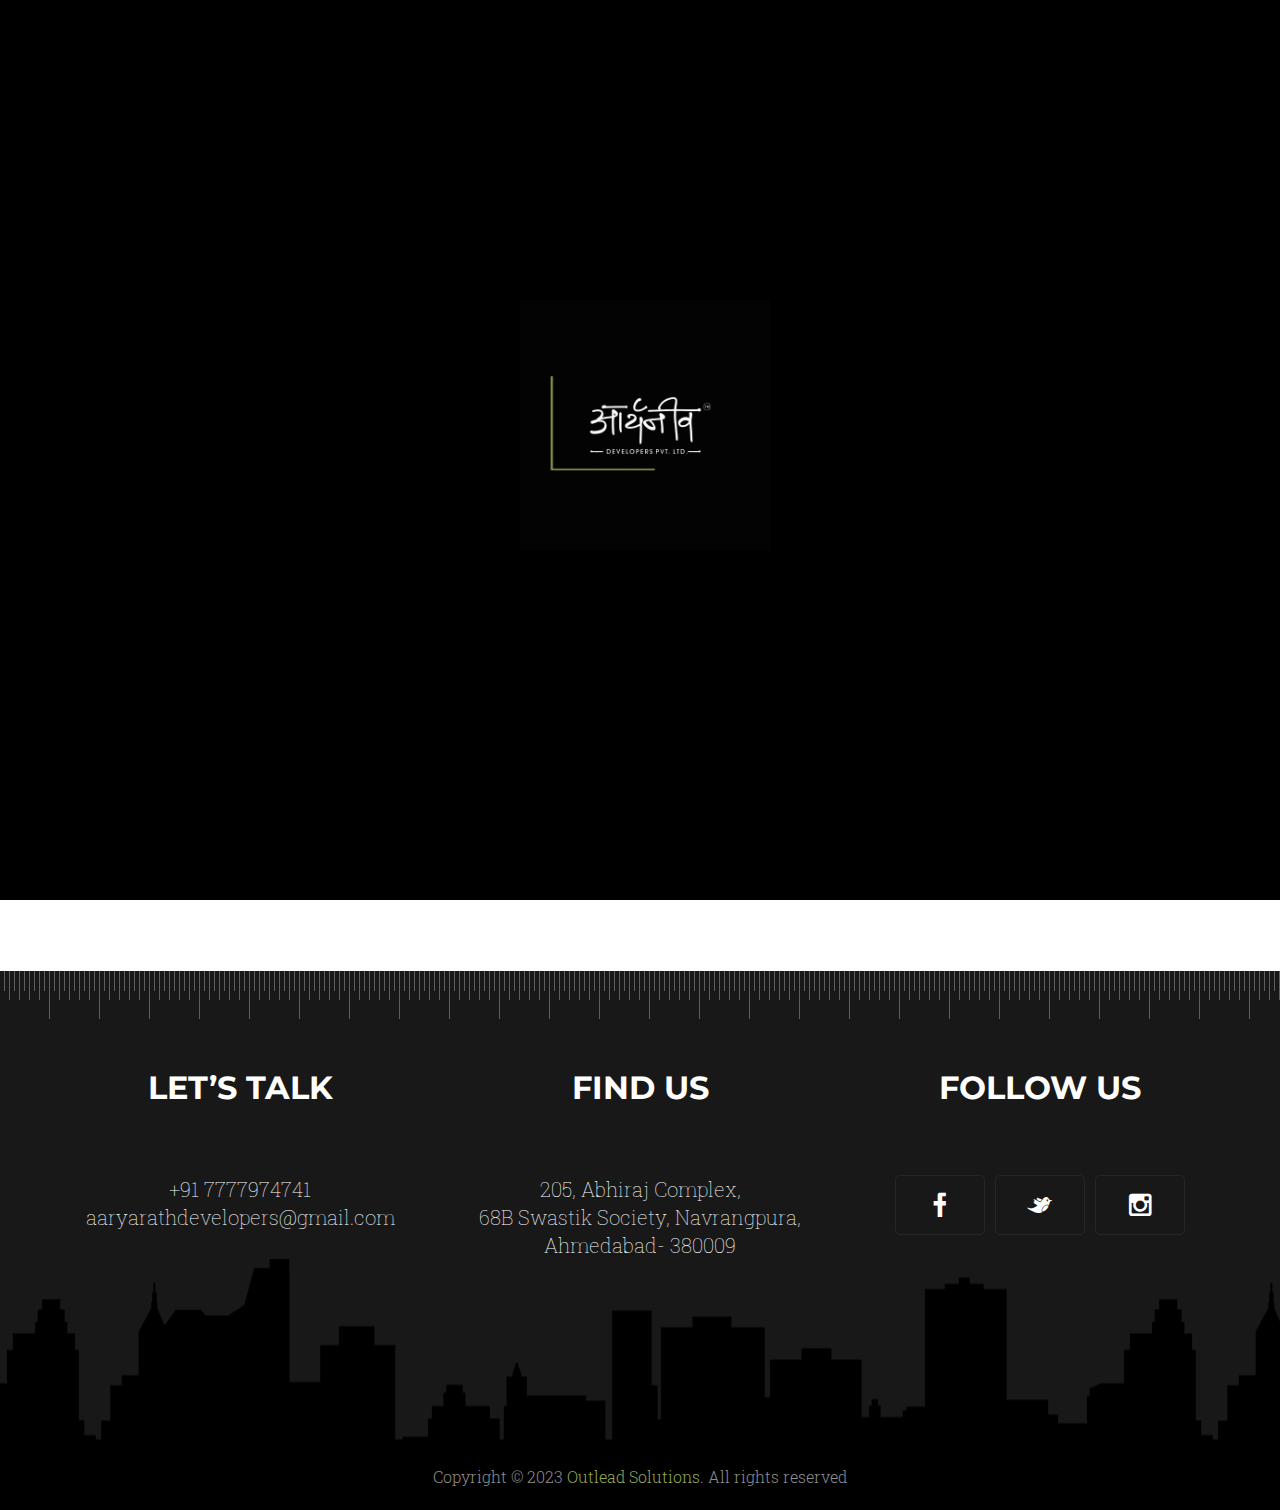
<file: commercial.html>
<!DOCTYPE html>
<html>

<head>
    <title>Aaryaneev</title>
    <meta name="keywords" content="aaryaneev, construction, builder, construction services, building contractor, residential construction, commercial construction, construction company, construction projects, construction management, construction industry, building design, construction planning, construction services provider, construction experts, construction solutions">
    <meta name="description" content="aaryaneev construction and building company providing high-quality construction services for residential and commercial projects. Experienced builders specializing in construction management, design, and planning.">
    <meta name="author" content="aaryaneev Construction Company">
    <meta name="viewport" content="width=device-width, initial-scale=1.0, user-scalable=no">
    <meta http-equiv="Content-Type" content="text/html; charset=utf-8">

    <link rel="icon" type="image/png" href="./images/img/Aaryaneev Post (8).png">

    <!--main file-->
    <link href="css/architecture.css" rel="stylesheet" type="text/css">

    <!--Architecture Font Icons-->
    <link href="fonts/architecture.css" rel="stylesheet" type="text/css">

    <!-- Default Color -->
    <link href="css/default-color.css" rel="stylesheet" id="color" type="text/css">

    <!-- Custom Menu -->
    <link href="css/custom-menu.css" rel="stylesheet" type="text/css">

    <!--Bootstrap-->
    <link href="css/bootstrap.css" rel="stylesheet" type="text/css">

    <!--Revolution-->
    <link href="css/settings.css" rel="stylesheet" type="text/css">

    <!-- Carousel -->
    <link href="css/owl.carousel.css" rel="stylesheet" type="text/css">

    <!-- Services Tabs -->
    <link href="css/tabs.css" rel="stylesheet" type="text/css">

    <!-- Project Mouse hover -->
    <link href="css/set1.css" rel="stylesheet" type="text/css">

    <!-- Projects -->
    <link href="css/cubeportfolio.min.css" rel="stylesheet" type="text/css">

    <!--PreLoader-->
    <link href="css/loader.css" rel="stylesheet" type="text/css">

    <!--switcher-->
    <link href="css/switcher.css" rel="stylesheet" type="text/css">

  

</head>

<body class="demo-juicy-projects">

    

    <div id="wrap">

        <!--Start PreLoader-->
        <div id="loader-wrapper">
            <div id="loader"><img src="./images/img/White.gif" alt="Aaryaneev"></div>
            <!--/#loader-->
            <div class="loader-section section-left"></div>
            <!--/#loader-section section-left-->
            <div class="loader-section section-right"></div>
            <!--/#loader-section section-right-->
        </div>
        <!--End PreLoader-->


        <div id="header-1">

            <!-- CUSTOM MENU START -->
            <div class="mobile-menu">
                <div class="cd-header">
                    <a class="cd-primary-nav-trigger" href="javascript:void(0);">
				<span class="cd-menu-icon"></span>
			</a>
                </div>


                <nav>
                    <ul class="cd-primary-nav">
                        <!-- <li class="cd-label">Custom Menu</li> -->

                        <li><a href="index.html">Home</a></li>
                        <li>
                            <div class="accordion-single js-acc-single">
                                <div class="accordion-single-item js-acc-item">
                                    <a class="accordion-single-title js-acc-single-trigger">Projects</a>
                                    <div class="accordion-single-content">
                                        <a href="./residential.html" style="font-size: 10px;">Residential</a>
                                        <a href="./commercial.html" style="font-size: 10px;">Commercial</a>
                                    </div>
                                </div>

                            </div><!-- accordion-single -->
                        </li>
                        <li><a href="about.html">About Us</a></li>
                        <!-- <li><a href="news.html">news</a></li> -->
                        <li><a href="contact-us.html">contact us</a></li>
                        <li class="cd-label">Follow us</li>

                        <li class="social-icons">
                            <a href="#."><span class="icon-facebook-1"></span></a>
                            <a href="#."><span class="icon-instagram"></span></a>
                            <!-- <a href="#."><span class="icon-google"></span></a> -->
                            <!-- <a href="#."><span class="icon-behance"></span></a> -->
                        </li>

                    </ul>
                </nav>
            </div>
            <!-- CUSTOM MENU END -->

            <!-- MAIN HEADER -->

            <header class="header-one cb-header">
                <div class="container">

                    <div class="header">
                        <div class="row">
                            <div class="col-md-12">

                                <div class="logo">
                                    <a href="index.html"><img src="./images/img/Aaryaneev Post (8).png"
                                        style="width: 66%;" alt="Aaryaneev"></a>
                                </div>

                                <div class="navigation">

                                    <ul>
                                        <li><a href="index.html">home</a></li>
                                        <li class="select">
                                            <a href="">Projects</a>
                                            <!-- Dropdown menu for Projects -->
                                            <ul class="dropdown-menu">
                                                <li style="margin: 0; color: black;"><a href="residential.html">Residential</a></li>
                                                <li style="margin: 0; color: black;"><a href="commercial.html">Commercial</a></li>
                                                <!-- Add more project links as needed -->
                                            </ul>
                                        </li>
                                        <li><a href="about.html">about us</a></li>
                                        <!-- <li><a href="news.html">news</a></li> -->
                                        <li><a href="contact-us.html">contact us</a></li>
                                    </ul>

                                    <!-- <div class="language">
                                        <a href="#.">fr</a>
                                    </div> -->

                                </div>



                            </div>
                        </div>
                    </div>

                </div>
            </header>


            <!-- STICKY HEADER -->
            <header class="header-two cb-header">
                <div class="container">

                    <div class="header">
                        <div class="row">
                            <div class="col-md-12">

                                <div class="logo">
                                    <a href="index.html"><img src="./images/img/Aaryaneev Post (8).png" style="width: 35%;"
                                        alt="Aaryaneev"></a>
                                </div>

                                <div class="navigation">

                                    <ul>
                                        <li><a href="index.html">home</a></li>
                                        <li class="select">
                                            <a>Projects</a>
                                            <!-- Dropdown menu for Projects -->
                                            <ul class="dropdown-menu">
                                                <li style="margin: 0; color: black;"><a href="residential.html">Residential</a></li>
                                                <li style="margin: 0; color: black;"><a href="commercial.html">Commercial</a></li>
                                                <!-- Add more project links as needed -->
                                            </ul>
                                        </li>
                                        <li><a href="about.html">about us</a></li>
                                        <!-- <li><a href="news.html">news</a></li> -->
                                        <li><a href="contact-us.html">contact us</a></li>
                                    </ul>

                                    <!-- <div class="language">
                                        <a href="#.">fr</a>
                                    </div> -->

                                </div>



                            </div>
                        </div>
                    </div>

                </div>
            </header>

        </div>


        <div id="header-2" style="display:none">

            <header class="header-two-main">
                <div class="header">
                    <div class="row">
                        <div class="col-md-12">
                            <div class="logo">
                                <a href="index.html"><img src="./images/img/Aaryaneev_logo.png" alt="Aaryaneev"></a>
                            </div>
                            <div class="navigation">
                                <ul>
                                    <li><a href="#.">home</a></li>
                                    <li class="select">
                                        <a >Projects</a>
                                        <!-- Dropdown menu for Projects -->
                                        <ul class="dropdown-menu">
                                            <li style="margin: 0; color: black;"><a href="residential.html">Residential</a></li>
                                            <li style="margin: 0; color: black;"><a href="commercial.html">Commercial</a></li>
                                            <!-- Add more project links as needed -->
                                        </ul>
                                    </li>
                                    <li><a href="about.html">about us</a></li>
                                    <!-- <li><a href="news.html">news</a></li> -->
                                    <li><a href="contact-us.html">contact us</a></li>
                                </ul>
                                <!-- <div class="language">
                                    <a href="#.">fr</a>
                                </div> -->
                            </div>
                        </div>
                    </div>
                </div>
            </header>
            


            <!-- CUSTOM MENU START -->
            <div class="cd-header">
                <a class="cd-primary-nav-trigger" href="javascript:void(0);">
				<span class="cd-menu-icon"></span>
			</a>
            </div>


            <nav>
                <ul class="cd-primary-nav">
                    <!-- <li class="cd-label">Custom Menu</li> -->

                    <li><a href="index.html">Home</a></li>
                    <li class="select">
                        <a>Projects</a>
                        <!-- Dropdown menu for Projects -->
                        <ul class="dropdown-menu">
                            <li><a href="residential.html">Residential</a></li>
                            <li><a href="commercial.html">Commercial</a></li>
                            <!-- Add more project links as needed -->
                        </ul>
                    </li>
                    <li><a href="about.html">About Us</a></li>
                    <!-- <li><a href="news.html">news</a></li> -->
                    <li><a href="contact-us.html">contact us</a></li>
                    <li class="cd-label">Follow us</li>

                    <li class="social-icons">
                        <a href="#."><span class="icon-facebook-1"></span></a>
                        <a href="#."><span class="icon-instagram"></span></a>
                        <!-- <a href="#."><span class="icon-google"></span></a> -->
                        <!-- <a href="#."><span class="icon-behance"></span></a> -->
                    </li>

                </ul>
            </nav>

        </div>
        <link rel="stylesheet" href="https://maxcdn.bootstrapcdn.com/font-awesome/4.5.0/css/font-awesome.min.css">
        <a href="https://api.whatsapp.com/send?phone=7777974741 &text=Hello I want to inquire about-" class="float" target="_blank">
        <i class="fa fa-whatsapp my-float"></i>
        </a>


        <!-- START SUB-BANNER -->
        <div class="sub-banner">
            <div class="container">
                <div class="text-detail">
                    <h2>our creative work</h2>
                    <!-- <p>Learn how to utilze your wenunc eu ullamcorper orci Quisque eget.</p> -->
                    <ul>
                        <li><a href="index.html">Home</a> <span>/</span></li>
                        <li class="item-select"><a>Projects</a></li>
                    </ul>
                </div>
            </div>
        </div>
        <!-- END SUB-BANNER -->


        <!-- START CONTENT -->
        <div class="sub-content">
            <div class="all-work">
                <!-- Start Work -->
                <div class="container">
                    <div class="clearfix">
                        <div id="js-filters-lightbox-gallery2" class="cbp-l-filters-button cbp-l-filters-center">
                            <div data-filter="*" class="cbp-filter-item cbp-filter-item-active">All</div>
                            <div data-filter=".ongoing" class="cbp-filter-item">Ongoing</div>
                            <div data-filter=".completed" class="cbp-filter-item">Completed</div>
                        </div>
                    </div>
        
                    <div id="js-grid-lightbox-gallery" class="cbp">
                        <!-- Your grid items go here with the correct class names -->
        
                        <!-- Example item with corrected class names -->
                        <div class="cbp-item ongoing">
                            <a href="./aaryabhumi.html">
                                <div class="cbp-caption">
                                    <div class="cbp-caption-defaultWrap">
                                        <div class="work">
                                            <figure class="effect-sadie">
                                                <div class="image"><img src="./images/images/home/aaryabhumiImg.png" alt="aaryabhumi-img" width="100%"></div>
                                                <figcaption>
                                                    <h2><img src="images/plus.png" alt=""></h2>
                                                </figcaption>
                                            </figure>
                                        </div>
                                    </div>
                                </div>
                            </a>
        
                            <div class="cbp-l-grid-projects-title">AARYABHUMI</div>
                            <div class="cbp-l-grid-projects-desc">Jodhpur Cross Rd. - 2018 Residential & Commercial</div>
                        </div>
        
                        <div class="cbp-item completed">
                            <a href="work-detail2.html?content=link20">
                                <div class="cbp-caption">
                                    <div class="cbp-caption-defaultWrap">
                                        <div class="work">
                                            <figure class="effect-sadie">
                                                <div class="image bwImage"><img src="images/work/work-1.jpg" alt="aaryan-img" width="100%"></div>
                                                <figcaption>
                                                    <h2><img src="images/plus.png" alt=""></h2>
                                                </figcaption>
                                            </figure>
                                        </div>
                                    </div>
                                </div>
                            </a>
        
                            <div class="cbp-l-grid-projects-title">AARYAN CORPORATE PARK</div>
                            <div class="cbp-l-grid-projects-desc">Shilaj - 2005-07 Commercial</div>
                        </div>
        
                        <!-- Repeat the above structure for other grid items -->
        
                    </div>
        
                    <!-- <div id="js-loadMore-lightbox-gallery" class="cbp-l-loadMore-button">
                        <a href="ajax-lightbox-gallery/loadMore.html" class="cbp-l-loadMore-link" rel="nofollow">
                            <span class="cbp-l-loadMore-defaultText">LOAD MORE</span>
                            <span class="cbp-l-loadMore-loadingText">LOADING...</span>
                            <span class="cbp-l-loadMore-noMoreLoading">NO MORE WORKS</span>
                        </a>
                    </div> -->
                </div>
            </div>
            <!-- End Work -->
        </div>
        
        <!-- END CONTENT -->





        <!-- START FOOTER -->
        <footer class="footer" id="footer">
            <div class="container">

                <div class="footer-detail">
                    <div class="row">

                        <div class="col-md-4">
                            <div class="footer-sec">
                                <h3>LET’S TALK</h3>
                                <span><a href="tel:+91 7777974741" style="color: white; text-decoration: none;">+91 7777974741</a> <br /><a
                                    href="mailto:aaryarathdevelopers@gmail.com"
                                    style="color: white; text-decoration: none;">aaryarathdevelopers@gmail.com</a></span>
                            </div>
                        </div>

                        <div class="col-md-4">
                            <div class="footer-sec">
                                <h3>find us</h3>
                                <span>205, Abhiraj Complex, <br> 68B Swastik Society, Navrangpura, Ahmedabad- 380009</span>
                            </div>
                        </div>

                        <div class="col-md-4">
                            <div class="footer-sec">
                                <h3>FOLLOW US</h3>
                                <div class="social-icons">
                                    <a href="#." class="fb"><i class="icon-facebook-1"></i></a>
                                    <a href="#." class="tw"><i class="icon-twitter-1"></i></a>
                                    <a href="https://instagram.com/aaryaneev.developer?igshid=MzRlODBiNWFlZA==" target="_Aaryneev" class="gp"><i class="icon-instagram"></i></a>
                                </div>
                            </div>
                        </div>


                    </div>
                </div>


            </div>

            <div class="footer-bottom">
                <div class="copyrights">
                    <div class="container">
                        <p>Copyright © 2023 <a href="https://outleadsolutions.com/" target="_outleadSolutions">Outlead Solutions</a>. All rights reserved</p>
                        <!-- <span>Design by: <a href="#.">Brighthemes</a></span> -->

                    </div>
                </div>
            </div>

        </footer>
        <!-- END FOOTER -->


  <!--       back to top button -->
  <a href="javascript:" id="return-to-top"><i class="icon-chevron-up"></i></a>
  <!--       back to top button -->







    </div>




    <script type="text/javascript" src="js/jquery.js"></script>

    <!-- Sticky Header -->
    <script type="text/javascript" src="js/sticky-header.js"></script>

    <!-- SMOOTH SCROLL -->
    <script type="text/javascript" src="js/scroll-desktop-smooth.js"></script>

    <!-- Custom Menu -->
    <script type="text/javascript" src="js/main.js"></script>

    <!-- START REVOLUTION SLIDER -->
    <script type="text/javascript" src="js/jquery.themepunch.revolution.min.js"></script>
    <script type="text/javascript" src="js/jquery.themepunch.tools.min.js"></script>

    <!-- SERVICES Tabs -->
    <script type="text/javascript" src="js/tabs.js"></script>

    <!-- OWL CAROUSEL -->
    <script type="text/javascript" src="js/owl.carousel.js"></script>

    <!-- PORTFOLIO -->
    <script type="text/javascript" src="js/jquery.cubeportfolio.min.js"></script>
    <script type="text/javascript" src="js/main.portfolio.js"></script>


    <!-- CUSTOM -->
    <script type="text/javascript" src="js/custom.js"></script>
<script>
     const accSingleTriggers = document.querySelectorAll('.js-acc-single-trigger');

accSingleTriggers.forEach(trigger => trigger.addEventListener('click', toggleAccordion));

function toggleAccordion() {
    const items = document.querySelectorAll('.js-acc-item');
    const thisItem = this.parentNode;

    items.forEach(item => {
        if (thisItem == item) {
            thisItem.classList.toggle('is-open');
            return;
        }
        item.classList.remove('is-open');
    });
}
     $(window).scroll(function () {
            if ($(this).scrollTop() >= 50) {        // If page is scrolled more than 50px
                $('#return-to-top').fadeIn(200);    // Fade in the arrow
            } else {
                $('#return-to-top').fadeOut(200);   // Else fade out the arrow
            }
        });
        $('#return-to-top').click(function () {      // When arrow is clicked
            $('body,html').animate({
                scrollTop: 0                       // Scroll to top of body
            }, 500);
        });

        $(document).ready(function() {
        // Toggle sub-menu visibility on mobile click
        $('.cd-primary-nav li').click(function(e) {
            // Check if the clicked li has a dropdown-menu
            if ($(this).find('.dropdown-menu').length > 0) {
                // Prevent the default link behavior
                e.preventDefault();
                
                // Toggle the visibility of the dropdown-menu
                $(this).find('.dropdown-menu').toggle();
                
                // Hide other open dropdowns
                $('.cd-primary-nav li').not(this).find('.dropdown-menu').hide();
            }
        });

        // Close dropdowns when clicking outside of them
        $(document).click(function(e) {
            if (!$(e.target).closest('.cd-primary-nav li').length) {
                $('.cd-primary-nav .dropdown-menu').hide();
            }
        });
    });
</script>

</body>

</html>
</file>
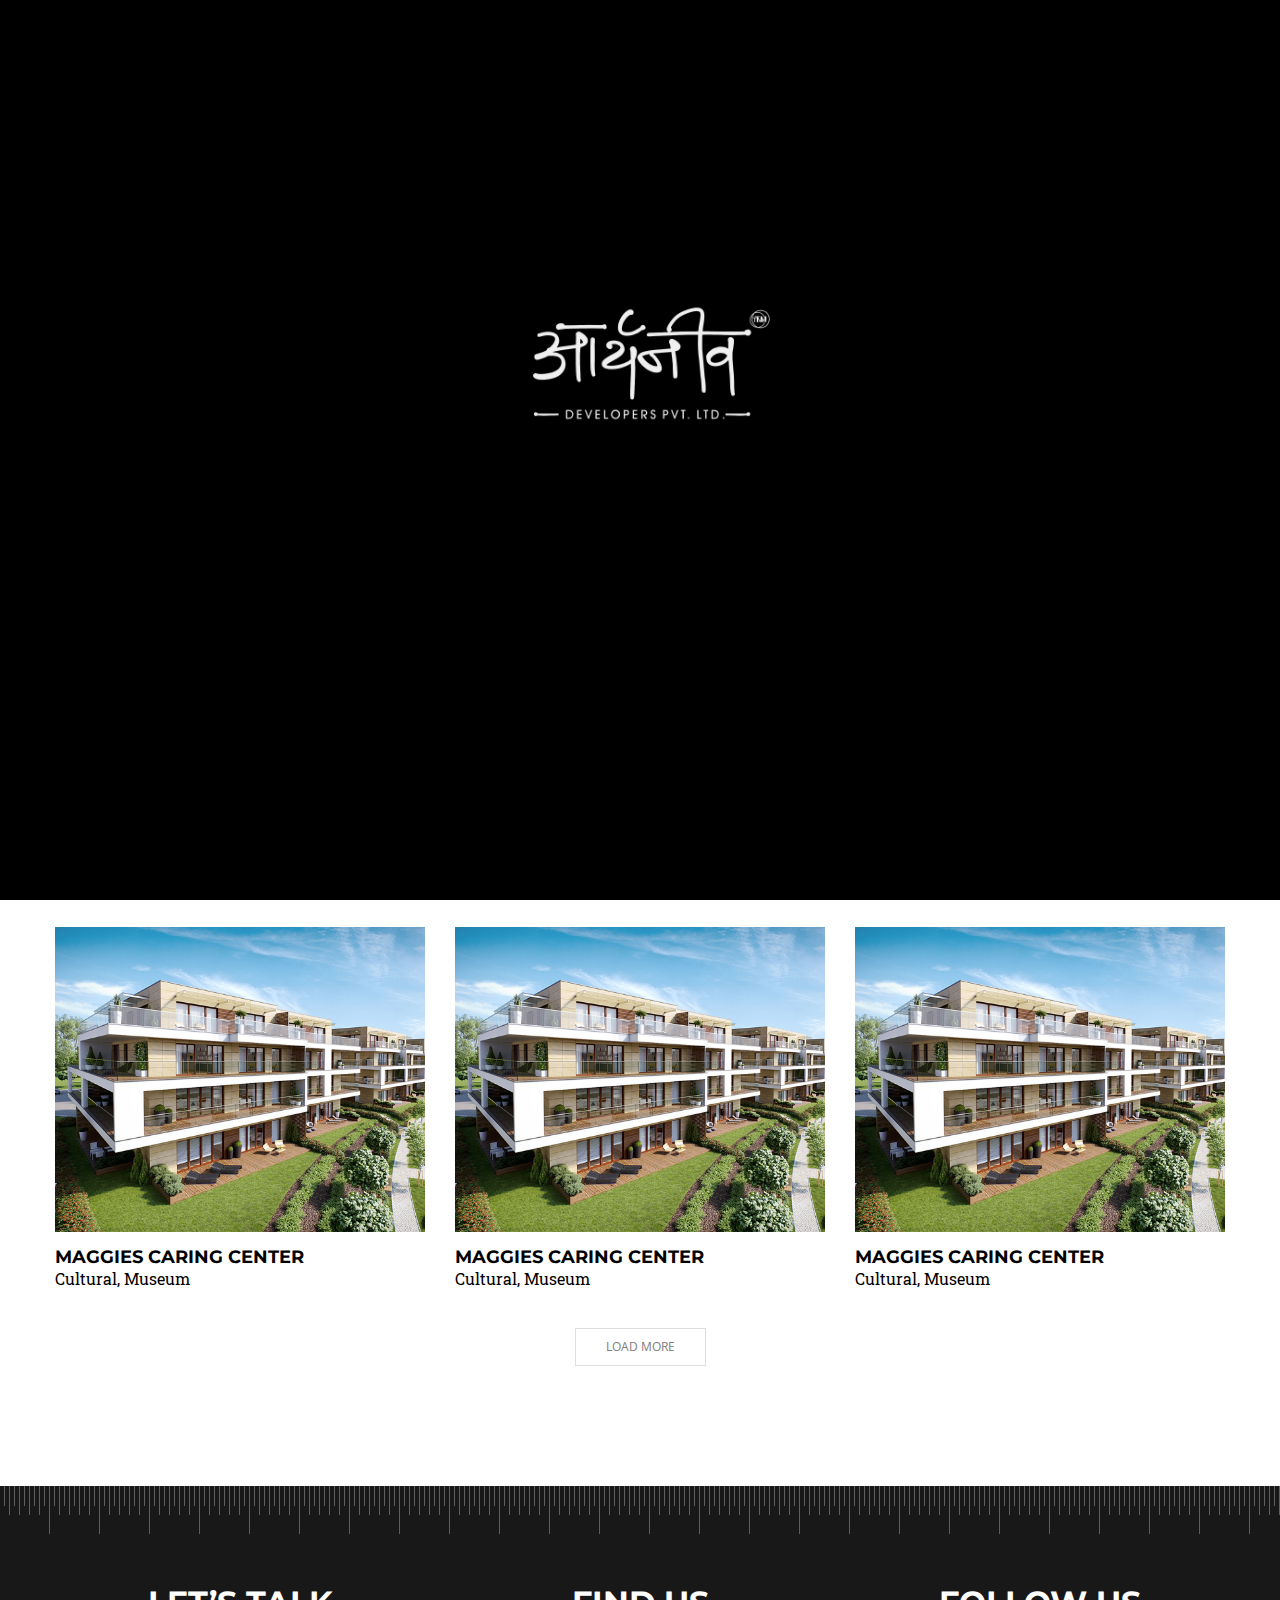
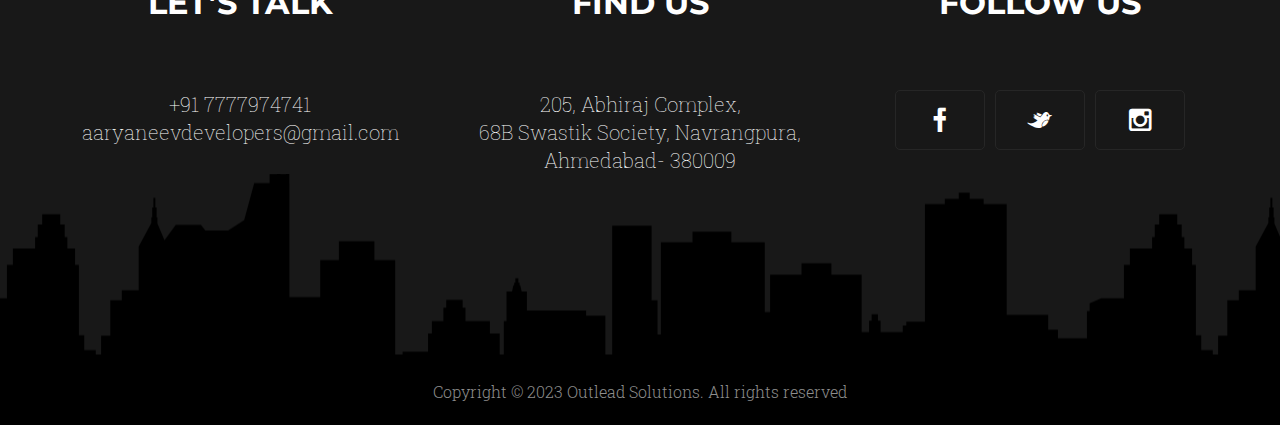
<file: work.html>
<!DOCTYPE html>
<html>

<head>
    <title>Aaryaneev</title>
    <meta name="keywords" content="">
    <meta name="description" content="">
    <meta name="viewport" content="width=device-width, initial-scale=1.0, user-scalable=no">
    <meta http-equiv="Content-Type" content="text/html; charset=utf-8">

    <link rel="icon" type="image/png" href="./images/img/Aaryaneev Post (8).png">

    <!--main file-->
    <link href="css/architecture.css" rel="stylesheet" type="text/css">

    <!--Architecture Font Icons-->
    <link href="fonts/architecture.css" rel="stylesheet" type="text/css">

    <!-- Default Color -->
    <link href="css/default-color.css" rel="stylesheet" id="color" type="text/css">

    <!-- Custom Menu -->
    <link href="css/custom-menu.css" rel="stylesheet" type="text/css">

    <!--Bootstrap-->
    <link href="css/bootstrap.css" rel="stylesheet" type="text/css">

    <!--Revolution-->
    <link href="css/settings.css" rel="stylesheet" type="text/css">

    <!-- Carousel -->
    <link href="css/owl.carousel.css" rel="stylesheet" type="text/css">

    <!-- Services Tabs -->
    <link href="css/tabs.css" rel="stylesheet" type="text/css">

    <!-- Project Mouse hover -->
    <link href="css/set1.css" rel="stylesheet" type="text/css">

    <!-- Projects -->
    <link href="css/cubeportfolio.min.css" rel="stylesheet" type="text/css">

    <!--PreLoader-->
    <link href="css/loader.css" rel="stylesheet" type="text/css">

    <!--switcher-->
    <link href="css/switcher.css" rel="stylesheet" type="text/css">

</head>

<body class="demo-juicy-projects">



    <div id="wrap">

        <!--Start PreLoader-->
        <div id="loader-wrapper">
            <div id="loader"><img src="./images/img/Aaryaneev Post (8).png" alt=""></div>
            <!--/#loader-->
            <div class="loader-section section-left"></div>
            <!--/#loader-section section-left-->
            <div class="loader-section section-right"></div>
            <!--/#loader-section section-right-->
        </div>
        <!--End PreLoader-->


        <div id="header-1">

            <!-- CUSTOM MENU START -->
            <div class="mobile-menu">
                <div class="cd-header">
                    <a class="cd-primary-nav-trigger" href="javascript:void(0);">
                        <span class="cd-menu-icon"></span>
                    </a>
                </div>


                <nav>
                    <ul class="cd-primary-nav">
                        <!-- <li class="cd-label">Custom Menu</li> -->

                        <li><a href="index.html">Home</a></li>
                        <li class="select">
                            <a>Projects</a>
                            <!-- Dropdown menu for Projects -->
                            <ul class="dropdown-menu">
                                <li><a href="residential.html">Residential</a></li>
                                <li><a href="commercial.html">Commercial</a></li>
                                <!-- Add more project links as needed -->
                            </ul>
                        </li>
                        <li><a href="about.html">About Us</a></li>
                        <!-- <li><a href="news.html">news</a></li> -->
                        <li><a href="contact-us.html">contact us</a></li>
                        <li class="cd-label">Follow us</li>

                        <li class="social-icons">
                            <a href="#."><span class="icon-facebook-1"></span></a>
                            <a href="#."><span class="icon-twitter-1"></span></a>
                            <a href="#."><span class="icon-google"></span></a>
                            <a href="#."><span class="icon-behance"></span></a>
                        </li>

                    </ul>
                </nav>
            </div>
            <!-- CUSTOM MENU END -->

            <!-- MAIN HEADER -->

            <header class="header-one cb-header">
                <div class="container">

                    <div class="header">
                        <div class="row">
                            <div class="col-md-12">

                                <div class="logo">
                                    <a href="index.html"><img src="./images/img/Aaryaneev Post (8).png"
                                            style="width: 66%;" alt=""></a>
                                </div>

                                <div class="navigation">

                                    <ul>
                                        <li><a href="index.html">home</a></li>
                                        <li class="select">
                                            <a href="">Projects</a>
                                            <!-- Dropdown menu for Projects -->
                                            <ul class="dropdown-menu">
                                                <li><a href="residential.html">Residential</a></li>
                                                <li><a href="commercial.html">Commercial</a></li>
                                                <!-- Add more project links as needed -->
                                            </ul>
                                        </li>
                                        <li><a href="about.html">about us</a></li>
                                        <!-- <li><a href="news.html">news</a></li> -->
                                        <li><a href="contact-us.html">contact us</a></li>
                                    </ul>

                                    <!-- <div class="language">
                                        <a href="#.">fr</a>
                                    </div> -->

                                </div>



                            </div>
                        </div>
                    </div>

                </div>
            </header>


            <!-- STICKY HEADER -->
            <header class="header-two cb-header">
                <div class="container">

                    <div class="header">
                        <div class="row">
                            <div class="col-md-12">

                                <div class="logo">
                                    <a href="index.html"><img src="./images/img/Aaryaneev Post (8).png"
                                            style="width: 35%;" alt=""></a>
                                </div>

                                <div class="navigation">

                                    <ul>
                                        <li><a href="index.html">home</a></li>
                                        <li class="select">
                                            <a>Projects</a>
                                            <!-- Dropdown menu for Projects -->
                                            <ul class="dropdown-menu">
                                                <li><a href="residential.html">Residential</a></li>
                                                <li><a href="commercial.html">Commercial</a></li>
                                                <!-- Add more project links as needed -->
                                            </ul>
                                        </li>
                                        <li><a href="about.html">about us</a></li>
                                        <!-- <li><a href="news.html">news</a></li> -->
                                        <li><a href="contact-us.html">contact us</a></li>
                                    </ul>

                                    <!-- <div class="language">
                                        <a href="#.">fr</a>
                                    </div> -->

                                </div>



                            </div>
                        </div>
                    </div>

                </div>
            </header>

        </div>


        <div id="header-2" style="display:none">

            <header class="header-two-main">
                <div class="header">
                    <div class="row">
                        <div class="col-md-12">
                            <div class="logo">
                                <a href="index.html"><img src="./images/img/Aaryaneev_logo.png" alt=""></a>
                            </div>
                            <div class="navigation">
                                <ul>
                                    <li><a href="#.">home</a></li>
                                    <li class="select">
                                        <a>Projects</a>
                                        <!-- Dropdown menu for Projects -->
                                        <ul class="dropdown-menu">
                                            <li><a href="residential.html">Residential</a></li>
                                            <li><a href="commercial.html">Commercial</a></li>
                                            <!-- Add more project links as needed -->
                                        </ul>
                                    </li>
                                    <li><a href="about.html">about us</a></li>
                                    <!-- <li><a href="news.html">news</a></li> -->
                                    <li><a href="contact-us.html">contact us</a></li>
                                </ul>
                                <!-- <div class="language">
                                    <a href="#.">fr</a>
                                </div> -->
                            </div>
                        </div>
                    </div>
                </div>
            </header>


            <!-- CUSTOM MENU START -->
            <div class="cd-header">
                <a class="cd-primary-nav-trigger" href="javascript:void(0);">
                    <span class="cd-menu-icon"></span>
                </a>
            </div>


            <nav>
                <ul class="cd-primary-nav">
                    <li class="cd-label">Custom Menu</li>

                    <li><a href="index.html">Home</a></li>
                    <li class="select">
                        <a>Projects</a>
                        <!-- Dropdown menu for Projects -->
                        <ul class="dropdown-menu">
                            <li><a href="residential.html">Residential</a></li>
                            <li><a href="commercial.html">Commercial</a></li>
                            <!-- Add more project links as needed -->
                        </ul>
                    </li>
                    <li><a href="about.html">About Us</a></li>
                    <!-- <li><a href="news.html">news</a></li> -->
                    <li><a href="contact-us.html">contact us</a></li>
                    <li class="cd-label">Follow us</li>

                    <li class="social-icons">
                        <a href="#."><span class="icon-facebook-1"></span></a>
                        <a href="#."><span class="icon-twitter-1"></span></a>
                        <a href="#."><span class="icon-google"></span></a>
                        <a href="#."><span class="icon-behance"></span></a>
                    </li>

                </ul>
            </nav>

        </div>



        <!-- START SUB-BANNER -->
        <div class="sub-banner">
            <div class="container">
                <div class="text-detail">
                    <h2>our creative work</h2>
                    <p>Learn how to utilze your wenunc eu ullamcorper orci Quisque eget.</p>
                    <ul>
                        <li><a href="index.html">Home</a> <span>/</span></li>
                        <li class="item-select"><a>Projects</a></li>
                    </ul>
                </div>
            </div>
        </div>
        <!-- END SUB-BANNER -->


        <!-- START CONTENT -->
        <div class="sub-content">
            <div class="all-work">
                <!--Start Work-->
                <div class="container">
                    <div class="clearfix">
                        <div id="js-filters-lightbox-gallery2" class="cbp-l-filters-button cbp-l-filters-center">
                            <div data-filter="*" class="cbp-filter-item cbp-filter-item-active">All</div>
                            <div data-filter=".design" class="cbp-filter-item">Design</div>
                            <div data-filter=".featured" class="cbp-filter-item">Featured</div>
                            <!-- Add or uncomment other filter items as needed -->
                            <!-- <div data-filter=".housing" class="cbp-filter-item">Housing</div>
                            <div data-filter=".museum" class="cbp-filter-item">Museum</div>
                            <div data-filter=".residential" class="cbp-filter-item">Residential</div> -->
                        </div>
                    </div>

                    <div id="js-grid-lightbox-gallery" class="cbp">
                        <!-- Your grid items go here with the correct class names -->

                        <!-- Example item with corrected class names -->
                        <div class="cbp-item featured ">
                            <a href="work-detail.html">
                                <div class="cbp-caption">
                                    <div class="cbp-caption-defaultWrap">
                                        <div class="work">
                                            <figure class="effect-sadie">
                                                <div class="image"><img src="images/work/work-1.jpg" alt=""
                                                        width="100%"></div>
                                                <figcaption>
                                                    <h2><img src="images/plus.png" alt=""></h2>
                                                </figcaption>
                                            </figure>
                                        </div>
                                    </div>
                                </div>
                            </a>

                            <div class="cbp-l-grid-projects-title">MAGGIES CARING CENTER</div>
                            <div class="cbp-l-grid-projects-desc">Cultural, Museum</div>
                        </div>

                        <div class="cbp-item design">
                            <a href="work-detail.html">
                                <div class="cbp-caption">
                                    <div class="cbp-caption-defaultWrap">
                                        <div class="work">
                                            <figure class="effect-sadie">
                                                <div class="image"><img src="images/work/work-1.jpg" alt=""
                                                        width="100%"></div>
                                                <figcaption>
                                                    <h2><img src="images/plus.png" alt=""></h2>
                                                </figcaption>
                                            </figure>
                                        </div>
                                    </div>
                                </div>
                            </a>

                            <div class="cbp-l-grid-projects-title">MAGGIES CARING CENTER</div>
                            <div class="cbp-l-grid-projects-desc">Cultural, Museum</div>
                        </div>

                        <div class="cbp-item design featured">
                            <a href="work-detail.html">
                                <div class="cbp-caption">
                                    <div class="cbp-caption-defaultWrap">
                                        <div class="work">
                                            <figure class="effect-sadie">
                                                <div class="image"><img src="images/work/work-1.jpg" alt=""
                                                        width="100%"></div>
                                                <figcaption>
                                                    <h2><img src="images/plus.png" alt=""></h2>
                                                </figcaption>
                                            </figure>
                                        </div>
                                    </div>
                                </div>
                            </a>

                            <div class="cbp-l-grid-projects-title">MAGGIES CARING CENTER</div>
                            <div class="cbp-l-grid-projects-desc">Cultural, Museum</div>
                        </div>

                        <div class="cbp-item featured">
                            <a href="work-detail.html">
                                <div class="cbp-caption">
                                    <div class="cbp-caption-defaultWrap">
                                        <div class="work">
                                            <figure class="effect-sadie">
                                                <div class="image"><img src="images/work/work-1.jpg" alt=""
                                                        width="100%"></div>
                                                <figcaption>
                                                    <h2><img src="images/plus.png" alt=""></h2>
                                                </figcaption>
                                            </figure>
                                        </div>
                                    </div>
                                </div>
                            </a>

                            <div class="cbp-l-grid-projects-title">MAGGIES CARING CENTER</div>
                            <div class="cbp-l-grid-projects-desc">Cultural, Museum</div>
                        </div>

                        <div class="cbp-item featured">
                            <a href="work-detail.html">
                                <div class="cbp-caption">
                                    <div class="cbp-caption-defaultWrap">
                                        <div class="work">
                                            <figure class="effect-sadie">
                                                <div class="image"><img src="images/work/work-1.jpg" alt=""
                                                        width="100%"></div>
                                                <figcaption>
                                                    <h2><img src="images/plus.png" alt=""></h2>
                                                </figcaption>
                                            </figure>
                                        </div>
                                    </div>
                                </div>
                            </a>

                            <div class="cbp-l-grid-projects-title">MAGGIES CARING CENTER</div>
                            <div class="cbp-l-grid-projects-desc">Cultural, Museum</div>
                        </div>

                        <div class="cbp-item  design">
                            <a href="work-detail.html">
                                <div class="cbp-caption">
                                    <div class="cbp-caption-defaultWrap">
                                        <div class="work">
                                            <figure class="effect-sadie">
                                                <div class="image"><img src="images/work/work-1.jpg" alt=""
                                                        width="100%"></div>
                                                <figcaption>
                                                    <h2><img src="images/plus.png" alt=""></h2>
                                                </figcaption>
                                            </figure>
                                        </div>
                                    </div>
                                </div>
                            </a>

                            <div class="cbp-l-grid-projects-title">MAGGIES CARING CENTER</div>
                            <div class="cbp-l-grid-projects-desc">Cultural, Museum</div>
                        </div>

                        <!-- Repeat the above structure for other grid items -->

                    </div>

                    <div id="js-loadMore-lightbox-gallery" class="cbp-l-loadMore-button">
                        <a href="ajax-lightbox-gallery/loadMore.html" class="cbp-l-loadMore-link" rel="nofollow">
                            <span class="cbp-l-loadMore-defaultText">LOAD MORE</span>
                            <span class="cbp-l-loadMore-loadingText">LOADING...</span>
                            <span class="cbp-l-loadMore-noMoreLoading">NO MORE WORKS</span>
                        </a>
                    </div>
                </div>
            </div>
            <!--End Work-->
        </div>

        <!-- END CONTENT -->





        <!-- START FOOTER -->
        <footer class="footer" id="footer">
            <div class="container">

                <div class="footer-detail">
                    <div class="row">

                        <div class="col-md-4">
                            <div class="footer-sec">
                                <h3>LET’S TALK</h3>
                                <span><a href="tel:+91 7777974741" style="color: white;">+91 7777974741</a> <br /><a
                                    href="mailto:aaryaneevdevelopers@gmail.com"
                                    style="color: white;">aaryaneevdevelopers@gmail.com</a></span>
                            </div>
                        </div>

                        <div class="col-md-4">
                            <div class="footer-sec">
                                <h3>find us</h3>
                                <span>205, Abhiraj Complex, <br> 68B Swastik Society, Navrangpura, Ahmedabad- 380009</span>
                            </div>
                        </div>

                        <div class="col-md-4">
                            <div class="footer-sec">
                                <h3>FOLLOW US</h3>
                                <div class="social-icons">
                                    <a href="#." class="fb"><i class="icon-facebook-1"></i></a>
                                    <a href="#." class="tw"><i class="icon-twitter-1"></i></a>
                                    <a href="#." class="gp"><i class="icon-instagram"></i></a>
                                </div>
                            </div>
                        </div>


                    </div>
                </div>


            </div>

            <div class="footer-bottom">
                <div class="copyrights">
                    <div class="container">
                        <p>Copyright © 2023 Outlead Solutions. All rights reserved</p>
                        <!-- <span>Design by: <a href="#.">Brighthemes</a></span> -->

                    </div>
                </div>
            </div>

        </footer>
        <!-- END FOOTER -->


        <!--       back to top button -->
        <a href="javascript:" id="return-to-top"><i class="icon-chevron-up"></i></a>
        <!--       back to top button -->







    </div>




    <script type="text/javascript" src="js/jquery.js"></script>

    <!-- Sticky Header -->
    <script type="text/javascript" src="js/sticky-header.js"></script>

    <!-- SMOOTH SCROLL -->
    <script type="text/javascript" src="js/scroll-desktop-smooth.js"></script>

    <!-- Custom Menu -->
    <script type="text/javascript" src="js/main.js"></script>

    <!-- START REVOLUTION SLIDER -->
    <script type="text/javascript" src="js/jquery.themepunch.revolution.min.js"></script>
    <script type="text/javascript" src="js/jquery.themepunch.tools.min.js"></script>

    <!-- SERVICES Tabs -->
    <script type="text/javascript" src="js/tabs.js"></script>

    <!-- OWL CAROUSEL -->
    <script type="text/javascript" src="js/owl.carousel.js"></script>

    <!-- PORTFOLIO -->
    <script type="text/javascript" src="js/jquery.cubeportfolio.min.js"></script>
    <script type="text/javascript" src="js/main.portfolio.js"></script>


    <!-- CUSTOM -->
    <script type="text/javascript" src="js/custom.js"></script>
    <script>
        $(window).scroll(function () {
            if ($(this).scrollTop() >= 50) {        // If page is scrolled more than 50px
                $('#return-to-top').fadeIn(200);    // Fade in the arrow
            } else {
                $('#return-to-top').fadeOut(200);   // Else fade out the arrow
            }
        });
        $('#return-to-top').click(function () {      // When arrow is clicked
            $('body,html').animate({
                scrollTop: 0                       // Scroll to top of body
            }, 500);
        });

        $(document).ready(function() {
        // Toggle sub-menu visibility on mobile click
        $('.cd-primary-nav li').click(function(e) {
            // Check if the clicked li has a dropdown-menu
            if ($(this).find('.dropdown-menu').length > 0) {
                // Prevent the default link behavior
                e.preventDefault();
                
                // Toggle the visibility of the dropdown-menu
                $(this).find('.dropdown-menu').toggle();
                
                // Hide other open dropdowns
                $('.cd-primary-nav li').not(this).find('.dropdown-menu').hide();
            }
        });

        // Close dropdowns when clicking outside of them
        $(document).click(function(e) {
            if (!$(e.target).closest('.cd-primary-nav li').length) {
                $('.cd-primary-nav .dropdown-menu').hide();
            }
        });
    });
    </script>

</body>

</html>
</file>
<file: css/architecture.css>
@charset "utf-8";
/* CSS Document */

/*------------------------------------------------------------------
[Master Stylesheet]

Project:	Architecture
Version:	1.0
Last change:	Initial RELEASED 
Primary use:	Architecture, Design, Construction
-------------------------------------------------------------------*/

/* google font */

@import url(https://fonts.googleapis.com/css?family=Montserrat:400,700);
@import url(https://fonts.googleapis.com/css?family=Roboto+Slab:400,300,700);
/*------------------------------------------------------------------

[Table of contents]

1. body
2. common Classes
2. header 
3. navigation / navbar
4. sections
4. footer

NOTE: Every section is commented before starting.

-------------------------------------------------------------------*/

/*------------------------------------------------------------------
[Typography]

Body 		:		font-family: 'Montserrat', sans-serif;
Paragraph	:		font-family: 'Roboto Slab', serif;
Input, 
textarea,
title	:		font-family : 'Raleway, sans-serif'  +   font-family: 'Tangerine', cursive;


# [Headings]

h1,
.h1 	font-size:98px

h2,
.h2     font-size: 42px

h3,
.h3     font-size:32px

h4,
.h4     font-size:28px

h5,
.h5     font-size:24px

h6,
.h6     font-size:18px


-------------------------------------------------------------------*/

body {
    background: #fff;
    font-family: 'Roboto Slab', serif;
}

* {
    margin: 0px;
    padding: 0px;
}

h1 {
    font-weight: 700;
    font-family: 'Montserrat', sans-serif;
    font-size: 85px;
    text-transform: uppercase;
    color: #000;
}

h2 {
    font-weight: 700;
    font-size: 42px;
    font-family: 'Montserrat', sans-serif;
    color: #222222;
}

h3 {
    font-weight: 700;
    font-size: 32px;
    font-family: 'Montserrat', sans-serif;
}

h4 {
    font-weight: 300;
    font-size: 24px;
    font-family: 'Montserrat', sans-serif;
}

h5 {
    font-weight: 700;
    font-size: 24px;
    font-family: 'Montserrat', sans-serif;
    text-transform: uppercase;
}

h6 {
    font-weight: 600;
    font-size: 18px;
    font-family: 'Montserrat', sans-serif;
}

p {
    font-weight: 300;
    font-size: 20px;
    line-height: 36px;
    color: #222222;
}

a {
    text-decoration: none;
}

li {
    list-style: none;
}

a .img {
    border: none;
}

a {
    transition: background-color 0.5s ease;
    transition: color 1s;
    -webkit-transition: color 1s;
    -o-transition: .5s;
    -ms-transition: .5s;
    -moz-transition: .5s;
    -webkit-transition: .5s;
    transition: .5s;
}

a:hover {
    transition: background-color 0.5s ease;
}

img {
    width: 100%;
}

img:hover {
    transition: background-color 0.5s ease;
}

.clear {
    clear: both;
}

.height5 {
    height: 5px;
}

.height10 {
    height: 10px;
}

.height15 {
    height: 15px;
}

.height20 {
    height: 20px;
}

.height25 {
    height: 25px;
}

.height30 {
    height: 30px;
}

.height35 {
    height: 35px;
}

:focus {
    outline: none;
}

/*..... HEADER One ......*/

.header-one {
    position: absolute;
    z-index: 100;
    width: 100%;
}

.header {
    background: #181818;
    padding: 18px 15px;
    border-radius: 5px;
}

.header .logo {
    float: left;
    width: 175px;
}

.header .logo img {
    width: 100%;
}

.header .navigation {
    float: right;
    font-family: 'Montserrat', sans-serif;
    margin: 20px 0 0 0;
}

.header .navigation ul {
    float: left;
}

.header ul li {
    float: left;
    margin: 0 0 0 40px;
    margin-top: 5px;
}

.header ul li span {
    color: #868686;
    font-size: 11px;
    margin: 5px 3px 0 0;
    float: left;
}

.header ul li a {
    color: #000000;
    text-transform: uppercase;
    font-size: 16px;
}

/*. navigtion hover ..*/

.header-one .header a,
a>span,
.header-two .header a,
a>span {
    position: relative;
    color: inherit;
    text-decoration: none;
}

.header-one .header .navigation ul li a:before,
a:after,
a>span:before,
a>span:after,
.header-two .header .navigation ul li a:before,
a:after,
a>span:before,
a>span:after {
    /* content: '';
    position: absolute; */
    transition: transform .5s ease;
}

.header-one .header .navigation ul li a,
.header-two .header .navigation ul li a {
    display: inline-block;
    overflow: hidden;
    color: #ffffff;
    font-weight: 600;
}

.header-one .header .navigation ul li a:before,
.header-two .header .navigation ul li a:before {
    left: 0;
    bottom: 8px;
    width: 100%;
    height: 2px;
    transform: translateX(-100%);
}

.header-one .header .navigation ul li a:hover:before,
.header-two .header .navigation ul li a:hover:before {
    transform: translateX(0);
}

.header-one .header .navigation ul li.select a:before,
.header-two .header .navigation ul li.select a:before {
    transform: translateX(0);
}

.header .navigation .language {
    float: right;
    margin: 0 0 0 15px;
    border-left: solid 2px #868686;
    padding: 0 0 0 12px;
}

.header .navigation .language a {
    color: #c8c7c7;
    text-transform: uppercase;
}

.header .navigation .language a:hover {
    color: #fff;
}

/*..... HEADER ONE ON SCROLL ......*/

.header-two {
    position: absolute;
    z-index: 100;
    width: 100%;
    background-color: #181818;
}

.header-two .header {
    background: #181818;
    padding: 20px 0;
}

.header-two .header .navigation {
    margin: 10px 0 0 0;
}

.header-two .header .logo {
    width: 236px;
}

/*..... HEADER TWO MAIN ......*/

.header-two-main {
    position: fixed;
    z-index: 1002;
    width: 100%;
}

.header-two-main .header {
    background: #fff;
    padding: 12px 4%;
}

.header-two-main .header .navigation .language {
    margin: 0 0 0 5px;
}

.header-two-main .header .logo {
    width: 155px;
}

.header-two-main .header ul li {
    margin: 0px;
}

.header-two-main .header ul li a {
    color: #010101;
    padding: 14px 38px;
}

.header-two-main .header ul li a:hover {
    color: #fff;
    border-radius: 40px;
}

.header-two-main .header ul li.select a {
    color: #fff;
    border-radius: 40px;
}

.header-two-main .header .navigation .language a {
    color: #4a4a4a;
}

.header-two-main .header .navigation .language a:hover {
    color: #000;
}

.divider-dark {
    background: url(../images/divider-dark.png) repeat-x;
    height: 50px;
}

/*..... COMMEN CLASSES ......*/

/*.. heading ..*/

.gray-bg {
    background: #f7f8f9;
}

.sec-space {
    padding-bottom: 60px;
}

.main-heading {
    text-align: center;
}

.main-heading h4 {
    text-transform: uppercase;
    letter-spacing: 11px;
}

.main-heading h1 {
    /* background: url(../images/black-wave.png) no-repeat center 108px; */
    padding: 0 0 18px 0;
    margin: -14px 0 0 0;
}

.main-heading span {
    font-family: 'Montserrat', sans-serif;
    font-size: 20px;
    margin: 12px 0 0 0;
    display: inline-block;
}

.main-heading.white h4 {
    color: #fff;
    text-transform: uppercase;
    letter-spacing: 11px;
}

.main-heading.white h1 {
    background: url(../images/white-wave.png) no-repeat center 125px;
    color: #fff;
}

.main-heading.white span {
    color: #fff;
}

.black-btn {
    font-family: 'Montserrat', sans-serif;
    font-size: 15px;
    background: #000;
    color: #fff;
    text-transform: uppercase;
    border-radius: 5px;
    padding: 20px 65px;
    display: inline-block;
    border: solid 2px #000;
}

.black-btn:hover {
    background: #fff;
    border: solid 2px #000;
    color: #000;
}

input[type=submit] {
    font-family: 'Montserrat', sans-serif;
    font-size: 15px;
    text-transform: uppercase;
    /* border-radius: 40px; */
    padding: 20px 65px;
    display: inline-block;
    background: #fff;
    border: solid 2px #000;
    color: #000;
    transition: background-color 0.5s ease;
    transition: color 1s;
    -webkit-transition: color 1s;
    -o-transition: .5s;
    -ms-transition: .5s;
    -moz-transition: .5s;
    -webkit-transition: .5s;
    transition: .5s;
}

input[type=submit]:hover {
    background: #000;
    color: #fff;
    border: solid 2px #000;
    transition: background-color 0.5s ease;
}

.read-more-btn {
    font-family: 'Montserrat', sans-serif;
    font-size: 15px;
    color: #fff;
    text-transform: uppercase;
    border-radius: 40px;
    padding: 20px 65px;
    display: inline-block;
}

.read-more-btn:hover {
    background: #000;
    color: #fff;
}

span.big-text {
    font-size: 54px;
    font-weight: 300;
    text-transform: uppercase;
}

/*..... MAIN TEXT ......*/

.our-studio {
    text-align: center;
    margin: 110px 0 0 0;
}

.our-studio .icons {
    display: inline-block;
}

.our-studio .icons i {
    font-size: 142px;
    float: left;
}

.our-studio .icons i:nth-of-type(1) {
    margin: 10px 30px 0 0;
}

.our-studio .icons i:nth-of-type(2) {}

.our-studio .icons i:nth-of-type(3) {}

.our-studio span {
    font-size: 18px;
    font-weight: 300;
    width: 80%;
    display: inline-block;
    line-height: 40px;
}

/*..... OUR PROJECTS ......*/

.projects {
    margin: 48px 0 0 0;
    display: inline-block;
}

.projects .project-sec {
    text-align: center;
    margin: 0 0 48px 0;
}

.projects .project-sec .detail {
    background: #fff;
    text-align: center;
    padding: 22px 0;
    margin: -65px 0 0 0;
    position: relative;
    width: 94%;
    display: inline-block;
}

.projects .project-sec .detail span.number {
    font-family: 'Montserrat', sans-serif;
    font-size: 90px;
    margin: -22px 6px 0 0;
    display: inline-block;
    color: #7f7f7f;
}

.projects .project-sec .detail .text {
    display: inline-block;
    text-align: left;
}

.projects .project-sec .detail h6 {
    text-transform: uppercase;
}

.projects .project-sec .detail span.tags {}

.view-all {
    text-align: center;
}

.all-projects {
    margin: 120px 15px 0 15px;
}

.projects .project-sec .project-title {
    text-align: left;
    margin: 15px 0 0 0;
    float: left;
}

.projects .project-sec .project-title .text h6 {
    text-transform: uppercase;
}

.projects .projects-main {
    margin: 0 0 65px 0;
    display: inline-block;
    padding: 0 30px;
}

.all-projects .view-all {
    margin: 20px 0 0 0;
}

/*..... PROCESS ......*/

.process span {
    font-family: 'Montserrat', sans-serif;
    font-size: 110px;
    font-weight: 700;
    position: absolute;
    z-index: -1;
    opacity: 0.2;
}

.process .text {
    margin: 48px 0 0 0;
}

.process .text h3 {
    text-transform: uppercase;
}

.process .text p {
    margin: 26px 0 0 0;
}

/*..... CLIENTS WORDS ......*/

.clients-words {
    background: url(../images/client-words.jpg) no-repeat fixed;
    width: 100%;
    text-align: center;
    background-size: 110%;
}

.kind-words {
    margin: 75px 0 0 0;
}

.kind-words p {
    color: #fff;
    width: 75%;
    display: inline-block;
}

.kind-words span {
    font-family: 'Montserrat', sans-serif;
    font-size: 18px;
    text-transform: uppercase;
    display: block;
    margin: 10px 0 0 0;
}

.kind-words span.client {
    color: #fff;
    display: inline-block;
}

/*..... FOOTER ......*/

.footer {
    background: #181818 url(../images/divider-white.png) repeat-x;
}

.footer .footer-detail {
    text-align: center;
    margin: 97px 0 0 0;
    display: block;
}

.footer .footer-detail .footer-sec {
    color: #fff;
}

.footer .footer-detail .footer-sec h3 {
    /* background: url(../images/white-small-wave.png) no-repeat center bottom; */
    padding: 0 0 28px 0;
    text-transform: uppercase;
}

.footer .footer-detail .footer-sec span {
    font-weight: 100;
    margin: 40px 0 0 0;
    display: block;
    font-size: 20px;
    line-height: 28px;
}

.footer .footer-detail .footer-sec .social-icons {
    margin: 40px 0 0 0;
    display: inline-block;
}

.footer .footer-detail .footer-sec .social-icons a {
    color: #fff;
    border: solid 1px #262626;
    border-radius: 5px;
    width: 90px;
    height: 60px;
    display: inline-block;
    font-size: 26px;
    line-height: 60px;
    margin: 0 3px;
    text-decoration: none;
}

.footer .footer-detail .footer-sec .social-icons a.fb:hover {
    background: #6476a8;
    border: solid 1px #6476a8;
}

.footer .footer-detail .footer-sec .social-icons a.tw:hover {
    background: #6dcbef;
    border: solid 1px #6dcbef;
}

.footer .footer-detail .footer-sec .social-icons a.gp:hover {
    background: #d97b71;
    border: solid 1px #d97b71;
}

.footer .footer-bottom {
    background: url(../images/building-dark.png) no-repeat center;
    width: 100%;
    height: 249px;

    /* margin: 45px 0 0 0; */
}

.footer .footer-bottom .copyrights {
    background: #000;
    position: absolute;
    margin: 200px 0 0px 0;
    width: 100%;
    padding: 0 0 15px 0;
}

.footer .footer-bottom p {
    color: #8d8d8d;
    /* float: left; */
    font-size: 16px;
    text-align: center;
}

.footer .footer-bottom span {
    color: #8d8d8d;
    font-size: 16px;
    float: right;
}

.footer .footer-bottom a:hover {
    color: #fff;
}

/*..... FOOTER LIGHT ......*/

.footer-light {
    background: #d0d6e4 url(../images/divider-dark.png) repeat-x;
}

.footer-light .footer-detail {
    text-align: center;
    margin: 150px 0 0 0;
    display: block;
}

.footer-light .footer-detail .footer-sec {
    color: #000000;
}

.footer-light .footer-detail .footer-sec h3 {
    background: url(../images/black-small-wave.png) no-repeat center bottom;
    padding: 0 0 28px 0;
    text-transform: uppercase;
}

.footer-light .footer-detail .footer-sec span {
    font-weight: 100;
    margin: 40px 0 0 0;
    display: block;
    font-size: 20px;
    line-height: 28px;
}

.footer-light .footer-detail .footer-sec .social-icons {
    margin: 40px 0 0 0;
    display: inline-block;
}

.footer-light .footer-detail .footer-sec .social-icons a {
    color: #000000;
    border: solid 1px #262626;
    border-radius: 30px;
    width: 90px;
    height: 60px;
    display: inline-block;
    font-size: 26px;
    line-height: 60px;
    margin: 0 3px;
}

.footer-light .footer-detail .footer-sec .social-icons a.fb:hover {
    background: #6476a8;
    border: solid 1px #6476a8;
    color: #fff;
}

.footer-light .footer-detail .footer-sec .social-icons a.tw:hover {
    background: #6dcbef;
    border: solid 1px #6dcbef;
    color: #fff;
}

.footer-light .footer-detail .footer-sec .social-icons a.gp:hover {
    background: #d97b71;
    border: solid 1px #d97b71;
    color: #fff;
}

.footer-light .footer-bottom {
    background: url(../images/building-white.png) no-repeat center;
    width: 100%;
    height: 302px;
    margin: 45px 0 0 0;
}

.footer-light .footer-bottom .copyrights {
    background: #fff;
    position: absolute;
    margin: 290px 0 0px 0;
    width: 100%;
    padding: 0 0 15px 0;
}

.footer-light .footer-bottom p {
    color: #565656;
    float: left;
    font-size: 16px;
}

.footer-light .footer-bottom span {
    color: #565656;
    font-size: 16px;
    float: right;
}

.footer-light .footer-bottom a:hover {
    color: #000;
}

/*..... SUB BANNER ......*/

.sub-banner {
    padding: 120px 0 0 0;
}

.sub-banner .text-detail {
    margin: 80px 0 0 0
}

.sub-banner .text-detail h2 {
    text-transform: uppercase;
    width: 60%;
}

.sub-banner .text-detail p {
    margin: 10px 0 0 0;
    float: left;
}

.sub-banner .text-detail ul {
    float: right;
    padding: 0 0 5px 0;
}

.sub-banner .text-detail ul li {
    float: left;
}

.sub-banner .text-detail ul li a {
    color: #0d0d0d;
    text-decoration: none;
}

.sub-banner .text-detail ul li.item-select a {
    color: #959494;
}

.sub-banner .text-detail ul li span {
    margin: 0 5px;
}

.sub-content {
    margin: 120px 0 0 0;
}

/*..... ABOUT US ......*/

.some-about {}

.some-about p {}

.some-about .about-detail {
    margin: 60px 0 0 0;
    float: left;
}
.about-detail .col-md-12 .company-name{
    font-weight: 700;
}
.some-about .about-detail ul {
    background: #f7f8f9;
    padding: 20px 0;
}

.some-about .about-detail ul li {
    line-height: 48px;
}

.some-about .about-detail ul li span {
    font-size: 20px;
    font-family: 'Montserrat', sans-serif;
    font-weight: 100;
}

.some-about .about-detail ul li span.number {
    font-size: 18px;
    margin: 0 12px 0 -6px;
}

/*..... FUN FACTS ......*/

.fun-facts {
    border-bottom: solid 5px #eeeeee;
    border-top: solid 5px #eeeeee;
    padding: 80px 0;
    margin: 80px 0 0 0;
}

.fun-facts img {
    width: auto;
    margin: 50px 0 0 0;
}

.fun-facts .fun-facts-detail {
    text-align: center;
}

.fun-facts span.counter {
    font-size: 80px;
    font-family: 'Montserrat', sans-serif;
    font-weight: bold;
}

.fun-facts span {
    display: block;
    margin: -14px 0 0 0;
}

/*..... OUR TEAM ......*/

.our-team {
    margin: 75px 0 0 0;
    width: 100%;
    float: left;
}

.our-team .team {
    width: 100%;
    margin: 0 0 55px 0;
    float: left;box-shadow: rgba(100, 100, 111, 0.2) 0px 7px 29px 0px;
    padding: 30px 20px;
}.our-team .team h5{
    font-size: 18px;
}

.our-team .team .detail {
    margin: 20px 0 0 0;
}

.our-team .team .detail .name {
    float: left;
}

.our-team .team .detail .name h5 {}

.our-team .team .detail .name span {
    font-size: 16px;
    font-family: 'Montserrat', sans-serif;
}

.our-team .team .detail .social-icons {
    float: right;
    margin: 14px 0 0 0;
}

.our-team .team .detail .social-icons a {
    float: left;
    margin: 0 0 0 5px;
}

.our-team .team .detail .social-icons i {
    color: #222222;
    border: solid 1px #555;
    border-radius: 100%;
    padding: 10px;
    font-size: 16px;
    transition: background-color 0.5s ease;
}

.our-team .team .detail .social-icons i:hover {
    color: #fff;
    background: #222;
}

.our-team .team .detail p {
    float: left;
    margin: 15px 0 0 0;
    font-size: 18px;
    line-height: 28px;
}

/*..... CLIENTS LOGO ......*/

.clients .clients-logo {
    margin: 100px 0 0 0;
}

/*..... AWARDS ACHIEVEMENTS ......*/

.awards {
    background: url(../images/awards-bg.jpg) no-repeat fixed;
    width: 100%;
    background-size: 110%;
}

.achievements {
    margin: 90px 0 0 0;
    float: left;
}

.achievements .achiev-sec {
    float: left;
    width: 45%;
    margin: 0 0 28px 0;
}

.achievements .achiev-sec.right {
    float: right;
}

.achievements .achiev-sec h1 {
    color: #fff;
    float: left;
    opacity: 0.5;
}

.achievements .achiev-sec p {
    color: #fff;
    float: right;
    width: 85%;
    margin: 10px 0 0 0;
}

/*..... NEWS ......*/

.left-side {
    float: left;
    width: 50%;
}

.right-side {
    float: right;
    width: 50%;
}

.news {
    margin: 0 0 120px 0;
}

.news .news-sec {
    margin: 0 0 120px 0;
}

.news .news-sec2 {
    margin: 44px 0 80px 0;
}

.news .news-sec .news-main span {
    padding: 10px 25px;
    margin: -44px 0 0 0;
    float: left;
    position: relative;
    color: #fff;
    font-size: 18px;
}

.news .news-sec .detail {
    margin: 48px 0 0 0;
}

.news .news-sec .detail a {
    font-size: 20px;
    border-bottom: solid 1px #000;
    margin: 30px 0 0 0;
    float: left;
    padding: 0 0 4px 0;
    color: #000;
}

.new-older {
    padding: 32px 0 0 0;
    border-top: solid 4px #d4d4d4;
}

.new-older .more-post {
    color: #222;
}

.new-older .more-post.older {
    float: left;
}

.new-older .more-post.newsest {
    float: right;
}

.new-older .more-post i {
    font-size: 32px;
    float: left;
}

.new-older .more-post span {
    font-size: 20px;
    float: left;
    margin: 4px 0 0 12px;
}

.new-older .more-post.newsest span {
    margin: 4px 12px 0 0;
}

/*..... NEWS DETAIL ......*/

.news-detail {}

.news-detail .detail-sec {}

.news-detail .detail-sec .detail-images {
    display: block;
}

.news-detail .detail-sec .detail-images img {
    float: left;
    width: 48%;
}

.news-detail .detail-sec .detail-images img.right {
    float: right;
}

.news-detail .detail-sec .text {
    margin: 52px 0 0 0;
    float: left;
    width: 100%;
}

.news-detail .detail-sec .text p {
    margin: 15px 0 0 0;
    display: block;
}

.news-detail .detail-sec .quote {
    width: 100%;
    float: left;
    margin: 75px 0 0 0;
}

.news-detail .detail-sec .quote span {
    background: url(../images/quote.png) no-repeat 0 15px;
    font-size: 28px;
    font-weight: 100;
    padding: 0 0 0px 66px;
    float: left;
}

.news-detail .next-posts {
    border-top: solid 4px #d4d4d4;
}

.news-detail .next-posts .arrows {
    float: left;
    margin: 15px 0 0 0;
}

.news-detail .next-posts .arrows a {
    color: #000000;
    font-size: 24px;
    margin: 0 10px 0 0;
    float: left;
}

.news-detail .next-posts .grid-news {
    float: right;
    margin: 15px 0 0 0;
}

.news-detail .next-posts .grid-news a {
    color: #000000;
    font-size: 32px;
    margin: 0 10px 0 0;
    float: left;
}

.news-detail .comments .comment-sec {
    margin: 65px 0 0 0;
}

.news-detail .comments .comment-sec img {
    float: left;
    width: 90px;
    border-radius: 100%;
    margin: 0 30px 0 0;
}

.news-detail .comments .comment-sec .detail {}

.news-detail .comments .comment-sec .detail h6 {
    text-transform: uppercase;
}

.news-detail .comments .comment-sec .detail span {
    font-size: 16px;
    color: #565656;
    margin: 8px 0 0 0;
    float: left;
}

.news-detail .comments .comment-sec .detail a {
    margin: 8px 0 0 12px;
    display: inline-block;
}

.news-detail .comments .comment-sec .detail a:hover {
    color: #000;
}

.news-detail .comments .comment-sec .detail p {
    font-size: 18px;
    line-height: 23px;
    margin: 12px 0 0 0;
}

.news-detail .comments .comment-sec.reply-sec {
    background: #fdf6e8;
    padding: 35px 30px;
}

.news-detail .comment-form .form {
    margin: 30px 0 0 0;
}

.news-detail .comment-form .form input[type=text] {
    border: none;
    border-bottom: solid 2px #c2c2c2;
    width: 100%;
    font-size: 18px;
    color: #222222;
    padding: 0px 0 10px 0;
    /* margin: 0 0 30px 0; */
}

.news-detail .comment-form .form textarea {
    border: none;
    border-bottom: solid 2px #c2c2c2;
    width: 100%;
    font-size: 18px;
    color: #222222;
    padding: 0px 0 10px 0;
    margin: 0 0 30px 0;
    height: 100px;
}

/*..... CONATCT US ......*/

.contact-detail {}

.contact-detail .office {
    float: left;
    /* width: 300px; */
    margin: 0 0 60px 0;
}

.contact-detail .office.office-right {
    float: right;
}

.contact-detail .office h5 {
    text-transform: uppercase;
}

.contact-detail .office .detail {
    float: left;
    margin: 15px 0 0 0;
}

.contact-detail .office span {
    font-size: 20px;
    display: block;
    line-height: 31px;
}

.contact-detail .office span.address {
    margin: 30px 0 0 0;
}

.contact-detail .inquiries h5 {
    text-transform: uppercase;
}

.contact-detail .inquiries .form {
    margin: 20px 0 0 0;
}

.contact-detail .inquiries .form input[type=text] {
    border: none;
    border-bottom: solid 2px #c2c2c2;
    width: 100%;
    font-size: 18px;
    color: #222222;
    padding: 0px 0 10px 0;
    /* margin: 0 0 30px 0; */
}

.formInput{
    margin-bottom: 20px;
}
.formInput span{
    color: #cf1a1a;
}

.errorStyle{
    margin-left: 10px;
    color: #cf1a1a;
    font-size: 14px;
}

.contact-detail .inquiries .form textarea {
    border: none;
    border-bottom: solid 2px #c2c2c2;
    width: 100%;
    font-size: 18px;
    color: #222222;
    padding: 0px 0 10px 0;
    margin: 0 0 30px 0;
    height: 100px;
}

/*..... MAP ......*/

#find-us {
    height: 520px;
    width: 100%px;
}

.gm-style-iw * {
    display: block;
    width: 270px !important;
    overflow: hidden;
}

.gm-style-iw h4,
.gm-style-iw p {
    margin: 0;
    padding: 0;
}

.gm-style-iw a {
    color: #4272db;
}

/*..... WORK ......*/

.all-work {
    margin: 0 0 120px 0;
}

/*..... WORK DETAIL ......*/

.project-features {
    background: #f0f1f2;
    padding: 35px;
    display: flex;
    justify-content: center;
    /* float: left; */
    width: 100%;
    flex-wrap: wrap;
    margin-bottom: 70px;
}

.project-features .feature-sec {
    float: left;
    width: 16%;
    text-align: center;
    /* margin-bottom: 30px; */
}

.project-features .feature-sec h6 {
    font-weight: 700;
}

.project-features .feature-sec span {
    margin: 5px 0 0 0;
    display: block;
}

.project-detail {
    text-align: center;
    padding: 50px 0;
    display: inline-block;
    width: 100%;
}

.project-detail .detail-sec {
    width: 82%;
    display: inline-block;
}

.project-detail img {
    width: auto;
}

.project-detail .text {
    margin: 42px 0 0 0;
}

.project-detail .text h3 {
    text-transform: uppercase;
    font-weight: 800;
}

.project-detail .text p {
    margin: 10px 0 0 0;
}

.project-images {
    margin: 0 0 0 0;
    display: inline-block;
}

.project-images img {
    margin: 0 0 30px 0;
}

.video-sec {
    background: url(../images/video-bg.jpg) no-repeat fixed;
    height: 100%;
    width: 100%;
    text-align: center;
    padding: 155px 0;
}



.design-text h4 {
    text-transform: uppercase;
}

.design-text p {
    margin: 10px 0 0 0;
}

.parallax-bg {
    background: url(../images/parallax-bg.jpg) no-repeat fixed;
    width: 100%;
    height: 615px;
}

.cb-header {
    position: fixed;
    left: 0;
    visibility: hidden;
}
#return-to-top {
    position: fixed;
    z-index: 1000;
    bottom: 20px;
    right: 20px;
    background: rgb(0, 0, 0);
    background: rgba(0, 0, 0, 0.7);
    width: 50px;
    height: 50px;
    display: block;
    text-decoration: none;
    -webkit-border-radius: 35px;
    -moz-border-radius: 35px;
    border-radius: 5px;
    display: none;
    -webkit-transition: all 0.3s linear;
    -moz-transition: all 0.3s ease;
    -ms-transition: all 0.3s ease;
    -o-transition: all 0.3s ease;
    transition: all 0.3s ease;
}
#return-to-top i {
    color: #fff;
    margin: 0;
    position: relative;
    left: 16px;
    top: 13px;
    font-size: 19px;
    -webkit-transition: all 0.3s ease;
    -moz-transition: all 0.3s ease;
    -ms-transition: all 0.3s ease;
    -o-transition: all 0.3s ease;
    transition: all 0.3s ease;
}
#return-to-top:hover {
    background: rgba(0, 0, 0, 0.9);
}
#return-to-top:hover i {
    color: #fff;
    top: 5px;
}

.navigation ul ul {
    display: none;
    position: absolute;
    top: 80%; /* Adjusted to be below the parent item */
    left: 100;
    margin-left: 65%;
    background-color: #000;
    box-shadow: 0 0 10px rgba(0, 0, 0, 0.1);
    z-index: 999;
}

.navigation ul li:hover > ul {
    display: block; /* Changed to 'block' to override the 'none' display */
}

.navigation ul ul li {
    width: 100%;
    float: none;
}
.navigation ul ul li:hover {
    background-color: transparent; /* Set the background color to transparent on hover */
}

.cd-primary-nav {
    list-style: none;
    margin: 0;
    padding: 0;
}

.cd-primary-nav li {
    display: inline-block;
    margin-right: 20px;
    position: relative; /* Ensure the parent li is positioned relative */
}

.cd-primary-nav a {
    text-decoration: none;
    color: #333;
    display: block;
    padding: 10px;
}

.cd-primary-nav .dropdown-menu {
    display: none;
    position: absolute;
    top: 100%;
    left: 0;
    background-color: #fff;
    box-shadow: 0 0 10px rgba(0, 0, 0, 0.1);
    
}

.cd-primary-nav li:hover .dropdown-menu {
    display: block;
}

.cd-primary-nav .dropdown-menu li {
    display: block;
    margin: 0;
}

.cd-primary-nav .social-icons {
    margin-top: 10px;
}

.cd-primary-nav .social-icons a {
    margin-right: 10px;
    font-size: 18px;
    color: #333;
}
.statistics {
    width: 100%;
    background: #181818;
    background: linear-gradient(
        90deg,
        #181818 0,
        #181818 100%
    );
}

.statistics-container {
    display: flex;
    justify-content: center;
    /* width: 100%; */
    gap: 10px;
    margin-top: 60px;
    margin-bottom: 60px;
    flex-wrap: wrap;
    /* margin-left: 30px; */
}

.statistics-card {
    width: 150px;
    height: auto;
    margin: 0px 10px;
    /* margin-right: 60px; */
}

@media (min-width:1300px) {
    .statistics-card {
        width: 150px;
        height: auto;
        margin: 0px 100px;
    }
}

.statistics-card > img {
    /* max-width: 48px; */
    width: 50%;
    height: 70px;
    display: block;
    margin-bottom: 40px;
    margin-left: auto;
    margin-right: auto;
}

.statistics-card > p {
    text-align: center;
    color: white;
    margin-bottom: 10px;
}

.statistics-card > h2 {
    text-align: center;
    color: white;
    margin-bottom: 15px;
}

@media only screen and (max-width: 1470px) {
    .statistics-container {
        gap: 80px 200px;
    }
}

#project-img{
    display: flex;
    justify-content: center;
}
/* #project-img img{
    width: 50%;
    margin: auto;
    border-radius: 30px;
    margin-bottom: 30px;
} */
.float{
	position:fixed;
	width:60px;
	height:60px;
	bottom:83px;
	right:18px;
	background-color:#25d366;
	color:#FFF;
	border-radius:50px;
	text-align:center;
  font-size:30px;
	box-shadow: 2px 2px 3px #999;
  z-index:100;
}

.my-float{
	margin-top:16px;
}





.accordion-single {
    /* border-bottom: 1px solid #efefef; */
    margin-top: 10px;
}

.accordion-single-title {
    /* border-top: 1px solid #efefef; */
    padding: 20px;
    cursor: pointer;
    position: relative;
    font-size: 20px;
    margin: 0;
}

/* .accordion-single-title::after {
    content: "";
    position: absolute;
    right: 25px;
    top: 50%;
    transition: all 0.2s ease-in-out;
    display: block;
    width: 8px;
    height: 8px;
    border-top: solid 2px #999;
    border-right: solid 2px #999;
    transform: translateY(-50%) rotate(135deg);
} */

.accordion-single-content {
    max-height: 0;
    overflow: hidden;
    transition: max-height .3s ease-in-out;
    background-color: #6e7e40;

}

.accordion-single-content p {
    padding: 20px;
}

.accordion-single-item.is-open .accordion-single-content {
    max-height: 150px;
}

.accordion-single-item.is-open .accordion-single-title::after {
    transform: translateY(-50%) rotate(315deg);
}


/* BlackAndWhiteImage */
.bwImage{
    -webkit-filter: grayscale(100%); /* Safari 6.0 - 9.0 */
  filter: grayscale(100%);
}

.spImg{
    width: 500px;
    height: auto;
}

@media (max-width:450px) {
    .spImg{
        width: 100%;
       
    }
}

.bgrmTrial{
    aspect-ratio: 3/2;
    width: 100%;
    object-fit: contain;
    mix-blend-mode: multiply;
    filter: contrast(1);
}

.projectLogoImg{
    padding: 15%;
}
</file>
<file: fonts/architecture.css>
@font-face {
    font-family: 'architecture';
    src: url('architecture.eot?cg2c18');
    src: url('architecture.eot?cg2c18#iefix') format('embedded-opentype'), url('architecture.ttf?cg2c18') format('truetype'), url('architecture.woff?cg2c18') format('woff'), url('architecture.svg?cg2c18#icomoon') format('svg');
    font-weight: normal;
    font-style: normal;
}

[class^="icon-"],
[class*=" icon-"] {
    /* use !important to prevent issues with browser extensions that change fonts */
    font-family: 'architecture' !important;
    speak: none;
    font-style: normal;
    font-weight: normal;
    font-variant: normal;
    text-transform: none;
    line-height: 1;
    /* Better Font Rendering =========== */
    -webkit-font-smoothing: antialiased;
    -moz-osx-font-smoothing: grayscale;
}

.icon-chat-1:before {
    content: "\e9a4";
}

.icon-facebook-1:before {
    content: "\e9a5";
}

.icon-google:before {
    content: "\e9a6";
}

.icon-icons185:before {
    content: "\e9a7";
}

.icon-icons208:before {
    content: "\e9a8";
}

.icon-settingsstreamline-1:before {
    content: "\e9a9";
}

.icon-telephon-1:before {
    content: "\e9aa";
}

.icon-telephone-receiver:before {
    content: "\e9ab";
}

.icon-twitter-1:before {
    content: "\e9ac";
}

.icon-noun_1050:before {
    content: "\e9ad";
}

.icon-noun_13872:before {
    content: "\e9ae";
}

.icon-noun_17987_cc:before {
    content: "\e9af";
}

.icon-noun_20772_cc:before {
    content: "\e9b0";
}

.icon-noun_23617_cc1:before {
    content: "\e9b1";
}

.icon-noun_23617_cc:before {
    content: "\e9b2";
}

.icon-noun_27962_cc:before {
    content: "\e9b3";
}

.icon-noun_28811_cc:before {
    content: "\e9b4";
}

.icon-noun_30332_cc:before {
    content: "\e9b5";
}

.icon-noun_34851_cc:before {
    content: "\e9b6";
}

.icon-noun_35247_cc:before {
    content: "\e9b7";
}

.icon-noun_37341_cc:before {
    content: "\e9b8";
}

.icon-noun_44560_cc:before {
    content: "\e9b9";
}

.icon-noun_47988_cc:before {
    content: "\e9ba";
}

.icon-noun_49387_cc:before {
    content: "\e9bb";
}

.icon-noun_60543_cc:before {
    content: "\e9bc";
}

.icon-noun_66859_cc:before {
    content: "\e9bd";
}

.icon-noun_75801_cc:before {
    content: "\e9be";
}

.icon-noun_75842_cc:before {
    content: "\e9bf";
}

.icon-noun_77596_cc:before {
    content: "\e9c0";
}

.icon-noun_81104_cc:before {
    content: "\e9c1";
}

.icon-noun_82689_cc:before {
    content: "\e9c2";
}

.icon-noun_86493_cc:before {
    content: "\e9c3";
}

.icon-noun_94751_cc:before {
    content: "\e9c4";
}

.icon-noun_101827_cc:before {
    content: "\e9c5";
}

.icon-noun_103563_cc:before {
    content: "\e9c6";
}

.icon-noun_103564_cc:before {
    content: "\e9c7";
}

.icon-noun_103569_cc:before {
    content: "\e9c8";
}

.icon-noun_165037_cc:before {
    content: "\e9c9";
}

.icon-noun_165715_cc:before {
    content: "\e9ca";
}

.icon-noun_191173_cc:before {
    content: "\e9cb";
}

.icon-noun_191176_cc:before {
    content: "\e9cc";
}

.icon-noun_216061_cc:before {
    content: "\e9cd";
}

.icon-noun_220184_cc:before {
    content: "\e9ce";
}

.icon-noun_246976_cc:before {
    content: "\e9cf";
}

.icon-noun_262106_cc:before {
    content: "\e9d0";
}

.icon-noun_262123_cc:before {
    content: "\e9d1";
}

.icon-noun_301911_cc:before {
    content: "\e9d2";
}

.icon-home6:before {
    content: "\e7b9";
}

.icon-home2:before {
    content: "\e7ba";
}

.icon-home3:before {
    content: "\e7bb";
}

.icon-office:before {
    content: "\e7bc";
}

.icon-newspaper2:before {
    content: "\e7bd";
}

.icon-pencil6:before {
    content: "\e7be";
}

.icon-pencil2:before {
    content: "\e7bf";
}

.icon-quill:before {
    content: "\e7c0";
}

.icon-pen4:before {
    content: "\e7c1";
}

.icon-blog:before {
    content: "\e7c2";
}

.icon-eyedropper3:before {
    content: "\e7c3";
}

.icon-droplet:before {
    content: "\e7c4";
}

.icon-paint-format:before {
    content: "\e7c5";
}

.icon-image3:before {
    content: "\e7c6";
}

.icon-images:before {
    content: "\e7c7";
}

.icon-camera7:before {
    content: "\e7c8";
}

.icon-headphones3:before {
    content: "\e7c9";
}

.icon-music4:before {
    content: "\e7ca";
}

.icon-play4:before {
    content: "\e7cb";
}

.icon-film5:before {
    content: "\e7cc";
}

.icon-video-camera2:before {
    content: "\e7cd";
}

.icon-dice:before {
    content: "\e7ce";
}

.icon-pacman2:before {
    content: "\e7cf";
}

.icon-spades:before {
    content: "\e7d0";
}

.icon-clubs:before {
    content: "\e7d1";
}

.icon-diamonds:before {
    content: "\e7d2";
}

.icon-bullhorn2:before {
    content: "\e7d3";
}

.icon-connection:before {
    content: "\e7d4";
}

.icon-podcast:before {
    content: "\e7d5";
}

.icon-feed5:before {
    content: "\e7d6";
}

.icon-mic2:before {
    content: "\e7d7";
}

.icon-book5:before {
    content: "\e7d8";
}

.icon-books:before {
    content: "\e7d9";
}

.icon-library2:before {
    content: "\e7da";
}

.icon-file-text4:before {
    content: "\e7db";
}

.icon-profile4:before {
    content: "\e7dc";
}

.icon-file-empty:before {
    content: "\e7dd";
}

.icon-files-empty:before {
    content: "\e7de";
}

.icon-file-text2:before {
    content: "\e7df";
}

.icon-file-picture:before {
    content: "\e7e0";
}

.icon-file-music:before {
    content: "\e7e1";
}

.icon-file-play:before {
    content: "\e7e2";
}

.icon-file-video:before {
    content: "\e7e3";
}

.icon-file-zip2:before {
    content: "\e7e4";
}

.icon-copy2:before {
    content: "\e7e5";
}

.icon-paste:before {
    content: "\e7e6";
}

.icon-stack5:before {
    content: "\e7e7";
}

.icon-folder3:before {
    content: "\e7e8";
}

.icon-folder-open2:before {
    content: "\e7e9";
}

.icon-folder-plus:before {
    content: "\e7ea";
}

.icon-folder-minus:before {
    content: "\e7eb";
}

.icon-folder-download:before {
    content: "\e7ec";
}

.icon-folder-upload:before {
    content: "\e7ed";
}

.icon-price-tag:before {
    content: "\e7ee";
}

.icon-price-tags:before {
    content: "\e7ef";
}

.icon-barcode4:before {
    content: "\e7f0";
}

.icon-qrcode2:before {
    content: "\e7f1";
}

.icon-ticket5:before {
    content: "\e7f2";
}

.icon-cart:before {
    content: "\e7f3";
}

.icon-coin-dollar:before {
    content: "\e7f4";
}

.icon-coin-euro:before {
    content: "\e7f5";
}

.icon-coin-pound:before {
    content: "\e7f6";
}

.icon-coin-yen:before {
    content: "\e7f7";
}

.icon-credit-card3:before {
    content: "\e7f8";
}

.icon-calculator3:before {
    content: "\e7f9";
}

.icon-lifebuoy:before {
    content: "\e7fa";
}

.icon-phone7:before {
    content: "\e7fb";
}

.icon-phone-hang-up:before {
    content: "\e7fc";
}

.icon-address-book:before {
    content: "\e7fd";
}

.icon-envelop:before {
    content: "\e7fe";
}

.icon-pushpin:before {
    content: "\e7ff";
}

.icon-location5:before {
    content: "\e800";
}

.icon-location2:before {
    content: "\e801";
}

.icon-compass5:before {
    content: "\e802";
}

.icon-compass2:before {
    content: "\e803";
}

.icon-map5:before {
    content: "\e804";
}

.icon-map2:before {
    content: "\e805";
}

.icon-history3:before {
    content: "\e806";
}

.icon-clock5:before {
    content: "\e807";
}

.icon-clock2:before {
    content: "\e808";
}

.icon-alarm2:before {
    content: "\e809";
}

.icon-bell2:before {
    content: "\e80a";
}

.icon-stopwatch:before {
    content: "\e80b";
}

.icon-calendar8:before {
    content: "\e80c";
}

.icon-printer3:before {
    content: "\e80d";
}

.icon-keyboard4:before {
    content: "\e80e";
}

.icon-display2:before {
    content: "\e80f";
}

.icon-laptop3:before {
    content: "\e810";
}

.icon-mobile4:before {
    content: "\e811";
}

.icon-mobile2:before {
    content: "\e812";
}

.icon-tablet4:before {
    content: "\e813";
}

.icon-tv3:before {
    content: "\e814";
}

.icon-drawer:before {
    content: "\e815";
}

.icon-drawer2:before {
    content: "\e816";
}

.icon-box-add:before {
    content: "\e817";
}

.icon-box-remove:before {
    content: "\e818";
}

.icon-download8:before {
    content: "\e819";
}

.icon-upload7:before {
    content: "\e81a";
}

.icon-floppy-disk:before {
    content: "\e81b";
}

.icon-drive:before {
    content: "\e81c";
}

.icon-database3:before {
    content: "\e81d";
}

.icon-undo:before {
    content: "\e81e";
}

.icon-redo:before {
    content: "\e81f";
}

.icon-undo2:before {
    content: "\e820";
}

.icon-redo2:before {
    content: "\e821";
}

.icon-forward5:before {
    content: "\e822";
}

.icon-reply2:before {
    content: "\e823";
}

.icon-bubble3:before {
    content: "\e824";
}

.icon-bubbles:before {
    content: "\e825";
}

.icon-bubbles2:before {
    content: "\e826";
}

.icon-bubble2:before {
    content: "\e827";
}

.icon-bubbles3:before {
    content: "\e828";
}

.icon-bubbles4:before {
    content: "\e829";
}

.icon-user3:before {
    content: "\e82a";
}

.icon-users:before {
    content: "\e82b";
}

.icon-user-plus2:before {
    content: "\e82c";
}

.icon-user-minus:before {
    content: "\e82d";
}

.icon-user-check:before {
    content: "\e82e";
}

.icon-user-tie:before {
    content: "\e82f";
}

.icon-quotes-left:before {
    content: "\e830";
}

.icon-quotes-right:before {
    content: "\e831";
}

.icon-hour-glass:before {
    content: "\e832";
}

.icon-spinner12:before {
    content: "\e833";
}

.icon-spinner2:before {
    content: "\e834";
}

.icon-spinner3:before {
    content: "\e835";
}

.icon-spinner4:before {
    content: "\e836";
}

.icon-spinner5:before {
    content: "\e837";
}

.icon-spinner6:before {
    content: "\e838";
}

.icon-spinner7:before {
    content: "\e839";
}

.icon-spinner8:before {
    content: "\e83a";
}

.icon-spinner9:before {
    content: "\e83b";
}

.icon-spinner10:before {
    content: "\e83c";
}

.icon-spinner11:before {
    content: "\e83d";
}

.icon-binoculars2:before {
    content: "\e83e";
}

.icon-search5:before {
    content: "\e83f";
}

.icon-zoom-in:before {
    content: "\e840";
}

.icon-zoom-out:before {
    content: "\e841";
}

.icon-enlarge:before {
    content: "\e842";
}

.icon-shrink:before {
    content: "\e843";
}

.icon-enlarge2:before {
    content: "\e844";
}

.icon-shrink2:before {
    content: "\e845";
}

.icon-key7:before {
    content: "\e846";
}

.icon-key2:before {
    content: "\e847";
}

.icon-lock5:before {
    content: "\e848";
}

.icon-unlocked3:before {
    content: "\e849";
}

.icon-wrench2:before {
    content: "\e84a";
}

.icon-equalizer3:before {
    content: "\e84b";
}

.icon-equalizer2:before {
    content: "\e84c";
}

.icon-cog4:before {
    content: "\e84d";
}

.icon-cogs3:before {
    content: "\e84e";
}

.icon-hammer3:before {
    content: "\e84f";
}

.icon-magic-wand:before {
    content: "\e850";
}

.icon-aid-kit:before {
    content: "\e851";
}

.icon-bug3:before {
    content: "\e852";
}

.icon-pie-chart2:before {
    content: "\e853";
}

.icon-stats-dots:before {
    content: "\e854";
}

.icon-stats-bars:before {
    content: "\e855";
}

.icon-stats-bars2:before {
    content: "\e856";
}

.icon-trophy3:before {
    content: "\e857";
}

.icon-gift4:before {
    content: "\e858";
}

.icon-glass3:before {
    content: "\e859";
}

.icon-glass2:before {
    content: "\e85a";
}

.icon-mug2:before {
    content: "\e85b";
}

.icon-spoon-knife:before {
    content: "\e85c";
}

.icon-leaf2:before {
    content: "\e85d";
}

.icon-rocket4:before {
    content: "\e85e";
}

.icon-meter:before {
    content: "\e85f";
}

.icon-meter2:before {
    content: "\e860";
}

.icon-hammer2:before {
    content: "\e861";
}

.icon-fire3:before {
    content: "\e862";
}

.icon-lab3:before {
    content: "\e863";
}

.icon-magnet3:before {
    content: "\e864";
}

.icon-bin:before {
    content: "\e865";
}

.icon-bin2:before {
    content: "\e866";
}

.icon-briefcase4:before {
    content: "\e867";
}

.icon-airplane:before {
    content: "\e868";
}

.icon-truck4:before {
    content: "\e869";
}

.icon-road2:before {
    content: "\e86a";
}

.icon-accessibility:before {
    content: "\e86b";
}

.icon-target3:before {
    content: "\e86c";
}

.icon-shield3:before {
    content: "\e86d";
}

.icon-power:before {
    content: "\e86e";
}

.icon-switch3:before {
    content: "\e86f";
}

.icon-power-cord:before {
    content: "\e870";
}

.icon-clipboard6:before {
    content: "\e871";
}

.icon-list-numbered:before {
    content: "\e872";
}

.icon-list5:before {
    content: "\e873";
}

.icon-list2:before {
    content: "\e874";
}

.icon-tree2:before {
    content: "\e875";
}

.icon-menu:before {
    content: "\e876";
}

.icon-menu2:before {
    content: "\e877";
}

.icon-menu3:before {
    content: "\e878";
}

.icon-menu4:before {
    content: "\e879";
}

.icon-cloud5:before {
    content: "\e87a";
}

.icon-cloud-download3:before {
    content: "\e87b";
}

.icon-cloud-upload3:before {
    content: "\e87c";
}

.icon-cloud-check:before {
    content: "\e87d";
}

.icon-download2:before {
    content: "\e87e";
}

.icon-upload2:before {
    content: "\e87f";
}

.icon-download3:before {
    content: "\e880";
}

.icon-upload3:before {
    content: "\e881";
}

.icon-sphere:before {
    content: "\e882";
}

.icon-earth:before {
    content: "\e883";
}

.icon-link4:before {
    content: "\e884";
}

.icon-flag3:before {
    content: "\e885";
}

.icon-attachment3:before {
    content: "\e886";
}

.icon-eye5:before {
    content: "\e887";
}

.icon-eye-plus:before {
    content: "\e888";
}

.icon-eye-minus:before {
    content: "\e889";
}

.icon-eye-blocked:before {
    content: "\e88a";
}

.icon-bookmark5:before {
    content: "\e88b";
}

.icon-bookmarks:before {
    content: "\e88c";
}

.icon-sun2:before {
    content: "\e88d";
}

.icon-contrast:before {
    content: "\e88e";
}

.icon-brightness-contrast:before {
    content: "\e88f";
}

.icon-star-empty:before {
    content: "\e890";
}

.icon-star-half2:before {
    content: "\e891";
}

.icon-star-full:before {
    content: "\e892";
}

.icon-heart8:before {
    content: "\e893";
}

.icon-heart-broken:before {
    content: "\e894";
}

.icon-man:before {
    content: "\e895";
}

.icon-woman:before {
    content: "\e896";
}

.icon-man-woman:before {
    content: "\e897";
}

.icon-happy3:before {
    content: "\e898";
}

.icon-happy2:before {
    content: "\e899";
}

.icon-smile:before {
    content: "\e89a";
}

.icon-smile2:before {
    content: "\e89b";
}

.icon-tongue:before {
    content: "\e89c";
}

.icon-tongue2:before {
    content: "\e89d";
}

.icon-sad4:before {
    content: "\e89e";
}

.icon-sad2:before {
    content: "\e89f";
}

.icon-wink:before {
    content: "\e8a0";
}

.icon-wink2:before {
    content: "\e8a1";
}

.icon-grin:before {
    content: "\e8a2";
}

.icon-grin2:before {
    content: "\e8a3";
}

.icon-cool:before {
    content: "\e8a4";
}

.icon-cool2:before {
    content: "\e8a5";
}

.icon-angry:before {
    content: "\e8a6";
}

.icon-angry2:before {
    content: "\e8a7";
}

.icon-evil:before {
    content: "\e8a8";
}

.icon-evil2:before {
    content: "\e8a9";
}

.icon-shocked:before {
    content: "\e8aa";
}

.icon-shocked2:before {
    content: "\e8ab";
}

.icon-baffled:before {
    content: "\e8ac";
}

.icon-baffled2:before {
    content: "\e8ad";
}

.icon-confused:before {
    content: "\e8ae";
}

.icon-confused2:before {
    content: "\e8af";
}

.icon-neutral:before {
    content: "\e8b0";
}

.icon-neutral2:before {
    content: "\e8b1";
}

.icon-hipster:before {
    content: "\e8b2";
}

.icon-hipster2:before {
    content: "\e8b3";
}

.icon-wondering:before {
    content: "\e8b4";
}

.icon-wondering2:before {
    content: "\e8b5";
}

.icon-sleepy:before {
    content: "\e8b6";
}

.icon-sleepy2:before {
    content: "\e8b7";
}

.icon-frustrated:before {
    content: "\e8b8";
}

.icon-frustrated2:before {
    content: "\e8b9";
}

.icon-crying:before {
    content: "\e8ba";
}

.icon-crying2:before {
    content: "\e8bb";
}

.icon-point-up:before {
    content: "\e8bc";
}

.icon-point-right:before {
    content: "\e8bd";
}

.icon-point-down:before {
    content: "\e8be";
}

.icon-point-left:before {
    content: "\e8bf";
}

.icon-warning2:before {
    content: "\e8c0";
}

.icon-notification:before {
    content: "\e8c1";
}

.icon-question3:before {
    content: "\e8c2";
}

.icon-plus5:before {
    content: "\e8c3";
}

.icon-minus5:before {
    content: "\e8c4";
}

.icon-info5:before {
    content: "\e8c5";
}

.icon-cancel-circle:before {
    content: "\e8c6";
}

.icon-blocked2:before {
    content: "\e8c7";
}

.icon-cross2:before {
    content: "\e8c8";
}

.icon-checkmark5:before {
    content: "\e8c9";
}

.icon-checkmark2:before {
    content: "\e8ca";
}

.icon-spell-check:before {
    content: "\e8cb";
}

.icon-enter:before {
    content: "\e8cc";
}

.icon-exit:before {
    content: "\e8cd";
}

.icon-play2:before {
    content: "\e8ce";
}

.icon-pause3:before {
    content: "\e8cf";
}

.icon-stop5:before {
    content: "\e8d0";
}

.icon-previous:before {
    content: "\e8d1";
}

.icon-next:before {
    content: "\e8d2";
}

.icon-backward3:before {
    content: "\e8d3";
}

.icon-forward2:before {
    content: "\e8d4";
}

.icon-play3:before {
    content: "\e8d5";
}

.icon-pause2:before {
    content: "\e8d6";
}

.icon-stop2:before {
    content: "\e8d7";
}

.icon-backward2:before {
    content: "\e8d8";
}

.icon-forward3:before {
    content: "\e8d9";
}

.icon-first:before {
    content: "\e8da";
}

.icon-last:before {
    content: "\e8db";
}

.icon-previous2:before {
    content: "\e8dc";
}

.icon-next2:before {
    content: "\e8dd";
}

.icon-eject2:before {
    content: "\e8de";
}

.icon-volume-high:before {
    content: "\e8df";
}

.icon-volume-medium:before {
    content: "\e8e0";
}

.icon-volume-low:before {
    content: "\e8e1";
}

.icon-volume-mute:before {
    content: "\e8e2";
}

.icon-volume-mute2:before {
    content: "\e8e3";
}

.icon-volume-increase:before {
    content: "\e8e4";
}

.icon-volume-decrease:before {
    content: "\e8e5";
}

.icon-loop3:before {
    content: "\e8e6";
}

.icon-loop2:before {
    content: "\e8e7";
}

.icon-infinite:before {
    content: "\e8e8";
}

.icon-shuffle2:before {
    content: "\e8e9";
}

.icon-arrow-up-left:before {
    content: "\e8ea";
}

.icon-arrow-up4:before {
    content: "\e8eb";
}

.icon-arrow-up-right:before {
    content: "\e8ec";
}

.icon-arrow-right4:before {
    content: "\e8ed";
}

.icon-arrow-down-right:before {
    content: "\e8ee";
}

.icon-arrow-down4:before {
    content: "\e8ef";
}

.icon-arrow-down-left:before {
    content: "\e8f0";
}

.icon-arrow-left4:before {
    content: "\e8f1";
}

.icon-arrow-up-left2:before {
    content: "\e8f2";
}

.icon-arrow-up2:before {
    content: "\e8f3";
}

.icon-arrow-up-right2:before {
    content: "\e8f4";
}

.icon-arrow-right2:before {
    content: "\e8f5";
}

.icon-arrow-down-right2:before {
    content: "\e8f6";
}

.icon-arrow-down2:before {
    content: "\e8f7";
}

.icon-arrow-down-left2:before {
    content: "\e8f8";
}

.icon-arrow-left2:before {
    content: "\e8f9";
}

.icon-circle-up:before {
    content: "\e8fa";
}

.icon-circle-right:before {
    content: "\e8fb";
}

.icon-circle-down:before {
    content: "\e8fc";
}

.icon-circle-left:before {
    content: "\e8fd";
}

.icon-tab:before {
    content: "\e8fe";
}

.icon-move-up2:before {
    content: "\e8ff";
}

.icon-move-down2:before {
    content: "\e900";
}

.icon-sort-alpha-asc2:before {
    content: "\e901";
}

.icon-sort-alpha-desc2:before {
    content: "\e902";
}

.icon-sort-numeric-asc2:before {
    content: "\e903";
}

.icon-sort-numberic-desc:before {
    content: "\e904";
}

.icon-sort-amount-asc2:before {
    content: "\e905";
}

.icon-sort-amount-desc2:before {
    content: "\e906";
}

.icon-command:before {
    content: "\e907";
}

.icon-shift:before {
    content: "\e908";
}

.icon-ctrl:before {
    content: "\e909";
}

.icon-opt:before {
    content: "\e90a";
}

.icon-checkbox-checked:before {
    content: "\e90b";
}

.icon-checkbox-unchecked:before {
    content: "\e90c";
}

.icon-radio-checked:before {
    content: "\e90d";
}

.icon-radio-checked2:before {
    content: "\e90e";
}

.icon-radio-unchecked:before {
    content: "\e90f";
}

.icon-crop3:before {
    content: "\e910";
}

.icon-make-group:before {
    content: "\e911";
}

.icon-ungroup:before {
    content: "\e912";
}

.icon-scissors3:before {
    content: "\e913";
}

.icon-filter2:before {
    content: "\e914";
}

.icon-font2:before {
    content: "\e915";
}

.icon-ligature:before {
    content: "\e916";
}

.icon-ligature2:before {
    content: "\e917";
}

.icon-text-height2:before {
    content: "\e918";
}

.icon-text-width2:before {
    content: "\e919";
}

.icon-font-size:before {
    content: "\e91a";
}

.icon-bold2:before {
    content: "\e91b";
}

.icon-underline2:before {
    content: "\e91c";
}

.icon-italic2:before {
    content: "\e91d";
}

.icon-strikethrough2:before {
    content: "\e91e";
}

.icon-omega:before {
    content: "\e91f";
}

.icon-sigma:before {
    content: "\e920";
}

.icon-page-break:before {
    content: "\e921";
}

.icon-superscript3:before {
    content: "\e922";
}

.icon-subscript3:before {
    content: "\e923";
}

.icon-superscript2:before {
    content: "\e924";
}

.icon-subscript2:before {
    content: "\e925";
}

.icon-text-color:before {
    content: "\e926";
}

.icon-pagebreak:before {
    content: "\e927";
}

.icon-clear-formatting:before {
    content: "\e928";
}

.icon-table3:before {
    content: "\e929";
}

.icon-table2:before {
    content: "\e92a";
}

.icon-insert-template:before {
    content: "\e92b";
}

.icon-pilcrow:before {
    content: "\e92c";
}

.icon-ltr:before {
    content: "\e92d";
}

.icon-rtl:before {
    content: "\e92e";
}

.icon-section:before {
    content: "\e92f";
}

.icon-paragraph-left:before {
    content: "\e930";
}

.icon-paragraph-center:before {
    content: "\e931";
}

.icon-paragraph-right:before {
    content: "\e932";
}

.icon-paragraph-justify:before {
    content: "\e933";
}

.icon-indent-increase:before {
    content: "\e934";
}

.icon-indent-decrease:before {
    content: "\e935";
}

.icon-share:before {
    content: "\e936";
}

.icon-new-tab:before {
    content: "\e937";
}

.icon-embed:before {
    content: "\e938";
}

.icon-embed2:before {
    content: "\e939";
}

.icon-terminal3:before {
    content: "\e93a";
}

.icon-share2:before {
    content: "\e93b";
}

.icon-mail6:before {
    content: "\e93c";
}

.icon-mail2:before {
    content: "\e93d";
}

.icon-mail3:before {
    content: "\e93e";
}

.icon-mail4:before {
    content: "\e93f";
}

.icon-google3:before {
    content: "\e940";
}

.icon-google-plus4:before {
    content: "\e941";
}

.icon-google-plus2:before {
    content: "\e942";
}

.icon-google-plus3:before {
    content: "\e943";
}

.icon-google-drive:before {
    content: "\e944";
}

.icon-facebook5:before {
    content: "\e945";
}

.icon-facebook2:before {
    content: "\e946";
}

.icon-facebook3:before {
    content: "\e947";
}

.icon-ello:before {
    content: "\e948";
}

.icon-instagram2:before {
    content: "\e949";
}

.icon-twitter5:before {
    content: "\e94a";
}

.icon-twitter2:before {
    content: "\e94b";
}

.icon-twitter3:before {
    content: "\e94c";
}

.icon-feed2:before {
    content: "\e94d";
}

.icon-feed3:before {
    content: "\e94e";
}

.icon-feed4:before {
    content: "\e94f";
}

.icon-youtube5:before {
    content: "\e950";
}

.icon-youtube2:before {
    content: "\e951";
}

.icon-youtube3:before {
    content: "\e952";
}

.icon-youtube4:before {
    content: "\e953";
}

.icon-twitch2:before {
    content: "\e954";
}

.icon-vimeo4:before {
    content: "\e955";
}

.icon-vimeo2:before {
    content: "\e956";
}

.icon-vimeo3:before {
    content: "\e957";
}

.icon-lanyrd:before {
    content: "\e958";
}

.icon-flickr5:before {
    content: "\e959";
}

.icon-flickr2:before {
    content: "\e95a";
}

.icon-flickr3:before {
    content: "\e95b";
}

.icon-flickr4:before {
    content: "\e95c";
}

.icon-picassa:before {
    content: "\e95d";
}

.icon-picassa2:before {
    content: "\e95e";
}

.icon-dribbble5:before {
    content: "\e95f";
}

.icon-dribbble2:before {
    content: "\e960";
}

.icon-dribbble3:before {
    content: "\e961";
}

.icon-forrst:before {
    content: "\e962";
}

.icon-forrst2:before {
    content: "\e963";
}

.icon-deviantart3:before {
    content: "\e964";
}

.icon-deviantart2:before {
    content: "\e965";
}

.icon-steam3:before {
    content: "\e966";
}

.icon-steam2:before {
    content: "\e967";
}

.icon-dropbox2:before {
    content: "\e968";
}

.icon-onedrive:before {
    content: "\e969";
}

.icon-github6:before {
    content: "\e96a";
}

.icon-github2:before {
    content: "\e96b";
}

.icon-github3:before {
    content: "\e96c";
}

.icon-github4:before {
    content: "\e96d";
}

.icon-github5:before {
    content: "\e96e";
}

.icon-wordpress3:before {
    content: "\e96f";
}

.icon-wordpress2:before {
    content: "\e970";
}

.icon-joomla2:before {
    content: "\e971";
}

.icon-blogger:before {
    content: "\e972";
}

.icon-blogger2:before {
    content: "\e973";
}

.icon-tumblr4:before {
    content: "\e974";
}

.icon-tumblr2:before {
    content: "\e975";
}

.icon-yahoo2:before {
    content: "\e976";
}

.icon-tux:before {
    content: "\e977";
}

.icon-apple2:before {
    content: "\e978";
}

.icon-finder:before {
    content: "\e979";
}

.icon-android3:before {
    content: "\e97a";
}

.icon-windows2:before {
    content: "\e97b";
}

.icon-windows8:before {
    content: "\e97c";
}

.icon-soundcloud3:before {
    content: "\e97d";
}

.icon-soundcloud2:before {
    content: "\e97e";
}

.icon-skype2:before {
    content: "\e97f";
}

.icon-reddit2:before {
    content: "\e980";
}

.icon-linkedin4:before {
    content: "\e981";
}

.icon-linkedin2:before {
    content: "\e982";
}

.icon-lastfm3:before {
    content: "\e983";
}

.icon-lastfm2:before {
    content: "\e984";
}

.icon-delicious2:before {
    content: "\e985";
}

.icon-stumbleupon3:before {
    content: "\e986";
}

.icon-stumbleupon2:before {
    content: "\e987";
}

.icon-stackoverflow:before {
    content: "\e988";
}

.icon-pinterest3:before {
    content: "\e989";
}

.icon-pinterest2:before {
    content: "\e98a";
}

.icon-xing3:before {
    content: "\e98b";
}

.icon-xing2:before {
    content: "\e98c";
}

.icon-flattr:before {
    content: "\e98d";
}

.icon-foursquare2:before {
    content: "\e98e";
}

.icon-paypal4:before {
    content: "\e98f";
}

.icon-paypal2:before {
    content: "\e990";
}

.icon-paypal3:before {
    content: "\e991";
}

.icon-yelp2:before {
    content: "\e992";
}

.icon-file-pdf2:before {
    content: "\e993";
}

.icon-file-openoffice:before {
    content: "\e994";
}

.icon-file-word:before {
    content: "\e995";
}

.icon-file-excel:before {
    content: "\e996";
}

.icon-libreoffice:before {
    content: "\e997";
}

.icon-html53:before {
    content: "\e998";
}

.icon-html52:before {
    content: "\e999";
}

.icon-css32:before {
    content: "\e99a";
}

.icon-git2:before {
    content: "\e99b";
}

.icon-svg:before {
    content: "\e99c";
}

.icon-codepen2:before {
    content: "\e99d";
}

.icon-chrome2:before {
    content: "\e99e";
}

.icon-firefox2:before {
    content: "\e99f";
}

.icon-IE:before {
    content: "\e9a0";
}

.icon-opera2:before {
    content: "\e9a1";
}

.icon-safari2:before {
    content: "\e9a2";
}

.icon-IcoMoon:before {
    content: "\e9a3";
}

.icon-alert2:before {
    content: "\f03f";
}

.icon-alignment-align:before {
    content: "\f08f";
}

.icon-alignment-aligned-to:before {
    content: "\f09f";
}

.icon-alignment-unalign:before {
    content: "\f0af";
}

.icon-arrow-down3:before {
    content: "\f04f";
}

.icon-arrow-left3:before {
    content: "\f05f";
}

.icon-arrow-right3:before {
    content: "\f06f";
}

.icon-arrow-small-down:before {
    content: "\f0b3";
}

.icon-arrow-small-left:before {
    content: "\f0b4";
}

.icon-arrow-small-right:before {
    content: "\f07f";
}

.icon-arrow-small-up:before {
    content: "\f0b5";
}

.icon-arrow-up3:before {
    content: "\f0b6";
}

.icon-beer2:before {
    content: "\f0b7";
}

.icon-book4:before {
    content: "\f00f";
}

.icon-bookmark4:before {
    content: "\f0b8";
}

.icon-briefcase3:before {
    content: "\f0df";
}

.icon-broadcast:before {
    content: "\f0b9";
}

.icon-browser2:before {
    content: "\f0cf";
}

.icon-bug2:before {
    content: "\f0ba";
}

.icon-calendar7:before {
    content: "\f0bb";
}

.icon-check2:before {
    content: "\f0bc";
}

.icon-checklist:before {
    content: "\f0bd";
}

.icon-chevron-down2:before {
    content: "\f0be";
}

.icon-chevron-left2:before {
    content: "\f0bf";
}

.icon-chevron-right2:before {
    content: "\f0ef";
}

.icon-chevron-up2:before {
    content: "\f0ff";
}

.icon-circle-slash:before {
    content: "\f10f";
}

.icon-circuit-board:before {
    content: "\f116";
}

.icon-clippy:before {
    content: "\f117";
}

.icon-clock4:before {
    content: "\f11f";
}

.icon-cloud-download2:before {
    content: "\f01f";
}

.icon-cloud-upload2:before {
    content: "\f020";
}

.icon-code2:before {
    content: "\f12f";
}

.icon-color-mode:before {
    content: "\f13f";
}

.icon-comment2:before {
    content: "\f14f";
}

.icon-comment-discussion:before {
    content: "\f15f";
}

.icon-credit-card2:before {
    content: "\f16f";
}

.icon-dash:before {
    content: "\f17f";
}

.icon-dashboard2:before {
    content: "\f18f";
}

.icon-database2:before {
    content: "\f19f";
}

.icon-device-camera:before {
    content: "\f1af";
}

.icon-device-camera-video:before {
    content: "\f1bf";
}

.icon-device-desktop:before {
    content: "\f27f";
}

.icon-device-mobile:before {
    content: "\f1cf";
}

.icon-diff:before {
    content: "\f1df";
}

.icon-diff-added:before {
    content: "\f1ef";
}

.icon-diff-ignored:before {
    content: "\f1ff";
}

.icon-diff-modified:before {
    content: "\f20f";
}

.icon-diff-removed:before {
    content: "\f21f";
}

.icon-diff-renamed:before {
    content: "\f220";
}

.icon-ellipsis:before {
    content: "\f22e";
}

.icon-eye4:before {
    content: "\f22f";
}

.icon-file-binary:before {
    content: "\f23f";
}

.icon-file-code:before {
    content: "\f24f";
}

.icon-file-directory:before {
    content: "\f25f";
}

.icon-file-media:before {
    content: "\f26f";
}

.icon-file-pdf:before {
    content: "\f281";
}

.icon-file-submodule:before {
    content: "\f282";
}

.icon-file-symlink-directory:before {
    content: "\f283";
}

.icon-file-symlink-file:before {
    content: "\f284";
}

.icon-file-text3:before {
    content: "\f285";
}

.icon-file-zip:before {
    content: "\f286";
}

.icon-flame:before {
    content: "\f287";
}

.icon-fold:before {
    content: "\f288";
}

.icon-gear:before {
    content: "\f289";
}

.icon-gift3:before {
    content: "\f28a";
}

.icon-gist:before {
    content: "\f28b";
}

.icon-gist-secret:before {
    content: "\f28c";
}

.icon-git-branch:before {
    content: "\f28d";
}

.icon-git-commit:before {
    content: "\f28e";
}

.icon-git-compare:before {
    content: "\f28f";
}

.icon-git-merge:before {
    content: "\f290";
}

.icon-git-pull-request:before {
    content: "\f291";
}

.icon-globe5:before {
    content: "\f292";
}

.icon-graph:before {
    content: "\f293";
}

.icon-heart7:before {
    content: "\2665";
}

.icon-history2:before {
    content: "\f294";
}

.icon-home5:before {
    content: "\f295";
}

.icon-horizontal-rule:before {
    content: "\f296";
}

.icon-hourglass4:before {
    content: "\f297";
}

.icon-hubot:before {
    content: "\f298";
}

.icon-inbox4:before {
    content: "\f299";
}

.icon-info4:before {
    content: "\f29a";
}

.icon-issue-closed:before {
    content: "\f29b";
}

.icon-issue-opened:before {
    content: "\f29c";
}

.icon-issue-reopened:before {
    content: "\f29d";
}

.icon-jersey:before {
    content: "\f29e";
}

.icon-jump-down:before {
    content: "\f29f";
}

.icon-jump-left:before {
    content: "\f2a0";
}

.icon-jump-right:before {
    content: "\f2a1";
}

.icon-jump-up:before {
    content: "\f2a2";
}

.icon-key6:before {
    content: "\f2a3";
}

.icon-keyboard3:before {
    content: "\f2a4";
}

.icon-law:before {
    content: "\f2a5";
}

.icon-light-bulb:before {
    content: "\f2a6";
}

.icon-link3:before {
    content: "\f2a7";
}

.icon-link-external:before {
    content: "\f2a8";
}

.icon-list-ordered:before {
    content: "\f2a9";
}

.icon-list-unordered:before {
    content: "\f2aa";
}

.icon-location4:before {
    content: "\f2ab";
}

.icon-lock4:before {
    content: "\f2ac";
}

.icon-logo-github:before {
    content: "\f2ad";
}

.icon-mail5:before {
    content: "\f2ae";
}

.icon-mail-read:before {
    content: "\f2af";
}

.icon-mail-reply2:before {
    content: "\f2b0";
}

.icon-mark-github:before {
    content: "\f2b1";
}

.icon-markdown:before {
    content: "\f2b2";
}

.icon-megaphone5:before {
    content: "\f2b3";
}

.icon-mention:before {
    content: "\f2b4";
}

.icon-microscope:before {
    content: "\f2b5";
}

.icon-milestone:before {
    content: "\f2b6";
}

.icon-mirror:before {
    content: "\f2b7";
}

.icon-mortar-board:before {
    content: "\f2b8";
}

.icon-move-down:before {
    content: "\f2b9";
}

.icon-move-left:before {
    content: "\f2ba";
}

.icon-move-right:before {
    content: "\f2bb";
}

.icon-move-up:before {
    content: "\f2bc";
}

.icon-mute2:before {
    content: "\f2bd";
}

.icon-no-newline:before {
    content: "\f2be";
}

.icon-octoface:before {
    content: "\f2bf";
}

.icon-organization:before {
    content: "\f2c0";
}

.icon-package:before {
    content: "\f2c1";
}

.icon-paintcan:before {
    content: "\f2c2";
}

.icon-pencil5:before {
    content: "\f2c3";
}

.icon-person:before {
    content: "\f2c4";
}

.icon-pin3:before {
    content: "\f2c5";
}

.icon-playback-fast-forward:before {
    content: "\f2c6";
}

.icon-playback-pause:before {
    content: "\f2c7";
}

.icon-playback-play:before {
    content: "\f2c8";
}

.icon-playback-rewind:before {
    content: "\f2c9";
}

.icon-plug2:before {
    content: "\f2ca";
}

.icon-plus4:before {
    content: "\f2cb";
}

.icon-podium:before {
    content: "\f2cc";
}

.icon-primitive-dot:before {
    content: "\f2cd";
}

.icon-primitive-square:before {
    content: "\f2ce";
}

.icon-pulse:before {
    content: "\f2cf";
}

.icon-puzzle2:before {
    content: "\f2d0";
}

.icon-question2:before {
    content: "\f2d1";
}

.icon-quote4:before {
    content: "\f2d2";
}

.icon-radio-tower:before {
    content: "\f2d3";
}

.icon-repo:before {
    content: "\f2d4";
}

.icon-repo-clone:before {
    content: "\f2d5";
}

.icon-repo-force-push:before {
    content: "\f2d6";
}

.icon-repo-forked:before {
    content: "\f2d7";
}

.icon-repo-pull:before {
    content: "\f2d8";
}

.icon-repo-push:before {
    content: "\f2d9";
}

.icon-rocket3:before {
    content: "\f2da";
}

.icon-rss2:before {
    content: "\f2db";
}

.icon-ruby:before {
    content: "\f2dc";
}

.icon-screen-full:before {
    content: "\f2dd";
}

.icon-screen-normal:before {
    content: "\f2de";
}

.icon-search4:before {
    content: "\f2df";
}

.icon-server2:before {
    content: "\f2e0";
}

.icon-settings2:before {
    content: "\f2e1";
}

.icon-sign-in2:before {
    content: "\f2e2";
}

.icon-sign-out2:before {
    content: "\f2e3";
}

.icon-split:before {
    content: "\f2e4";
}

.icon-squirrel:before {
    content: "\f2e5";
}

.icon-star3:before {
    content: "\f2e6";
}

.icon-steps:before {
    content: "\f2e7";
}

.icon-stop4:before {
    content: "\f2e8";
}

.icon-sync:before {
    content: "\f2e9";
}

.icon-tag5:before {
    content: "\f2ea";
}

.icon-telescope2:before {
    content: "\f2eb";
}

.icon-terminal2:before {
    content: "\f2ec";
}

.icon-three-bars:before {
    content: "\f2ed";
}

.icon-tools3:before {
    content: "\f2ee";
}

.icon-trashcan2:before {
    content: "\f2ef";
}

.icon-triangle-down:before {
    content: "\f2f0";
}

.icon-triangle-left:before {
    content: "\f2f1";
}

.icon-triangle-right:before {
    content: "\f2f2";
}

.icon-triangle-up:before {
    content: "\f2f3";
}

.icon-unfold:before {
    content: "\f2f4";
}

.icon-unmute:before {
    content: "\f2f5";
}

.icon-versions:before {
    content: "\f2f6";
}

.icon-x:before {
    content: "\f2f7";
}

.icon-zap:before {
    content: "\26a1";
}

.icon-mobile:before {
    content: "\e000";
}

.icon-laptop:before {
    content: "\e001";
}

.icon-desktop:before {
    content: "\e002";
}

.icon-tablet:before {
    content: "\e003";
}

.icon-phone:before {
    content: "\e004";
}

.icon-document:before {
    content: "\e005";
}

.icon-documents:before {
    content: "\e006";
}

.icon-search:before {
    content: "\e007";
}

.icon-clipboard:before {
    content: "\e008";
}

.icon-newspaper:before {
    content: "\e009";
}

.icon-notebook:before {
    content: "\e00a";
}

.icon-book-open:before {
    content: "\e00b";
}

.icon-browser:before {
    content: "\e00c";
}

.icon-calendar:before {
    content: "\e00d";
}

.icon-presentation:before {
    content: "\e00e";
}

.icon-picture:before {
    content: "\e00f";
}

.icon-pictures:before {
    content: "\e010";
}

.icon-video:before {
    content: "\e011";
}

.icon-camera:before {
    content: "\e012";
}

.icon-printer:before {
    content: "\e013";
}

.icon-toolbox:before {
    content: "\e014";
}

.icon-briefcase:before {
    content: "\e015";
}

.icon-wallet:before {
    content: "\e016";
}

.icon-gift:before {
    content: "\e017";
}

.icon-bargraph:before {
    content: "\e018";
}

.icon-grid:before {
    content: "\e019";
}

.icon-expand:before {
    content: "\e01a";
}

.icon-focus:before {
    content: "\e01b";
}

.icon-edit:before {
    content: "\e01c";
}

.icon-adjustments:before {
    content: "\e01d";
}

.icon-ribbon:before {
    content: "\e01e";
}

.icon-hourglass:before {
    content: "\e01f";
}

.icon-lock:before {
    content: "\e020";
}

.icon-megaphone:before {
    content: "\e021";
}

.icon-shield:before {
    content: "\e022";
}

.icon-trophy:before {
    content: "\e023";
}

.icon-flag:before {
    content: "\e024";
}

.icon-map:before {
    content: "\e025";
}

.icon-puzzle:before {
    content: "\e026";
}

.icon-basket:before {
    content: "\e027";
}

.icon-envelope:before {
    content: "\e028";
}

.icon-streetsign:before {
    content: "\e029";
}

.icon-telescope:before {
    content: "\e02a";
}

.icon-gears:before {
    content: "\e02b";
}

.icon-key:before {
    content: "\e02c";
}

.icon-paperclip:before {
    content: "\e02d";
}

.icon-attachment:before {
    content: "\e02e";
}

.icon-pricetags:before {
    content: "\e02f";
}

.icon-lightbulb:before {
    content: "\e030";
}

.icon-layers:before {
    content: "\e031";
}

.icon-pencil:before {
    content: "\e032";
}

.icon-tools:before {
    content: "\e033";
}

.icon-tools-2:before {
    content: "\e034";
}

.icon-scissors:before {
    content: "\e035";
}

.icon-paintbrush:before {
    content: "\e036";
}

.icon-magnifying-glass:before {
    content: "\e037";
}

.icon-circle-compass:before {
    content: "\e038";
}

.icon-linegraph:before {
    content: "\e039";
}

.icon-mic:before {
    content: "\e03a";
}

.icon-strategy:before {
    content: "\e03b";
}

.icon-beaker:before {
    content: "\e03c";
}

.icon-caution:before {
    content: "\e03d";
}

.icon-recycle:before {
    content: "\e03e";
}

.icon-anchor:before {
    content: "\e03f";
}

.icon-profile-male:before {
    content: "\e040";
}

.icon-profile-female:before {
    content: "\e041";
}

.icon-bike:before {
    content: "\e042";
}

.icon-wine:before {
    content: "\e043";
}

.icon-hotairballoon:before {
    content: "\e044";
}

.icon-globe:before {
    content: "\e045";
}

.icon-genius:before {
    content: "\e046";
}

.icon-map-pin:before {
    content: "\e047";
}

.icon-dial:before {
    content: "\e048";
}

.icon-chat:before {
    content: "\e049";
}

.icon-heart:before {
    content: "\e04a";
}

.icon-cloud:before {
    content: "\e04b";
}

.icon-upload:before {
    content: "\e04c";
}

.icon-download:before {
    content: "\e04d";
}

.icon-target:before {
    content: "\e04e";
}

.icon-hazardous:before {
    content: "\e04f";
}

.icon-piechart:before {
    content: "\e050";
}

.icon-speedometer:before {
    content: "\e051";
}

.icon-global:before {
    content: "\e052";
}

.icon-compass:before {
    content: "\e053";
}

.icon-lifesaver:before {
    content: "\e054";
}

.icon-clock:before {
    content: "\e055";
}

.icon-aperture:before {
    content: "\e056";
}

.icon-quote:before {
    content: "\e057";
}

.icon-scope:before {
    content: "\e058";
}

.icon-alarmclock:before {
    content: "\e059";
}

.icon-refresh:before {
    content: "\e05a";
}

.icon-happy:before {
    content: "\e05b";
}

.icon-sad:before {
    content: "\e05c";
}

.icon-facebook:before {
    content: "\e05d";
}

.icon-twitter:before {
    content: "\e05e";
}

.icon-googleplus:before {
    content: "\e05f";
}

.icon-rss:before {
    content: "\e060";
}

.icon-tumblr:before {
    content: "\e061";
}

.icon-linkedin:before {
    content: "\e062";
}

.icon-dribbble:before {
    content: "\e063";
}

.icon-heart2:before {
    content: "\e62b";
}

.icon-cloud2:before {
    content: "\e62c";
}

.icon-star:before {
    content: "\e62d";
}

.icon-tv:before {
    content: "\e62e";
}

.icon-sound:before {
    content: "\e62f";
}

.icon-video2:before {
    content: "\e630";
}

.icon-trash:before {
    content: "\e631";
}

.icon-user:before {
    content: "\e632";
}

.icon-key3:before {
    content: "\e633";
}

.icon-search2:before {
    content: "\e634";
}

.icon-settings:before {
    content: "\e635";
}

.icon-camera2:before {
    content: "\e636";
}

.icon-tag:before {
    content: "\e637";
}

.icon-lock2:before {
    content: "\e638";
}

.icon-bulb:before {
    content: "\e639";
}

.icon-pen:before {
    content: "\e63a";
}

.icon-diamond:before {
    content: "\e63b";
}

.icon-display:before {
    content: "\e63c";
}

.icon-location:before {
    content: "\e63d";
}

.icon-eye:before {
    content: "\e63e";
}

.icon-bubble:before {
    content: "\e63f";
}

.icon-stack:before {
    content: "\e640";
}

.icon-cup:before {
    content: "\e641";
}

.icon-phone2:before {
    content: "\e642";
}

.icon-news:before {
    content: "\e643";
}

.icon-mail:before {
    content: "\e644";
}

.icon-like:before {
    content: "\e645";
}

.icon-photo:before {
    content: "\e646";
}

.icon-note:before {
    content: "\e647";
}

.icon-clock3:before {
    content: "\e648";
}

.icon-paperplane:before {
    content: "\e649";
}

.icon-params:before {
    content: "\e64a";
}

.icon-banknote:before {
    content: "\e64b";
}

.icon-data:before {
    content: "\e64c";
}

.icon-music:before {
    content: "\e64d";
}

.icon-megaphone2:before {
    content: "\e64e";
}

.icon-study:before {
    content: "\e64f";
}

.icon-lab:before {
    content: "\e650";
}

.icon-food:before {
    content: "\e651";
}

.icon-t-shirt:before {
    content: "\e652";
}

.icon-fire:before {
    content: "\e653";
}

.icon-clip:before {
    content: "\e654";
}

.icon-shop:before {
    content: "\e655";
}

.icon-calendar2:before {
    content: "\e656";
}

.icon-wallet2:before {
    content: "\e657";
}

.icon-vynil:before {
    content: "\e658";
}

.icon-truck:before {
    content: "\e659";
}

.icon-world:before {
    content: "\e65a";
}

.icon-number:before {
    content: "\e65b";
}

.icon-number2:before {
    content: "\e65c";
}

.icon-number3:before {
    content: "\e65d";
}

.icon-number4:before {
    content: "\e65e";
}

.icon-number5:before {
    content: "\e65f";
}

.icon-number6:before {
    content: "\e660";
}

.icon-number7:before {
    content: "\e661";
}

.icon-number8:before {
    content: "\e662";
}

.icon-number9:before {
    content: "\e663";
}

.icon-number10:before {
    content: "\e664";
}

.icon-number11:before {
    content: "\e665";
}

.icon-number12:before {
    content: "\e666";
}

.icon-number13:before {
    content: "\e667";
}

.icon-number14:before {
    content: "\e668";
}

.icon-number15:before {
    content: "\e669";
}

.icon-number16:before {
    content: "\e66a";
}

.icon-number17:before {
    content: "\e66b";
}

.icon-number18:before {
    content: "\e66c";
}

.icon-number19:before {
    content: "\e66d";
}

.icon-number20:before {
    content: "\e66e";
}

.icon-quote2:before {
    content: "\e66f";
}

.icon-quote3:before {
    content: "\e670";
}

.icon-tag2:before {
    content: "\e671";
}

.icon-tag3:before {
    content: "\e672";
}

.icon-link:before {
    content: "\e673";
}

.icon-link2:before {
    content: "\e674";
}

.icon-cabinet:before {
    content: "\e675";
}

.icon-cabinet2:before {
    content: "\e676";
}

.icon-calendar3:before {
    content: "\e677";
}

.icon-calendar4:before {
    content: "\e678";
}

.icon-calendar5:before {
    content: "\e679";
}

.icon-file:before {
    content: "\e67a";
}

.icon-file2:before {
    content: "\e67b";
}

.icon-file3:before {
    content: "\e67c";
}

.icon-files:before {
    content: "\e67d";
}

.icon-phone3:before {
    content: "\e67e";
}

.icon-tablet2:before {
    content: "\e67f";
}

.icon-window:before {
    content: "\e680";
}

.icon-monitor:before {
    content: "\e681";
}

.icon-ipod:before {
    content: "\e682";
}

.icon-tv2:before {
    content: "\e683";
}

.icon-camera3:before {
    content: "\e684";
}

.icon-camera4:before {
    content: "\e685";
}

.icon-camera5:before {
    content: "\e686";
}

.icon-film:before {
    content: "\e687";
}

.icon-film2:before {
    content: "\e688";
}

.icon-film3:before {
    content: "\e689";
}

.icon-microphone:before {
    content: "\e68a";
}

.icon-microphone2:before {
    content: "\e68b";
}

.icon-microphone3:before {
    content: "\e68c";
}

.icon-drink:before {
    content: "\e68d";
}

.icon-drink3:before {
    content: "\e68e";
}

.icon-drink4:before {
    content: "\e68f";
}

.icon-drink5:before {
    content: "\e690";
}

.icon-coffee:before {
    content: "\e691";
}

.icon-mug:before {
    content: "\e692";
}

.icon-icecream:before {
    content: "\e693";
}

.icon-cake:before {
    content: "\e694";
}

.icon-inbox:before {
    content: "\e695";
}

.icon-download4:before {
    content: "\e696";
}

.icon-upload4:before {
    content: "\e697";
}

.icon-inbox2:before {
    content: "\e698";
}

.icon-checkmark:before {
    content: "\e699";
}

.icon-checkmark3:before {
    content: "\e69a";
}

.icon-cancel:before {
    content: "\e69b";
}

.icon-cancel2:before {
    content: "\e69c";
}

.icon-plus:before {
    content: "\e69d";
}

.icon-plus2:before {
    content: "\e69e";
}

.icon-minus:before {
    content: "\e69f";
}

.icon-minus2:before {
    content: "\e6a0";
}

.icon-notice:before {
    content: "\e6a1";
}

.icon-notice2:before {
    content: "\e6a2";
}

.icon-cog:before {
    content: "\e6a3";
}

.icon-cogs:before {
    content: "\e6a4";
}

.icon-cog2:before {
    content: "\e6a5";
}

.icon-warning:before {
    content: "\e6a6";
}

.icon-health:before {
    content: "\e6a7";
}

.icon-suitcase:before {
    content: "\e6a8";
}

.icon-suitcase2:before {
    content: "\e6a9";
}

.icon-suitcase3:before {
    content: "\e6aa";
}

.icon-picture2:before {
    content: "\e6ab";
}

.icon-pictures2:before {
    content: "\e6ac";
}

.icon-pictures3:before {
    content: "\e6ad";
}

.icon-android:before {
    content: "\e6ae";
}

.icon-marvin:before {
    content: "\e6af";
}

.icon-pacman:before {
    content: "\e6b0";
}

.icon-cassette:before {
    content: "\e6b1";
}

.icon-watch:before {
    content: "\e6b2";
}

.icon-chronometer:before {
    content: "\e6b3";
}

.icon-watch2:before {
    content: "\e6b4";
}

.icon-alarmclock2:before {
    content: "\e6b5";
}

.icon-time:before {
    content: "\e6b6";
}

.icon-time2:before {
    content: "\e6b7";
}

.icon-headphones:before {
    content: "\e6b8";
}

.icon-wallet3:before {
    content: "\e6b9";
}

.icon-checkmark4:before {
    content: "\e6ba";
}

.icon-cancel3:before {
    content: "\e6bb";
}

.icon-eye2:before {
    content: "\e6bc";
}

.icon-position:before {
    content: "\e6bd";
}

.icon-sitemap:before {
    content: "\e6be";
}

.icon-sitemap2:before {
    content: "\e6bf";
}

.icon-cloud3:before {
    content: "\e6c0";
}

.icon-upload5:before {
    content: "\e6c1";
}

.icon-chart:before {
    content: "\e6c2";
}

.icon-chart2:before {
    content: "\e6c3";
}

.icon-chart3:before {
    content: "\e6c4";
}

.icon-chart4:before {
    content: "\e6c5";
}

.icon-chart5:before {
    content: "\e6c6";
}

.icon-chart6:before {
    content: "\e6c7";
}

.icon-location3:before {
    content: "\e6c8";
}

.icon-download5:before {
    content: "\e6c9";
}

.icon-basket2:before {
    content: "\e6ca";
}

.icon-folder:before {
    content: "\e6cb";
}

.icon-gamepad:before {
    content: "\e6cc";
}

.icon-alarm:before {
    content: "\e6cd";
}

.icon-alarm-cancel:before {
    content: "\e6ce";
}

.icon-phone4:before {
    content: "\e6cf";
}

.icon-phone5:before {
    content: "\e6d0";
}

.icon-image:before {
    content: "\e6d1";
}

.icon-open:before {
    content: "\e6d2";
}

.icon-sale:before {
    content: "\e6d3";
}

.icon-direction:before {
    content: "\e6d4";
}

.icon-map3:before {
    content: "\e6d5";
}

.icon-trashcan:before {
    content: "\e6d6";
}

.icon-vote:before {
    content: "\e6d7";
}

.icon-graduate:before {
    content: "\e6d8";
}

.icon-lab2:before {
    content: "\e6d9";
}

.icon-tie:before {
    content: "\e6da";
}

.icon-football:before {
    content: "\e6db";
}

.icon-eightball:before {
    content: "\e6dc";
}

.icon-bowling:before {
    content: "\e6dd";
}

.icon-bowlingpin:before {
    content: "\e6de";
}

.icon-baseball:before {
    content: "\e6df";
}

.icon-soccer:before {
    content: "\e6e0";
}

.icon-3dglasses:before {
    content: "\e6e1";
}

.icon-microwave:before {
    content: "\e6e2";
}

.icon-refrigerator:before {
    content: "\e6e3";
}

.icon-oven:before {
    content: "\e6e4";
}

.icon-washingmachine:before {
    content: "\e6e5";
}

.icon-mouse:before {
    content: "\e6e6";
}

.icon-smiley:before {
    content: "\e6e7";
}

.icon-sad3:before {
    content: "\e6e8";
}

.icon-mute:before {
    content: "\e6e9";
}

.icon-hand:before {
    content: "\e6ea";
}

.icon-radio:before {
    content: "\e6eb";
}

.icon-satellite:before {
    content: "\e6ec";
}

.icon-medal:before {
    content: "\e6ed";
}

.icon-medal2:before {
    content: "\e6ee";
}

.icon-switch:before {
    content: "\e6ef";
}

.icon-key4:before {
    content: "\e6f0";
}

.icon-cord:before {
    content: "\e6f1";
}

.icon-locked:before {
    content: "\e6f2";
}

.icon-unlocked:before {
    content: "\e6f3";
}

.icon-locked2:before {
    content: "\e6f4";
}

.icon-unlocked2:before {
    content: "\e6f5";
}

.icon-magnifier:before {
    content: "\e6f6";
}

.icon-zoomin:before {
    content: "\e6f7";
}

.icon-zoomout:before {
    content: "\e6f8";
}

.icon-stack2:before {
    content: "\e6f9";
}

.icon-stack3:before {
    content: "\e6fa";
}

.icon-stack4:before {
    content: "\e6fb";
}

.icon-davidstar:before {
    content: "\e6fc";
}

.icon-cross:before {
    content: "\e6fd";
}

.icon-moonandstar:before {
    content: "\e6fe";
}

.icon-transformers:before {
    content: "\e6ff";
}

.icon-batman:before {
    content: "\e700";
}

.icon-spaceinvaders:before {
    content: "\e701";
}

.icon-skeletor:before {
    content: "\e702";
}

.icon-lamp:before {
    content: "\e703";
}

.icon-lamp2:before {
    content: "\e704";
}

.icon-umbrella:before {
    content: "\e705";
}

.icon-streetlight:before {
    content: "\e706";
}

.icon-bomb:before {
    content: "\e707";
}

.icon-archive:before {
    content: "\e708";
}

.icon-battery:before {
    content: "\e709";
}

.icon-battery2:before {
    content: "\e70a";
}

.icon-battery3:before {
    content: "\e70b";
}

.icon-battery4:before {
    content: "\e70c";
}

.icon-battery5:before {
    content: "\e70d";
}

.icon-megaphone3:before {
    content: "\e70e";
}

.icon-megaphone4:before {
    content: "\e70f";
}

.icon-patch:before {
    content: "\e710";
}

.icon-pil:before {
    content: "\e711";
}

.icon-injection:before {
    content: "\e712";
}

.icon-thermometer:before {
    content: "\e713";
}

.icon-lamp3:before {
    content: "\e714";
}

.icon-lamp4:before {
    content: "\e715";
}

.icon-lamp5:before {
    content: "\e716";
}

.icon-cube:before {
    content: "\e717";
}

.icon-box:before {
    content: "\e718";
}

.icon-box2:before {
    content: "\e719";
}

.icon-diamond2:before {
    content: "\e71a";
}

.icon-bag:before {
    content: "\e71b";
}

.icon-moneybag:before {
    content: "\e71c";
}

.icon-grid2:before {
    content: "\e71d";
}

.icon-grid3:before {
    content: "\e71e";
}

.icon-list:before {
    content: "\e71f";
}

.icon-list3:before {
    content: "\e720";
}

.icon-ruler:before {
    content: "\e721";
}

.icon-ruler2:before {
    content: "\e722";
}

.icon-layout:before {
    content: "\e723";
}

.icon-layout2:before {
    content: "\e724";
}

.icon-layout3:before {
    content: "\e725";
}

.icon-layout4:before {
    content: "\e726";
}

.icon-layout5:before {
    content: "\e727";
}

.icon-layout6:before {
    content: "\e728";
}

.icon-layout7:before {
    content: "\e729";
}

.icon-layout8:before {
    content: "\e72a";
}

.icon-layout9:before {
    content: "\e72b";
}

.icon-layout10:before {
    content: "\e72c";
}

.icon-layout11:before {
    content: "\e72d";
}

.icon-layout12:before {
    content: "\e72e";
}

.icon-layout13:before {
    content: "\e72f";
}

.icon-layout14:before {
    content: "\e730";
}

.icon-tools2:before {
    content: "\e731";
}

.icon-screwdriver:before {
    content: "\e732";
}

.icon-paint:before {
    content: "\e733";
}

.icon-hammer:before {
    content: "\e734";
}

.icon-brush:before {
    content: "\e735";
}

.icon-pen2:before {
    content: "\e736";
}

.icon-chat2:before {
    content: "\e737";
}

.icon-comments:before {
    content: "\e738";
}

.icon-chat3:before {
    content: "\e739";
}

.icon-chat4:before {
    content: "\e73a";
}

.icon-volume:before {
    content: "\e73b";
}

.icon-volume2:before {
    content: "\e73c";
}

.icon-volume3:before {
    content: "\e73d";
}

.icon-equalizer:before {
    content: "\e73e";
}

.icon-resize:before {
    content: "\e73f";
}

.icon-resize2:before {
    content: "\e740";
}

.icon-stretch:before {
    content: "\e741";
}

.icon-narrow:before {
    content: "\e742";
}

.icon-resize3:before {
    content: "\e743";
}

.icon-download6:before {
    content: "\e744";
}

.icon-calculator:before {
    content: "\e745";
}

.icon-library:before {
    content: "\e746";
}

.icon-auction:before {
    content: "\e747";
}

.icon-justice:before {
    content: "\e748";
}

.icon-stats:before {
    content: "\e749";
}

.icon-stats2:before {
    content: "\e74a";
}

.icon-attachment2:before {
    content: "\e74b";
}

.icon-hourglass2:before {
    content: "\e74c";
}

.icon-abacus:before {
    content: "\e74d";
}

.icon-pencil3:before {
    content: "\e74e";
}

.icon-pen3:before {
    content: "\e74f";
}

.icon-pin:before {
    content: "\e750";
}

.icon-pin2:before {
    content: "\e751";
}

.icon-discout:before {
    content: "\e752";
}

.icon-edit2:before {
    content: "\e753";
}

.icon-scissors2:before {
    content: "\e754";
}

.icon-profile:before {
    content: "\e755";
}

.icon-profile2:before {
    content: "\e756";
}

.icon-profile3:before {
    content: "\e757";
}

.icon-rotate:before {
    content: "\e758";
}

.icon-rotate2:before {
    content: "\e759";
}

.icon-reply:before {
    content: "\e75a";
}

.icon-forward:before {
    content: "\e75b";
}

.icon-retweet:before {
    content: "\e75c";
}

.icon-shuffle:before {
    content: "\e75d";
}

.icon-loop:before {
    content: "\e75e";
}

.icon-crop:before {
    content: "\e75f";
}

.icon-square:before {
    content: "\e760";
}

.icon-square2:before {
    content: "\e761";
}

.icon-circle:before {
    content: "\e762";
}

.icon-dollar:before {
    content: "\e763";
}

.icon-dollar2:before {
    content: "\e764";
}

.icon-coins:before {
    content: "\e765";
}

.icon-pig:before {
    content: "\e766";
}

.icon-bookmark:before {
    content: "\e767";
}

.icon-bookmark2:before {
    content: "\e768";
}

.icon-addressbook:before {
    content: "\e769";
}

.icon-addressbook2:before {
    content: "\e76a";
}

.icon-safe:before {
    content: "\e76b";
}

.icon-envelope2:before {
    content: "\e76c";
}

.icon-envelope3:before {
    content: "\e76d";
}

.icon-radioactive:before {
    content: "\e76e";
}

.icon-music2:before {
    content: "\e76f";
}

.icon-presentation2:before {
    content: "\e770";
}

.icon-male:before {
    content: "\e771";
}

.icon-female:before {
    content: "\e772";
}

.icon-aids:before {
    content: "\e773";
}

.icon-heart3:before {
    content: "\e774";
}

.icon-info:before {
    content: "\e775";
}

.icon-info2:before {
    content: "\e776";
}

.icon-piano:before {
    content: "\e777";
}

.icon-rain:before {
    content: "\e778";
}

.icon-snow:before {
    content: "\e779";
}

.icon-lightning:before {
    content: "\e77a";
}

.icon-sun:before {
    content: "\e77b";
}

.icon-moon:before {
    content: "\e77c";
}

.icon-cloudy:before {
    content: "\e77d";
}

.icon-cloudy2:before {
    content: "\e77e";
}

.icon-car:before {
    content: "\e77f";
}

.icon-bike2:before {
    content: "\e780";
}

.icon-truck2:before {
    content: "\e781";
}

.icon-bus:before {
    content: "\e782";
}

.icon-bike3:before {
    content: "\e783";
}

.icon-plane:before {
    content: "\e784";
}

.icon-paperplane2:before {
    content: "\e785";
}

.icon-rocket:before {
    content: "\e786";
}

.icon-book:before {
    content: "\e787";
}

.icon-book2:before {
    content: "\e788";
}

.icon-barcode:before {
    content: "\e789";
}

.icon-barcode2:before {
    content: "\e78a";
}

.icon-expand2:before {
    content: "\e78b";
}

.icon-collapse:before {
    content: "\e78c";
}

.icon-popout:before {
    content: "\e78d";
}

.icon-popin:before {
    content: "\e78e";
}

.icon-target2:before {
    content: "\e78f";
}

.icon-badge:before {
    content: "\e790";
}

.icon-badge2:before {
    content: "\e791";
}

.icon-ticket:before {
    content: "\e792";
}

.icon-ticket2:before {
    content: "\e793";
}

.icon-ticket3:before {
    content: "\e794";
}

.icon-microphone4:before {
    content: "\e795";
}

.icon-cone:before {
    content: "\e796";
}

.icon-blocked:before {
    content: "\e797";
}

.icon-stop:before {
    content: "\e798";
}

.icon-keyboard:before {
    content: "\e799";
}

.icon-keyboard2:before {
    content: "\e79a";
}

.icon-radio2:before {
    content: "\e79b";
}

.icon-printer2:before {
    content: "\e79c";
}

.icon-checked:before {
    content: "\e79d";
}

.icon-error:before {
    content: "\e79e";
}

.icon-add:before {
    content: "\e79f";
}

.icon-minus3:before {
    content: "\e7a0";
}

.icon-alert:before {
    content: "\e7a1";
}

.icon-pictures4:before {
    content: "\e7a2";
}

.icon-atom:before {
    content: "\e7a3";
}

.icon-eyedropper:before {
    content: "\e7a4";
}

.icon-globe2:before {
    content: "\e7a5";
}

.icon-globe3:before {
    content: "\e7a6";
}

.icon-shipping:before {
    content: "\e7a7";
}

.icon-yingyang:before {
    content: "\e7a8";
}

.icon-compass3:before {
    content: "\e7a9";
}

.icon-zip:before {
    content: "\e7aa";
}

.icon-zip2:before {
    content: "\e7ab";
}

.icon-anchor2:before {
    content: "\e7ac";
}

.icon-lockedheart:before {
    content: "\e7ad";
}

.icon-magnet:before {
    content: "\e7ae";
}

.icon-navigation:before {
    content: "\e7af";
}

.icon-tags:before {
    content: "\e7b0";
}

.icon-heart4:before {
    content: "\e7b1";
}

.icon-heart5:before {
    content: "\e7b2";
}

.icon-usb:before {
    content: "\e7b3";
}

.icon-clipboard2:before {
    content: "\e7b4";
}

.icon-clipboard3:before {
    content: "\e7b5";
}

.icon-clipboard4:before {
    content: "\e7b6";
}

.icon-switch2:before {
    content: "\e7b7";
}

.icon-ruler3:before {
    content: "\e7b8";
}

.icon-glass:before {
    content: "\f000";
}

.icon-music3:before {
    content: "\f001";
}

.icon-search3:before {
    content: "\f002";
}

.icon-envelope-o:before {
    content: "\f003";
}

.icon-heart6:before {
    content: "\f004";
}

.icon-star2:before {
    content: "\f005";
}

.icon-star-o:before {
    content: "\f006";
}

.icon-user2:before {
    content: "\f007";
}

.icon-film4:before {
    content: "\f008";
}

.icon-th-large:before {
    content: "\f009";
}

.icon-th:before {
    content: "\f00a";
}

.icon-th-list:before {
    content: "\f00b";
}

.icon-check:before {
    content: "\f00c";
}

.icon-close:before {
    content: "\f00d";
}

.icon-search-plus:before {
    content: "\f00e";
}

.icon-search-minus:before {
    content: "\f010";
}

.icon-power-off:before {
    content: "\f011";
}

.icon-signal:before {
    content: "\f012";
}

.icon-cog3:before {
    content: "\f013";
}

.icon-trash-o:before {
    content: "\f014";
}

.icon-home4:before {
    content: "\f015";
}

.icon-file-o:before {
    content: "\f016";
}

.icon-clock-o:before {
    content: "\f017";
}

.icon-road:before {
    content: "\f018";
}

.icon-download7:before {
    content: "\f019";
}

.icon-arrow-circle-o-down:before {
    content: "\f01a";
}

.icon-arrow-circle-o-up:before {
    content: "\f01b";
}

.icon-inbox3:before {
    content: "\f01c";
}

.icon-play-circle-o:before {
    content: "\f01d";
}

.icon-repeat:before {
    content: "\f01e";
}

.icon-refresh2:before {
    content: "\f021";
}

.icon-list-alt:before {
    content: "\f022";
}

.icon-lock3:before {
    content: "\f023";
}

.icon-flag2:before {
    content: "\f024";
}

.icon-headphones2:before {
    content: "\f025";
}

.icon-volume-off:before {
    content: "\f026";
}

.icon-volume-down:before {
    content: "\f027";
}

.icon-volume-up:before {
    content: "\f028";
}

.icon-qrcode:before {
    content: "\f029";
}

.icon-barcode3:before {
    content: "\f02a";
}

.icon-tag4:before {
    content: "\f02b";
}

.icon-tags2:before {
    content: "\f02c";
}

.icon-book3:before {
    content: "\f02d";
}

.icon-bookmark3:before {
    content: "\f02e";
}

.icon-print:before {
    content: "\f02f";
}

.icon-camera6:before {
    content: "\f030";
}

.icon-font:before {
    content: "\f031";
}

.icon-bold:before {
    content: "\f032";
}

.icon-italic:before {
    content: "\f033";
}

.icon-text-height:before {
    content: "\f034";
}

.icon-text-width:before {
    content: "\f035";
}

.icon-align-left:before {
    content: "\f036";
}

.icon-align-center:before {
    content: "\f037";
}

.icon-align-right:before {
    content: "\f038";
}

.icon-align-justify:before {
    content: "\f039";
}

.icon-list4:before {
    content: "\f03a";
}

.icon-dedent:before {
    content: "\f03b";
}

.icon-indent:before {
    content: "\f03c";
}

.icon-video-camera:before {
    content: "\f03d";
}

.icon-image2:before {
    content: "\f03e";
}

.icon-pencil4:before {
    content: "\f040";
}

.icon-map-marker:before {
    content: "\f041";
}

.icon-adjust:before {
    content: "\f042";
}

.icon-tint:before {
    content: "\f043";
}

.icon-edit3:before {
    content: "\f044";
}

.icon-share-square-o:before {
    content: "\f045";
}

.icon-check-square-o:before {
    content: "\f046";
}

.icon-arrows:before {
    content: "\f047";
}

.icon-step-backward:before {
    content: "\f048";
}

.icon-fast-backward:before {
    content: "\f049";
}

.icon-backward:before {
    content: "\f04a";
}

.icon-play:before {
    content: "\f04b";
}

.icon-pause:before {
    content: "\f04c";
}

.icon-stop3:before {
    content: "\f04d";
}

.icon-forward4:before {
    content: "\f04e";
}

.icon-fast-forward:before {
    content: "\f050";
}

.icon-step-forward:before {
    content: "\f051";
}

.icon-eject:before {
    content: "\f052";
}

.icon-chevron-left:before {
    content: "\f053";
}

.icon-chevron-right:before {
    content: "\f054";
}

.icon-plus-circle:before {
    content: "\f055";
}

.icon-minus-circle:before {
    content: "\f056";
}

.icon-times-circle:before {
    content: "\f057";
}

.icon-check-circle:before {
    content: "\f058";
}

.icon-question-circle:before {
    content: "\f059";
}

.icon-info-circle:before {
    content: "\f05a";
}

.icon-crosshairs:before {
    content: "\f05b";
}

.icon-times-circle-o:before {
    content: "\f05c";
}

.icon-check-circle-o:before {
    content: "\f05d";
}

.icon-ban:before {
    content: "\f05e";
}

.icon-arrow-left:before {
    content: "\f060";
}

.icon-arrow-right:before {
    content: "\f061";
}

.icon-arrow-up:before {
    content: "\f062";
}

.icon-arrow-down:before {
    content: "\f063";
}

.icon-mail-forward:before {
    content: "\f064";
}

.icon-expand3:before {
    content: "\f065";
}

.icon-compress:before {
    content: "\f066";
}

.icon-plus3:before {
    content: "\f067";
}

.icon-minus4:before {
    content: "\f068";
}

.icon-asterisk:before {
    content: "\f069";
}

.icon-exclamation-circle:before {
    content: "\f06a";
}

.icon-gift2:before {
    content: "\f06b";
}

.icon-leaf:before {
    content: "\f06c";
}

.icon-fire2:before {
    content: "\f06d";
}

.icon-eye3:before {
    content: "\f06e";
}

.icon-eye-slash:before {
    content: "\f070";
}

.icon-exclamation-triangle:before {
    content: "\f071";
}

.icon-plane2:before {
    content: "\f072";
}

.icon-calendar6:before {
    content: "\f073";
}

.icon-random:before {
    content: "\f074";
}

.icon-comment:before {
    content: "\f075";
}

.icon-magnet2:before {
    content: "\f076";
}

.icon-chevron-up:before {
    content: "\f077";
}

.icon-chevron-down:before {
    content: "\f078";
}

.icon-retweet2:before {
    content: "\f079";
}

.icon-shopping-cart:before {
    content: "\f07a";
}

.icon-folder2:before {
    content: "\f07b";
}

.icon-folder-open:before {
    content: "\f07c";
}

.icon-arrows-v:before {
    content: "\f07d";
}

.icon-arrows-h:before {
    content: "\f07e";
}

.icon-bar-chart:before {
    content: "\f080";
}

.icon-twitter-square:before {
    content: "\f081";
}

.icon-facebook-square:before {
    content: "\f082";
}

.icon-camera-retro:before {
    content: "\f083";
}

.icon-key5:before {
    content: "\f084";
}

.icon-cogs2:before {
    content: "\f085";
}

.icon-comments2:before {
    content: "\f086";
}

.icon-thumbs-o-up:before {
    content: "\f087";
}

.icon-thumbs-o-down:before {
    content: "\f088";
}

.icon-star-half:before {
    content: "\f089";
}

.icon-heart-o:before {
    content: "\f08a";
}

.icon-sign-out:before {
    content: "\f08b";
}

.icon-linkedin-square:before {
    content: "\f08c";
}

.icon-thumb-tack:before {
    content: "\f08d";
}

.icon-external-link:before {
    content: "\f08e";
}

.icon-sign-in:before {
    content: "\f090";
}

.icon-trophy2:before {
    content: "\f091";
}

.icon-github-square:before {
    content: "\f092";
}

.icon-upload6:before {
    content: "\f093";
}

.icon-lemon-o:before {
    content: "\f094";
}

.icon-phone6:before {
    content: "\f095";
}

.icon-square-o:before {
    content: "\f096";
}

.icon-bookmark-o:before {
    content: "\f097";
}

.icon-phone-square:before {
    content: "\f098";
}

.icon-twitter4:before {
    content: "\f099";
}

.icon-facebook4:before {
    content: "\f09a";
}

.icon-github:before {
    content: "\f09b";
}

.icon-unlock:before {
    content: "\f09c";
}

.icon-credit-card:before {
    content: "\f09d";
}

.icon-feed:before {
    content: "\f09e";
}

.icon-hdd-o:before {
    content: "\f0a0";
}

.icon-bullhorn:before {
    content: "\f0a1";
}

.icon-bell-o:before {
    content: "\f0a2";
}

.icon-certificate:before {
    content: "\f0a3";
}

.icon-hand-o-right:before {
    content: "\f0a4";
}

.icon-hand-o-left:before {
    content: "\f0a5";
}

.icon-hand-o-up:before {
    content: "\f0a6";
}

.icon-hand-o-down:before {
    content: "\f0a7";
}

.icon-arrow-circle-left:before {
    content: "\f0a8";
}

.icon-arrow-circle-right:before {
    content: "\f0a9";
}

.icon-arrow-circle-up:before {
    content: "\f0aa";
}

.icon-arrow-circle-down:before {
    content: "\f0ab";
}

.icon-globe4:before {
    content: "\f0ac";
}

.icon-wrench:before {
    content: "\f0ad";
}

.icon-tasks:before {
    content: "\f0ae";
}

.icon-filter:before {
    content: "\f0b0";
}

.icon-briefcase2:before {
    content: "\f0b1";
}

.icon-arrows-alt:before {
    content: "\f0b2";
}

.icon-group:before {
    content: "\f0c0";
}

.icon-chain:before {
    content: "\f0c1";
}

.icon-cloud4:before {
    content: "\f0c2";
}

.icon-flask:before {
    content: "\f0c3";
}

.icon-cut:before {
    content: "\f0c4";
}

.icon-copy:before {
    content: "\f0c5";
}

.icon-paperclip2:before {
    content: "\f0c6";
}

.icon-floppy-o:before {
    content: "\f0c7";
}

.icon-square3:before {
    content: "\f0c8";
}

.icon-bars:before {
    content: "\f0c9";
}

.icon-list-ul:before {
    content: "\f0ca";
}

.icon-list-ol:before {
    content: "\f0cb";
}

.icon-strikethrough:before {
    content: "\f0cc";
}

.icon-underline:before {
    content: "\f0cd";
}

.icon-table:before {
    content: "\f0ce";
}

.icon-magic:before {
    content: "\f0d0";
}

.icon-truck3:before {
    content: "\f0d1";
}

.icon-pinterest:before {
    content: "\f0d2";
}

.icon-pinterest-square:before {
    content: "\f0d3";
}

.icon-google-plus-square:before {
    content: "\f0d4";
}

.icon-google-plus:before {
    content: "\f0d5";
}

.icon-money:before {
    content: "\f0d6";
}

.icon-caret-down:before {
    content: "\f0d7";
}

.icon-caret-up:before {
    content: "\f0d8";
}

.icon-caret-left:before {
    content: "\f0d9";
}

.icon-caret-right:before {
    content: "\f0da";
}

.icon-columns:before {
    content: "\f0db";
}

.icon-sort:before {
    content: "\f0dc";
}

.icon-sort-desc:before {
    content: "\f0dd";
}

.icon-sort-asc:before {
    content: "\f0de";
}

.icon-envelope4:before {
    content: "\f0e0";
}

.icon-linkedin3:before {
    content: "\f0e1";
}

.icon-rotate-left:before {
    content: "\f0e2";
}

.icon-gavel:before {
    content: "\f0e3";
}

.icon-dashboard:before {
    content: "\f0e4";
}

.icon-comment-o:before {
    content: "\f0e5";
}

.icon-comments-o:before {
    content: "\f0e6";
}

.icon-bolt:before {
    content: "\f0e7";
}

.icon-sitemap3:before {
    content: "\f0e8";
}

.icon-umbrella2:before {
    content: "\f0e9";
}

.icon-clipboard5:before {
    content: "\f0ea";
}

.icon-lightbulb-o:before {
    content: "\f0eb";
}

.icon-exchange:before {
    content: "\f0ec";
}

.icon-cloud-download:before {
    content: "\f0ed";
}

.icon-cloud-upload:before {
    content: "\f0ee";
}

.icon-user-md:before {
    content: "\f0f0";
}

.icon-stethoscope:before {
    content: "\f0f1";
}

.icon-suitcase4:before {
    content: "\f0f2";
}

.icon-bell:before {
    content: "\f0f3";
}

.icon-coffee2:before {
    content: "\f0f4";
}

.icon-cutlery:before {
    content: "\f0f5";
}

.icon-file-text-o:before {
    content: "\f0f6";
}

.icon-building-o:before {
    content: "\f0f7";
}

.icon-hospital-o:before {
    content: "\f0f8";
}

.icon-ambulance:before {
    content: "\f0f9";
}

.icon-medkit:before {
    content: "\f0fa";
}

.icon-fighter-jet:before {
    content: "\f0fb";
}

.icon-beer:before {
    content: "\f0fc";
}

.icon-h-square:before {
    content: "\f0fd";
}

.icon-plus-square:before {
    content: "\f0fe";
}

.icon-angle-double-left:before {
    content: "\f100";
}

.icon-angle-double-right:before {
    content: "\f101";
}

.icon-angle-double-up:before {
    content: "\f102";
}

.icon-angle-double-down:before {
    content: "\f103";
}

.icon-angle-left:before {
    content: "\f104";
}

.icon-angle-right:before {
    content: "\f105";
}

.icon-angle-up:before {
    content: "\f106";
}

.icon-angle-down:before {
    content: "\f107";
}

.icon-desktop2:before {
    content: "\f108";
}

.icon-laptop2:before {
    content: "\f109";
}

.icon-tablet3:before {
    content: "\f10a";
}

.icon-mobile3:before {
    content: "\f10b";
}

.icon-circle-o:before {
    content: "\f10c";
}

.icon-quote-left:before {
    content: "\f10d";
}

.icon-quote-right:before {
    content: "\f10e";
}

.icon-spinner:before {
    content: "\f110";
}

.icon-circle2:before {
    content: "\f111";
}

.icon-mail-reply:before {
    content: "\f112";
}

.icon-github-alt:before {
    content: "\f113";
}

.icon-folder-o:before {
    content: "\f114";
}

.icon-folder-open-o:before {
    content: "\f115";
}

.icon-smile-o:before {
    content: "\f118";
}

.icon-frown-o:before {
    content: "\f119";
}

.icon-meh-o:before {
    content: "\f11a";
}

.icon-gamepad2:before {
    content: "\f11b";
}

.icon-keyboard-o:before {
    content: "\f11c";
}

.icon-flag-o:before {
    content: "\f11d";
}

.icon-flag-checkered:before {
    content: "\f11e";
}

.icon-terminal:before {
    content: "\f120";
}

.icon-code:before {
    content: "\f121";
}

.icon-mail-reply-all:before {
    content: "\f122";
}

.icon-star-half-empty:before {
    content: "\f123";
}

.icon-location-arrow:before {
    content: "\f124";
}

.icon-crop2:before {
    content: "\f125";
}

.icon-code-fork:before {
    content: "\f126";
}

.icon-chain-broken:before {
    content: "\f127";
}

.icon-question:before {
    content: "\f128";
}

.icon-info3:before {
    content: "\f129";
}

.icon-exclamation:before {
    content: "\f12a";
}

.icon-superscript:before {
    content: "\f12b";
}

.icon-subscript:before {
    content: "\f12c";
}

.icon-eraser:before {
    content: "\f12d";
}

.icon-puzzle-piece:before {
    content: "\f12e";
}

.icon-microphone5:before {
    content: "\f130";
}

.icon-microphone-slash:before {
    content: "\f131";
}

.icon-shield2:before {
    content: "\f132";
}

.icon-calendar-o:before {
    content: "\f133";
}

.icon-fire-extinguisher:before {
    content: "\f134";
}

.icon-rocket2:before {
    content: "\f135";
}

.icon-maxcdn:before {
    content: "\f136";
}

.icon-chevron-circle-left:before {
    content: "\f137";
}

.icon-chevron-circle-right:before {
    content: "\f138";
}

.icon-chevron-circle-up:before {
    content: "\f139";
}

.icon-chevron-circle-down:before {
    content: "\f13a";
}

.icon-html5:before {
    content: "\f13b";
}

.icon-css3:before {
    content: "\f13c";
}

.icon-anchor3:before {
    content: "\f13d";
}

.icon-unlock-alt:before {
    content: "\f13e";
}

.icon-bullseye:before {
    content: "\f140";
}

.icon-ellipsis-h:before {
    content: "\f141";
}

.icon-ellipsis-v:before {
    content: "\f142";
}

.icon-rss-square:before {
    content: "\f143";
}

.icon-play-circle:before {
    content: "\f144";
}

.icon-ticket4:before {
    content: "\f145";
}

.icon-minus-square:before {
    content: "\f146";
}

.icon-minus-square-o:before {
    content: "\f147";
}

.icon-level-up:before {
    content: "\f148";
}

.icon-level-down:before {
    content: "\f149";
}

.icon-check-square:before {
    content: "\f14a";
}

.icon-pencil-square:before {
    content: "\f14b";
}

.icon-external-link-square:before {
    content: "\f14c";
}

.icon-share-square:before {
    content: "\f14d";
}

.icon-compass4:before {
    content: "\f14e";
}

.icon-caret-square-o-down:before {
    content: "\f150";
}

.icon-caret-square-o-up:before {
    content: "\f151";
}

.icon-caret-square-o-right:before {
    content: "\f152";
}

.icon-eur:before {
    content: "\f153";
}

.icon-gbp:before {
    content: "\f154";
}

.icon-dollar3:before {
    content: "\f155";
}

.icon-inr:before {
    content: "\f156";
}

.icon-cny:before {
    content: "\f157";
}

.icon-rouble:before {
    content: "\f158";
}

.icon-krw:before {
    content: "\f159";
}

.icon-bitcoin:before {
    content: "\f15a";
}

.icon-file4:before {
    content: "\f15b";
}

.icon-file-text:before {
    content: "\f15c";
}

.icon-sort-alpha-asc:before {
    content: "\f15d";
}

.icon-sort-alpha-desc:before {
    content: "\f15e";
}

.icon-sort-amount-asc:before {
    content: "\f160";
}

.icon-sort-amount-desc:before {
    content: "\f161";
}

.icon-sort-numeric-asc:before {
    content: "\f162";
}

.icon-sort-numeric-desc:before {
    content: "\f163";
}

.icon-thumbs-up:before {
    content: "\f164";
}

.icon-thumbs-down:before {
    content: "\f165";
}

.icon-youtube-square:before {
    content: "\f166";
}

.icon-youtube:before {
    content: "\f167";
}

.icon-xing:before {
    content: "\f168";
}

.icon-xing-square:before {
    content: "\f169";
}

.icon-youtube-play:before {
    content: "\f16a";
}

.icon-dropbox:before {
    content: "\f16b";
}

.icon-stack-overflow:before {
    content: "\f16c";
}

.icon-instagram:before {
    content: "\f16d";
}

.icon-flickr:before {
    content: "\f16e";
}

.icon-adn:before {
    content: "\f170";
}

.icon-bitbucket:before {
    content: "\f171";
}

.icon-bitbucket-square:before {
    content: "\f172";
}

.icon-tumblr3:before {
    content: "\f173";
}

.icon-tumblr-square:before {
    content: "\f174";
}

.icon-long-arrow-down:before {
    content: "\f175";
}

.icon-long-arrow-up:before {
    content: "\f176";
}

.icon-long-arrow-left:before {
    content: "\f177";
}

.icon-long-arrow-right:before {
    content: "\f178";
}

.icon-apple:before {
    content: "\f179";
}

.icon-windows:before {
    content: "\f17a";
}

.icon-android2:before {
    content: "\f17b";
}

.icon-linux:before {
    content: "\f17c";
}

.icon-dribbble4:before {
    content: "\f17d";
}

.icon-skype:before {
    content: "\f17e";
}

.icon-foursquare:before {
    content: "\f180";
}

.icon-trello:before {
    content: "\f181";
}

.icon-female2:before {
    content: "\f182";
}

.icon-male2:before {
    content: "\f183";
}

.icon-gittip:before {
    content: "\f184";
}

.icon-sun-o:before {
    content: "\f185";
}

.icon-moon-o:before {
    content: "\f186";
}

.icon-archive2:before {
    content: "\f187";
}

.icon-bug:before {
    content: "\f188";
}

.icon-vk:before {
    content: "\f189";
}

.icon-weibo:before {
    content: "\f18a";
}

.icon-renren:before {
    content: "\f18b";
}

.icon-pagelines:before {
    content: "\f18c";
}

.icon-stack-exchange:before {
    content: "\f18d";
}

.icon-arrow-circle-o-right:before {
    content: "\f18e";
}

.icon-arrow-circle-o-left:before {
    content: "\f190";
}

.icon-caret-square-o-left:before {
    content: "\f191";
}

.icon-dot-circle-o:before {
    content: "\f192";
}

.icon-wheelchair:before {
    content: "\f193";
}

.icon-vimeo-square:before {
    content: "\f194";
}

.icon-try:before {
    content: "\f195";
}

.icon-plus-square-o:before {
    content: "\f196";
}

.icon-space-shuttle:before {
    content: "\f197";
}

.icon-slack:before {
    content: "\f198";
}

.icon-envelope-square:before {
    content: "\f199";
}

.icon-wordpress:before {
    content: "\f19a";
}

.icon-openid:before {
    content: "\f19b";
}

.icon-bank:before {
    content: "\f19c";
}

.icon-graduation-cap:before {
    content: "\f19d";
}

.icon-yahoo:before {
    content: "\f19e";
}

.icon-google2:before {
    content: "\f1a0";
}

.icon-reddit:before {
    content: "\f1a1";
}

.icon-reddit-square:before {
    content: "\f1a2";
}

.icon-stumbleupon-circle:before {
    content: "\f1a3";
}

.icon-stumbleupon:before {
    content: "\f1a4";
}

.icon-delicious:before {
    content: "\f1a5";
}

.icon-digg:before {
    content: "\f1a6";
}

.icon-pied-piper:before {
    content: "\f1a7";
}

.icon-pied-piper-alt:before {
    content: "\f1a8";
}

.icon-drupal:before {
    content: "\f1a9";
}

.icon-joomla:before {
    content: "\f1aa";
}

.icon-language:before {
    content: "\f1ab";
}

.icon-fax:before {
    content: "\f1ac";
}

.icon-building:before {
    content: "\f1ad";
}

.icon-child:before {
    content: "\f1ae";
}

.icon-paw:before {
    content: "\f1b0";
}

.icon-spoon:before {
    content: "\f1b1";
}

.icon-cube2:before {
    content: "\f1b2";
}

.icon-cubes:before {
    content: "\f1b3";
}

.icon-behance:before {
    content: "\f1b4";
}

.icon-behance-square:before {
    content: "\f1b5";
}

.icon-steam:before {
    content: "\f1b6";
}

.icon-steam-square:before {
    content: "\f1b7";
}

.icon-recycle2:before {
    content: "\f1b8";
}

.icon-automobile:before {
    content: "\f1b9";
}

.icon-cab:before {
    content: "\f1ba";
}

.icon-tree:before {
    content: "\f1bb";
}

.icon-spotify:before {
    content: "\f1bc";
}

.icon-deviantart:before {
    content: "\f1bd";
}

.icon-soundcloud:before {
    content: "\f1be";
}

.icon-database:before {
    content: "\f1c0";
}

.icon-file-pdf-o:before {
    content: "\f1c1";
}

.icon-file-word-o:before {
    content: "\f1c2";
}

.icon-file-excel-o:before {
    content: "\f1c3";
}

.icon-file-powerpoint-o:before {
    content: "\f1c4";
}

.icon-file-image-o:before {
    content: "\f1c5";
}

.icon-file-archive-o:before {
    content: "\f1c6";
}

.icon-file-audio-o:before {
    content: "\f1c7";
}

.icon-file-movie-o:before {
    content: "\f1c8";
}

.icon-file-code-o:before {
    content: "\f1c9";
}

.icon-vine:before {
    content: "\f1ca";
}

.icon-codepen:before {
    content: "\f1cb";
}

.icon-jsfiddle:before {
    content: "\f1cc";
}

.icon-life-bouy:before {
    content: "\f1cd";
}

.icon-circle-o-notch:before {
    content: "\f1ce";
}

.icon-ra:before {
    content: "\f1d0";
}

.icon-empire:before {
    content: "\f1d1";
}

.icon-git-square:before {
    content: "\f1d2";
}

.icon-git:before {
    content: "\f1d3";
}

.icon-hacker-news:before {
    content: "\f1d4";
}

.icon-tencent-weibo:before {
    content: "\f1d5";
}

.icon-qq:before {
    content: "\f1d6";
}

.icon-wechat:before {
    content: "\f1d7";
}

.icon-paper-plane:before {
    content: "\f1d8";
}

.icon-paper-plane-o:before {
    content: "\f1d9";
}

.icon-history:before {
    content: "\f1da";
}

.icon-circle-thin:before {
    content: "\f1db";
}

.icon-header:before {
    content: "\f1dc";
}

.icon-paragraph:before {
    content: "\f1dd";
}

.icon-sliders:before {
    content: "\f1de";
}

.icon-share-alt:before {
    content: "\f1e0";
}

.icon-share-alt-square:before {
    content: "\f1e1";
}

.icon-bomb2:before {
    content: "\f1e2";
}

.icon-futbol-o:before {
    content: "\f1e3";
}

.icon-tty:before {
    content: "\f1e4";
}

.icon-binoculars:before {
    content: "\f1e5";
}

.icon-plug:before {
    content: "\f1e6";
}

.icon-slideshare:before {
    content: "\f1e7";
}

.icon-twitch:before {
    content: "\f1e8";
}

.icon-yelp:before {
    content: "\f1e9";
}

.icon-newspaper-o:before {
    content: "\f1ea";
}

.icon-wifi:before {
    content: "\f1eb";
}

.icon-calculator2:before {
    content: "\f1ec";
}

.icon-paypal:before {
    content: "\f1ed";
}

.icon-google-wallet:before {
    content: "\f1ee";
}

.icon-cc-visa:before {
    content: "\f1f0";
}

.icon-cc-mastercard:before {
    content: "\f1f1";
}

.icon-cc-discover:before {
    content: "\f1f2";
}

.icon-cc-amex:before {
    content: "\f1f3";
}

.icon-cc-paypal:before {
    content: "\f1f4";
}

.icon-cc-stripe:before {
    content: "\f1f5";
}

.icon-bell-slash:before {
    content: "\f1f6";
}

.icon-bell-slash-o:before {
    content: "\f1f7";
}

.icon-trash2:before {
    content: "\f1f8";
}

.icon-copyright:before {
    content: "\f1f9";
}

.icon-at:before {
    content: "\f1fa";
}

.icon-eyedropper2:before {
    content: "\f1fb";
}

.icon-paint-brush:before {
    content: "\f1fc";
}

.icon-birthday-cake:before {
    content: "\f1fd";
}

.icon-area-chart:before {
    content: "\f1fe";
}

.icon-pie-chart:before {
    content: "\f200";
}

.icon-line-chart:before {
    content: "\f201";
}

.icon-lastfm:before {
    content: "\f202";
}

.icon-lastfm-square:before {
    content: "\f203";
}

.icon-toggle-off:before {
    content: "\f204";
}

.icon-toggle-on:before {
    content: "\f205";
}

.icon-bicycle:before {
    content: "\f206";
}

.icon-bus2:before {
    content: "\f207";
}

.icon-ioxhost:before {
    content: "\f208";
}

.icon-angellist:before {
    content: "\f209";
}

.icon-cc:before {
    content: "\f20a";
}

.icon-ils:before {
    content: "\f20b";
}

.icon-meanpath:before {
    content: "\f20c";
}

.icon-buysellads:before {
    content: "\f20d";
}

.icon-connectdevelop:before {
    content: "\f20e";
}

.icon-dashcube:before {
    content: "\f210";
}

.icon-forumbee:before {
    content: "\f211";
}

.icon-leanpub:before {
    content: "\f212";
}

.icon-sellsy:before {
    content: "\f213";
}

.icon-shirtsinbulk:before {
    content: "\f214";
}

.icon-simplybuilt:before {
    content: "\f215";
}

.icon-skyatlas:before {
    content: "\f216";
}

.icon-cart-plus:before {
    content: "\f217";
}

.icon-cart-arrow-down:before {
    content: "\f218";
}

.icon-diamond3:before {
    content: "\f219";
}

.icon-ship:before {
    content: "\f21a";
}

.icon-user-secret:before {
    content: "\f21b";
}

.icon-motorcycle:before {
    content: "\f21c";
}

.icon-street-view:before {
    content: "\f21d";
}

.icon-heartbeat:before {
    content: "\f21e";
}

.icon-venus:before {
    content: "\f221";
}

.icon-mars:before {
    content: "\f222";
}

.icon-mercury:before {
    content: "\f223";
}

.icon-intersex:before {
    content: "\f224";
}

.icon-transgender-alt:before {
    content: "\f225";
}

.icon-venus-double:before {
    content: "\f226";
}

.icon-mars-double:before {
    content: "\f227";
}

.icon-venus-mars:before {
    content: "\f228";
}

.icon-mars-stroke:before {
    content: "\f229";
}

.icon-mars-stroke-v:before {
    content: "\f22a";
}

.icon-mars-stroke-h:before {
    content: "\f22b";
}

.icon-neuter:before {
    content: "\f22c";
}

.icon-genderless:before {
    content: "\f22d";
}

.icon-facebook-official:before {
    content: "\f230";
}

.icon-pinterest-p:before {
    content: "\f231";
}

.icon-whatsapp:before {
    content: "\f232";
}

.icon-server:before {
    content: "\f233";
}

.icon-user-plus:before {
    content: "\f234";
}

.icon-user-times:before {
    content: "\f235";
}

.icon-bed:before {
    content: "\f236";
}

.icon-viacoin:before {
    content: "\f237";
}

.icon-train:before {
    content: "\f238";
}

.icon-subway:before {
    content: "\f239";
}

.icon-medium:before {
    content: "\f23a";
}

.icon-y-combinator:before {
    content: "\f23b";
}

.icon-optin-monster:before {
    content: "\f23c";
}

.icon-opencart:before {
    content: "\f23d";
}

.icon-expeditedssl:before {
    content: "\f23e";
}

.icon-battery-4:before {
    content: "\f240";
}

.icon-battery-3:before {
    content: "\f241";
}

.icon-battery-2:before {
    content: "\f242";
}

.icon-battery-1:before {
    content: "\f243";
}

.icon-battery-0:before {
    content: "\f244";
}

.icon-mouse-pointer:before {
    content: "\f245";
}

.icon-i-cursor:before {
    content: "\f246";
}

.icon-object-group:before {
    content: "\f247";
}

.icon-object-ungroup:before {
    content: "\f248";
}

.icon-sticky-note:before {
    content: "\f249";
}

.icon-sticky-note-o:before {
    content: "\f24a";
}

.icon-cc-jcb:before {
    content: "\f24b";
}

.icon-cc-diners-club:before {
    content: "\f24c";
}

.icon-clone:before {
    content: "\f24d";
}

.icon-balance-scale:before {
    content: "\f24e";
}

.icon-hourglass-o:before {
    content: "\f250";
}

.icon-hourglass-1:before {
    content: "\f251";
}

.icon-hourglass-2:before {
    content: "\f252";
}

.icon-hourglass-3:before {
    content: "\f253";
}

.icon-hourglass3:before {
    content: "\f254";
}

.icon-hand-grab-o:before {
    content: "\f255";
}

.icon-hand-paper-o:before {
    content: "\f256";
}

.icon-hand-scissors-o:before {
    content: "\f257";
}

.icon-hand-lizard-o:before {
    content: "\f258";
}

.icon-hand-spock-o:before {
    content: "\f259";
}

.icon-hand-pointer-o:before {
    content: "\f25a";
}

.icon-hand-peace-o:before {
    content: "\f25b";
}

.icon-trademark:before {
    content: "\f25c";
}

.icon-registered:before {
    content: "\f25d";
}

.icon-creative-commons:before {
    content: "\f25e";
}

.icon-gg:before {
    content: "\f260";
}

.icon-gg-circle:before {
    content: "\f261";
}

.icon-tripadvisor:before {
    content: "\f262";
}

.icon-odnoklassniki:before {
    content: "\f263";
}

.icon-odnoklassniki-square:before {
    content: "\f264";
}

.icon-get-pocket:before {
    content: "\f265";
}

.icon-wikipedia-w:before {
    content: "\f266";
}

.icon-safari:before {
    content: "\f267";
}

.icon-chrome:before {
    content: "\f268";
}

.icon-firefox:before {
    content: "\f269";
}

.icon-opera:before {
    content: "\f26a";
}

.icon-internet-explorer:before {
    content: "\f26b";
}

.icon-television:before {
    content: "\f26c";
}

.icon-contao:before {
    content: "\f26d";
}

.icon-500px:before {
    content: "\f26e";
}

.icon-amazon:before {
    content: "\f270";
}

.icon-calendar-plus-o:before {
    content: "\f271";
}

.icon-calendar-minus-o:before {
    content: "\f272";
}

.icon-calendar-times-o:before {
    content: "\f273";
}

.icon-calendar-check-o:before {
    content: "\f274";
}

.icon-industry:before {
    content: "\f275";
}

.icon-map-pin2:before {
    content: "\f276";
}

.icon-map-signs:before {
    content: "\f277";
}

.icon-map-o:before {
    content: "\f278";
}

.icon-map4:before {
    content: "\f279";
}

.icon-commenting:before {
    content: "\f27a";
}

.icon-commenting-o:before {
    content: "\f27b";
}

.icon-houzz:before {
    content: "\f27c";
}

.icon-vimeo:before {
    content: "\f27d";
}

.icon-black-tie:before {
    content: "\f27e";
}

.icon-fonticons:before {
    content: "\f280";
}
</file>
<file: css/default-color.css>
/* 
 * 	Default Color
 */

 .header-one .header .navigation ul li.select a,
 .header-two .header .navigation ul li.select a {
     color: #93A957
 ;
 }
 
 .header-one .header .navigation ul li a:before,
 .header-two .header .navigation ul li a:before {
     background: #e7a920;
 }
 
 .header-one .header .navigation ul li a:hover,
 .header-two .header .navigation ul li a:hover {
     color: #93A957
     ;
 }
 
 .our-studio .icons i {
     color: #e7a920;
 }
 
 .main-heading h4 {
     color:  #93A957;
 }
 
 .work:hover span.number {
     color: #93A957
     !important;
 }
 
 .projects .work:hover .text h6 {
     color: #93A957;
 }
 
 .kind-words span {
     color: #93A957
     ;
 }
 
 .read-more-btn {
     background: #e7a920;
 }
 
 #client-words .owl-page.active {
     background: #93A957
     ;
 }
 
 #client-words .owl-page:hover {
     background: #93A957;
 }
 
 .z-tabs.silver>ul>li>a:hover {
     background: #E7A920;
 }
 
 .footer .footer-bottom a {
     color: #93A957;
     text-decoration: none;
 }
 
 .cbp-l-filters-button .cbp-filter-item.cbp-filter-item-active {
     background-color: #93A957
     ;
     border-color: #93A957
     ;
 }
 
 .cbp-l-filters-button .cbp-filter-item-active {
     background: #e7a920;
     border-color: #e7a920;
 }
 
 .cbp-l-filters-button .cbp-filter-item:hover {
     background: #93A957
     ;
     border: solid 1px #93A957
     ;
 }
 
 .sub-banner .text-detail ul {
     border-bottom: solid 4px #93A957
     ;
 }
 
 .sub-banner .text-detail ul li a:hover {
     color: #93A957
     ;
 }
 
 .news .news-sec .news-main span {
     background: #e7a920;
 }
 
 .news .news-sec .news-main {
     border-bottom: solid 4px #e7a920;
 }
 
 .news .news-sec .detail a:hover {
     color: #e7a920;
     border-bottom: solid 1px #e7a920;
 }
 
 .new-older .more-post:hover {
     color: #e7a920;
 }
 
 .news-detail .next-posts a:hover {
     color: #e7a920;
 }
 
 .news-detail .comments .comment-sec .detail a {
     color: #e7a920;
 }
 
 .header-two-main .header ul li a:hover {
     background: #e7a920;
 }
 
 .header-two-main .header ul li.select a {
     background: #e7a920;
 }
 
 .process span {
     color: #e7a920;
 }
 
 .footer-light .footer-bottom a {
     color: #e7a920;
 }
 
 .cd-primary-nav {
     background: #93A957
     ;
 }
</file>
<file: css/custom-menu.css>
/* -------------------------------- 

Main components 

-------------------------------- */

.cd-header {
    position: fixed;
    top: 0;
    right: 0;
    height: 50px;
    z-index: 1003;
    box-shadow: 0 1px 2px rgba(0, 0, 0, 0.3);
    -webkit-font-smoothing: antialiased;
    -moz-osx-font-smoothing: grayscale;
}

.cd-primary-nav-trigger {
    top: 46px !important;
    right: 15px !important;
}

@media only screen and (min-width: 768px) {
    .cd-header {
        background: transparent;
        box-shadow: none;
    }
}

@media only screen and (min-width: 1170px) {
    .cd-header {
        -webkit-transition: background-color 0.3s;
        -moz-transition: background-color 0.3s;
        transition: background-color 0.3s;
        /* Force Hardware Acceleration in WebKit */
        -webkit-transform: translate3d(0, 0, 0);
        -moz-transform: translate3d(0, 0, 0);
        -ms-transform: translate3d(0, 0, 0);
        -o-transform: translate3d(0, 0, 0);
        transform: translate3d(0, 0, 0);
        -webkit-backface-visibility: hidden;
        backface-visibility: hidden;
    }
    .cd-header.is-fixed {
        /* when the user scrolls down, we hide the header right above the viewport */
        position: fixed;
        top: -80px;
        background-color: rgba(2, 23, 37, 0.96);
        -webkit-transition: -webkit-transform 0.3s;
        -moz-transition: -moz-transform 0.3s;
        transition: transform 0.3s;
    }
    .cd-header.is-visible {
        /* if the user changes the scrolling direction, we show the header */
        -webkit-transform: translate3d(0, 100%, 0);
        -moz-transform: translate3d(0, 100%, 0);
        -ms-transform: translate3d(0, 100%, 0);
        -o-transform: translate3d(0, 100%, 0);
        transform: translate3d(0, 100%, 0);
    }
    .cd-header.menu-is-open {
        /* add a background color to the header when the navigation is open */
    }
}

.cd-logo {
    display: block;
    position: absolute;
    top: 50%;
    bottom: auto;
    -webkit-transform: translateY(-50%);
    -moz-transform: translateY(-50%);
    -ms-transform: translateY(-50%);
    -o-transform: translateY(-50%);
    transform: translateY(-50%);
    left: .875em;
}

.cd-logo img {
    display: block;
}

@media only screen and (min-width: 768px) {
    .cd-logo {
        left: 2.6em;
    }
}

.cd-secondary-nav {
    position: absolute;
    top: 50%;
    bottom: auto;
    -webkit-transform: translateY(-50%);
    -moz-transform: translateY(-50%);
    -ms-transform: translateY(-50%);
    -o-transform: translateY(-50%);
    transform: translateY(-50%);
    right: 10em;
    /* hidden on small devices */
    display: none;
}

.cd-secondary-nav li {
    display: inline-block;
    margin-left: 2.2em;
}

.cd-secondary-nav a {
    display: inline-block;
    color: white;
    text-transform: uppercase;
    font-weight: 700;
}

@media only screen and (min-width: 768px) {
    .cd-secondary-nav {
        display: block;
    }
}

.cd-primary-nav-trigger {
    position: absolute;
    right: 0;
    top: 0;
    height: 100%;
    width: 50px;
    background-color: #03263d;
}

.cd-primary-nav-trigger .cd-menu-text {
    color: white;
    text-transform: uppercase;
    font-weight: 700;
    /* hide the text on small devices */
    display: none;
}

.cd-primary-nav-trigger .cd-menu-icon {
    /* this span is the central line of the menu icon */
    display: inline-block;
    position: absolute;
    left: 50%;
    top: 50%;
    bottom: auto;
    right: auto;
    -webkit-transform: translateX(-50%) translateY(-50%);
    -moz-transform: translateX(-50%) translateY(-50%);
    -ms-transform: translateX(-50%) translateY(-50%);
    -o-transform: translateX(-50%) translateY(-50%);
    transform: translateX(-50%) translateY(-50%);
    width: 18px;
    height: 2px;
    background-color: #000;
    -webkit-transition: background-color 0.3s;
    -moz-transition: background-color 0.3s;
    transition: background-color 0.3s;
    /* these are the upper and lower lines in the menu icon */
}

.cd-primary-nav-trigger .cd-menu-icon::before,
.cd-primary-nav-trigger .cd-menu-icon:after {
    content: '';
    width: 100%;
    height: 100%;
    position: absolute;
    background-color: #000;
    right: 0;
    -webkit-transition: -webkit-transform .3s, top .3s, background-color 0s;
    -moz-transition: -moz-transform .3s, top .3s, background-color 0s;
    transition: transform .3s, top .3s, background-color 0s;
}

.cd-primary-nav-trigger .cd-menu-icon::before {
    top: -5px;
}

.cd-primary-nav-trigger .cd-menu-icon::after {
    top: 5px;
}

.cd-primary-nav-trigger .cd-menu-icon.is-clicked {
    background-color: rgba(255, 255, 255, 0);
}

.cd-primary-nav-trigger .cd-menu-icon.is-clicked::before,
.cd-primary-nav-trigger .cd-menu-icon.is-clicked::after {
    background-color: #000;
}

.cd-primary-nav-trigger .cd-menu-icon.is-clicked::before {
    top: 0;
    -webkit-transform: rotate(135deg);
    -moz-transform: rotate(135deg);
    -ms-transform: rotate(135deg);
    -o-transform: rotate(135deg);
    transform: rotate(135deg);
}

.cd-primary-nav-trigger .cd-menu-icon.is-clicked::after {
    top: 0;
    -webkit-transform: rotate(225deg);
    -moz-transform: rotate(225deg);
    -ms-transform: rotate(225deg);
    -o-transform: rotate(225deg);
    transform: rotate(225deg);
}

@media only screen and (min-width: 310px) {
    .cd-primary-nav-trigger {
        padding: 11px 0;
        border-radius: 7px;
        background-color: rgba(255, 255, 255, 0);
        height: 30px;
        line-height: 30px;
        right: 2.2em;
        bottom: auto;
        -webkit-transform: translateY(-50%);
        -moz-transform: translateY(-50%);
        -ms-transform: translateY(-50%);
        -o-transform: translateY(-50%);
        transform: translateY(-50%);
    }
    .cd-header.menu-is-open {
        position: fixed;
    }
    .cd-primary-nav-trigger .cd-menu-text {
        display: inline-block;
    }
    .cd-primary-nav-trigger .cd-menu-icon {
        left: auto;
        right: 1em;
        -webkit-transform: translateX(0) translateY(-50%);
        -moz-transform: translateX(0) translateY(-50%);
        -ms-transform: translateX(0) translateY(-50%);
        -o-transform: translateX(0) translateY(-50%);
        transform: translateX(0) translateY(-50%);
    }
}

.cd-primary-nav {
    /* by default it's hidden - on top of the viewport */
    position: fixed;
    left: 0;
    top: 0;
    height: 100%;
    width: 100%;
    z-index: 1002;
    text-align: center;
    padding: 50px 0;
    -webkit-backface-visibility: hidden;
    backface-visibility: hidden;
    overflow: auto;
    /* this fixes the buggy scrolling on webkit browsers - mobile devices only - when overflow property is applied */
    -webkit-overflow-scrolling: touch;
    -webkit-transform: translateY(-100%);
    -moz-transform: translateY(-100%);
    -ms-transform: translateY(-100%);
    -o-transform: translateY(-100%);
    transform: translateY(-100%);
    -webkit-transition-property: -webkit-transform;
    -moz-transition-property: -moz-transform;
    transition-property: transform;
    -webkit-transition-duration: 0.4s;
    -moz-transition-duration: 0.4s;
    transition-duration: 0.4s;
}

.cd-primary-nav li {
    font-size: 22px;
    font-size: 1.375rem;
    font-weight: 300;
    -webkit-font-smoothing: antialiased;
    -moz-osx-font-smoothing: grayscale;
    margin: .2em 0;
    text-transform: capitalize;
}

.cd-primary-nav a {
    display: inline-block;
    -webkit-transition: background 0.2s;
    -moz-transition: background 0.2s;
    transition: background 0.2s;
    font-family: 'Raleway', sans-serif;
    color: #fff;
    font-size: 88px;
    font-weight: 900;
    text-transform: uppercase;
}

.cd-primary-nav a:hover {
    color: #111;
}

.cd-primary-nav .social-icons {
    margin: 60px 0 0 0;
}

.cd-primary-nav .social-icons a {
    padding: 0px;
    width: auto;
    font-size: 36px;
}

.cd-primary-nav .social-icons a:hover {
    background: none;
}

.cd-primary-nav .social-icons span {
    font-size: 36px;
    border-radius: 100%;
    margin: 0 26px;
}

.cd-primary-nav .social-icons span:hover {
    background: #fff;
    color: #111;
}

.cd-primary-nav .cd-label {
    color: #fff;
    text-transform: uppercase;
    font-weight: 700;
    font-size: 14px;
    font-size: 0.875rem;
    margin: 2.4em 0 .8em;
}

.cd-primary-nav .cd-social {
    display: inline-block;
    margin: 0 .4em;
}

.cd-primary-nav .cd-social a {
    width: 44px;
    height: 44px;
    padding: 0;
    background-image: url("../img/cd-socials.svg");
    background-repeat: no-repeat;
    /* image replacement */
    overflow: hidden;
    text-indent: 100%;
    white-space: nowrap;
}

.cd-primary-nav .cd-facebook a {
    background-position: 0 0;
}

.cd-primary-nav .cd-instagram a {
    background-position: -44px 0;
}

.cd-primary-nav .cd-dribbble a {
    background-position: -88px 0;
}

.cd-primary-nav .cd-twitter a {
    background-position: -132px 0;
}

.cd-primary-nav.is-visible {
    -webkit-transform: translateY(0);
    -moz-transform: translateY(0);
    -ms-transform: translateY(0);
    -o-transform: translateY(0);
    transform: translateY(0);
}

@media only screen and (min-width: 768px) {
    .cd-primary-nav {
        padding: 80px 0;
    }
}

@media only screen and (min-width: 1170px) {
    .cd-primary-nav li {
        font-size: 30px;
        font-size: 1.875rem;
    }
    .cd-primary-nav .cd-label {
        font-size: 16px;
        font-size: 1rem;
    }
}

.cd-intro {
    position: relative;
    height: 100%;
    background: url("../img/cd-background-img.jpg") no-repeat center center;
    background-size: cover;
    z-index: 1;
    -webkit-font-smoothing: antialiased;
    -moz-osx-font-smoothing: grayscale;
}

.cd-intro h1 {
    position: absolute;
    width: 90%;
    max-width: 1170px;
    left: 50%;
    top: 50%;
    bottom: auto;
    right: auto;
    -webkit-transform: translateX(-50%) translateY(-50%);
    -moz-transform: translateX(-50%) translateY(-50%);
    -ms-transform: translateX(-50%) translateY(-50%);
    -o-transform: translateX(-50%) translateY(-50%);
    transform: translateX(-50%) translateY(-50%);
    color: white;
    font-size: 20px;
    font-size: 1.25rem;
    font-weight: 300;
    text-align: center;
}

@media only screen and (min-width: 768px) {
    .cd-intro h1 {
        font-size: 30px;
        font-size: 1.875rem;
    }
}

@media only screen and (min-width: 1170px) {
    .cd-intro {
        height: 700px;
    }
}

.cd-main-content {
    position: relative;
    z-index: 1;
}

.cd-main-content p {
    line-height: 1.6;
    margin: 2em 0;
}

@media only screen and (min-width: 1170px) {
    .cd-main-content p {
        font-size: 20px;
        font-size: 1.25rem;
    }
}

/* -------------------------------- 

Simple Drop menu 

-------------------------------- */

ul.sub-menu {
    text-align: left;
    display: inline;
    margin: 0 0 0 -1px;
    padding: 15px 4px 17px 0;
    list-style: none;
    -webkit-box-shadow: 0 0 5px rgba(0, 0, 0, 0.15);
    -moz-box-shadow: 0 0 5px rgba(0, 0, 0, 0.15);
    box-shadow: 0 0 5px rgba(0, 0, 0, 0.15);
    z-index: 1500;
}

.navi ul.sub-menu li {
    position: relative;
    background: #000;
    width: auto;
    cursor: pointer;
    -webkit-transition: all 0.2s;
    -moz-transition: all 0.2s;
    -ms-transition: all 0.2s;
    -o-transition: all 0.2s;
    transition: all 0.2s;
    border-left: none;
    line-height: 50px;
    text-align: center;
    margin: -1px 0 0 0;
}

.navi ul.sub-menu li:last-child {
    border-bottom: none;
}

.navi ul.sub-menu a {
    font-weight: 500 !important;
    text-transform: uppercase;
    padding: 12px 52px;
    line-height: 21px;
    background: none;
    width: 100px;
    margin: 0px !important;
    color: #fff !important;
    font-size: 14px;
    margin: 0px;
    display: block;
}

.navi ul.sub-menu a:hover {
    background: none;
    color: #fff !important
}

.navi ul.sub-menu li:hover a {
    color: #fff !important
}

.navi ul li ul {
    padding: 0;
    position: absolute;
    width: 200px;
    -webkit-box-shadow: none;
    -moz-box-shadow: none;
    box-shadow: none;
    display: none;
    opacity: 0;
    visibility: hidden;
    -webkit-transiton: opacity 0.2s;
    -moz-transition: opacity 0.2s;
    -ms-transition: opacity 0.2s;
    -o-transition: opacity 0.2s;
    -transition: opacity 0.2s;
}

.navi ul li ul li {
    background: #555;
    display: block;
    color: #fff;
}

.navi ul li ul li:hover {
    border-right: none !important;
    background: #EF4035;
    color: #fff;
}

.navi ul li:hover ul {
    display: block;
    opacity: 1;
    visibility: visible;
    padding: 15px 0 0 0;
    margin: 0 0 0 20px;
}

.arrow-up {
    width: 0;
    height: 0;
    border-left: 10px solid transparent;
    border-right: 10px solid transparent;
    border-bottom: 10px solid black;
    text-align: center;
    left: 45%;
    position: relative;
}
</file>
<file: css/settings.css>
/*********************************************
	-	SETTINGS FOR BANNER CONTAINERS	-
**********************************************/

.tp-banner-container {
    width: 100%;
    position: relative;
    padding: 0;
}

.tp-banner {
    width: 100%;
    position: relative;
}

.tp-banner-fullscreen-container {
    width: 100%;
    position: relative;
    padding: 0;
}

.tp-static-layers {
    position: absolute;
    z-index: 505;
    top: 0px;
    left: 0px
}

.tp-hide-revslider,
.tp-caption.tp-hidden-caption {
    visibility: hidden !important;
    display: none !important
}

.tp-caption {
    z-index: 1;
    white-space: nowrap
}

.tp-caption-demo .tp-caption {
    position: relative !important;
    display: inline-block;
    margin-bottom: 10px;
    margin-right: 20px !important
}

.tp-caption.whitedivider3px {
    color: #000000;
    text-shadow: none;
    background-color: rgb(255, 255, 255);
    background-color: rgba(255, 255, 255, 1);
    text-decoration: none;
    min-width: 408px;
    min-height: 3px;
    background-position: initial initial;
    background-repeat: initial initial;
    border-width: 0px;
    border-color: #000000;
    border-style: none;
}

.tp-caption.finewide_large_white {
    color: #ffffff;
    text-shadow: none;
    font-size: 60px;
    line-height: 60px;
    font-weight: 300;
    font-family: "Open Sans", sans-serif;
    background-color: transparent;
    text-decoration: none;
    text-transform: uppercase;
    letter-spacing: 8px;
    border-width: 0px;
    border-color: rgb(0, 0, 0);
    border-style: none;
}

.tp-caption.whitedivider3px {
    color: #000000;
    text-shadow: none;
    background-color: rgb(255, 255, 255);
    background-color: rgba(255, 255, 255, 1);
    text-decoration: none;
    font-size: 0px;
    line-height: 0;
    min-width: 468px;
    min-height: 3px;
    border-width: 0px;
    border-color: rgb(0, 0, 0);
    border-style: none;
}

.tp-caption.finewide_medium_white {
    color: #ffffff;
    text-shadow: none;
    font-size: 37px;
    line-height: 37px;
    font-weight: 300;
    font-family: "Open Sans", sans-serif;
    background-color: transparent;
    text-decoration: none;
    text-transform: uppercase;
    letter-spacing: 5px;
    border-width: 0px;
    border-color: rgb(0, 0, 0);
    border-style: none;
}

.tp-caption.boldwide_small_white {
    font-size: 25px;
    line-height: 25px;
    font-weight: 800;
    font-family: "Open Sans", sans-serif;
    color: rgb(255, 255, 255);
    text-decoration: none;
    background-color: transparent;
    text-shadow: none;
    text-transform: uppercase;
    letter-spacing: 5px;
    border-width: 0px;
    border-color: rgb(0, 0, 0);
    border-style: none;
}

.tp-caption.whitedivider3px_vertical {
    color: #000000;
    text-shadow: none;
    background-color: rgb(255, 255, 255);
    background-color: rgba(255, 255, 255, 1);
    text-decoration: none;
    font-size: 0px;
    line-height: 0;
    min-width: 3px;
    min-height: 130px;
    border-width: 0px;
    border-color: rgb(0, 0, 0);
    border-style: none;
}

.tp-caption.finewide_small_white {
    color: #ffffff;
    text-shadow: none;
    font-size: 25px;
    line-height: 25px;
    font-weight: 300;
    font-family: "Open Sans", sans-serif;
    background-color: transparent;
    text-decoration: none;
    text-transform: uppercase;
    letter-spacing: 5px;
    border-width: 0px;
    border-color: rgb(0, 0, 0);
    border-style: none;
}

.tp-caption.finewide_verysmall_white_mw {
    font-size: 13px;
    line-height: 25px;
    font-weight: 400;
    font-family: "Open Sans", sans-serif;
    color: #ffffff;
    text-decoration: none;
    background-color: transparent;
    text-shadow: none;
    text-transform: uppercase;
    letter-spacing: 5px;
    max-width: 470px;
    white-space: normal !important;
    border-width: 0px;
    border-color: rgb(0, 0, 0);
    border-style: none;
}

.tp-caption.lightgrey_divider {
    text-decoration: none;
    background-color: rgb(235, 235, 235);
    background-color: rgba(235, 235, 235, 1);
    width: 370px;
    height: 3px;
    background-position: initial initial;
    background-repeat: initial initial;
    border-width: 0px;
    border-color: rgb(34, 34, 34);
    border-style: none;
}

.tp-caption.finewide_large_white {
    color: #FFF;
    text-shadow: none;
    font-size: 60px;
    line-height: 60px;
    font-weight: 300;
    font-family: "Open Sans", sans-serif;
    background-color: rgba(0, 0, 0, 0);
    text-decoration: none;
    text-transform: uppercase;
    letter-spacing: 8px;
    border-width: 0px;
    border-color: #000;
    border-style: none;
}

.tp-caption.finewide_medium_white {
    color: #FFF;
    text-shadow: none;
    font-size: 34px;
    line-height: 34px;
    font-weight: 300;
    font-family: "Open Sans", sans-serif;
    background-color: rgba(0, 0, 0, 0);
    text-decoration: none;
    text-transform: uppercase;
    letter-spacing: 5px;
    border-width: 0px;
    border-color: #000;
    border-style: none;
}

.tp-caption.huge_red {
    position: absolute;
    color: rgb(223, 75, 107);
    font-weight: 400;
    font-size: 150px;
    line-height: 130px;
    font-family: 'Oswald', sans-serif;
    margin: 0px;
    border-width: 0px;
    border-style: none;
    white-space: nowrap;
    background-color: rgb(45, 49, 54);
    padding: 0px;
}

.tp-caption.middle_yellow {
    position: absolute;
    color: rgb(251, 213, 114);
    font-weight: 600;
    font-size: 50px;
    line-height: 50px;
    font-family: 'Open Sans', sans-serif;
    margin: 0px;
    border-width: 0px;
    border-style: none;
    white-space: nowrap;
}

.tp-caption.huge_thin_yellow {
    position: absolute;
    color: rgb(251, 213, 114);
    font-weight: 300;
    font-size: 90px;
    line-height: 90px;
    font-family: 'Open Sans', sans-serif;
    margin: 0px;
    letter-spacing: 20px;
    border-width: 0px;
    border-style: none;
    white-space: nowrap;
}

.tp-caption.big_dark {
    position: absolute;
    color: #333;
    font-weight: 700;
    font-size: 70px;
    line-height: 70px;
    font-family: "Open Sans";
    margin: 0px;
    border-width: 0px;
    border-style: none;
    white-space: nowrap;
}

.tp-caption.medium_dark {
    position: absolute;
    color: #333;
    font-weight: 300;
    font-size: 40px;
    line-height: 40px;
    font-family: "Open Sans";
    margin: 0px;
    letter-spacing: 5px;
    border-width: 0px;
    border-style: none;
    white-space: nowrap;
}

.tp-caption.medium_grey {
    position: absolute;
    color: #fff;
    text-shadow: 0px 2px 5px rgba(0, 0, 0, 0.5);
    font-weight: 700;
    font-size: 20px;
    line-height: 20px;
    font-family: Arial;
    padding: 2px 4px;
    margin: 0px;
    border-width: 0px;
    border-style: none;
    background-color: #888;
    white-space: nowrap;
}

.tp-caption.small_text {
    position: absolute;
    color: #fff;
    text-shadow: 0px 2px 5px rgba(0, 0, 0, 0.5);
    font-weight: 700;
    font-size: 14px;
    line-height: 20px;
    font-family: Arial;
    margin: 0px;
    border-width: 0px;
    border-style: none;
    white-space: nowrap;
}

.tp-caption.medium_text {
    position: absolute;
    color: #fff;
    text-shadow: 0px 2px 5px rgba(0, 0, 0, 0.5);
    font-weight: 700;
    font-size: 20px;
    line-height: 20px;
    font-family: Arial;
    margin: 0px;
    border-width: 0px;
    border-style: none;
    white-space: nowrap;
}

.tp-caption.large_bold_white_25 {
    font-size: 55px;
    line-height: 65px;
    font-weight: 700;
    font-family: "Open Sans";
    color: #fff;
    text-decoration: none;
    background-color: transparent;
    text-align: center;
    text-shadow: #000 0px 5px 10px;
    border-width: 0px;
    border-color: rgb(255, 255, 255);
    border-style: none;
}

.tp-caption.medium_text_shadow {
    font-size: 25px;
    line-height: 25px;
    font-weight: 600;
    font-family: "Open Sans";
    color: #fff;
    text-decoration: none;
    background-color: transparent;
    text-align: center;
    text-shadow: #000 0px 5px 10px;
    border-width: 0px;
    border-color: rgb(255, 255, 255);
    border-style: none;
}

.tp-caption.large_text {
    position: absolute;
    color: #fff;
    text-shadow: 0px 2px 5px rgba(0, 0, 0, 0.5);
    font-weight: 700;
    font-size: 40px;
    line-height: 40px;
    font-family: Arial;
    margin: 0px;
    border-width: 0px;
    border-style: none;
    white-space: nowrap;
}

.tp-caption.medium_bold_grey {
    font-size: 30px;
    line-height: 30px;
    font-weight: 800;
    font-family: "Open Sans";
    color: rgb(102, 102, 102);
    text-decoration: none;
    background-color: transparent;
    text-shadow: none;
    margin: 0px;
    padding: 1px 4px 0px;
    border-width: 0px;
    border-color: rgb(255, 214, 88);
    border-style: none;
}

.tp-caption.very_large_text {
    position: absolute;
    color: #fff;
    text-shadow: 0px 2px 5px rgba(0, 0, 0, 0.5);
    font-weight: 700;
    font-size: 60px;
    line-height: 60px;
    font-family: Arial;
    margin: 0px;
    border-width: 0px;
    border-style: none;
    white-space: nowrap;
    letter-spacing: -2px;
}

.tp-caption.very_big_white {
    position: absolute;
    color: #fff;
    text-shadow: none;
    font-weight: 800;
    font-size: 60px;
    line-height: 60px;
    font-family: Arial;
    margin: 0px;
    border-width: 0px;
    border-style: none;
    white-space: nowrap;
    padding: 0px 4px;
    padding-top: 1px;
    background-color: #000;
}

.tp-caption.very_big_black {
    position: absolute;
    color: #000;
    text-shadow: none;
    font-weight: 700;
    font-size: 60px;
    line-height: 60px;
    font-family: Arial;
    margin: 0px;
    border-width: 0px;
    border-style: none;
    white-space: nowrap;
    padding: 0px 4px;
    padding-top: 1px;
    background-color: #fff;
}

.tp-caption.modern_medium_fat {
    position: absolute;
    color: #000;
    text-shadow: none;
    font-weight: 800;
    font-size: 24px;
    line-height: 20px;
    font-family: "Open Sans", sans-serif;
    margin: 0px;
    border-width: 0px;
    border-style: none;
    white-space: nowrap;
}

.tp-caption.modern_medium_fat_white {
    position: absolute;
    color: #fff;
    text-shadow: none;
    font-weight: 800;
    font-size: 24px;
    line-height: 20px;
    font-family: "Open Sans", sans-serif;
    margin: 0px;
    border-width: 0px;
    border-style: none;
    white-space: nowrap;
}

.tp-caption.modern_medium_light {
    position: absolute;
    color: #000;
    text-shadow: none;
    font-weight: 300;
    font-size: 24px;
    line-height: 20px;
    font-family: "Open Sans", sans-serif;
    margin: 0px;
    border-width: 0px;
    border-style: none;
    white-space: nowrap;
}

.tp-caption.modern_big_bluebg {
    position: absolute;
    color: #fff;
    text-shadow: none;
    font-weight: 800;
    font-size: 30px;
    line-height: 36px;
    font-family: "Open Sans", sans-serif;
    padding: 3px 10px;
    margin: 0px;
    border-width: 0px;
    border-style: none;
    background-color: #4e5b6c;
    letter-spacing: 0;
}

.tp-caption.modern_big_redbg {
    position: absolute;
    color: #fff;
    text-shadow: none;
    font-weight: 300;
    font-size: 30px;
    line-height: 36px;
    font-family: "Open Sans", sans-serif;
    padding: 3px 10px;
    padding-top: 1px;
    margin: 0px;
    border-width: 0px;
    border-style: none;
    background-color: #de543e;
    letter-spacing: 0;
}

.tp-caption.modern_small_text_dark {
    position: absolute;
    color: #555;
    text-shadow: none;
    font-size: 14px;
    line-height: 22px;
    font-family: Arial;
    margin: 0px;
    border-width: 0px;
    border-style: none;
    white-space: nowrap;
}

.tp-caption.boxshadow {
    -moz-box-shadow: 0px 0px 20px rgba(0, 0, 0, 0.5);
    -webkit-box-shadow: 0px 0px 20px rgba(0, 0, 0, 0.5);
    box-shadow: 0px 0px 20px rgba(0, 0, 0, 0.5);
}

.tp-caption.black {
    color: #000;
    text-shadow: none;
}

.tp-caption.noshadow {
    text-shadow: none;
}

.tp-caption a {
    color: #ff7302;
    text-shadow: none;
    -webkit-transition: all 0.2s ease-out;
    -moz-transition: all 0.2s ease-out;
    -o-transition: all 0.2s ease-out;
    -ms-transition: all 0.2s ease-out;
}

.tp-caption a:hover {
    color: #ffa902;
}

.tp-caption.thinheadline_dark {
    position: absolute;
    color: rgba(0, 0, 0, 0.85);
    text-shadow: none;
    font-weight: 300;
    font-size: 30px;
    line-height: 30px;
    font-family: "Open Sans";
    background-color: transparent;
}

.tp-caption.thintext_dark {
    position: absolute;
    color: rgba(0, 0, 0, 0.85);
    text-shadow: none;
    font-weight: 300;
    font-size: 16px;
    line-height: 26px;
    font-family: "Open Sans";
    background-color: transparent;
}

.tp-caption.medium_bg_red a {
    color: #fff;
    text-decoration: none;
}

.tp-caption.medium_bg_red a:hover {
    color: #fff;
    text-decoration: underline;
}

.tp-caption.smoothcircle {
    font-size: 30px;
    line-height: 75px;
    font-weight: 800;
    font-family: "Open Sans";
    color: rgb(255, 255, 255);
    text-decoration: none;
    background-color: rgb(0, 0, 0);
    background-color: rgba(0, 0, 0, 0.498039);
    padding: 50px 25px;
    text-align: center;
    border-radius: 500px 500px 500px 500px;
    border-width: 0px;
    border-color: rgb(0, 0, 0);
    border-style: none;
}

.tp-caption.largeblackbg {
    font-size: 50px;
    line-height: 70px;
    font-weight: 300;
    font-family: "Open Sans";
    color: rgb(255, 255, 255);
    text-decoration: none;
    background-color: rgb(0, 0, 0);
    padding: 0px 20px 5px;
    text-shadow: none;
    border-width: 0px;
    border-color: rgb(255, 255, 255);
    border-style: none;
}

.tp-caption.largepinkbg {
    position: absolute;
    color: #fff;
    text-shadow: none;
    font-weight: 300;
    font-size: 50px;
    line-height: 70px;
    font-family: "Open Sans";
    background-color: #db4360;
    padding: 0px 20px;
    -webkit-border-radius: 0px;
    -moz-border-radius: 0px;
    border-radius: 0px;
}

.tp-caption.largewhitebg {
    position: absolute;
    color: #000;
    text-shadow: none;
    font-weight: 300;
    font-size: 50px;
    line-height: 70px;
    font-family: "Open Sans";
    background-color: #fff;
    padding: 0px 20px;
    -webkit-border-radius: 0px;
    -moz-border-radius: 0px;
    border-radius: 0px;
}

.tp-caption.largegreenbg {
    position: absolute;
    color: #fff;
    text-shadow: none;
    font-weight: 300;
    font-size: 50px;
    line-height: 70px;
    font-family: "Open Sans";
    background-color: #67ae73;
    padding: 0px 20px;
    -webkit-border-radius: 0px;
    -moz-border-radius: 0px;
    border-radius: 0px;
}

.tp-caption.excerpt {
    font-size: 36px;
    line-height: 36px;
    font-weight: 700;
    font-family: Arial;
    color: #ffffff;
    text-decoration: none;
    background-color: rgba(0, 0, 0, 1);
    text-shadow: none;
    margin: 0px;
    letter-spacing: -1.5px;
    padding: 1px 4px 0px 4px;
    width: 150px;
    white-space: normal !important;
    height: auto;
    border-width: 0px;
    border-color: rgb(255, 255, 255);
    border-style: none;
}

.tp-caption.large_bold_grey {
    font-size: 60px;
    line-height: 60px;
    font-weight: 800;
    font-family: "Open Sans";
    color: rgb(102, 102, 102);
    text-decoration: none;
    background-color: transparent;
    text-shadow: none;
    margin: 0px;
    padding: 1px 4px 0px;
    border-width: 0px;
    border-color: rgb(255, 214, 88);
    border-style: none;
}

.tp-caption.medium_thin_grey {
    font-size: 34px;
    line-height: 30px;
    font-weight: 300;
    font-family: "Open Sans";
    color: rgb(102, 102, 102);
    text-decoration: none;
    background-color: transparent;
    padding: 1px 4px 0px;
    text-shadow: none;
    margin: 0px;
    border-width: 0px;
    border-color: rgb(255, 214, 88);
    border-style: none;
}

.tp-caption.small_thin_grey {
    font-size: 18px;
    line-height: 26px;
    font-weight: 300;
    font-family: "Open Sans";
    color: rgb(117, 117, 117);
    text-decoration: none;
    background-color: transparent;
    padding: 1px 4px 0px;
    text-shadow: none;
    margin: 0px;
    border-width: 0px;
    border-color: rgb(255, 214, 88);
    border-style: none;
}

.tp-caption.lightgrey_divider {
    text-decoration: none;
    background-color: rgba(235, 235, 235, 1);
    width: 370px;
    height: 3px;
    background-position: initial initial;
    background-repeat: initial initial;
    border-width: 0px;
    border-color: rgb(34, 34, 34);
    border-style: none;
}

.tp-caption.large_bold_darkblue {
    font-size: 58px;
    line-height: 60px;
    font-weight: 800;
    font-family: "Open Sans";
    color: rgb(52, 73, 94);
    text-decoration: none;
    background-color: transparent;
    border-width: 0px;
    border-color: rgb(255, 214, 88);
    border-style: none;
}

.tp-caption.medium_bg_darkblue {
    font-size: 20px;
    line-height: 20px;
    font-weight: 800;
    font-family: "Open Sans";
    color: rgb(255, 255, 255);
    text-decoration: none;
    background-color: rgb(52, 73, 94);
    padding: 10px;
    border-width: 0px;
    border-color: rgb(255, 214, 88);
    border-style: none;
}

.tp-caption.medium_bold_red {
    font-size: 24px;
    line-height: 30px;
    font-weight: 800;
    font-family: "Open Sans";
    color: rgb(227, 58, 12);
    text-decoration: none;
    background-color: transparent;
    padding: 0px;
    border-width: 0px;
    border-color: rgb(255, 214, 88);
    border-style: none;
}

.tp-caption.medium_light_red {
    font-size: 21px;
    line-height: 26px;
    font-weight: 300;
    font-family: "Open Sans";
    color: rgb(227, 58, 12);
    text-decoration: none;
    background-color: transparent;
    padding: 0px;
    border-width: 0px;
    border-color: rgb(255, 214, 88);
    border-style: none;
}

.tp-caption.medium_bg_red {
    font-size: 20px;
    line-height: 20px;
    font-weight: 800;
    font-family: "Open Sans";
    color: rgb(255, 255, 255);
    text-decoration: none;
    background-color: rgb(227, 58, 12);
    padding: 10px;
    border-width: 0px;
    border-color: rgb(255, 214, 88);
    border-style: none;
}

.tp-caption.medium_bold_orange {
    font-size: 24px;
    line-height: 30px;
    font-weight: 800;
    font-family: "Open Sans";
    color: rgb(243, 156, 18);
    text-decoration: none;
    background-color: transparent;
    border-width: 0px;
    border-color: rgb(255, 214, 88);
    border-style: none;
}

.tp-caption.medium_bg_orange {
    font-size: 20px;
    line-height: 20px;
    font-weight: 800;
    font-family: "Open Sans";
    color: rgb(255, 255, 255);
    text-decoration: none;
    background-color: rgb(243, 156, 18);
    padding: 10px;
    border-width: 0px;
    border-color: rgb(255, 214, 88);
    border-style: none;
}

.tp-caption.grassfloor {
    text-decoration: none;
    background-color: rgba(160, 179, 151, 1);
    width: 4000px;
    height: 150px;
    border-width: 0px;
    border-color: rgb(34, 34, 34);
    border-style: none;
}

.tp-caption.large_bold_white {
    font-size: 58px;
    line-height: 60px;
    font-weight: 800;
    font-family: "Open Sans";
    color: rgb(255, 255, 255);
    text-decoration: none;
    background-color: transparent;
    border-width: 0px;
    border-color: rgb(255, 214, 88);
    border-style: none;
}

.tp-caption.medium_light_white {
    font-size: 30px;
    line-height: 36px;
    font-weight: 300;
    font-family: "Open Sans";
    color: rgb(255, 255, 255);
    text-decoration: none;
    background-color: transparent;
    padding: 0px;
    border-width: 0px;
    border-color: rgb(255, 214, 88);
    border-style: none;
}

.tp-caption.mediumlarge_light_white {
    font-size: 34px;
    line-height: 40px;
    font-weight: 300;
    font-family: "Open Sans";
    color: rgb(255, 255, 255);
    text-decoration: none;
    background-color: transparent;
    padding: 0px;
    border-width: 0px;
    border-color: rgb(255, 214, 88);
    border-style: none;
}

.tp-caption.mediumlarge_light_white_center {
    font-size: 34px;
    line-height: 40px;
    font-weight: 300;
    font-family: "Open Sans";
    color: #ffffff;
    text-decoration: none;
    background-color: transparent;
    padding: 0px 0px 0px 0px;
    text-align: center;
    border-width: 0px;
    border-color: rgb(255, 214, 88);
    border-style: none;
}

.tp-caption.medium_bg_asbestos {
    font-size: 20px;
    line-height: 20px;
    font-weight: 800;
    font-family: "Open Sans";
    color: rgb(255, 255, 255);
    text-decoration: none;
    background-color: rgb(127, 140, 141);
    padding: 10px;
    border-width: 0px;
    border-color: rgb(255, 214, 88);
    border-style: none;
}

.tp-caption.medium_light_black {
    font-size: 30px;
    line-height: 36px;
    font-weight: 300;
    font-family: "Open Sans";
    color: rgb(0, 0, 0);
    text-decoration: none;
    background-color: transparent;
    padding: 0px;
    border-width: 0px;
    border-color: rgb(255, 214, 88);
    border-style: none;
}

.tp-caption.large_bold_black {
    font-size: 58px;
    line-height: 60px;
    font-weight: 800;
    font-family: "Open Sans";
    color: rgb(0, 0, 0);
    text-decoration: none;
    background-color: transparent;
    border-width: 0px;
    border-color: rgb(255, 214, 88);
    border-style: none;
}

.tp-caption.mediumlarge_light_darkblue {
    font-size: 34px;
    line-height: 40px;
    font-weight: 300;
    font-family: "Open Sans";
    color: rgb(52, 73, 94);
    text-decoration: none;
    background-color: transparent;
    padding: 0px;
    border-width: 0px;
    border-color: rgb(255, 214, 88);
    border-style: none;
}

.tp-caption.small_light_white {
    font-size: 17px;
    line-height: 28px;
    font-weight: 300;
    font-family: "Open Sans";
    color: rgb(255, 255, 255);
    text-decoration: none;
    background-color: transparent;
    padding: 0px;
    border-width: 0px;
    border-color: rgb(255, 214, 88);
    border-style: none;
}

.tp-caption.roundedimage {
    border-width: 0px;
    border-color: rgb(34, 34, 34);
    border-style: none;
}

.tp-caption.large_bg_black {
    font-size: 40px;
    line-height: 40px;
    font-weight: 800;
    font-family: "Open Sans";
    color: rgb(255, 255, 255);
    text-decoration: none;
    background-color: rgb(0, 0, 0);
    padding: 10px 20px 15px;
    border-width: 0px;
    border-color: rgb(255, 214, 88);
    border-style: none;
}

.tp-caption.mediumwhitebg {
    font-size: 30px;
    line-height: 30px;
    font-weight: 300;
    font-family: "Open Sans";
    color: rgb(0, 0, 0);
    text-decoration: none;
    background-color: rgb(255, 255, 255);
    padding: 5px 15px 10px;
    text-shadow: none;
    border-width: 0px;
    border-color: rgb(0, 0, 0);
    border-style: none;
}

.tp-caption.medium_bg_orange_new1 {
    font-size: 20px;
    line-height: 20px;
    font-weight: 800;
    font-family: "Open Sans";
    color: rgb(255, 255, 255);
    text-decoration: none;
    background-color: rgb(243, 156, 18);
    padding: 10px;
    border-width: 0px;
    border-color: rgb(255, 214, 88);
    border-style: none;
}

.tp-caption.boxshadow {
    -moz-box-shadow: 0px 0px 20px rgba(0, 0, 0, 0.5);
    -webkit-box-shadow: 0px 0px 20px rgba(0, 0, 0, 0.5);
    box-shadow: 0px 0px 20px rgba(0, 0, 0, 0.5);
}

.tp-caption.black {
    color: #000;
    text-shadow: none;
    font-weight: 300;
    font-size: 19px;
    line-height: 19px;
    font-family: 'Open Sans', sans;
}

.tp-caption.noshadow {
    text-shadow: none;
}

.tp_inner_padding {
    box-sizing: border-box;
    -webkit-box-sizing: border-box;
    -moz-box-sizing: border-box;
    max-height: none !important;
}

/*.tp-caption			{	transform:none !important}*/

/*********************************
	-	SPECIAL TP CAPTIONS -
**********************************/

.tp-caption .frontcorner {
    width: 0;
    height: 0;
    border-left: 40px solid transparent;
    border-right: 0px solid transparent;
    border-top: 40px solid #00A8FF;
    position: absolute;
    left: -40px;
    top: 0px;
}

.tp-caption .backcorner {
    width: 0;
    height: 0;
    border-left: 0px solid transparent;
    border-right: 40px solid transparent;
    border-bottom: 40px solid #00A8FF;
    position: absolute;
    right: 0px;
    top: 0px;
}

.tp-caption .frontcornertop {
    width: 0;
    height: 0;
    border-left: 40px solid transparent;
    border-right: 0px solid transparent;
    border-bottom: 40px solid #00A8FF;
    position: absolute;
    left: -40px;
    top: 0px;
}

.tp-caption .backcornertop {
    width: 0;
    height: 0;
    border-left: 0px solid transparent;
    border-right: 40px solid transparent;
    border-top: 40px solid #00A8FF;
    position: absolute;
    right: 0px;
    top: 0px;
}

/******************************
	-	BUTTONS	-
*******************************/

.tp-simpleresponsive .button {
    padding: 6px 13px 5px;
    border-radius: 3px;
    -moz-border-radius: 3px;
    -webkit-border-radius: 3px;
    height: 30px;
    cursor: pointer;
    color: #fff !important;
    text-shadow: 0px 1px 1px rgba(0, 0, 0, 0.6) !important;
    font-size: 15px;
    line-height: 45px !important;
    background: url(../images/gradient/g30.png) repeat-x top;
    font-family: arial, sans-serif;
    font-weight: bold;
    letter-spacing: -1px;
}

.tp-simpleresponsive .button.big {
    color: #fff;
    text-shadow: 0px 1px 1px rgba(0, 0, 0, 0.6);
    font-weight: bold;
    padding: 9px 20px;
    font-size: 19px;
    line-height: 57px !important;
    background: url(../images/gradient/g40.png) repeat-x top
}

.tp-simpleresponsive .purchase:hover,
.tp-simpleresponsive .button:hover,
.tp-simpleresponsive .button.big:hover {
    background-position: bottom, 15px 11px
}

@media only screen and (min-width: 768px) and (max-width: 959px) {}

@media only screen and (min-width: 480px) and (max-width: 767px) {
    .tp-simpleresponsive .button {
        padding: 4px 8px 3px;
        line-height: 25px !important;
        font-size: 11px !important;
        font-weight: normal;
    }
    .tp-simpleresponsive a.button {
        -webkit-transition: none;
        -moz-transition: none;
        -o-transition: none;
        -ms-transition: none;
    }
}

@media only screen and (min-width: 0px) and (max-width: 479px) {
    .tp-simpleresponsive .button {
        padding: 2px 5px 2px;
        line-height: 20px !important;
        font-size: 10px !important
    }
    .tp-simpleresponsive a.button {
        -webkit-transition: none;
        -moz-transition: none;
        -o-transition: none;
        -ms-transition: none;
    }
}

/*	BUTTON COLORS	*/

.tp-simpleresponsive .button.green,
.tp-simpleresponsive .button:hover.green,
.tp-simpleresponsive .purchase.green,
.tp-simpleresponsive .purchase:hover.green {
    background-color: #21a117;
    -webkit-box-shadow: 0px 3px 0px 0px #104d0b;
    -moz-box-shadow: 0px 3px 0px 0px #104d0b;
    box-shadow: 0px 3px 0px 0px #104d0b;
}

.tp-simpleresponsive .button.blue,
.tp-simpleresponsive .button:hover.blue,
.tp-simpleresponsive .purchase.blue,
.tp-simpleresponsive .purchase:hover.blue {
    background-color: #1d78cb;
    -webkit-box-shadow: 0px 3px 0px 0px #0f3e68;
    -moz-box-shadow: 0px 3px 0px 0px #0f3e68;
    box-shadow: 0px 3px 0px 0px #0f3e68
}

.tp-simpleresponsive .button.red,
.tp-simpleresponsive .button:hover.red,
.tp-simpleresponsive .purchase.red,
.tp-simpleresponsive .purchase:hover.red {
    background-color: #cb1d1d;
    -webkit-box-shadow: 0px 3px 0px 0px #7c1212;
    -moz-box-shadow: 0px 3px 0px 0px #7c1212;
    box-shadow: 0px 3px 0px 0px #7c1212
}

.tp-simpleresponsive .button.orange,
.tp-simpleresponsive .button:hover.orange,
.tp-simpleresponsive .purchase.orange,
.tp-simpleresponsive .purchase:hover.orange {
    background-color: #ff7700;
    -webkit-box-shadow: 0px 3px 0px 0px #a34c00;
    -moz-box-shadow: 0px 3px 0px 0px #a34c00;
    box-shadow: 0px 3px 0px 0px #a34c00
}

.tp-simpleresponsive .button.darkgrey,
.tp-simpleresponsive .button.grey,
.tp-simpleresponsive .button:hover.darkgrey,
.tp-simpleresponsive .button:hover.grey,
.tp-simpleresponsive .purchase.darkgrey,
.tp-simpleresponsive .purchase:hover.darkgrey {
    background-color: #555;
    -webkit-box-shadow: 0px 3px 0px 0px #222;
    -moz-box-shadow: 0px 3px 0px 0px #222;
    box-shadow: 0px 3px 0px 0px #222
}

.tp-simpleresponsive .button.lightgrey,
.tp-simpleresponsive .button:hover.lightgrey,
.tp-simpleresponsive .purchase.lightgrey,
.tp-simpleresponsive .purchase:hover.lightgrey {
    background-color: #888;
    -webkit-box-shadow: 0px 3px 0px 0px #555;
    -moz-box-shadow: 0px 3px 0px 0px #555;
    box-shadow: 0px 3px 0px 0px #555
}

/****************************************************************

	-	SET THE ANIMATION EVEN MORE SMOOTHER ON ANDROID   -

******************************************************************/

/*.tp-simpleresponsive				{	-webkit-perspective: 1500px;
										-moz-perspective: 1500px;
										-o-perspective: 1500px;
										-ms-perspective: 1500px;
										perspective: 1500px;
									}*/

/**********************************************
	-	FULLSCREEN AND FULLWIDHT CONTAINERS	-
**********************************************/

.fullscreen-container {
    width: 100%;
    position: relative;
    padding: 0;
}

.fullwidthbanner-container {
    width: 100%;
    position: relative;
    padding: 0;
    overflow: hidden;
}

.fullwidthbanner-container .fullwidthbanner {
    width: 100%;
    position: relative;
}

/************************************************
	  - SOME CAPTION MODIFICATION AT START  -
*************************************************/

.tp-simpleresponsive .caption,
.tp-simpleresponsive .tp-caption {
    /*-ms-filter: "progid:DXImageTransform.Microsoft.Alpha(Opacity=0)";		-moz-opacity: 0;	-khtml-opacity: 0;	opacity: 0; */
    position: absolute;
    visibility: hidden;
    -webkit-font-smoothing: antialiased !important;
}

.tp-simpleresponsive img {
    max-width: none
}

/******************************
	-	IE8 HACKS	-
*******************************/

.noFilterClass {
    filter: none !important;
}

/******************************
	-	SHADOWS		-
******************************/

.tp-bannershadow {
    position: absolute;
    margin-left: auto;
    margin-right: auto;
    -moz-user-select: none;
    -khtml-user-select: none;
    -webkit-user-select: none;
    -o-user-select: none;
}

.tp-bannershadow.tp-shadow1 {
    background: url(../assets/shadow1.png) no-repeat;
    background-size: 100% 100%;
    width: 890px;
    height: 60px;
    bottom: -60px
}

.tp-bannershadow.tp-shadow2 {
    background: url(../assets/shadow2.png) no-repeat;
    background-size: 100% 100%;
    width: 890px;
    height: 60px;
    bottom: -60px
}

.tp-bannershadow.tp-shadow3 {
    background: url(../assets/shadow3.png) no-repeat;
    background-size: 100% 100%;
    width: 890px;
    height: 60px;
    bottom: -60px
}

/********************************
	-	FULLSCREEN VIDEO	-
*********************************/

.caption.fullscreenvideo {
    left: 0px;
    top: 0px;
    position: absolute;
    width: 100%;
    height: 100%
}

.caption.fullscreenvideo iframe,
.caption.fullscreenvideo video {
    width: 100% !important;
    height: 100% !important;
    display: none
}

.tp-caption.fullscreenvideo {
    left: 0px;
    top: 0px;
    position: absolute;
    width: 100%;
    height: 100%
}

.tp-caption.fullscreenvideo iframe,
.tp-caption.fullscreenvideo iframe video {
    width: 100% !important;
    height: 100% !important;
    display: none
}

.fullcoveredvideo video,
.fullscreenvideo video {
    background: #000
}

.fullcoveredvideo .tp-poster {
    background-position: center center;
    background-size: cover;
    width: 100%;
    height: 100%;
    top: 0px;
    left: 0px
}

.html5vid.videoisplaying .tp-poster {
    display: none
}

.tp-video-play-button {
    background: #000;
    background: rgba(0, 0, 0, 0.3);
    padding: 5px;
    border-radius: 5px;
    -moz-border-radius: 5px;
    -webkit-border-radius: 5px;
    position: absolute;
    top: 50%;
    left: 50%;
    font-size: 40px;
    color: #FFF;
    z-index: 3;
    margin-top: -27px;
    margin-left: -28px;
    text-align: center;
    cursor: pointer;
}

.html5vid .tp-revstop {
    width: 15px;
    height: 20px;
    border-left: 5px solid #fff;
    border-right: 5px solid #fff;
    position: relative;
    margin: 10px 20px;
    box-sizing: border-box;
    -moz-box-sizing: border-box;
    -webkit-box-sizing: border-box
}

.html5vid .tp-revstop {
    display: none
}

.html5vid.videoisplaying .revicon-right-dir {
    display: none
}

.html5vid.videoisplaying .tp-revstop {
    display: block
}

.html5vid.videoisplaying .tp-video-play-button {
    display: none
}

.html5vid:hover .tp-video-play-button {
    display: block
}

.fullcoveredvideo .tp-video-play-button {
    display: none !important
}

/********************************
	-	FULLSCREEN VIDEO ENDS	-
*********************************/

/********************************
	-	DOTTED OVERLAYS	-
*********************************/

.tp-dottedoverlay {
    background-repeat: repeat;
    width: 100%;
    height: 100%;
    position: absolute;
    top: 0px;
    left: 0px;
    z-index: 4
}

.tp-dottedoverlay.twoxtwo {
    background: url(../assets/gridtile.png)
}

.tp-dottedoverlay.twoxtwowhite {
    background: url(../assets/gridtile_white.png)
}

.tp-dottedoverlay.threexthree {
    background: url(../assets/gridtile_3x3.png)
}

.tp-dottedoverlay.threexthreewhite {
    background: url(../assets/gridtile_3x3_white.png)
}

/********************************
	-	DOTTED OVERLAYS ENDS	-
*********************************/

/************************
	-	NAVIGATION	-
*************************/

/** BULLETS **/

.tpclear {
    clear: both
}

.tp-bullets {
    z-index: 1000;
    position: absolute;
    -ms-filter: "progid:DXImageTransform.Microsoft.Alpha(Opacity=100)";
    -moz-opacity: 1;
    -khtml-opacity: 1;
    opacity: 1;
    -webkit-transition: opacity 0.2s ease-out;
    -moz-transition: opacity 0.2s ease-out;
    -o-transition: opacity 0.2s ease-out;
    -ms-transition: opacity 0.2s ease-out;
    -webkit-transform: translateZ(5px);
}

.tp-bullets.hidebullets {
    -ms-filter: "progid:DXImageTransform.Microsoft.Alpha(Opacity=0)";
    -moz-opacity: 0;
    -khtml-opacity: 0;
    opacity: 0;
}

.tp-bullets.simplebullets.navbar {
    border: 1px solid #666;
    border-bottom: 1px solid #444;
    background: url(../assets/boxed_bgtile.png);
    height: 40px;
    padding: 0px 10px;
    -webkit-border-radius: 5px;
    -moz-border-radius: 5px;
    border-radius: 5px
}

.tp-bullets.simplebullets.navbar-old {
    background: url(../assets/navigdots_bgtile.png);
    height: 35px;
    padding: 0px 10px;
    -webkit-border-radius: 5px;
    -moz-border-radius: 5px;
    border-radius: 5px
}

.tp-bullets.simplebullets.round .bullet {
    cursor: pointer;
    position: relative;
    background: url(../assets/bullet.png) no-Repeat top left;
    width: 20px;
    height: 20px;
    margin-right: 0px;
    float: left;
    margin-top: 0px;
    margin-left: 3px
}

.tp-bullets.simplebullets.round .bullet.last {
    margin-right: 3px
}

.tp-bullets.simplebullets.round-old .bullet {
    cursor: pointer;
    position: relative;
    background: url(../assets/bullets.png) no-Repeat bottom left;
    width: 23px;
    height: 23px;
    margin-right: 0px;
    float: left;
    margin-top: 0px
}

.tp-bullets.simplebullets.round-old .bullet.last {
    margin-right: 0px
}

/**	SQUARE BULLETS **/

.tp-bullets.simplebullets.square .bullet {
    cursor: pointer;
    position: relative;
    background: url(../assets/bullets2.png) no-Repeat bottom left;
    width: 19px;
    height: 19px;
    margin-right: 0px;
    float: left;
    margin-top: 0px
}

.tp-bullets.simplebullets.square .bullet.last {
    margin-right: 0px
}

/**	SQUARE BULLETS **/

.tp-bullets.simplebullets.square-old .bullet {
    cursor: pointer;
    position: relative;
    background: url(../assets/bullets2.png) no-Repeat bottom left;
    width: 19px;
    height: 19px;
    margin-right: 0px;
    float: left;
    margin-top: 0px
}

.tp-bullets.simplebullets.square-old .bullet.last {
    margin-right: 0px
}

/** navbar NAVIGATION VERSION **/

.tp-bullets.simplebullets.navbar .bullet {
    cursor: pointer;
    position: relative;
    background: url(../assets/bullet_boxed.png) no-Repeat top left;
    width: 18px;
    height: 19px;
    margin-right: 5px;
    float: left;
    margin-top: 0px
}

.tp-bullets.simplebullets.navbar .bullet.first {
    margin-left: 0px !important
}

.tp-bullets.simplebullets.navbar .bullet.last {
    margin-right: 0px !important
}

/** navbar NAVIGATION VERSION **/

.tp-bullets.simplebullets.navbar-old .bullet {
    cursor: pointer;
    position: relative;
    background: url(../assets/navigdots.png) no-Repeat bottom left;
    width: 15px;
    height: 15px;
    margin-left: 5px !important;
    margin-right: 5px !important;
    float: left;
    margin-top: 10px
}

.tp-bullets.simplebullets.navbar-old .bullet.first {
    margin-left: 0px !important
}

.tp-bullets.simplebullets.navbar-old .bullet.last {
    margin-right: 0px !important
}

.tp-bullets.simplebullets .bullet:hover,
.tp-bullets.simplebullets .bullet.selected {
    background-position: top left
}

.tp-bullets.simplebullets.round .bullet:hover,
.tp-bullets.simplebullets.round .bullet.selected,
.tp-bullets.simplebullets.navbar .bullet:hover,
.tp-bullets.simplebullets.navbar .bullet.selected {
    background-position: bottom left
}

/*************************************
	-	TP ARROWS 	-
**************************************/

.tparrows {
    -ms-filter: "progid:DXImageTransform.Microsoft.Alpha(Opacity=100)";
    -moz-opacity: 1;
    -khtml-opacity: 1;
    opacity: 1;
    -webkit-transition: opacity 0.2s ease-out;
    -moz-transition: opacity 0.2s ease-out;
    -o-transition: opacity 0.2s ease-out;
    -ms-transition: opacity 0.2s ease-out;
    -webkit-transform: translateZ(5000px);
    -webkit-transform-style: flat;
    -webkit-backface-visibility: hidden;
    z-index: 600;
    position: relative;
}

.tparrows.hidearrows {
    -ms-filter: "progid:DXImageTransform.Microsoft.Alpha(Opacity=0)";
    -moz-opacity: 0;
    -khtml-opacity: 0;
    opacity: 1;
}

.tp-leftarrow {
    z-index: 100;
    cursor: pointer;
    position: relative;
    background: url(../assets/large_left.png) no-Repeat top left;
    width: 40px;
    height: 40px;
}

.tp-rightarrow {
    z-index: 100;
    cursor: pointer;
    position: relative;
    background: url(../assets/large_right.png) no-Repeat top left;
    width: 40px;
    height: 40px;
}

.tp-leftarrow.round {
    z-index: 100;
    cursor: pointer;
    position: relative;
    background: url(../assets/small_left.png) no-Repeat top left;
    width: 19px;
    height: 14px;
    margin-right: 0px;
    float: left;
    margin-top: 0px;
}

.tp-rightarrow.round {
    z-index: 100;
    cursor: pointer;
    position: relative;
    background: url(../assets/small_right.png) no-Repeat top left;
    width: 19px;
    height: 14px;
    margin-right: 0px;
    float: left;
    margin-top: 0px
}

.tp-leftarrow.round-old {
    z-index: 100;
    cursor: pointer;
    position: relative;
    background: url(../assets/arrow_left.png) no-Repeat top left;
    width: 26px;
    height: 26px;
    margin-right: 0px;
    float: left;
    margin-top: 0px;
}

.tp-rightarrow.round-old {
    z-index: 100;
    cursor: pointer;
    position: relative;
    background: url(../assets/arrow_right.png) no-Repeat top left;
    width: 26px;
    height: 26px;
    margin-right: 0px;
    float: left;
    margin-top: 0px
}

.tp-leftarrow.navbar {
    z-index: 100;
    cursor: pointer;
    position: relative;
    background: url(../assets/small_left_boxed.png) no-Repeat top left;
    width: 20px;
    height: 15px;
    float: left;
    margin-right: 6px;
    margin-top: 12px
}

.tp-rightarrow.navbar {
    z-index: 100;
    cursor: pointer;
    position: relative;
    background: url(../assets/small_right_boxed.png) no-Repeat top left;
    width: 20px;
    height: 15px;
    float: left;
    margin-left: 6px;
    margin-top: 12px
}

.tp-leftarrow.navbar-old {
    z-index: 100;
    cursor: pointer;
    position: relative;
    background: url(../assets/arrowleft.png) no-Repeat top left;
    width: 9px;
    height: 16px;
    float: left;
    margin-right: 6px;
    margin-top: 10px
}

.tp-rightarrow.navbar-old {
    z-index: 100;
    cursor: pointer;
    position: relative;
    background: url(../assets/arrowright.png) no-Repeat top left;
    width: 9px;
    height: 16px;
    float: left;
    margin-left: 6px;
    margin-top: 10px
}

.tp-leftarrow.navbar-old.thumbswitharrow {
    margin-right: 10px
}

.tp-rightarrow.navbar-old.thumbswitharrow {
    margin-left: 0px
}

.tp-leftarrow.square {
    z-index: 100;
    cursor: pointer;
    position: relative;
    background: url(../assets/arrow_left2.png) no-Repeat top left;
    width: 12px;
    height: 17px;
    float: left;
    margin-right: 0px;
    margin-top: 0px
}

.tp-rightarrow.square {
    z-index: 100;
    cursor: pointer;
    position: relative;
    background: url(../assets/arrow_right2.png) no-Repeat top left;
    width: 12px;
    height: 17px;
    float: left;
    margin-left: 0px;
    margin-top: 0px
}

.tp-leftarrow.square-old {
    z-index: 100;
    cursor: pointer;
    position: relative;
    background: url(../assets/arrow_left2.png) no-Repeat top left;
    width: 12px;
    height: 17px;
    float: left;
    margin-right: 0px;
    margin-top: 0px
}

.tp-rightarrow.square-old {
    z-index: 100;
    cursor: pointer;
    position: relative;
    background: url(../assets/arrow_right2.png) no-Repeat top left;
    width: 12px;
    height: 17px;
    float: left;
    margin-left: 0px;
    margin-top: 0px
}

.main-banner .tp-leftarrow.default {
    z-index: 100;
    cursor: pointer;
    position: relative;
    background: url(../images/slides/arrow-left.png) no-Repeat 0 0;
    width: 41px;
    height: 14px;
    left: 3% !important;
    top: 96% !Important;
}

.main-banner .tp-rightarrow.default {
    z-index: 100;
    cursor: pointer;
    position: relative;
    background: url(../images/slides/arrow-right.png) no-Repeat 0 0;
    width: 41px;
    height: 14px;
    bottom: 0 !important;
    top: 96% !Important;
    left: 6% !important;
}

.tp-banner-container2 .tp-leftarrow.default {
    z-index: 100;
    cursor: pointer;
    position: relative;
    background: url(../images/slides/left-arrow.jpg) no-Repeat 0 0;
    width: 123px;
    height: 71px;
    left: -4% !important;
    top: 55% !Important;
}

.tp-banner-container2 .tp-rightarrow.default {
    z-index: 100;
    cursor: pointer;
    position: relative;
    background: url(../images/slides/right-arrow.jpg) no-Repeat 0 0;
    width: 123px;
    height: 71px;
    bottom: 0 !important;
    top: 55% !Important;
    right: -4% !important;
}

.tp-leftarrow:hover,
.tp-rightarrow:hover {
    background-position: bottom left;
}

/****************************************************************************************************
	-	TP THUMBS 	-
*****************************************************************************************************

 - tp-thumbs & tp-mask Width is the width of the basic Thumb Container (500px basic settings)

 - .bullet width & height is the dimension of a simple Thumbnail (basic 100px x 50px)

 *****************************************************************************************************/

.tp-bullets.tp-thumbs {
    z-index: 1000;
    position: absolute;
    padding: 3px;
    background-color: #fff;
    width: 500px;
    height: 50px;
    /* THE DIMENSIONS OF THE THUMB CONTAINER */
    margin-top: -50px;
}

.fullwidthbanner-container .tp-thumbs {
    padding: 3px
}

.tp-bullets.tp-thumbs .tp-mask {
    width: 500px;
    height: 50px;
    /* THE DIMENSIONS OF THE THUMB CONTAINER */
    overflow: hidden;
    position: relative
}

.tp-bullets.tp-thumbs .tp-mask .tp-thumbcontainer {
    width: 5000px;
    position: absolute
}

.tp-bullets.tp-thumbs .bullet {
    width: 100px;
    height: 50px;
    /* THE DIMENSION OF A SINGLE THUMB */
    cursor: pointer;
    overflow: hidden;
    background: none;
    margin: 0;
    float: left;
    -ms-filter: "progid:DXImageTransform.Microsoft.Alpha(Opacity=50)";
    /*filter: alpha(opacity=50);	*/
    -moz-opacity: 0.5;
    -khtml-opacity: 0.5;
    opacity: 0.5;
    -webkit-transition: all 0.2s ease-out;
    -moz-transition: all 0.2s ease-out;
    -o-transition: all 0.2s ease-out;
    -ms-transition: all 0.2s ease-out;
}

.tp-bullets.tp-thumbs .bullet:hover,
.tp-bullets.tp-thumbs .bullet.selected {
    -ms-filter: "progid:DXImageTransform.Microsoft.Alpha(Opacity=100)";
    -moz-opacity: 1;
    -khtml-opacity: 1;
    opacity: 1;
}

.tp-thumbs img {
    width: 100%
}

/************************************
		-	TP BANNER TIMER		-
*************************************/

.tp-bannertimer.tp-bottom {
    bottom: 0px;
    height: 5px;
    top: auto
}

/***************************************
	-	RESPONSIVE SETTINGS 	-
****************************************/

@media only screen and (min-width: 0px) and (max-width: 479px) {
    .responsive .tp-bullets {
        display: none
    }
    .responsive .tparrows {
        display: none
    }
}

/*********************************************

	-	BASIC SETTINGS FOR THE BANNER	-

***********************************************/

.tp-simpleresponsive img {
    -moz-user-select: none;
    -khtml-user-select: none;
    -webkit-user-select: none;
    -o-user-select: none;
}

.tp-simpleresponsive a {
    text-decoration: none
}

.tp-simpleresponsive ul {
    list-style: none;
    padding: 0;
    margin: 0;
}

.tp-simpleresponsive>ul>li {
    list-stye: none;
    position: absolute;
    visibility: hidden;
}

/*  CAPTION SLIDELINK   **/

.caption.slidelink a div,
.tp-caption.slidelink a div {
    width: 3000px;
    height: 1500px;
    background: url(../assets/coloredbg.png) repeat
}

.tp-caption.slidelink a span {
    background: url(../assets/coloredbg.png) repeat
}

/*****************************************
	-	NAVIGATION FANCY EXAMPLES	-
*****************************************/

.tparrows .tp-arr-imgholder {
    display: none
}

.tparrows .tp-arr-titleholder {
    display: none
}

/*****************************************
	-	NAVIGATION FANCY EXAMPLES	-
*****************************************/

/* NAVIGATION PREVIEW 1 */

.tparrows.preview1 {
    width: 100px;
    height: 100px;
    -webkit-transform-style: preserve-3d;
    -webkit-perspective: 1000;
    -moz-perspective: 1000;
    -webkit-backface-visibility: hidden;
    -moz-backface-visibility: hidden;
    background: transparent
}

.tparrows.preview1:after {
    position: absolute;
    left: 0px;
    top: 0px;
    font-family: "revicons";
    color: #fff;
    font-size: 30px;
    width: 100px;
    height: 100px;
    text-align: center;
    background: #fff;
    background: rgba(0, 0, 0, 0.15);
    z-index: 2;
    line-height: 100px;
    -webkit-transition: background 0.3s, color 0.3s;
    -moz-transition: background 0.3s, color 0.3s;
    transition: background 0.3s, color 0.3s
}

.tp-rightarrow.preview1:after {
    content: '\e825';
}

.tp-leftarrow.preview1:after {
    content: '\e824';
}

.tparrows.preview1:hover:after {
    background: rgba(255, 255, 255, 1);
    color: #aaa
}

.tparrows.preview1 .tp-arr-imgholder {
    background-size: cover;
    background-position: center center;
    display: block;
    width: 100%;
    height: 100%;
    position: absolute;
    top: 0px;
    -webkit-transition: -webkit-transform 0.3s;
    transition: transform 0.3s;
    -webkit-backface-visibility: hidden;
    backface-visibility: hidden;
}

/*.tparrows.preview1 .tp-arr-iwrapper			{	  -webkit-transition: all 0.3s;transition: all 0.3s;
												-ms-filter:"progid:DXImageTransform.Microsoft.Alpha(Opacity=0)";filter: alpha(opacity=0);-moz-opacity: 0.0;-khtml-opacity: 0.0;opacity: 0.0}
.tparrows.preview1:hover .tp-arr-iwrapper	{	  -ms-filter:"progid:DXImageTransform.Microsoft.Alpha(Opacity=100)";filter: alpha(opacity=100);-moz-opacity: 1;-khtml-opacity: 1;opacity: 1}*/

.tp-rightarrow.preview1 .tp-arr-imgholder {
    right: 100%;
    -webkit-transform: rotateY(-90deg);
    transform: rotateY(-90deg);
    -webkit-transform-origin: 100% 50%;
    transform-origin: 100% 50%;
    -ms-filter: "progid:DXImageTransform.Microsoft.Alpha(Opacity=0)";
    filter: alpha(opacity=0);
    -moz-opacity: 0.0;
    -khtml-opacity: 0.0;
    opacity: 0.0;
}

.tp-leftarrow.preview1 .tp-arr-imgholder {
    left: 100%;
    -webkit-transform: rotateY(90deg);
    transform: rotateY(90deg);
    -webkit-transform-origin: 0% 50%;
    transform-origin: 0% 50%;
    -ms-filter: "progid:DXImageTransform.Microsoft.Alpha(Opacity=0)";
    filter: alpha(opacity=0);
    -moz-opacity: 0.0;
    -khtml-opacity: 0.0;
    opacity: 0.0;
}

.tparrows.preview1:hover .tp-arr-imgholder {
    -webkit-transform: rotateY(0deg);
    transform: rotateY(0deg);
    -ms-filter: "progid:DXImageTransform.Microsoft.Alpha(Opacity=100)";
    filter: alpha(opacity=100);
    -moz-opacity: 1;
    -khtml-opacity: 1;
    opacity: 1;
}

@media only screen and (min-width: 768px) and (max-width: 979px) {
    .tparrows.preview1,
    .tparrows.preview1:after {
        width: 80px;
        height: 80px;
        line-height: 80px;
        font-size: 24px
    }
}

@media only screen and (min-width: 480px) and (max-width: 767px) {
    .tparrows.preview1,
    .tparrows.preview1:after {
        width: 60px;
        height: 60px;
        line-height: 60px;
        font-size: 20px
    }
}

@media only screen and (min-width: 0px) and (max-width: 479px) {
    .tparrows.preview1,
    .tparrows.preview1:after {
        width: 40px;
        height: 40px;
        line-height: 40px;
        font-size: 12px
    }
}

/* PREVIEW 1 BULLETS */

.tp-bullets.preview1 {
    height: 21px
}

.tp-bullets.preview1 .bullet {
    cursor: pointer;
    position: relative !important;
    background: rgba(0, 0, 0, 0.15) !important;
    /*-webkit-border-radius: 10px;
											    border-radius: 10px;*/
    -webkit-box-shadow: none;
    -moz-box-shadow: none;
    box-shadow: none;
    width: 5px !important;
    height: 5px !important;
    border: 8px solid rgba(0, 0, 0, 0) !important;
    display: inline-block;
    margin-right: 5px !important;
    margin-bottom: 0px !important;
    -webkit-transition: background-color 0.2s, border-color 0.2s;
    -moz-transition: background-color 0.2s, border-color 0.2s;
    -o-transition: background-color 0.2s, border-color 0.2s;
    -ms-transition: background-color 0.2s, border-color 0.2s;
    transition: background-color 0.2s, border-color 0.2s;
    float: none !important;
    box-sizing: content-box;
    -moz-box-sizing: content-box;
    -webkit-box-sizing: content-box;
}

.tp-bullets.preview1 .bullet.last {
    margin-right: 0px
}

.tp-bullets.preview1 .bullet:hover,
.tp-bullets.preview1 .bullet.selected {
    -webkit-box-shadow: none;
    -moz-box-shadow: none;
    box-shadow: none;
    background: #aaa !important;
    width: 5px !important;
    height: 5px !important;
    border: 8px solid rgba(255, 255, 255, 1) !important;
}

/* NAVIGATION PREVIEW 2 */

.tparrows.preview2 {
    min-width: 60px;
    min-height: 60px;
    background: #fff;
    ;
    border-radius: 30px;
    -moz-border-radius: 30px;
    -webkit-border-radius: 30px;
    overflow: hidden;
    -webkit-transition: -webkit-transform 1.3s;
    -webkit-transition: width 0.3s, background-color 0.3s, opacity 0.3s;
    transition: width 0.3s, background-color 0.3s, opacity 0.3s;
    backface-visibility: hidden;
}

.tparrows.preview2:after {
    position: absolute;
    top: 50%;
    font-family: "revicons";
    color: #aaa;
    font-size: 25px;
    margin-top: -12px;
    -webkit-transition: color 0.3s;
    -moz-transition: color 0.3s;
    transition: color 0.3s
}

.tp-rightarrow.preview2:after {
    content: '\e81e';
    right: 18px
}

.tp-leftarrow.preview2:after {
    content: '\e81f';
    left: 18px
}

.tparrows.preview2 .tp-arr-titleholder {
    background-size: cover;
    background-position: center center;
    display: block;
    visibility: hidden;
    position: relative;
    top: 0px;
    -webkit-transition: -webkit-transform 0.3s;
    transition: transform 0.3s;
    -webkit-backface-visibility: hidden;
    backface-visibility: hidden;
    white-space: nowrap;
    color: #000;
    text-transform: uppercase;
    font-weight: 400;
    font-size: 14px;
    line-height: 60px;
    padding: 0px 10px;
}

.tp-rightarrow.preview2 .tp-arr-titleholder {
    right: 50px;
    -webkit-transform: translateX(-100%);
    transform: translateX(-100%);
}

.tp-leftarrow.preview2 .tp-arr-titleholder {
    left: 50px;
    -webkit-transform: translateX(100%);
    transform: translateX(100%);
}

.tparrows.preview2.hovered {
    width: 300px
}

.tparrows.preview2:hover {
    background: #fff
}

.tparrows.preview2:hover:after {
    color: #000
}

.tparrows.preview2:hover .tp-arr-titleholder {
    -webkit-transform: translateX(0px);
    transform: translateX(0px);
    visibility: visible;
    position: absolute;
}

/* PREVIEW 2 BULLETS */

.tp-bullets.preview2 {
    height: 17px
}

.tp-bullets.preview2 .bullet {
    cursor: pointer;
    position: relative !important;
    background: rgba(0, 0, 0, 0.5) !important;
    -webkit-border-radius: 10px;
    border-radius: 10px;
    -webkit-box-shadow: none;
    -moz-box-shadow: none;
    box-shadow: none;
    width: 6px !important;
    height: 6px !important;
    border: 5px solid rgba(0, 0, 0, 0) !important;
    display: inline-block;
    margin-right: 2px !important;
    margin-bottom: 0px !important;
    -webkit-transition: background-color 0.2s, border-color 0.2s;
    -moz-transition: background-color 0.2s, border-color 0.2s;
    -o-transition: background-color 0.2s, border-color 0.2s;
    -ms-transition: background-color 0.2s, border-color 0.2s;
    transition: background-color 0.2s, border-color 0.2s;
    float: none !important;
    box-sizing: content-box;
    -moz-box-sizing: content-box;
    -webkit-box-sizing: content-box;
}

.tp-bullets.preview2 .bullet.last {
    margin-right: 0px
}

.tp-bullets.preview2 .bullet:hover,
.tp-bullets.preview2 .bullet.selected {
    -webkit-box-shadow: none;
    -moz-box-shadow: none;
    box-shadow: none;
    background: rgba(255, 255, 255, 1) !important;
    width: 6px !important;
    height: 6px !important;
    border: 5px solid rgba(0, 0, 0, 1) !important;
}

.tp-arr-titleholder.alwayshidden {
    display: none !important
}

@media only screen and (min-width: 768px) and (max-width: 979px) {
    .tparrows.preview2 {
        min-width: 40px;
        min-height: 40px;
        width: 40px;
        height: 40px;
        border-radius: 20px;
        -moz-border-radius: 20px;
        -webkit-border-radius: 20px;
    }
    .tparrows.preview2:after {
        position: absolute;
        top: 50%;
        font-family: "revicons";
        font-size: 20px;
        margin-top: -12px
    }
    .tp-rightarrow.preview2:after {
        content: '\e81e';
        right: 11px
    }
    .tp-leftarrow.preview2:after {
        content: '\e81f';
        left: 11px
    }
    .tparrows.preview2 .tp-arr-titleholder {
        font-size: 12px;
        line-height: 40px;
        letter-spacing: 0px
    }
    .tp-rightarrow.preview2 .tp-arr-titleholder {
        right: 35px
    }
    .tp-leftarrow.preview2 .tp-arr-titleholder {
        left: 35px
    }
}

@media only screen and (min-width: 480px) and (max-width: 767px) {
    .tparrows.preview2 {
        min-width: 30px;
        min-height: 30px;
        width: 30px;
        height: 30px;
        border-radius: 15px;
        -moz-border-radius: 15px;
        -webkit-border-radius: 15px;
    }
    .tparrows.preview2:after {
        position: absolute;
        top: 50%;
        font-family: "revicons";
        font-size: 14px;
        margin-top: -12px
    }
    .tp-rightarrow.preview2:after {
        content: '\e81e';
        right: 8px
    }
    .tp-leftarrow.preview2:after {
        content: '\e81f';
        left: 8px
    }
    .tparrows.preview2 .tp-arr-titleholder {
        font-size: 10px;
        line-height: 30px;
        letter-spacing: 0px
    }
    .tp-rightarrow.preview2 .tp-arr-titleholder {
        right: 25px
    }
    .tp-leftarrow.preview2 .tp-arr-titleholder {
        left: 25px
    }
    .tparrows.preview2 .tp-arr-titleholder {
        display: none;
        visibility: none
    }
}

@media only screen and (min-width: 0px) and (max-width: 479px) {
    .tparrows.preview2 {
        min-width: 30px;
        min-height: 30px;
        width: 30px;
        height: 30px;
        border-radius: 15px;
        -moz-border-radius: 15px;
        -webkit-border-radius: 15px;
    }
    .tparrows.preview2:after {
        position: absolute;
        top: 50%;
        font-family: "revicons";
        font-size: 14px;
        margin-top: -12px
    }
    .tp-rightarrow.preview2:after {
        content: '\e81e';
        right: 8px
    }
    .tp-leftarrow.preview2:after {
        content: '\e81f';
        left: 8px
    }
    .tparrows.preview2 .tp-arr-titleholder {
        display: none;
        visibility: none
    }
    .tparrows.preview2:hover {
        width: 30px !important;
        height: 30px !important
    }
}

/* NAVIGATION PREVIEW 3 */

.tparrows.preview3 {
    width: 70px;
    height: 70px;
    background: #fff;
    background: rgba(255, 255, 255, 1);
    -webkit-transform-style: flat
}

.tparrows.preview3:after {
    position: absolute;
    line-height: 70px;
    text-align: center;
    font-family: "revicons";
    color: #aaa;
    font-size: 30px;
    top: 0px;
    left: 0px;
    ;
    background: #fff;
    z-index: 100;
    width: 70px;
    height: 70px;
    -webkit-transition: color 0.3s;
    -moz-transition: color 0.3s;
    transition: color 0.3s
}

.tparrows.preview3:hover:after {
    color: #000
}

.tp-rightarrow.preview3:after {
    content: '\e825';
}

.tp-leftarrow.preview3:after {
    content: '\e824';
}

.tparrows.preview3 .tp-arr-iwrapper {
    -webkit-transform: scale(0, 1);
    transform: scale(0, 1);
    -webkit-transform-origin: 100% 50%;
    transform-origin: 100% 50%;
    -webkit-transition: -webkit-transform 0.2s;
    transition: transform 0.2s;
    z-index: 0;
    position: absolute;
    background: #000;
    background: rgba(0, 0, 0, 0.75);
    display: table;
    min-height: 90px;
    top: -10px
}

.tp-leftarrow.preview3 .tp-arr-iwrapper {
    -webkit-transform: scale(0, 1);
    transform: scale(0, 1);
    -webkit-transform-origin: 0% 50%;
    transform-origin: 0% 50%;
}

.tparrows.preview3 .tp-arr-imgholder {
    display: block;
    background-size: cover;
    background-position: center center;
    display: table-cell;
    min-width: 90px;
    height: 90px;
    position: relative;
    top: 0px
}

.tp-rightarrow.preview3 .tp-arr-iwrapper {
    right: 0px;
    padding-right: 70px
}

.tp-leftarrow.preview3 .tp-arr-iwrapper {
    left: 0px;
    direction: rtl;
    padding-left: 70px
}

.tparrows.preview3 .tp-arr-titleholder {
    display: table-cell;
    padding: 30px;
    font-size: 16px;
    color: #fff;
    white-space: nowrap;
    position: relative;
    clear: right;
    vertical-align: middle
}

.tparrows.preview3:hover .tp-arr-iwrapper {
    -webkit-transform: scale(1, 1);
    transform: scale(1, 1);
}

/* PREVIEW 3 BULLETS */

.tp-bullets.preview3 {
    height: 17px
}

.tp-bullets.preview3 .bullet {
    cursor: pointer;
    position: relative !important;
    background: rgba(0, 0, 0, 0.5) !important;
    -webkit-border-radius: 10px;
    border-radius: 10px;
    -webkit-box-shadow: none;
    -moz-box-shadow: none;
    box-shadow: none;
    width: 6px !important;
    height: 6px !important;
    border: 5px solid rgba(0, 0, 0, 0) !important;
    display: inline-block;
    margin-right: 2px !important;
    margin-bottom: 0px !important;
    -webkit-transition: background-color 0.2s, border-color 0.2s;
    -moz-transition: background-color 0.2s, border-color 0.2s;
    -o-transition: background-color 0.2s, border-color 0.2s;
    -ms-transition: background-color 0.2s, border-color 0.2s;
    transition: background-color 0.2s, border-color 0.2s;
    float: none !important;
    box-sizing: content-box;
    -moz-box-sizing: content-box;
    -webkit-box-sizing: content-box;
}

.tp-bullets.preview3 .bullet.last {
    margin-right: 0px
}

.tp-bullets.preview3 .bullet:hover,
.tp-bullets.preview3 .bullet.selected {
    -webkit-box-shadow: none;
    -moz-box-shadow: none;
    box-shadow: none;
    background: rgba(255, 255, 255, 1) !important;
    width: 6px !important;
    height: 6px !important;
    border: 5px solid rgba(0, 0, 0, 1) !important;
}

@media only screen and (min-width: 768px) and (max-width: 979px) {
    .tparrows.preview3:after,
    .tparrows.preview3 {
        width: 50px;
        height: 50px;
        line-height: 50px;
        font-size: 20px
    }
    .tparrows.preview3 .tp-arr-iwrapper {
        min-height: 70px
    }
    .tparrows.preview3 .tp-arr-imgholder {
        min-width: 70px;
        height: 70px
    }
    .tp-rightarrow.preview3 .tp-arr-iwrapper {
        padding-right: 50px
    }
    .tp-leftarrow.preview3 .tp-arr-iwrapper {
        padding-left: 50px
    }
    .tparrows.preview3 .tp-arr-titleholder {
        padding: 10px;
        font-size: 16px
    }
}

@media only screen and (max-width: 767px) {
    .tparrows.preview3:after,
    .tparrows.preview3 {
        width: 50px;
        height: 50px;
        line-height: 50px;
        font-size: 20px
    }
    .tparrows.preview3 .tp-arr-iwrapper {
        min-height: 70px
    }
}

/* NAVIGATION PREVIEW 4 */

.tparrows.preview4 {
    width: 30px;
    height: 110px;
    background: transparent;
    -webkit-transform-style: preserve-3d;
    -webkit-perspective: 1000;
    -moz-perspective: 1000
}

.tparrows.preview4:after {
    position: absolute;
    line-height: 110px;
    text-align: center;
    font-family: "revicons";
    color: #fff;
    font-size: 20px;
    top: 0px;
    left: 0px;
    z-index: 0;
    width: 30px;
    height: 110px;
    background: #000;
    background: rgba(0, 0, 0, 0.25);
    -webkit-transition: all 0.2s ease-in-out;
    -moz-transition: all 0.2s ease-in-out;
    -o-transition: all 0.2s ease-in-out;
    transition: all 0.2s ease-in-out;
    -ms-filter: "progid:DXImageTransform.Microsoft.Alpha(Opacity=100)";
    filter: alpha(opacity=100);
    -moz-opacity: 1;
    -khtml-opacity: 1;
    opacity: 1;
}

.tp-rightarrow.preview4:after {
    content: '\e825';
}

.tp-leftarrow.preview4:after {
    content: '\e824';
}

.tparrows.preview4 .tp-arr-allwrapper {
    visibility: hidden;
    width: 180px;
    position: absolute;
    z-index: 1;
    min-height: 120px;
    top: 0px;
    left: -150px;
    overflow: hidden;
    -webkit-perspective: 1000px;
    -webkit-transform-style: flat
}

.tp-leftarrow.preview4 .tp-arr-allwrapper {
    left: 0px
}

.tparrows.preview4 .tp-arr-iwrapper {
    position: relative
}

.tparrows.preview4 .tp-arr-imgholder {
    display: block;
    background-size: cover;
    background-position: center center;
    width: 180px;
    height: 110px;
    position: relative;
    top: 0px;
    -webkit-backface-visibility: hidden;
    backface-visibility: hidden;
}

.tparrows.preview4 .tp-arr-imgholder2 {
    display: block;
    background-size: cover;
    background-position: center center;
    width: 180px;
    height: 110px;
    position: absolute;
    top: 0px;
    left: 180px;
    -webkit-backface-visibility: hidden;
    backface-visibility: hidden;
}

.tp-leftarrow.preview4 .tp-arr-imgholder2 {
    left: -180px
}

.tparrows.preview4 .tp-arr-titleholder {
    display: block;
    font-size: 12px;
    line-height: 25px;
    padding: 0px 10px;
    text-align: left;
    color: #fff;
    position: relative;
    background: #000;
    color: #FFF;
    text-transform: uppercase;
    white-space: nowrap;
    letter-spacing: 1px;
    font-weight: 700;
    font-size: 11px;
    line-height: 2.75;
    -webkit-transition: all 0.3s;
    transition: all 0.3s;
    -webkit-transform: rotateX(-90deg);
    transform: rotateX(-90deg);
    -webkit-transform-origin: 50% 0;
    transform-origin: 50% 0;
    -webkit-backface-visibility: hidden;
    backface-visibility: hidden;
    -ms-filter: "progid:DXImageTransform.Microsoft.Alpha(Opacity=0)";
    filter: alpha(opacity=0);
    -moz-opacity: 0.0;
    -khtml-opacity: 0.0;
    opacity: 0.0;
}

.tparrows.preview4:after {
    transform-origin: 100% 100%;
    -webkit-transform-origin: 100% 100%
}

.tp-leftarrow.preview4:after {
    transform-origin: 0% 0%;
    -webkit-transform-origin: 0% 0%
}

@media only screen and (min-width: 768px) {
    .tparrows.preview4:hover:after {
        -webkit-transform: rotateY(-90deg);
        transform: rotateY(-90deg)
    }
    .tp-leftarrow.preview4:hover:after {
        -webkit-transform: rotateY(90deg);
        transform: rotateY(90deg)
    }
    .tparrows.preview4:hover .tp-arr-titleholder {
        -webkit-transition-delay: 0.4s;
        transition-delay: 0.4s;
        -webkit-transform: rotateX(0deg);
        transform: rotateX(0deg);
        -ms-filter: "progid:DXImageTransform.Microsoft.Alpha(Opacity=100)";
        filter: alpha(opacity=100);
        -moz-opacity: 1;
        -khtml-opacity: 1;
        opacity: 1;
    }
}

/* PREVIEW 4 BULLETS */

.tp-bullets.preview4 {
    height: 17px
}

.tp-bullets.preview4 .bullet {
    cursor: pointer;
    position: relative !important;
    background: rgba(0, 0, 0, 0.5) !important;
    -webkit-border-radius: 10px;
    border-radius: 10px;
    -webkit-box-shadow: none;
    -moz-box-shadow: none;
    box-shadow: none;
    width: 6px !important;
    height: 6px !important;
    border: 5px solid rgba(0, 0, 0, 0) !important;
    display: inline-block;
    margin-right: 2px !important;
    margin-bottom: 0px !important;
    -webkit-transition: background-color 0.2s, border-color 0.2s;
    -moz-transition: background-color 0.2s, border-color 0.2s;
    -o-transition: background-color 0.2s, border-color 0.2s;
    -ms-transition: background-color 0.2s, border-color 0.2s;
    transition: background-color 0.2s, border-color 0.2s;
    float: none !important;
    box-sizing: content-box;
    -moz-box-sizing: content-box;
    -webkit-box-sizing: content-box;
}

.tp-bullets.preview4 .bullet.last {
    margin-right: 0px
}

.tp-bullets.preview4 .bullet:hover,
.tp-bullets.preview4 .bullet.selected {
    -webkit-box-shadow: none;
    -moz-box-shadow: none;
    box-shadow: none;
    background: rgba(255, 255, 255, 1) !important;
    width: 6px !important;
    height: 6px !important;
    border: 5px solid rgba(0, 0, 0, 1) !important;
}

@media only screen and (max-width: 767px) {
    .tparrows.preview4 {
        width: 20px;
        height: 80px
    }
    .tparrows.preview4:after {
        width: 20px;
        height: 80px;
        line-height: 80px;
        font-size: 14px
    }
    .tparrows.preview1 .tp-arr-allwrapper,
    .tparrows.preview2 .tp-arr-allwrapper,
    .tparrows.preview3 .tp-arr-allwrapper,
    .tparrows.preview4 .tp-arr-allwrapper {
        display: none !important
    }
}

/******************************
	-	LOADER FORMS	-
********************************/

.tp-loader {
    top: 50%;
    left: 50%;
    z-index: 10000;
    position: absolute;
}

.tp-loader.spinner0 {
    width: 40px;
    height: 40px;
    background: url(../assets/loader.gif) no-repeat center center;
    background-color: #fff;
    box-shadow: 0px 0px 20px 0px rgba(0, 0, 0, 0.15);
    -webkit-box-shadow: 0px 0px 20px 0px rgba(0, 0, 0, 0.15);
    margin-top: -20px;
    margin-left: -20px;
    -webkit-animation: tp-rotateplane 1.2s infinite ease-in-out;
    animation: tp-rotateplane 1.2s infinite ease-in-out;
    border-radius: 3px;
    -moz-border-radius: 3px;
    -webkit-border-radius: 3px;
}

.tp-loader.spinner1 {
    width: 40px;
    height: 40px;
    background-color: #fff;
    box-shadow: 0px 0px 20px 0px rgba(0, 0, 0, 0.15);
    -webkit-box-shadow: 0px 0px 20px 0px rgba(0, 0, 0, 0.15);
    margin-top: -20px;
    margin-left: -20px;
    -webkit-animation: tp-rotateplane 1.2s infinite ease-in-out;
    animation: tp-rotateplane 1.2s infinite ease-in-out;
    border-radius: 3px;
    -moz-border-radius: 3px;
    -webkit-border-radius: 3px;
}

.tp-loader.spinner5 {
    background: url(../assets/loader.gif) no-repeat 10px 10px;
    background-color: #fff;
    margin: -22px -22px;
    width: 44px;
    height: 44px;
    border-radius: 3px;
    -moz-border-radius: 3px;
    -webkit-border-radius: 3px;
}

@-webkit-keyframes tp-rotateplane {
    0% {
        -webkit-transform: perspective(120px)
    }
    50% {
        -webkit-transform: perspective(120px) rotateY(180deg)
    }
    100% {
        -webkit-transform: perspective(120px) rotateY(180deg) rotateX(180deg)
    }
}

@keyframes tp-rotateplane {
    0% {
        transform: perspective(120px) rotateX(0deg) rotateY(0deg);
        -webkit-transform: perspective(120px) rotateX(0deg) rotateY(0deg)
    }
    50% {
        transform: perspective(120px) rotateX(-180.1deg) rotateY(0deg);
        -webkit-transform: perspective(120px) rotateX(-180.1deg) rotateY(0deg)
    }
    100% {
        transform: perspective(120px) rotateX(-180deg) rotateY(-179.9deg);
        -webkit-transform: perspective(120px) rotateX(-180deg) rotateY(-179.9deg);
    }
}

.tp-loader.spinner2 {
    width: 40px;
    height: 40px;
    margin-top: -20px;
    margin-left: -20px;
    background-color: #ff0000;
    box-shadow: 0px 0px 20px 0px rgba(0, 0, 0, 0.15);
    -webkit-box-shadow: 0px 0px 20px 0px rgba(0, 0, 0, 0.15);
    border-radius: 100%;
    -webkit-animation: tp-scaleout 1.0s infinite ease-in-out;
    animation: tp-scaleout 1.0s infinite ease-in-out;
}

@-webkit-keyframes tp-scaleout {
    0% {
        -webkit-transform: scale(0.0)
    }
    100% {
        -webkit-transform: scale(1.0);
        opacity: 0;
    }
}

@keyframes tp-scaleout {
    0% {
        transform: scale(0.0);
        -webkit-transform: scale(0.0);
    }
    100% {
        transform: scale(1.0);
        -webkit-transform: scale(1.0);
        opacity: 0;
    }
}

.tp-loader.spinner3 {
    margin: -9px 0px 0px -35px;
    width: 70px;
    text-align: center;
}

.tp-loader.spinner3 .bounce1,
.tp-loader.spinner3 .bounce2,
.tp-loader.spinner3 .bounce3 {
    width: 18px;
    height: 18px;
    background-color: #fff;
    box-shadow: 0px 0px 20px 0px rgba(0, 0, 0, 0.15);
    -webkit-box-shadow: 0px 0px 20px 0px rgba(0, 0, 0, 0.15);
    border-radius: 100%;
    display: inline-block;
    -webkit-animation: tp-bouncedelay 1.4s infinite ease-in-out;
    animation: tp-bouncedelay 1.4s infinite ease-in-out;
    /* Prevent first frame from flickering when animation starts */
    -webkit-animation-fill-mode: both;
    animation-fill-mode: both;
}

.tp-loader.spinner3 .bounce1 {
    -webkit-animation-delay: -0.32s;
    animation-delay: -0.32s;
}

.tp-loader.spinner3 .bounce2 {
    -webkit-animation-delay: -0.16s;
    animation-delay: -0.16s;
}

@-webkit-keyframes tp-bouncedelay {
    0%,
    80%,
    100% {
        -webkit-transform: scale(0.0)
    }
    40% {
        -webkit-transform: scale(1.0)
    }
}

@keyframes tp-bouncedelay {
    0%,
    80%,
    100% {
        transform: scale(0.0);
        -webkit-transform: scale(0.0);
    }
    40% {
        transform: scale(1.0);
        -webkit-transform: scale(1.0);
    }
}

.tp-loader.spinner4 {
    margin: -20px 0px 0px -20px;
    width: 40px;
    height: 40px;
    text-align: center;
    -webkit-animation: tp-rotate 2.0s infinite linear;
    animation: tp-rotate 2.0s infinite linear;
}

.tp-loader.spinner4 .dot1,
.tp-loader.spinner4 .dot2 {
    width: 60%;
    height: 60%;
    display: inline-block;
    position: absolute;
    top: 0;
    background-color: #fff;
    border-radius: 100%;
    -webkit-animation: tp-bounce 2.0s infinite ease-in-out;
    animation: tp-bounce 2.0s infinite ease-in-out;
    box-shadow: 0px 0px 20px 0px rgba(0, 0, 0, 0.15);
    -webkit-box-shadow: 0px 0px 20px 0px rgba(0, 0, 0, 0.15);
}

.tp-loader.spinner4 .dot2 {
    top: auto;
    bottom: 0px;
    -webkit-animation-delay: -1.0s;
    animation-delay: -1.0s;
}

@-webkit-keyframes tp-rotate {
    100% {
        -webkit-transform: rotate(360deg)
    }
}

@keyframes tp-rotate {
    100% {
        transform: rotate(360deg);
        -webkit-transform: rotate(360deg)
    }
}

@-webkit-keyframes tp-bounce {
    0%,
    100% {
        -webkit-transform: scale(0.0)
    }
    50% {
        -webkit-transform: scale(1.0)
    }
}

@keyframes tp-bounce {
    0%,
    100% {
        transform: scale(0.0);
        -webkit-transform: scale(0.0);
    }
    50% {
        transform: scale(1.0);
        -webkit-transform: scale(1.0);
    }
}

.tp-transparentimg {
    content: "url(../assets/transparent.png)"
}

.tp-3d {
    -webkit-transform-style: preserve-3d;
    -webkit-transform-origin: 50% 50%;
}

.tp-caption img {
    background: transparent;
    -ms-filter: "progid:DXImageTransform.Microsoft.gradient(startColorstr=#00FFFFFF,endColorstr=#00FFFFFF)";
    filter: progid:DXImageTransform.Microsoft.gradient(startColorstr=#00FFFFFF, endColorstr=#00FFFFFF);
    zoom: 1;
}

@font-face {
    font-family: 'revicons';
    src: url('../font/revicons.eot?5510888');
    src: url('../font/revicons.eot?5510888#iefix') format('embedded-opentype'), url('../font/revicons.woff?5510888') format('woff'), url('../font/revicons.ttf?5510888') format('truetype'), url('../font/revicons.svg?5510888#revicons') format('svg');
    font-weight: normal;
    font-style: normal;
}

/* Chrome hack: SVG is rendered more smooth in Windozze. 100% magic, uncomment if you need it. */

/* Note, that will break hinting! In other OS-es font will be not as sharp as it could be */

/*
@media screen and (-webkit-min-device-pixel-ratio:0) {
  @font-face {
    font-family: 'revicons';
    src: url('../font/revicons.svg?5510888#revicons') format('svg');
  }
}
*/

[class^="revicon-"]:before,
[class*=" revicon-"]:before {
    font-family: "revicons";
    font-style: normal;
    font-weight: normal;
    speak: none;
    display: inline-block;
    text-decoration: inherit;
    width: 1em;
    margin-right: .2em;
    text-align: center;
    /* opacity: .8; */
    /* For safety - reset parent styles, that can break glyph codes*/
    font-variant: normal;
    text-transform: none;
    /* fix buttons height, for twitter bootstrap */
    line-height: 1em;
    /* Animation center compensation - margins should be symmetric */
    /* remove if not needed */
    margin-left: .2em;
    /* you can be more comfortable with increased icons size */
    /* font-size: 120%; */
    /* Uncomment for 3D effect */
    /* text-shadow: 1px 1px 1px rgba(127, 127, 127, 0.3); */
}

.revicon-search-1:before {
    content: '\e802'
}

/* '' */

.revicon-pencil-1:before {
    content: '\e831'
}

/* '' */

.revicon-picture-1:before {
    content: '\e803'
}

/* '' */

.revicon-cancel:before {
    content: '\e80a'
}

/* '' */

.revicon-info-circled:before {
    content: '\e80f'
}

/* '' */

.revicon-trash:before {
    content: '\e801'
}

/* '' */

.revicon-left-dir:before {
    content: '\e817'
}

/* '' */

.revicon-right-dir:before {
    content: '\e818'
}

/* '' */

.revicon-down-open:before {
    content: '\e83b'
}

/* '' */

.revicon-left-open:before {
    content: '\e819'
}

/* '' */

.revicon-right-open:before {
    content: '\e81a'
}

/* '' */

.revicon-angle-left:before {
    content: '\e820'
}

/* '' */

.revicon-angle-right:before {
    content: '\e81d'
}

/* '' */

.revicon-left-big:before {
    content: '\e81f'
}

/* '' */

.revicon-right-big:before {
    content: '\e81e'
}

/* '' */

.revicon-magic:before {
    content: '\e807'
}

/* '' */

.revicon-picture:before {
    content: '\e800'
}

/* '' */

.revicon-export:before {
    content: '\e80b'
}

/* '' */

.revicon-cog:before {
    content: '\e832'
}

/* '' */

.revicon-login:before {
    content: '\e833'
}

/* '' */

.revicon-logout:before {
    content: '\e834'
}

/* '' */

.revicon-video:before {
    content: '\e805'
}

/* '' */

.revicon-arrow-combo:before {
    content: '\e827'
}

/* '' */

.revicon-left-open-1:before {
    content: '\e82a'
}

/* '' */

.revicon-right-open-1:before {
    content: '\e82b'
}

/* '' */

.revicon-left-open-mini:before {
    content: '\e822'
}

/* '' */

.revicon-right-open-mini:before {
    content: '\e823'
}

/* '' */

.revicon-left-open-big:before {
    content: '\e824'
}

/* '' */

.revicon-right-open-big:before {
    content: '\e825'
}

/* '' */

.revicon-left:before {
    content: '\e836'
}

/* '' */

.revicon-right:before {
    content: '\e826'
}

/* '' */

.revicon-ccw:before {
    content: '\e808'
}

/* '' */

.revicon-arrows-ccw:before {
    content: '\e806'
}

/* '' */

.revicon-palette:before {
    content: '\e829'
}

/* '' */

.revicon-list-add:before {
    content: '\e80c'
}

/* '' */

.revicon-doc:before {
    content: '\e809'
}

/* '' */

.revicon-left-open-outline:before {
    content: '\e82e'
}

/* '' */

.revicon-left-open-2:before {
    content: '\e82c'
}

/* '' */

.revicon-right-open-outline:before {
    content: '\e82f'
}

/* '' */

.revicon-right-open-2:before {
    content: '\e82d'
}

/* '' */

.revicon-equalizer:before {
    content: '\e83a'
}

/* '' */

.revicon-layers-alt:before {
    content: '\e804'
}

/* '' */

.revicon-popup:before {
    content: '\e828'
}

/* '' */

/**********************************************************
***********************************************************
***********************************************************



   SOME MORE LAYER EXAMPLES, USE ONLY WHICH YOU NEED,
   TO SAVE LOAD TIME 



***********************************************************
***********************************************************
***********************************************************/

.tp-caption.medium_grey {
    position: absolute;
    color: #fff;
    text-shadow: 0px 2px 5px rgba(0, 0, 0, 0.5);
    font-weight: 700;
    font-size: 20px;
    line-height: 20px;
    font-family: Arial;
    padding: 2px 4px;
    margin: 0px;
    border-width: 0px;
    border-style: none;
    background-color: #888;
    white-space: nowrap;
}

.tp-caption.small_text {
    position: absolute;
    color: #fff;
    text-shadow: 0px 2px 5px rgba(0, 0, 0, 0.5);
    font-weight: 700;
    font-size: 14px;
    line-height: 20px;
    font-family: Arial;
    margin: 0px;
    border-width: 0px;
    border-style: none;
    white-space: nowrap;
}

.tp-caption.medium_text {
    position: absolute;
    color: #fff;
    text-shadow: 0px 2px 5px rgba(0, 0, 0, 0.5);
    font-weight: 700;
    font-size: 20px;
    line-height: 20px;
    font-family: Arial;
    margin: 0px;
    border-width: 0px;
    border-style: none;
    white-space: nowrap;
}

.tp-caption.large_text {
    position: absolute;
    color: #fff;
    text-shadow: 0px 2px 5px rgba(0, 0, 0, 0.5);
    font-weight: 700;
    font-size: 40px;
    line-height: 40px;
    font-family: Arial;
    margin: 0px;
    border-width: 0px;
    border-style: none;
    white-space: nowrap;
}

.tp-caption.very_large_text {
    position: absolute;
    color: #fff;
    text-shadow: 0px 2px 5px rgba(0, 0, 0, 0.5);
    font-weight: 700;
    font-size: 60px;
    line-height: 60px;
    font-family: Arial;
    margin: 0px;
    border-width: 0px;
    border-style: none;
    white-space: nowrap;
    letter-spacing: -2px;
}

.tp-caption.very_big_white {
    position: absolute;
    color: #fff;
    text-shadow: none;
    font-weight: 800;
    font-size: 60px;
    line-height: 60px;
    font-family: Arial;
    margin: 0px;
    border-width: 0px;
    border-style: none;
    white-space: nowrap;
    padding: 0px 4px;
    padding-top: 1px;
    background-color: #000;
}

.tp-caption.very_big_black {
    position: absolute;
    color: #000;
    text-shadow: none;
    font-weight: 700;
    font-size: 60px;
    line-height: 60px;
    font-family: Arial;
    margin: 0px;
    border-width: 0px;
    border-style: none;
    white-space: nowrap;
    padding: 0px 4px;
    padding-top: 1px;
    background-color: #fff;
}

.tp-caption.modern_medium_fat {
    position: absolute;
    color: #000;
    text-shadow: none;
    font-weight: 800;
    font-size: 24px;
    line-height: 20px;
    font-family: "Open Sans", sans-serif;
    margin: 0px;
    border-width: 0px;
    border-style: none;
    white-space: nowrap;
}

.tp-caption.modern_medium_fat_white {
    position: absolute;
    color: #fff;
    text-shadow: none;
    font-weight: 800;
    font-size: 24px;
    line-height: 20px;
    font-family: "Open Sans", sans-serif;
    margin: 0px;
    border-width: 0px;
    border-style: none;
    white-space: nowrap;
}

.tp-caption.modern_medium_light {
    position: absolute;
    color: #000;
    text-shadow: none;
    font-weight: 300;
    font-size: 24px;
    line-height: 20px;
    font-family: "Open Sans", sans-serif;
    margin: 0px;
    border-width: 0px;
    border-style: none;
    white-space: nowrap;
}

.tp-caption.modern_big_bluebg {
    position: absolute;
    color: #fff;
    text-shadow: none;
    font-weight: 800;
    font-size: 30px;
    line-height: 36px;
    font-family: "Open Sans", sans-serif;
    padding: 3px 10px;
    margin: 0px;
    border-width: 0px;
    border-style: none;
    background-color: #4e5b6c;
    letter-spacing: 0;
}

.tp-caption.modern_big_redbg {
    position: absolute;
    color: #fff;
    text-shadow: none;
    font-weight: 300;
    font-size: 30px;
    line-height: 36px;
    font-family: "Open Sans", sans-serif;
    padding: 3px 10px;
    padding-top: 1px;
    margin: 0px;
    border-width: 0px;
    border-style: none;
    background-color: #de543e;
    letter-spacing: 0;
}

.tp-caption.modern_small_text_dark {
    position: absolute;
    color: #555;
    text-shadow: none;
    font-size: 14px;
    line-height: 22px;
    font-family: Arial;
    margin: 0px;
    border-width: 0px;
    border-style: none;
    white-space: nowrap;
}

.tp-caption.boxshadow {
    -moz-box-shadow: 0px 0px 20px rgba(0, 0, 0, 0.5);
    -webkit-box-shadow: 0px 0px 20px rgba(0, 0, 0, 0.5);
    box-shadow: 0px 0px 20px rgba(0, 0, 0, 0.5);
}

.tp-caption.black {
    color: #000;
    text-shadow: none;
}

.tp-caption.noshadow {
    text-shadow: none;
}

.tp-caption.thinheadline_dark {
    position: absolute;
    color: rgba(0, 0, 0, 0.85);
    text-shadow: none;
    font-weight: 300;
    font-size: 30px;
    line-height: 30px;
    font-family: "Open Sans";
    background-color: transparent;
}

.tp-caption.thintext_dark {
    position: absolute;
    color: rgba(0, 0, 0, 0.85);
    text-shadow: none;
    font-weight: 300;
    font-size: 16px;
    line-height: 26px;
    font-family: "Open Sans";
    background-color: transparent;
}

.tp-caption.largeblackbg {
    position: absolute;
    color: #fff;
    text-shadow: none;
    font-weight: 300;
    font-size: 50px;
    line-height: 70px;
    font-family: "Open Sans";
    background-color: #000;
    padding: 0px 20px;
    -webkit-border-radius: 0px;
    -moz-border-radius: 0px;
    border-radius: 0px;
}

.tp-caption.largepinkbg {
    position: absolute;
    color: #fff;
    text-shadow: none;
    font-weight: 300;
    font-size: 50px;
    line-height: 70px;
    font-family: "Open Sans";
    background-color: #db4360;
    padding: 0px 20px;
    -webkit-border-radius: 0px;
    -moz-border-radius: 0px;
    border-radius: 0px;
}

.tp-caption.largewhitebg {
    position: absolute;
    color: #000;
    text-shadow: none;
    font-weight: 300;
    font-size: 50px;
    line-height: 70px;
    font-family: "Open Sans";
    background-color: #fff;
    padding: 0px 20px;
    -webkit-border-radius: 0px;
    -moz-border-radius: 0px;
    border-radius: 0px;
}

.tp-caption.largegreenbg {
    position: absolute;
    color: #fff;
    text-shadow: none;
    font-weight: 300;
    font-size: 50px;
    line-height: 70px;
    font-family: "Open Sans";
    background-color: #67ae73;
    padding: 0px 20px;
    -webkit-border-radius: 0px;
    -moz-border-radius: 0px;
    border-radius: 0px;
}

.tp-caption.excerpt {
    font-size: 36px;
    line-height: 36px;
    font-weight: 700;
    font-family: Arial;
    color: #ffffff;
    text-decoration: none;
    background-color: rgba(0, 0, 0, 1);
    text-shadow: none;
    margin: 0px;
    letter-spacing: -1.5px;
    padding: 1px 4px 0px 4px;
    width: 150px;
    white-space: normal !important;
    height: auto;
    border-width: 0px;
    border-color: rgb(255, 255, 255);
    border-style: none;
}

.tp-caption.large_bold_grey {
    font-size: 60px;
    line-height: 60px;
    font-weight: 800;
    font-family: "Open Sans";
    color: rgb(102, 102, 102);
    text-decoration: none;
    background-color: transparent;
    text-shadow: none;
    margin: 0px;
    padding: 1px 4px 0px;
    border-width: 0px;
    border-color: rgb(255, 214, 88);
    border-style: none;
}

.tp-caption.medium_thin_grey {
    font-size: 34px;
    line-height: 30px;
    font-weight: 300;
    font-family: "Open Sans";
    color: rgb(102, 102, 102);
    text-decoration: none;
    background-color: transparent;
    padding: 1px 4px 0px;
    text-shadow: none;
    margin: 0px;
    border-width: 0px;
    border-color: rgb(255, 214, 88);
    border-style: none;
}

.tp-caption.small_thin_grey {
    font-size: 18px;
    line-height: 26px;
    font-weight: 300;
    font-family: "Open Sans";
    color: rgb(117, 117, 117);
    text-decoration: none;
    background-color: transparent;
    padding: 1px 4px 0px;
    text-shadow: none;
    margin: 0px;
    border-width: 0px;
    border-color: rgb(255, 214, 88);
    border-style: none;
}

.tp-caption.lightgrey_divider {
    text-decoration: none;
    background-color: rgba(235, 235, 235, 1);
    width: 370px;
    height: 3px;
    background-position: initial initial;
    background-repeat: initial initial;
    border-width: 0px;
    border-color: rgb(34, 34, 34);
    border-style: none;
}

.tp-caption.large_bold_darkblue {
    font-size: 58px;
    line-height: 60px;
    font-weight: 800;
    font-family: "Open Sans";
    color: rgb(52, 73, 94);
    text-decoration: none;
    background-color: transparent;
    border-width: 0px;
    border-color: rgb(255, 214, 88);
    border-style: none;
}

.tp-caption.medium_bg_darkblue {
    font-size: 20px;
    line-height: 20px;
    font-weight: 800;
    font-family: "Open Sans";
    color: rgb(255, 255, 255);
    text-decoration: none;
    background-color: rgb(52, 73, 94);
    padding: 10px;
    border-width: 0px;
    border-color: rgb(255, 214, 88);
    border-style: none;
}

.tp-caption.medium_bold_red {
    font-size: 24px;
    line-height: 30px;
    font-weight: 800;
    font-family: "Open Sans";
    color: rgb(227, 58, 12);
    text-decoration: none;
    background-color: transparent;
    padding: 0px;
    border-width: 0px;
    border-color: rgb(255, 214, 88);
    border-style: none;
}

.tp-caption.medium_light_red {
    font-size: 21px;
    line-height: 26px;
    font-weight: 300;
    font-family: "Open Sans";
    color: rgb(227, 58, 12);
    text-decoration: none;
    background-color: transparent;
    padding: 0px;
    border-width: 0px;
    border-color: rgb(255, 214, 88);
    border-style: none;
}

.tp-caption.medium_bg_red {
    font-size: 20px;
    line-height: 20px;
    font-weight: 800;
    font-family: "Open Sans";
    color: rgb(255, 255, 255);
    text-decoration: none;
    background-color: rgb(227, 58, 12);
    padding: 10px;
    border-width: 0px;
    border-color: rgb(255, 214, 88);
    border-style: none;
}

.tp-caption.medium_bold_orange {
    font-size: 24px;
    line-height: 30px;
    font-weight: 800;
    font-family: "Open Sans";
    color: rgb(243, 156, 18);
    text-decoration: none;
    background-color: transparent;
    border-width: 0px;
    border-color: rgb(255, 214, 88);
    border-style: none;
}

.tp-caption.medium_bg_orange {
    font-size: 20px;
    line-height: 20px;
    font-weight: 800;
    font-family: "Open Sans";
    color: rgb(255, 255, 255);
    text-decoration: none;
    background-color: rgb(243, 156, 18);
    padding: 10px;
    border-width: 0px;
    border-color: rgb(255, 214, 88);
    border-style: none;
}

.tp-caption.grassfloor {
    text-decoration: none;
    background-color: rgba(160, 179, 151, 1);
    width: 4000px;
    height: 150px;
    border-width: 0px;
    border-color: rgb(34, 34, 34);
    border-style: none;
}

.tp-caption.large_bold_white {
    font-size: 58px;
    line-height: 60px;
    font-weight: 800;
    font-family: "Open Sans";
    color: rgb(255, 255, 255);
    text-decoration: none;
    background-color: transparent;
    border-width: 0px;
    border-color: rgb(255, 214, 88);
    border-style: none;
}

.tp-caption.medium_light_white {
    font-size: 30px;
    line-height: 36px;
    font-weight: 300;
    font-family: "Open Sans";
    color: rgb(255, 255, 255);
    text-decoration: none;
    background-color: transparent;
    padding: 0px;
    border-width: 0px;
    border-color: rgb(255, 214, 88);
    border-style: none;
}

.tp-caption.mediumlarge_light_white {
    font-size: 34px;
    line-height: 40px;
    font-weight: 300;
    font-family: "Open Sans";
    color: rgb(255, 255, 255);
    text-decoration: none;
    background-color: transparent;
    padding: 0px;
    border-width: 0px;
    border-color: rgb(255, 214, 88);
    border-style: none;
}

.tp-caption.mediumlarge_light_white_center {
    font-size: 34px;
    line-height: 40px;
    font-weight: 300;
    font-family: "Open Sans";
    color: #ffffff;
    text-decoration: none;
    background-color: transparent;
    padding: 0px 0px 0px 0px;
    text-align: center;
    border-width: 0px;
    border-color: rgb(255, 214, 88);
    border-style: none;
}

.tp-caption.medium_bg_asbestos {
    font-size: 20px;
    line-height: 20px;
    font-weight: 800;
    font-family: "Open Sans";
    color: rgb(255, 255, 255);
    text-decoration: none;
    background-color: rgb(127, 140, 141);
    padding: 10px;
    border-width: 0px;
    border-color: rgb(255, 214, 88);
    border-style: none;
}

.tp-caption.medium_light_black {
    font-size: 30px;
    line-height: 36px;
    font-weight: 300;
    font-family: "Open Sans";
    color: rgb(0, 0, 0);
    text-decoration: none;
    background-color: transparent;
    padding: 0px;
    border-width: 0px;
    border-color: rgb(255, 214, 88);
    border-style: none;
}

.tp-caption.large_bold_black {
    font-size: 58px;
    line-height: 60px;
    font-weight: 800;
    font-family: "Open Sans";
    color: rgb(0, 0, 0);
    text-decoration: none;
    background-color: transparent;
    border-width: 0px;
    border-color: rgb(255, 214, 88);
    border-style: none;
}

.tp-caption.mediumlarge_light_darkblue {
    font-size: 34px;
    line-height: 40px;
    font-weight: 300;
    font-family: "Open Sans";
    color: rgb(52, 73, 94);
    text-decoration: none;
    background-color: transparent;
    padding: 0px;
    border-width: 0px;
    border-color: rgb(255, 214, 88);
    border-style: none;
}

.tp-caption.small_light_white {
    font-size: 17px;
    line-height: 28px;
    font-weight: 300;
    font-family: "Open Sans";
    color: rgb(255, 255, 255);
    text-decoration: none;
    background-color: transparent;
    padding: 0px;
    border-width: 0px;
    border-color: rgb(255, 214, 88);
    border-style: none;
}

.tp-caption.roundedimage {
    border-width: 0px;
    border-color: rgb(34, 34, 34);
    border-style: none;
}

.tp-caption.large_bg_black {
    font-size: 40px;
    line-height: 40px;
    font-weight: 800;
    font-family: "Open Sans";
    color: rgb(255, 255, 255);
    text-decoration: none;
    background-color: rgb(0, 0, 0);
    padding: 10px 20px 15px;
    border-width: 0px;
    border-color: rgb(255, 214, 88);
    border-style: none;
}

.tp-caption.mediumwhitebg {
    font-size: 30px;
    line-height: 30px;
    font-weight: 300;
    font-family: "Open Sans";
    color: rgb(0, 0, 0);
    text-decoration: none;
    background-color: rgb(255, 255, 255);
    padding: 5px 15px 10px;
    text-shadow: none;
    border-width: 0px;
    border-color: rgb(0, 0, 0);
    border-style: none;
}

.tp-caption.large_bold_white_25 {
    font-size: 55px;
    line-height: 65px;
    font-weight: 700;
    font-family: "Open Sans";
    color: #fff;
    text-decoration: none;
    background-color: transparent;
    text-align: center;
    text-shadow: #000 0px 5px 10px;
    border-width: 0px;
    border-color: rgb(255, 255, 255);
    border-style: none;
}

.tp-caption.medium_text_shadow {
    font-size: 25px;
    line-height: 25px;
    font-weight: 600;
    font-family: "Open Sans";
    color: #fff;
    text-decoration: none;
    background-color: transparent;
    text-align: center;
    text-shadow: #000 0px 5px 10px;
    border-width: 0px;
    border-color: rgb(255, 255, 255);
    border-style: none;
}

.tp-caption.black_heavy_60 {
    font-size: 76px;
    font-weight: 700;
    font-family: 'Montserrat', sans-serif;
    color: #fff;
    text-decoration: none;
    background-color: transparent;
    text-shadow: none;
    border-width: 0px;
    border-color: rgb(0, 0, 0);
    border-style: none;
}

.tp-caption.white_heavy_40 {
    font-size: 40px;
    line-height: 40px;
    font-weight: 900;
    font-family: Raleway;
    color: rgb(255, 255, 255);
    text-decoration: none;
    background-color: transparent;
    text-shadow: none;
    border-width: 0px;
    border-color: rgb(0, 0, 0);
    border-style: none;
}

.tp-caption.grey_heavy_72 {
    font-weight: 400;
    font-family: 'Montserrat', sans-serif;
    color: #FFFFFF;
    text-decoration: none;
    background-color: transparent;
    text-shadow: none;
    text-transform: uppercase;
    border-color: rgb(0, 0, 0);
    border-style: none;
}

.tp-caption.grey_heavy_72-light {
    font-size: 60px;
    line-height: 72px;
    font-weight: 100;
    font-family: 'Raleway', sans-serif;
    text-decoration: none;
    background-color: transparent;
    text-shadow: none;
    border-width: 0px;
    border-color: rgb(0, 0, 0);
    border-style: none;
}

.tp-caption.grey_regular_18 {
    font-size: 22px;
    line-height: 26px;
    font-family: 'Raleway', sans-serif;
    color: #FFF;
    font-weight: 300;
    text-decoration: none;
    background-color: transparent;
    text-shadow: none;
    border-width: 0px;
    border-color: rgb(0, 0, 0);
    border-style: none;
    text-transform: uppercase;
    letter-spacing: 12px !important;
}

.tp-caption.black_thin_34 {
    font-weight: 300;
    font-family: 'Raleway', sans-serif;
    color: rgb(0, 0, 0);
    text-decoration: none;
    padding: 12px 45px !Important;
    text-shadow: none;
    border-width: 0px;
    border-style: none;
    background-color: #fff;
    text-transform: uppercase;
}

.tp-caption.black_thin_34.black_thin_34_bold {
    font-weight: 700;
}

.tp-caption.arrowicon {
    line-height: 1px;
    border-width: 0px;
    border-color: rgb(34, 34, 34);
    border-style: none;
}

.tp-caption.light_heavy_60 {
    font-size: 60px;
    line-height: 60px;
    font-weight: 900;
    font-family: Raleway;
    color: rgb(255, 255, 255);
    text-decoration: none;
    background-color: transparent;
    text-shadow: none;
    border-width: 0px;
    border-color: rgb(0, 0, 0);
    border-style: none;
}

.tp-caption.black_bold_40 {
    font-size: 40px;
    line-height: 40px;
    font-weight: 800;
    font-family: Raleway;
    color: rgb(0, 0, 0);
    text-decoration: none;
    background-color: transparent;
    text-shadow: none;
    border-width: 0px;
    border-color: rgb(0, 0, 0);
    border-style: none;
}

.tp-caption.light_heavy_70 {
    font-size: 70px;
    line-height: 70px;
    font-weight: 900;
    font-family: Raleway;
    color: rgb(255, 255, 255);
    text-decoration: none;
    background-color: transparent;
    text-shadow: none;
    border-width: 0px;
    border-color: rgb(0, 0, 0);
    border-style: none;
}

.tp-caption.black_heavy_70 {
    font-size: 70px;
    line-height: 70px;
    font-weight: 900;
    font-family: Raleway;
    color: rgb(0, 0, 0);
    text-decoration: none;
    background-color: transparent;
    text-shadow: none;
    border-width: 0px;
    border-color: rgb(0, 0, 0);
    border-style: none;
}

.tp-caption.black_bold_bg_20 {
    font-size: 20px;
    line-height: 20px;
    font-weight: 500;
    font-family: Raleway;
    color: #525866;
    text-decoration: none;
    padding: 5px 8px;
    text-shadow: none;
    border-width: 0px;
    border-style: none;
}

.tp-caption.greenbox30 {
    line-height: 30px;
    text-decoration: none;
    background-color: rgb(134, 181, 103);
    padding: 0px 14px;
    border-width: 0px;
    border-color: rgb(34, 34, 34);
    border-style: none;
}

.tp-caption.blue_heavy_60 {
    font-size: 60px;
    line-height: 60px;
    font-weight: 900;
    font-family: Raleway;
    color: rgb(255, 255, 255);
    text-decoration: none;
    background-color: rgb(49, 165, 203);
    padding: 3px 10px;
    text-shadow: none;
    border-width: 0px;
    border-color: rgb(0, 0, 0);
    border-style: none;
}

.tp-caption.green_bold_bg_20 {
    font-size: 20px;
    line-height: 20px;
    font-weight: 900;
    font-family: Raleway;
    color: rgb(255, 255, 255);
    text-decoration: none;
    background-color: rgb(134, 181, 103);
    padding: 5px 8px;
    text-shadow: none;
    border-width: 0px;
    border-color: rgb(0, 0, 0);
    border-style: none;
}

.tp-caption.whitecircle_600px {
    line-height: 1px;
    width: 800px;
    height: 800px;
    text-decoration: none;
    background: linear-gradient(to bottom, rgba(238, 238, 238, 1) 0%, rgba(255, 255, 255, 1) 100%);
    filter: progid;
    background-color: transparent;
    border-radius: 400px 400px 400px 400px;
    border-width: 0px;
    border-color: rgb(34, 34, 34);
    border-style: none;
}

.tp-caption.fullrounded {
    border-radius: 400px 400px 400px 400px;
    border-width: 0px;
    border-color: rgb(34, 34, 34);
    border-style: none;
}

.tp-caption.light_heavy_40 {
    font-size: 40px;
    line-height: 40px;
    font-weight: 900;
    font-family: Raleway;
    color: rgb(255, 255, 255);
    text-decoration: none;
    background-color: transparent;
    text-shadow: none;
    border-width: 0px;
    border-color: rgb(0, 0, 0);
    border-style: none;
}

.tp-caption.white_thin_34 {
    font-size: 35px;
    line-height: 35px;
    font-weight: 200;
    font-family: Raleway;
    color: rgb(255, 255, 255);
    text-decoration: none;
    background-color: transparent;
    text-shadow: none;
    border-width: 0px;
    border-color: rgb(0, 0, 0);
    border-style: none;
}

.tp-caption.fullbg_gradient {
    width: 100%;
    height: 100%;
    text-decoration: none;
    background-color: #490202;
    border-width: 0px;
    border-color: rgb(0, 0, 0);
    border-style: none;
}

.tp-caption.light_medium_30 {
    font-size: 30px;
    line-height: 40px;
    font-weight: 700;
    font-family: Raleway;
    color: rgb(255, 255, 255);
    text-decoration: none;
    background-color: transparent;
    text-shadow: none;
    border-width: 0px;
    border-color: rgb(0, 0, 0);
    border-style: none;
}

.tp-caption.red_bold_bg_20 {
    font-size: 20px;
    line-height: 20px;
    font-weight: 900;
    font-family: Raleway;
    color: rgb(255, 255, 255);
    text-decoration: none;
    background-color: rgb(224, 51, 0);
    padding: 5px 8px;
    text-shadow: none;
    border-width: 0px;
    border-color: rgb(0, 0, 0);
    border-style: none;
}

.tp-caption.blue_bold_bg_20 {
    font-size: 20px;
    line-height: 20px;
    font-weight: 900;
    font-family: Raleway;
    color: rgb(255, 255, 255);
    text-decoration: none;
    background-color: rgb(53, 152, 220);
    padding: 5px 8px;
    text-shadow: none;
    border-width: 0px;
    border-color: rgb(0, 0, 0);
    border-style: none;
}

.tp-caption.white_bold_bg_20 {
    font-size: 20px;
    line-height: 20px;
    font-weight: 900;
    font-family: Raleway;
    color: rgb(0, 0, 0);
    text-decoration: none;
    background-color: rgb(255, 255, 255);
    padding: 5px 8px;
    text-shadow: none;
    border-width: 0px;
    border-color: rgb(0, 0, 0);
    border-style: none;
}

.tp-caption.white_heavy_70 {
    font-size: 70px;
    line-height: 70px;
    font-weight: 900;
    font-family: Raleway;
    color: rgb(255, 255, 255);
    text-decoration: none;
    background-color: transparent;
    text-shadow: none;
    border-width: 0px;
    border-color: rgb(0, 0, 0);
    border-style: none;
}

.tp-caption.light_heavy_70_shadowed {
    font-size: 70px;
    line-height: 70px;
    font-weight: 900;
    font-family: Raleway;
    color: #ffffff;
    text-decoration: none;
    background-color: transparent;
    text-shadow: 0px 0px 7px rgba(0, 0, 0, 0.25);
    border-width: 0px;
    border-color: rgb(0, 0, 0);
    border-style: none;
}

.tp-caption.light_medium_30_shadowed {
    font-size: 30px;
    line-height: 40px;
    font-weight: 700;
    font-family: Raleway;
    color: #ffffff;
    text-decoration: none;
    background-color: transparent;
    text-shadow: 0px 0px 7px rgba(0, 0, 0, 0.25);
    border-width: 0px;
    border-color: rgb(0, 0, 0);
    border-style: none;
}

.tp-caption.blackboxed_heavy {
    font-size: 70px;
    line-height: 70px;
    font-weight: 800;
    font-family: "Open Sans";
    color: rgb(255, 255, 255);
    text-decoration: none;
    background-color: rgb(0, 0, 0);
    padding: 5px 20px;
    text-shadow: rgba(0, 0, 0, 0.14902) 0px 0px 7px;
    border-width: 0px;
    border-color: rgb(0, 0, 0);
    border-style: none;
}

.tp-caption.bignumbers_white {
    color: #ffffff;
    background-color: rgba(0, 0, 0, 0);
    font-size: 84px;
    line-height: 84px;
    font-weight: 800;
    font-family: Raleway;
    text-decoration: none;
    padding: 0px 0px 0px 0px;
    text-shadow: rgba(0, 0, 0, 0.247059) 0px 0px 7px;
    border-width: 0px;
    border-color: rgb(255, 255, 255);
    border-style: none solid none none;
}

.tp-caption.whiteline_long {
    line-height: 1px;
    min-width: 660px;
    background-color: transparent;
    text-decoration: none;
    border-width: 2px 0px 0px 0px;
    border-color: rgb(255, 255, 255) rgb(34, 34, 34) rgb(34, 34, 34) rgb(34, 34, 34);
    border-style: solid none none none;
}

.tp-caption.light_medium_20_shadowed {
    font-size: 20px;
    line-height: 30px;
    font-weight: 700;
    font-family: Raleway;
    color: #ffffff;
    text-decoration: none;
    background-color: transparent;
    text-shadow: 0px 0px 7px rgba(0, 0, 0, 0.25);
    border-width: 0px;
    border-color: rgb(0, 0, 0);
    border-style: none;
}

.tp-caption.fullgradient_overlay {
    background: linear-gradient(to bottom, rgba(0, 0, 0, 0) 0%, rgba(0, 0, 0, 0.5) 100%);
    filter: progid;
    width: 100%;
    height: 100%;
    border-width: 0px;
    border-color: rgb(34, 34, 34);
    border-style: none;
}

.tp-caption.light_medium_20 {
    font-size: 20px;
    line-height: 30px;
    font-weight: 700;
    font-family: Raleway;
    color: #ffffff;
    text-decoration: none;
    background-color: transparent;
    border-width: 0px;
    border-color: rgb(0, 0, 0);
    border-style: none;
}

.tp-caption.reddishbg_heavy_70 {
    font-size: 70px;
    line-height: 70px;
    font-weight: 900;
    font-family: Raleway;
    color: rgb(255, 255, 255);
    text-decoration: none;
    background-color: rgba(100, 1, 24, 0.8);
    padding: 50px;
    text-shadow: none;
    border-width: 0px;
    border-color: rgb(0, 0, 0);
    border-style: none;
}

.tp-caption.borderbox_725x130 {
    min-width: 725px;
    min-height: 130px;
    background-color: transparent;
    text-decoration: none;
    border-width: 2px;
    border-color: rgb(255, 255, 255);
    border-style: solid;
}

.tp-caption.light_heavy_34 {
    font-size: 34px;
    line-height: 34px;
    font-weight: 900;
    font-family: Raleway;
    color: rgb(255, 255, 255);
    text-decoration: none;
    background-color: transparent;
    text-shadow: none;
    border-width: 0px;
    border-color: rgb(0, 0, 0);
    border-style: none;
}

.tp-caption.black_thin_30 {
    font-size: 30px;
    line-height: 30px;
    font-weight: 100;
    font-family: Raleway;
    color: rgb(0, 0, 0);
    text-decoration: none;
    background-color: transparent;
    text-shadow: none;
    border-width: 0px;
    border-color: rgb(0, 0, 0);
    border-style: none;
}

.tp-caption.black_thin_whitebg_30 {
    font-size: 30px;
    line-height: 30px;
    font-weight: 300;
    font-family: Raleway;
    color: rgb(0, 0, 0);
    text-decoration: none;
    background-color: rgb(255, 255, 255);
    padding: 5px 10px;
    text-shadow: none;
    border-width: 0px;
    border-color: rgb(0, 0, 0);
    border-style: none;
}

.tp-caption.white_heavy_60 {
    font-size: 60px;
    line-height: 60px;
    font-weight: 900;
    font-family: Raleway;
    color: rgb(255, 255, 255);
    text-decoration: none;
    background-color: transparent;
    text-shadow: none;
    border-width: 0px;
    border-color: rgb(0, 0, 0);
    border-style: none;
}

.tp-caption.black_thin_blackbg_30 {
    font-size: 30px;
    line-height: 30px;
    font-weight: 300;
    font-family: Raleway;
    color: rgb(255, 255, 255);
    text-decoration: none;
    background-color: rgb(0, 0, 0);
    padding: 5px 10px;
    text-shadow: none;
    border-width: 0px;
    border-color: rgb(0, 0, 0);
    border-style: none;
}

.tp-caption.light_thin_60 {
    font-size: 60px;
    line-height: 60px;
    font-weight: 100;
    font-family: Raleway;
    color: rgb(255, 255, 255);
    text-decoration: none;
    background-color: transparent;
    text-shadow: none;
    border-width: 0px;
    border-color: rgb(0, 0, 0);
    border-style: none;
}

.tp-caption.greenbgfull {
    background-color: #85b85f;
    width: 100%;
    height: 100%;
    border-width: 0px;
    border-color: rgb(34, 34, 34);
    border-style: none;
}

.tp-caption.bluebgfull {
    text-decoration: none;
    width: 100%;
    height: 100%;
    background-color: rgb(61, 164, 207);
    border-width: 0px;
    border-color: rgb(34, 34, 34);
    border-style: none;
}

.tp-caption.blackbgfull {
    text-decoration: none;
    width: 100%;
    height: 100%;
    background-color: rgba(0, 0, 0, 0.247059);
    border-width: 0px;
    border-color: rgb(34, 34, 34);
    border-style: none;
}

.tp-caption.wave_repeat1 {
    width: 100%;
    height: 600px;
    background-repeat: repeat-x;
    background-color: transparent;
    text-decoration: none;
    border-width: 0px;
    border-color: rgb(34, 34, 34);
    border-style: none;
}

.tp-caption.wavebg2 {
    width: 200%;
    height: 300px;
    text-decoration: none;
    background-image: url(http://themepunch.com/revolution/wp-content/uploads/2014/05/wave21.png);
    border-width: 0px;
    border-color: rgb(34, 34, 34);
    border-style: none;
}

.tp-caption.wavebg1 {
    width: 200%;
    height: 300px;
    text-decoration: none;
    background-image: url(http://themepunch.com/revolution/wp-content/uploads/2014/05/wave11.png);
    border-width: 0px;
    border-color: rgb(34, 34, 34);
    border-style: none;
}

.tp-caption.wavebg3 {
    width: 200%;
    height: 300px;
    text-decoration: none;
    background-image: url(http://themepunch.com/revolution/wp-content/uploads/2014/05/wave3.png);
    border-width: 0px;
    border-color: rgb(34, 34, 34);
    border-style: none;
}

.tp-caption.wavebg4 {
    width: 200%;
    height: 300px;
    text-decoration: none;
    background-image: url(http://themepunch.com/revolution/wp-content/uploads/2014/05/wave4.png);
    border-width: 0px;
    border-color: rgb(34, 34, 34);
    border-style: none;
}

.tp-caption.greenishbg_heavy_70 {
    font-size: 70px;
    line-height: 70px;
    font-weight: 900;
    font-family: Raleway;
    color: rgb(255, 255, 255);
    text-decoration: none;
    padding: 50px;
    text-shadow: none;
    background-color: rgba(40, 67, 62, 0.8);
    border-width: 0px;
    border-color: rgb(0, 0, 0);
    border-style: none;
}

.tp-caption.wavebg5 {
    width: 200%;
    height: 300px;
    text-decoration: none;
    background-image: url(http://themepunch.com/revolution/wp-content/uploads/2014/05/wave51.png);
    border-width: 0px;
    border-color: rgb(34, 34, 34);
    border-style: none;
}

.tp-caption.deepblue_sea {
    width: 100%;
    height: 1000px;
    background-color: rgba(30, 46, 59, 1);
    text-decoration: none;
    border-width: 0px;
    border-color: rgb(34, 34, 34);
    border-style: none;
}

.tp-caption a {
    color: #ff7302;
    text-shadow: none;
    -webkit-transition: all 0.2s ease-out;
    -moz-transition: all 0.2s ease-out;
    -o-transition: all 0.2s ease-out;
    -ms-transition: all 0.2s ease-out;
}

.tp-caption a:hover {
    color: #ffa902;
}

.largeredbtn {
    font-family: 'Montserrat', sans-serif;
    font-weight: 400;
    font-size: 18px;
    color: #fff !important;
    text-decoration: none;
    padding: 18px 62px;
    border: solid 2px #fff;
    text-transform: uppercase;
    border-radius: 30px;
    background: none;
    /* Old browsers */
}

.largeredbtn:hover {
    background: #fff;
    color: #000 !important;
}

.largeredbtn.view-project2 {
    color: #000 !important;
    border: solid 2px #000;
}

.largeredbtn.view-project2:hover {
    background: #000;
    color: #fff !important;
}

.fullrounded img {
    -webkit-border-radius: 400px;
    -moz-border-radius: 400px;
    border-radius: 400px;
}

.tp-caption.icon i {
    width: 93px;
    height: 86px;
    float: left;
    border-radius: 5px;
    text-align: center;
    color: #fff;
    font-size: 48px;
    margin: 0 0 0 0;
    display: block;
    padding: 16px 0 0 0;
}

@media (max-width: 1520px) {
    .main-banner .tp-rightarrow.default {
        left: 7% !important;
    }
}

@media (max-width: 1024px) {
    .main-banner .tp-rightarrow.default {
        left: 8% !important;
    }
}

@media (max-width: 768px) {
    .main-banner .tp-rightarrow.default {
        left: 10% !important;
    }
}
</file>
<file: css/tabs.css>
/**************************************************************************
*	@name		    Zozo UI Tabs
*	@descripton	    Create awesome tabbed content area
*	@version	    6.5
*   @Licenses: 	    http://codecanyon.net/licenses/
*   @requires       jQuery v1.7 or later
*	@copyright      Copyright (c) 2013 Zozo UI
*   @author         Zozo UI
*   
***************************************************************************/

@import url(http://fonts.googleapis.com/css?family=Open+Sans:300,400,600,700,800);
@import url(http://fonts.googleapis.com/css?family=Lato:100,300,400,700,900,100italic,300italic,400italic,700italic,900italic);
article,
aside,
figcaption,
figure,
footer,
header,
hgroup,
nav,
section {
    display: block;
}

.z-tabs,
.z-tabs>ul,
.z-tabs>ul>li,
.z-tabs>ul>li>a,
.z-tabs>.z-container,
.z-tabs>.z-container>.z-content,
.z-tabs>.z-container>.z-content>.z-content-inner {
    -moz-box-sizing: content-box;
    -webkit-box-sizing: content-box;
    box-sizing: content-box;
}

.z-tabs,
.z-tabs:before,
.z-tabs:after {
    -moz-box-sizing: content-box;
    -webkit-box-sizing: content-box;
    box-sizing: content-box;
}

.z-tabs,
.z-tabs>ul,
.z-tabs>ul>li,
.z-tabs>ul>li>a {
    position: relative;
    margin: 0;
    padding: 0;
    border: 0;
    outline: 0;
    display: block;
    outline: 0 none;
    text-decoration: none;
    list-style: none;
    list-style-type: none;
}

.z-tabs>.z-container>.z-content::after,
.z-tabs>.z-container>.z-content>.z-content-inner::after {
    content: ".";
    display: block;
    height: 0;
    clear: both;
    visibility: hidden;
}

.z-tabs>.z-container>.z-content,
.z-tabs>.z-container>.z-content>.z-content-inner {
    zoom: 1;
}

.z-tabs {
    clear: both;
    color: #333;
}

.z-tabs>ul>li>a {
    color: #111;
    line-height: 18px;
    font-weight: inherit;
    font-size: 12px;
    padding: 13px 24px;
    background: none;
    cursor: pointer;
}

.z-tabs>ul>li.z-active>a {
    cursor: default;
}

ul.z-tabs-nav.z-tabs-desktop.z-hide-menu {
    /* border-bottom: solid 1px #bcbcbc; */
    float: left;
    width: 100%;
}

ul.z-tabs-nav.z-tabs-desktop {
    /* display: flex;
    justify-content: center; */
    /* border: solid 1px #dbdbdb; */
    float: left;
    width: 100%;
    margin: 0 0 70px 0;
}
/* #tabsHome ul.z-tabs-nav.z-tabs-desktop {
    display: flex;
    justify-content: center;
    border: solid 1px #dbdbdb;
    float: left;
    width: 100%;
    margin: 0 0 70px 0;
} */

.z-tabs>.z-container {
    padding: 0;
    margin: 0;
    position: relative;
    overflow: hidden;
}

.z-tabs>.z-container>.z-content {
    position: absolute;
    width: 100%;
    height: 100%;
    overflow: hidden;
    padding: 0;
    z-index: 7;
    display: none;
}

.z-tabs>.z-container>.z-content.z-active {
    z-index: 8;
}

.z-tabs>.z-container>.z-content>.z-content-inner {
    height: auto;
}

.z-tabs.mini>ul>li>a {
    font-size: 11px;
    padding: 7px 16px;
}

.z-tabs.small>ul>li>a {
    font-size: 11px;
    padding: 10px 16px;
}

.z-tabs.medium>ul>li>a {
    font-size: 18px;
    font-family: 'Montserrat', sans-serif;
    padding: 21px 0px 21px 20px;
    font-weight: 600;
    text-transform: uppercase;
}

.z-tabs.large>ul>li>a {
    font-size: 13px;
    padding: 16px 24px;
}

.z-tabs.xlarge>ul>li>a {
    font-size: 14px;
    padding: 19px 28px;
}

.z-tabs.xxlarge>ul>li>a {
    font-size: 15px;
    padding: 22px 32px;
}

.z-tabs.mini.vertical>ul>li>a {
    padding: 7px 13px;
}

.z-tabs.small.vertical>ul>li>a {
    padding: 10px 16px;
}

.z-tabs.medium.vertical>ul>li>a {
    padding: 13px 19px;
}

.z-tabs.large.vertical>ul>li>a {
    padding: 16px 22px;
}

.z-tabs.xlarge.vertical>ul>li>a {
    padding: 19px 25px;
}

.z-tabs.xxlarge.vertical>ul>li>a {
    padding: 22px 28px;
}

.z-tabs.white.z-bordered>ul>li.z-active>a {
    color: #D13636;
}

.z-tabs.vertical.top-right.white.z-bordered>ul>li.z-active>a {
    border-right: 3px solid #D13636;
}

.z-tabs.vertical.top-left.white.z-bordered>ul>li.z-active>a {
    border-left: 3px solid #D13636;
}

.z-tabs.mini.vertical.top-right.white.z-bordered>ul>li.z-active>a {
    border-right: 1px solid #D13636;
}

.z-tabs.mini.vertical.top-left.white.z-bordered>ul>li.z-active>a {
    border-left: 1px solid #D13636;
}

.z-tabs.small.vertical.top-right.white.z-bordered>ul>li.z-active>a {
    border-right: 2px solid #D13636;
}

.z-tabs.small.vertical.top-left.white.z-bordered>ul>li.z-active>a {
    border-left: 2px solid #D13636;
}

.z-tabs.mini.vertical.top-left.white.z-bordered>ul>li.z-active>a {
    padding-left: 10px;
}

.z-tabs.small.vertical.top-left.white.z-bordered>ul>li.z-active>a {
    padding-left: 13px;
}

.z-tabs.medium.vertical.top-left.white.z-bordered>ul>li.z-active>a {
    padding-left: 16px;
}

.z-tabs.large.vertical.top-left.white.z-bordered>ul>li.z-active>a {
    padding-left: 19px;
}

.z-tabs.xlarge.vertical.top-left.white.z-bordered>ul>li.z-active>a {
    padding-left: 22px;
}

.z-tabs.xxlarge.vertical.top-left.white.z-bordered>ul>li.z-active>a {
    padding-left: 25px;
}

.z-tabs.horizontal.top.white.z-bordered>ul>li.z-active>a {
    border-top: 3px solid #F44343;
    margin-top: 0;
    margin-bottom: 0;
}

.z-tabs.mini.horizontal.top.white.z-bordered>ul>li.z-active>a {
    padding-top: 7px;
    border-top-width: 1px
}

.z-tabs.small.horizontal.top.white.z-bordered>ul>li.z-active>a {
    padding-top: 9px;
    border-top-width: 2px
}

.z-tabs.medium.horizontal.top.white.z-bordered>ul>li.z-active>a {
    padding-top: 13px;
}

.z-tabs.large.horizontal.top.white.z-bordered>ul>li.z-active>a {
    padding-top: 14px;
}

.z-tabs.xlarge.horizontal.top.white.z-bordered>ul>li.z-active>a {
    padding-top: 17px;
}

.z-tabs.xxlarge.horizontal.top.white.z-bordered>ul>li.z-active>a {
    padding-top: 20px;
}

.z-tabs.horizontal.bottom.white.z-bordered>ul>li.z-active>a {
    border-bottom: 3px solid #D13636;
    margin-top: 0;
    margin-bottom: 0;
}

.z-tabs.mini.horizontal.bottom.white.z-bordered>ul>li.z-active>a {
    padding-bottom: 5px;
}

.z-tabs.small.horizontal.bottom.white.z-bordered>ul>li.z-active>a {
    padding-bottom: 8px;
}

.z-tabs.medium.horizontal.bottom.white.z-bordered>ul>li.z-active>a {
    padding-bottom: 11px;
}

.z-tabs.large.horizontal.bottom.white.z-bordered>ul>li.z-active>a {
    padding-bottom: 14px;
}

.z-tabs.xlarge.horizontal.bottom.white.z-bordered>ul>li.z-active>a {
    padding-bottom: 17px;
}

.z-tabs.xxlarge.horizontal.bottom.white.z-bordered>ul>li.z-active>a {
    padding-bottom: 20px;
}

.z-tabs.white.mobile.z-bordered>ul>li.z-active>a {
    border-bottom: 3px solid #D13636 !important;
}

.z-tabs-loading {
    position: relative;
    width: 100%;
    min-height: 120px;
}

.z-tabs-loading ul,
.z-tabs-loading div {
    display: none;
}

.z-tabs .z-container {
    position: relative;
}

.z-tabs span.z-spinner,
.z-tabs-loading .z-spinner {
    position: absolute;
    top: 50%;
    left: 50%;
    z-index: 1000;
    text-indent: -999em;
    width: 55px;
    height: 55px;
    margin: -28px 0 0 -50px;
    padding: 24px;
    background: rgb(255, 255, 255) url(../img/loading-image.gif) no-repeat 50% 50%;
}

.z-tabs.z-rounded span.z-spinner {
    -webkit-border-radius: 5px;
    -moz-border-radius: 5px;
    border-radius: 5px;
}

.z-tabs .z-video {
    position: relative;
    padding-bottom: 46.25%;
    padding-bottom: 56.25%;
    padding-top: 30px;
    height: 0;
    overflow: hidden;
}

.z-tabs .z-video.z-wide-screen {
    padding-bottom: 56.25%;
}

.z-tabs .z-video.z-four-by-three {
    padding-bottom: 75%;
}

.z-tabs .z-video.z-top-padding {
    padding-top: 30px;
}

.z-tabs .z-video iframe,
.z-tabs .z-video object,
.z-tabs .z-video embed {
    position: absolute;
    top: 0;
    left: 0;
    width: 100%;
    height: 100%;
    border: none;
    z-index: 50;
}

.z-tabs>ul>li>a i {
    font-size: 1.125em;
    display: inline;
    width: auto;
    height: auto;
    line-height: normal;
    width: 24px;
    display: inline-block;
    margin-top: 0.015em;
}

.z-tabs>ul.z-tabs-mobile>li>a i {
    display: none;
}

.z-tabs.z-icons-large>ul>li>a i {
    font-size: 2.25em;
    display: block;
    margin: 0 auto;
    padding-bottom: 0.65em;
    text-align: center;
    line-height: 0;
    margin-top: 0.65em;
}

.z-tabs.mini>ul>li>a i,
.z-tabs.small>ul>li>a i {
    font-size: 1.25em;
}

.z-tabs.z-icons-large>ul>li>a {
    text-align: center;
}

.z-tabs>ul>li>a>span.z-icon,
.z-tabs.z-multiline>ul.z-tabs-nav.z-tabs-desktop>li>a>span.z-icon,
.z-tabs.z-multiline>ul.z-tabs-nav.z-tabs-mobile>li>a>span>span.z-icon {
    width: 20px;
    display: inline-block;
    font-size: inherit;
    font-weight: normal;
    text-transform: initial;
    text-align: left;
}

.z-tabs.vertical>ul.z-tabs-nav>li>a>span.z-icon,
.z-tabs.z-multiline.vertical>ul.z-tabs-nav.z-tabs-desktop>li>a>span.z-icon,
.z-tabs.z-multiline.vertical>ul.z-tabs-nav.z-tabs-mobile>li>a>span>span.z-icon {
    width: 24px;
}

.z-tabs.center>ul>li>a,
.z-tabs.center.mobile>ul>li>a {
    text-align: center !important;
}

.z-tabs.right>ul>li>a,
.z-tabs.right.mobile>ul>li>a {
    text-align: right !important;
}

.z-tabs.left>ul>li>a,
.z-tabs.left.mobile>ul>li>a {
    text-align: left !important;
}

.z-tabs.vertical>.z-container>.z-content.z-nopadding>.z-content-inner,
.z-tabs.horizontal>.z-container>.z-content.z-nopadding>.z-content-inner,
.z-tabs>.z-container>.z-content.z-nopadding>.z-content-inner {
    padding: 0 !important;
}

.clearfix {
    *zoom: 1;
}

.clearfix:before,
.clearfix:after {
    display: table;
    content: "";
    line-height: 0;
}

.clearfix:after {
    clear: both;
}

.z-tabs.vertical>ul {
    float: left;
    border-width: 1px 0 1px 1px;
    min-width: 200px;
    width: 25%;
}

.z-tabs.vertical>ul>li>a {
    border-width: 0 0 1px 0;
}

.z-tabs.vertical>ul>li.z-last>a {
    border-bottom-width: 0;
}

.z-tabs.vertical>ul>li.z-active>a {
    border-right-width: 0;
    z-index: 10;
}

.z-tabs.vertical>ul>li.z-active.z-first>a {
    border-bottom-width: 1px;
}

.z-tabs.vertical.top-left>ul {
    margin-left: 0;
    margin-right: -1px;
}

.z-tabs.vertical.top-right>ul {
    margin-right: 0;
    margin-left: -1px;
}

.ie7 body .z-tabs.vertical.top-left>ul {
    margin-right: 0;
}

.ie7 body .z-tabs.vertical.top-right>ul {
    margin-left: 0;
}

.ie7 body .z-tabs.vertical.top-left>ul>li,
.ie7 body .z-tabs.vertical.top-left>ul>li>.z-link,
.ie7 body .z-tabs.vertical.top-left>ul {
    z-index: 10 !important;
}

.ie7 body .z-tabs.vertical.top-left>ul>li.z-active>a {
    border-right: 1px solid #fff !important;
}

.z-tabs.vertical.top-right>ul {
    float: right;
    border-width: 1px 1px 1px 0;
}

.ie7 body .z-tabs.vertical.top-right>ul>li.z-active>a {
    border-right-width: 0 !important;
    border-left: 1px solid #fff !important;
    left: -1px;
}

.ie7 body .z-tabs.vertical.top-right>ul>li,
.ie7 body .z-tabs.vertical.top-right>ul {
    z-index: 10 !important;
}

.ie7 body .z-tabs.vertical.top-right>.z-container {}

.z-tabs.vertical.z-rounded>.z-container {
    -webkit-border-radius: 0 6px 6px 0;
    -moz-border-radius: 0 6px 6px 0;
    border-radius: 0 6px 6px 0;
}

.z-tabs.vertical.z-rounded>ul {
    -webkit-border-radius: 6px 0 0 6px;
    -moz-border-radius: 6px 0 0 6px;
    border-radius: 6px 0 0 6px;
}

.z-tabs.vertical.z-rounded>ul>li.z-first,
.z-tabs.vertical.z-rounded>ul>li.z-first>a {
    -webkit-border-radius: 5px 0 0 0;
    -moz-border-radius: 5px 0 0 0;
    border-radius: 5px 0 0 0;
}

.z-tabs.vertical.z-rounded>ul>li.z-last,
.z-tabs.vertical.z-rounded>ul>li.z-last>a {
    -webkit-border-radius: 0 0 0 5px;
    -moz-border-radius: 0 0 0 5px;
    border-radius: 0 0 0 5px;
}

.z-tabs.vertical.z-rounded.top-right>ul {
    -webkit-border-radius: 0 6px 6px 0;
    -moz-border-radius: 0 6px 6px 0;
    border-radius: 0 6px 6px 0;
}

.z-tabs.vertical.z-rounded.top-right>ul>li.z-first,
.z-tabs.vertical.z-rounded.top-right>ul>li.z-first>a {
    -webkit-border-radius: 0 5px 0 0;
    -moz-border-radius: 0 5px 0 0;
    border-radius: 0 5px 0 0;
}

.z-tabs.vertical.z-rounded.top-right>ul>li.z-last,
.z-tabs.vertical.z-rounded.top-right>ul>li.z-last>a {
    -webkit-border-radius: 0 0 5px 0;
    -moz-border-radius: 0 0 5px 0;
    border-radius: 0 0 5px 0;
}

.z-tabs.vertical.z-rounded.top-right>.z-container {
    -webkit-border-radius: 6px 0 0 6px;
    -moz-border-radius: 6px 0 0 6px;
    border-radius: 6px 0 0 6px;
}

.z-tabs.vertical.z-shadows>ul,
.z-tabs.vertical.z-shadows>.z-container {
    -webkit-box-shadow: 0 1px 6px rgba(0, 0, 0, 0.125);
    -moz-box-shadow: 0 1px 6px rgba(0, 0, 0, 0.125);
    box-shadow: 0 1px 6px rgba(0, 0, 0, 0.125);
}

.z-tabs.vertical.z-shadows>ul>li>a {
    -webkit-box-shadow: 0 1px 3px -3px rgba(0, 0, 0, 0.15);
    -moz-box-shadow: 0 1px 3px -3px rgba(0, 0, 0, 0.15);
    box-shadow: 0 1px 3px -3px rgba(0, 0, 0, 0.15);
}

.z-tabs.horizontal>ul>li.z-active {
    background: none;
    z-index: 1;
}

.z-tabs.horizontal>ul>li>a {
    margin-right: -1px;
    min-height: 1px;
}

.z-tabs.top-compact>ul>li>a,
.z-tabs.bottom-compact>ul>li>a {
    padding-left: 0;
    padding-right: 0;
}

.z-tabs.horizontal.top>ul>li.z-active {
    top: 3px;
    margin-top: -2px;
    padding-bottom: 2px;
}

.z-tabs.horizontal>ul>li.z-last>a,
.z-tabs.horizontal>ul>li.z-last-col>a {
    margin-right: 0 !important;
}

.z-tabs.horizontal.top-center>ul.z-tabs-desktop {
    clear: left;
    float: left;
    left: 50%;
    text-align: center;
}

.z-tabs.horizontal.top-center>ul>li {
    right: 50%;
}

.z-tabs.horizontal.top-right>ul {
    float: right;
    margin: 0 -1px 0 0;
}

.z-tabs.horizontal.top-right>ul>li.z-last {
    margin-right: 1px;
}

.ie7 body .z-tabs.horizontal.top-right>ul>li.z-last {
    margin-right: -1px;
}

.ie7 body .z-tabs.horizontal>.z-container {
    clear: none;
    width: 100%;
}

.z-tabs.horizontal.bottom>ul>li.z-active {
    top: -1px;
    padding-top: 1px;
    z-index: 9;
}

.z-tabs.horizontal.bottom>.z-container {
    z-index: 7;
}

.z-tabs.horizontal.bottom>ul>li>a {
    top: -1px;
    border-width: 0 1px 1px 1px;
}

.z-tabs.horizontal.bottom-center>ul {
    float: left;
    left: 50%;
    text-align: center;
}

.z-tabs.horizontal.bottom-center>ul>li {
    right: 50%;
}

.z-tabs.horizontal.bottom-right>ul {
    float: right;
}

.ie7 .z-tabs.horizontal.top-compact>ul.z-tabs-desktop>li.z-last {
    margin-right: 0;
}

.ie7 .z-tabs.horizontal.bottom-compact>ul.z-tabs-desktop>li.z-last {
    margin-right: 0;
}

.z-tabs.horizontal.responsive>ul>li>a,
.z-tabs.horizontal.top-compact>ul>li>a,
.z-tabs.horizontal.bottom-compact>ul>li>a,
.z-tabs.horizontal.top-center>ul>li>a,
.z-tabs.horizontal.bottom-center>ul>li>a {
    text-align: center;
}

.z-tabs.horizontal.top.z-rounded>ul>li.z-first,
.z-tabs.horizontal.top.z-rounded>ul>li.z-first>a {
    -webkit-border-radius: 5px 0 0 0;
    -moz-border-radius: 5px 0 0 0;
    border-radius: 5px 0 0 0;
}

.z-tabs.horizontal.top.z-rounded>ul>li.z-last,
.z-tabs.horizontal.top.z-rounded>ul>li.z-last>a {
    -webkit-border-radius: 0 5px 0 0;
    -moz-border-radius: 0 5px 0 0;
    border-radius: 0 5px 0 0;
}

.z-tabs.horizontal.top-left.z-rounded>.z-container {
    -webkit-border-radius: 0 6px 6px 6px;
    -moz-border-radius: 0 6px 6px 6px;
    border-radius: 0 6px 6px 6px;
}

.z-tabs.horizontal.top-center.z-rounded>.z-container {
    -webkit-border-radius: 6px 6px 6px 6px;
    -moz-border-radius: 6px 6px 6px 6px;
    border-radius: 6px 6px 6px 6px;
}

.z-tabs.horizontal.top-right.z-rounded>.z-container {
    -webkit-border-radius: 6px 0 6px 6px;
    -moz-border-radius: 6px 0 6px 6px;
    border-radius: 6px 0 6px 6px;
}

.z-tabs.horizontal.z-rounded.top-compact>.z-container {
    -webkit-border-radius: 0 0 6px 6px;
    -moz-border-radius: 0 0 6px 6px;
    -khtml-border-radius: 0 0 6px 6px;
    border-radius: 0 0 6px 6px;
}

.z-tabs.horizontal.z-rounded.bottom>ul>li.z-first,
.z-tabs.horizontal.z-rounded.bottom>ul>li.z-first>a {
    -webkit-border-radius: 0 0 0 5px;
    -moz-border-radius: 0 0 0 5px;
    border-radius: 0 0 0 5px;
}

.z-tabs.horizontal.z-rounded.bottom>ul>li.z-last,
.z-tabs.horizontal.z-rounded.bottom>ul>li.z-last>a {
    -webkit-border-radius: 0 0 5px 0;
    -moz-border-radius: 0 0 5px 0;
    border-radius: 0 0 5px 0;
}

.z-tabs.horizontal.z-rounded.bottom-left>.z-container {
    -webkit-border-radius: 6px 6px 6px 0;
    -moz-border-radius: 6px 6px 6px 0;
    border-radius: 6px 6px 6px 0;
}

.z-tabs.horizontal.z-rounded.bottom-center>.z-container {
    -moz-border-radius: 6px;
    -webkit-border-radius: 6px;
    border-radius: 6px;
}

.z-tabs.horizontal.z-rounded.bottom-right .z-container {
    -webkit-border-radius: 6px 6px 0 6px;
    -moz-border-radius: 6px 6px 0 6px;
    -khtml-border-radius: 6px 6px 0 6px;
    border-radius: 6px 6px 0 6px;
}

.z-tabs.horizontal.z-rounded.bottom-compact>.z-container {
    -webkit-border-radius: 6px 6px 0 0;
    -moz-border-radius: 6px 6px 0 0;
    -khtml-border-radius: 6px 6px 0 0;
    border-radius: 6px 6px 0 0;
}

.z-tabs.horizontal.responsive.top.z-rounded>.z-container {
    -webkit-border-radius: 0 0 6px 6px;
    -moz-border-radius: 0 0 6px 6px;
    border-radius: 0 0 6px 6px;
}

.z-tabs.horizontal.responsive.bottom.z-rounded>.z-container {
    -webkit-border-radius: 6px 6px 0 0;
    -moz-border-radius: 6px 6px 0 0;
    border-radius: 6px 6px 0 0;
}

.z-tabs.horizontal.responsive.top.z-rounded>.z-tabs-mobile,
.z-tabs.horizontal.responsive.top.z-rounded>.z-tabs-mobile>li {
    -webkit-border-radius: 6px 6px 0 0;
    -moz-border-radius: 6px 6px 0 0;
    border-radius: 6px 6px 0 0;
}

.z-tabs.horizontal.responsive.bottom.z-rounded>.z-tabs-mobile,
.z-tabs.horizontal.responsive.bottom.z-rounded>.z-tabs-mobile>li {
    -webkit-border-radius: 0 0 6px 6px;
    -moz-border-radius: 0 0 6px 6px;
    border-radius: 0 0 6px 6px;
}

.z-tabs.black>ul,
.z-tabs.black>ul>li>a,
.z-tabs.black>.z-container {
    border-color: #343232;
    border-style: solid;
}

.z-tabs.black>ul>li>a {
    color: white;
    background: #333333;
    background: -webkit-gradient(linear, 0% 0%, 0% 100%, from(#333333), to(#555555));
    background: -webkit-linear-gradient(top, #333333, #555555);
    background: -moz-linear-gradient(top, #333333, #555555);
    background: -ms-linear-gradient(top, #333333, #555555);
    background: -o-linear-gradient(top, #333333, #555555);
    filter: progid:DXImageTransform.Microsoft.gradient( startColorstr='#333333', endColorstr='#555555', GradientType=0);
}

.z-tabs.black>ul>li>a {
    color: white;
    -shadow: 0 -1px 0 rgba(0, 0, 0, .5);
}

.z-tabs.black>ul>li>a:hover {
    background: #353434;
}

.z-tabs.black>ul>li.z-active>a {
    background: #fff;
    color: #3E3E3E;
    text-shadow: none;
    box-shadow: none;
    filter: none;
}

.z-tabs.black2 {
    color: #F7F7F7;
    text-shadow: none;
}

.z-tabs.black2>.z-container {
    background: #222;
}

.z-tabs.black2>ul,
.z-tabs.black2>ul>li>a,
.z-tabs.black2>.z-container {
    border-color: #191919;
    border-style: solid;
}

.z-tabs.black2>ul>li>a {
    color: #F7F7F7;
    background: #454545;
    background: -webkit-gradient(linear, 0% 0%, 0% 100%, from(#303030), to(#262626));
    background: -webkit-linear-gradient(top, #303030, #262626);
    background: -moz-linear-gradient(top, #303030, #262626);
    background: -ms-linear-gradient(top, #303030, #262626);
    background: -o-linear-gradient(top, #303030, #262626);
    filter: progid:DXImageTransform.Microsoft.gradient( startColorstr='#303030', endColorstr='#262626', GradientType=0);
}

.z-tabs.black2>ul>li a {
    color: #F7F7F7;
    text-shadow: 0 -1px 0 rgba(0, 0, 0, .5);
}

.z-tabs.black2>ul>li.z-active>a {
    text-shadow: 0 -1px 0 rgba(0, 0, 0, .5);
}

.z-tabs.black2>ul>li>a:hover {
    background: #353434;
}

.z-tabs.black2>ul>li.z-active>a {
    background: #222;
    color: #dadada;
    text-shadow: none;
    box-shadow: none;
    filter: none;
}

.z-tabs.blue>ul,
.z-tabs.blue>ul>li>a,
.z-tabs.blue>.z-container {
    border-color: #0487BD;
    border-style: solid;
}

.z-tabs.blue>ul>li>a {
    background: #1abde7;
    background: -moz-linear-gradient(top, #1abde7 0%, #1c9dd1 100%);
    background: -webkit-gradient(linear, left top, left bottom, color-stop(0%, #1abde7), color-stop(100%, #1c9dd1));
    background: -webkit-linear-gradient(top, #1abde7 0%, #1c9dd1 100%);
    background: -o-linear-gradient(top, #1abde7 0%, #1c9dd1 100%);
    background: -ms-linear-gradient(top, #1abde7 0%, #1c9dd1 100%);
    background: linear-gradient(to bottom, #1abde7 0%, #1c9dd1 100%);
    filter: progid:DXImageTransform.Microsoft.gradient( startColorstr='#1abde7', endColorstr='#1c9dd1', GradientType=0);
}

.z-tabs.blue>ul>li a {
    color: white;
    text-shadow: 1px 1px 1px rgba(0, 0, 0, .5);
}

.z-tabs.blue>ul>li.z-active>a {
    text-shadow: 0 1px 1px white;
    color: Black
}

.z-tabs.blue>ul>li>a:hover {
    background: #21ADDF;
}

.z-tabs.blue>ul>li.z-active>a {
    background: #fff;
    color: #000F4D;
    text-shadow: 0 1px rgba(78, 78, 78, 0.1);
    filter: none;
}

.z-tabs.crystal>ul,
.z-tabs.crystal>ul>li>a,
.z-tabs.crystal>.z-container {
    border-color: #ddd;
    border-color: #b4b4b4;
    border-style: solid;
}

.z-tabs.crystal>ul>li>a {
    background: rgb(255, 255, 255);
    background: -moz-linear-gradient(top, rgba(255, 255, 255, 1) 0%, rgba(243, 243, 243, 1) 50%, rgba(237, 237, 237, 1) 51%, rgba(255, 255, 255, 1) 100%);
    background: -webkit-gradient(linear, left top, left bottom, color-stop(0%, rgba(255, 255, 255, 1)), color-stop(50%, rgba(243, 243, 243, 1)), color-stop(51%, rgba(237, 237, 237, 1)), color-stop(100%, rgba(255, 255, 255, 1)));
    background: -webkit-linear-gradient(top, rgba(255, 255, 255, 1) 0%, rgba(243, 243, 243, 1) 50%, rgba(237, 237, 237, 1) 51%, rgba(255, 255, 255, 1) 100%);
    background: -o-linear-gradient(top, rgba(255, 255, 255, 1) 0%, rgba(243, 243, 243, 1) 50%, rgba(237, 237, 237, 1) 51%, rgba(255, 255, 255, 1) 100%);
    background: -ms-linear-gradient(top, rgba(255, 255, 255, 1) 0%, rgba(243, 243, 243, 1) 50%, rgba(237, 237, 237, 1) 51%, rgba(255, 255, 255, 1) 100%);
    background: linear-gradient(to bottom, rgba(255, 255, 255, 1) 0%, rgba(243, 243, 243, 1) 50%, rgba(237, 237, 237, 1) 51%, rgba(255, 255, 255, 1) 100%);
    filter: progid:DXImageTransform.Microsoft.gradient( startColorstr='#ffffff', endColorstr='#ffffff', GradientType=0);
}

.z-tabs.crystal>ul>li>a:hover {
    filter: progid:DXImageTransform.Microsoft.gradient( startColorstr='#ffffff', endColorstr='#f2f2f2', GradientType=0);
    background: whiteSmoke;
    background: -moz-linear-gradient(top, #ffffff 0%, #ececec 50%, #e0e0e0 50%, #f2f2f2 100%);
    background: -webkit-gradient(linear, left top, left bottom, color-stop(0%, #ffffff), color-stop(50%, #ececec), color-stop(50%, #e0e0e0), color-stop(100%, #f2f2f2));
    background: -webkit-linear-gradient(top, #ffffff 0%, #ececec 50%, #e0e0e0 50%, #f2f2f2 100%);
    background: -o-linear-gradient(top, #ffffff 0%, #ececec 50%, #e0e0e0 50%, #f2f2f2 100%);
    background: -ms-linear-gradient(top, #ffffff 0%, #ececec 50%, #e0e0e0 50%, #f2f2f2 100%);
    background: linear-gradient(to bottom, #ffffff 0%, #ececec 50%, #e0e0e0 50%, #f2f2f2 100%);
}

.z-tabs.crystal>ul>li.z-active>a {
    background: #fff;
    text-shadow: 0 1px 1px white;
    color: Black;
    filter: none;
}

.z-tabs.deepblue>ul,
.z-tabs.deepblue>ul>li>a,
.z-tabs.deepblue>.z-container {
    border-color: #1E69DE;
    border-style: solid;
}

.z-tabs.deepblue>ul>li>a {
    background: #479fed;
    background: -moz-linear-gradient(top, #479fed 0%, #54a3ee 50%, #3690f0 51%, #1e69de 100%);
    background: -webkit-gradient(linear, left top, left bottom, color-stop(0%, #479fed), color-stop(50%, #54a3ee), color-stop(51%, #3690f0), color-stop(100%, #1e69de));
    background: -webkit-linear-gradient(top, #479fed 0%, #54a3ee 50%, #3690f0 51%, #1e69de 100%);
    background: -o-linear-gradient(top, #479fed 0%, #54a3ee 50%, #3690f0 51%, #1e69de 100%);
    background: -ms-linear-gradient(top, #479fed 0%, #54a3ee 50%, #3690f0 51%, #1e69de 100%);
    background: linear-gradient(to bottom, #479fed 0%, #54a3ee 50%, #3690f0 51%, #1e69de 100%);
    filter: progid:DXImageTransform.Microsoft.gradient( startColorstr='#479fed', endColorstr='#1e69de', GradientType=0);
}

.z-tabs.deepblue>ul>li>a {
    color: white;
    text-shadow: 1px 1px 1px rgba(0, 0, 0, .5);
}

.z-tabs.deepblue>ul>li.z-active>a {
    text-shadow: 0 1px 1px white;
    color: Black
}

.z-tabs.deepblue>ul>li>a:hover {
    background: #238dea;
    background: -moz-linear-gradient(top, #238dea 0%, #54a3ee 50%, #3690f0 51%, #065cdd 100%);
    background: -webkit-gradient(linear, left top, left bottom, color-stop(0%, #238dea), color-stop(50%, #54a3ee), color-stop(51%, #3690f0), color-stop(100%, #065cdd));
    background: -webkit-linear-gradient(top, #238dea 0%, #54a3ee 50%, #3690f0 51%, #065cdd 100%);
    background: -o-linear-gradient(top, #238dea 0%, #54a3ee 50%, #3690f0 51%, #065cdd 100%);
    background: -ms-linear-gradient(top, #238dea 0%, #54a3ee 50%, #3690f0 51%, #065cdd 100%);
    background: linear-gradient(to bottom, #238dea 0%, #54a3ee 50%, #3690f0 51%, #065cdd 100%);
    filter: progid:DXImageTransform.Microsoft.gradient( startColorstr='#238dea', endColorstr='#065cdd', GradientType=0);
}

.z-tabs.deepblue>ul>li.z-active>a {
    background: #fff;
    color: #000F4D;
    text-shadow: 0 1px rgba(78, 78, 78, 0.1);
    filter: none;
}

.z-tabs.gray>ul,
.z-tabs.gray>ul>li>a,
.z-tabs.gray>.z-container {
    border-color: #B3B3B3;
    border-style: solid;
}

.z-tabs.gray>ul>li>a {
    background: whiteSmoke;
    background: -moz-linear-gradient(top, #dbdbdb 0%, #f2f2f2 100%);
    background: -webkit-gradient(linear, left top, left bottom, color-stop(0%, #dbdbdb), color-stop(100%, #f2f2f2));
    background: -webkit-linear-gradient(top, #dbdbdb 0%, #f2f2f2 100%);
    background: -o-linear-gradient(top, #dbdbdb 0%, #f2f2f2 100%);
    background: -ms-linear-gradient(top, #dbdbdb 0%, #f2f2f2 100%);
    background: linear-gradient(to bottom, #dbdbdb 0%, #f2f2f2 100%);
    filter: progid:DXImageTransform.Microsoft.gradient( startColorstr='#dbdbdb', endColorstr='#f2f2f2', GradientType=0);
}

.z-tabs.gray>ul>li>a:hover {
    background: #e8e8e8;
    background: -moz-linear-gradient(top, #e8e8e8 0%, #f7f7f7 100%);
    background: -webkit-gradient(linear, left top, left bottom, color-stop(0%, #e8e8e8), color-stop(100%, #f7f7f7));
    background: -webkit-linear-gradient(top, #e8e8e8 0%, #f7f7f7 100%);
    background: -o-linear-gradient(top, #e8e8e8 0%, #f7f7f7 100%);
    background: -ms-linear-gradient(top, #e8e8e8 0%, #f7f7f7 100%);
    background: linear-gradient(to bottom, #e8e8e8 0%, #f7f7f7 100%);
    filter: progid:DXImageTransform.Microsoft.gradient( startColorstr='#e8e8e8', endColorstr='#f7f7f7', GradientType=0);
}

.z-tabs.gray>ul>li.z-active>a {
    background: #fff;
    -webkit-box-shadow: none;
    -moz-box-shadow: none;
    box-shadow: none;
    text-shadow: 0 1px 1px white;
    filter: none;
}

.z-tabs.green>ul,
.z-tabs.green>ul>li>a,
.z-tabs.green>.z-container {
    border-color: #336c2b;
    border-style: solid;
}

.z-tabs.green>ul>li>a {
    color: white;
    background: #5fae53;
    background: -webkit-gradient(linear, 0% 0%, 0% 100%, from(#5fae53), to(#3b7c33));
    background: -webkit-linear-gradient(top, #5fae53, #3b7c33);
    background: -moz-linear-gradient(top, #5fae53, #3b7c33);
    background: -ms-linear-gradient(top, #5fae53, #3b7c33);
    background: -o-linear-gradient(top, #5fae53, #3b7c33);
}

.z-tabs.green>ul>li>a {
    color: white;
    text-shadow: 0 1px 0 #387031;
}

.z-tabs.green>ul>li.z-active>a {
    text-shadow: 0 1px 1px white;
    color: Black
}

.z-tabs.green>ul>li>a:hover {
    background: #3b7c33;
}

.z-tabs.green>ul>li.z-active>a {
    background: #fff;
    color: #2C3F0A;
    text-shadow: none;
    box-shadow: none;
    filter: none;
}

.z-tabs.orange>ul,
.z-tabs.orange>ul>li>a,
.z-tabs.orange>.z-container {
    border-color: #D64817;
    border-style: solid;
}

.z-tabs.orange>ul>li>a {
    background: #F2825B;
    background: -moz-linear-gradient(top, #F2825B 0%, #E55B2B 50%, #F07146 100%);
    background: -webkit-gradient(linear, left top, left bottom, color-stop(0%, #F2825B), color-stop(50%, #E55B2B), color-stop(100%, #F07146));
    background: -webkit-linear-gradient(top, #F2825B 0%, #E55B2B 50%, #F07146 100%);
    background: -o-linear-gradient(top, #F2825B 0%, #E55B2B 50%, #F07146 100%);
    background: -ms-linear-gradient(top, #F2825B 0%, #E55B2B 50%, #F07146 100%);
    background: linear-gradient(to bottom, #F2825B 0%, #E55B2B 50%, #F07146 100%);
    filter: progid:DXImageTransform.Microsoft.gradient( startColorstr='#f2825b', endColorstr='#f07146', GradientType=0);
}

.z-tabs.orange>ul>li>a:hover {
    background: #F2825B;
    background: -moz-linear-gradient(top, #F2825B 0%, #E55B2B 50%, #F07146 100%);
    background: -webkit-gradient(linear, left top, left bottom, color-stop(0%, #F2825B), color-stop(50%, #E55B2B), color-stop(100%, #F07146));
    background: -webkit-linear-gradient(top, #F2825B 0%, #E55B2B 50%, #F07146 100%);
    background: -o-linear-gradient(top, #F2825B 0%, #E55B2B 50%, #F07146 100%);
    background: -ms-linear-gradient(top, #F2825B 0%, #E55B2B 50%, #F07146 100%);
    background: linear-gradient(to bottom, #F2825B 0%, #E55B2B 50%, #F07146 100%);
    filter: progid:DXImageTransform.Microsoft.gradient( startColorstr='#f2825b', endColorstr='#f07146', GradientType=0);
}

.z-tabs.orange>ul>li.z-active>a {
    background: #fff;
    text-shadow: 0 1px 1px white;
    color: Black;
    filter: none;
}

.z-tabs.orange>ul>li>a {
    color: white;
    text-shadow: 0 1px #5E1902;
}

.z-tabs.orange>ul>li.z-active>a {
    color: black;
    text-shadow: 0 1px white;
}

.z-tabs.red>ul,
.z-tabs.red>ul>li>a,
.z-tabs.red>.z-container {
    border-color: #951100;
    border-style: solid;
}

.z-tabs.red>ul>li>a {
    color: #fff;
    text-shadow: 0px -1px 1px rgba(0, 0, 0, 0.8);
    background: #d84a38;
    background: -moz-linear-gradient(top, #dd4b39 0%, #d14836 100%);
    background: -webkit-gradient(linear, left top, left bottom, color-stop(0%, #dd4b39), color-stop(100%, #d14836));
    background: -webkit-linear-gradient(top, #dd4b39 0%, #d14836 100%);
    background: -o-linear-gradient(top, #dd4b39 0%, #d14836 100%);
    background: -ms-linear-gradient(top, #dd4b39 0%, #d14836 100%);
    background: linear-gradient(to bottom, #dd4b39 0%, #d14836 100%);
    filter: progid:DXImageTransform.Microsoft.gradient( startColorstr='#dd4b39', endColorstr='#d14836', GradientType=0);
}

.z-tabs.red>ul>li>a:hover {
    background: #d34332;
    background: -moz-linear-gradient(top, #dd4b39 0%, #c53727 100%);
    background: -webkit-gradient(linear, left top, left bottom, color-stop(0%, #dd4b39), color-stop(100%, #c53727));
    background: -webkit-linear-gradient(top, #dd4b39 0%, #c53727 100%);
    background: -o-linear-gradient(top, #dd4b39 0%, #c53727 100%);
    background: -ms-linear-gradient(top, #dd4b39 0%, #c53727 100%);
    background: linear-gradient(to bottom, #dd4b39 0%, #c53727 100%);
    filter: progid:DXImageTransform.Microsoft.gradient( startColorstr='#dd4b39', endColorstr='#c53727', GradientType=0);
}

.z-tabs.red>ul>li.z-active>a {
    background: white;
    color: #951100;
    text-shadow: none;
    filter: none;
}

.z-tabs.red>ul>li>a {
    color: white;
    text-shadow: 0 -1px 0 rgba(0, 0, 0, .5);
}

.z-tabs.red>ul>li.z-active>a {
    text-shadow: 0 1px 1px white;
    color: Black
}

.z-tabs.white>ul,
.z-tabs.white>ul>li>a,
.z-tabs.white>.z-container {
    border-color: #CECECE;
    border-style: solid;
}

.z-tabs.white>ul>li>a {
    background: #fff;
    color: #333;
    text-shadow: 0 1px #f5f5f5;
}

.z-tabs.white>ul>li.z-active>a {
    text-shadow: 0 1px 1px white;
    color: #333;
}

.z-tabs.white.mobile>ul>li.z-active>a {
    font-weight: bold;
}

.z-tabs.underlined,
.z-tabs.underlined>ul,
.z-tabs.underlined>ul>li,
.z-tabs.underlined>ul>li.z-first,
.z-tabs.underlined>ul>li.z-last,
.z-tabs.underlined>ul>li.z-first.z-active,
.z-tabs.underlined>ul>li.z-last.z-active,
.z-tabs.underlined>ul>li.z-active,
.z-tabs.underlined>ul>li:hover,
.z-tabs.underlined>ul>li>a.z-link,
.z-tabs.underlined>ul>li>a:hover,
.z-tabs.underlined>.z-container {
    border-width: 0;
    -moz-border-radius: 0 !important;
    -webkit-border-radius: 0 !important;
    border-radius: 0 !important;
    -moz-box-shadow: none !important;
    -webkit-box-shadow: none !important;
    box-shadow: none !important;
    background: none;
    filter: none;
}

.z-tabs.underlined>ul>li {
    top: 0;
    padding: 0;
}

.z-tabs.underlined.horizontal>ul>li.z-active {
    top: 0;
    margin-top: 0;
    padding-bottom: 0;
    padding-top: 0;
}

.z-tabs.underlined.horizontal>ul>li>a {
    top: 0;
    text-shadow: 0 1px 1px white;
    color: #333;
    opacity: 0.80;
    filter: none;
    margin-left: 16px;
}

.z-tabs.underlined.horizontal.top-compact>ul.z-tabs-nav.z-tabs-desktop>li,
.z-tabs.underlined.horizontal.top-compact>ul.z-tabs-nav.z-tabs-desktop>li.z-active,
.z-tabs.underlined.horizontal.top-compact>ul.z-tabs-nav.z-tabs-desktop>li:hover,
.z-tabs.underlined.horizontal.top-left>ul.z-tabs-nav>li.z-first>a,
.z-tabs.underlined.horizontal.bottom-left>ul.z-tabs-nav>li.z-first>a {
    margin-left: 0;
}

.z-tabs.underlined.horizontal.top-right>ul.z-tabs-nav>li.z-last>a,
.z-tabs.underlined.horizontal.bottom-right>ul.z-tabs-nav>li.z-last>a {
    margin-right: 0;
}

.z-tabs.underlined.horizontal>.z-container>.z-content>.z-content-inner {
    padding: 1.4em 0;
}

.z-tabs.underlined.horizontal.top>ul>li>a:hover,
.z-tabs.underlined.horizontal.top>ul>li.z-active>a {
    font-weight: normal;
    margin-bottom: 0;
    border-width: 0 0 3px 0;
    opacity: 1;
}

.z-tabs.underlined.horizontal.top>.z-container {
    border-width: 1px 0 0 0;
}

.z-tabs.underlined.horizontal.bottom>.z-container {
    border-width: 0 0 1px 0;
}

.z-tabs.underlined.horizontal.bottom>ul>li>a {
    margin-top: 3px;
}

.z-tabs.underlined.horizontal.bottom>ul>li>a:hover,
.z-tabs.underlined.horizontal.bottom>ul>li.z-active>a {
    font-weight: normal;
    margin-bottom: 0;
    border-width: 3px 0 0 0;
    margin-top: 0;
}

.z-tabs.underlined.vertical>ul {
    border-width: 0;
}

.z-tabs.underlined.vertical>.z-container>.z-content>.z-content-inner {
    padding: 0 2em;
}

.z-tabs.vertical.underlined>ul>li>a {
    filter: none;
    background: transparent;
    margin: 0;
    text-shadow: 0 1px 1px white;
    color: #333;
    margin-left: 3px;
}

.z-tabs.vertical.underlined.top-left>ul {
    border-width: 0 1px 0 0;
}

.z-tabs.vertical.underlined.top-right>ul {
    border-width: 0 0 0 1px;
}

.z-tabs.vertical.underlined>ul.z-tabs-nav>li.z-active>a,
.z-tabs.vertical.underlined>ul.z-tabs-nav>li>a:hover {
    font-weight: normal;
    margin-bottom: 0;
    border-width: 0;
    background: #FAFAFA;
}

.z-tabs.vertical.underlined.top-left>ul.z-tabs-nav>li.z-active>a,
.z-tabs.vertical.underlined.top-left>ul.z-tabs-nav>li>a:hover {
    border-width: 0 3px 0 0;
}

.z-tabs.vertical.underlined.top-right>ul.z-tabs-nav>li.z-active>a,
.z-tabs.vertical.underlined.top-right>ul.z-tabs-nav>li>a:hover {
    border-width: 0 0 0 3px;
    margin-left: 0;
}

.ie7 body .z-tabs.underlined.vertical.top-right>ul.z-tabs-nav>li.z-active {
    border-right-width: 0 !important;
    border-left: 3px solid #444 !important;
    left: -1px;
}

.ie7 body .z-tabs.underlined.vertical.top-left>ul.z-tabs-nav>li.z-active {
    border-right: 3px solid #444 !important;
}

.z-tabs.underlined.horizontal.mini>ul.z-tabs-nav>li>a.z-link {
    padding: 6px 6px;
}

.z-tabs.underlined.horizontal.small>ul.z-tabs-nav>li>a.z-link {
    padding: 8px 8px;
}

.z-tabs.underlined.horizontal.medium>ul.z-tabs-nav>li>a.z-link {
    padding: 10px 10px;
}

.z-tabs.underlined.horizontal.large>ul.z-tabs-nav>li>a.z-link {
    padding: 10px 12px;
}

.z-tabs.underlined.horizontal.xlarge>ul.z-tabs-nav>li>a.z-link {
    padding: 12px 14px;
}

.z-tabs.underlined.horizontal.xxlarge>ul.z-tabs-nav>li>a.z-link {
    padding: 14px 16px;
}

.z-tabs.underlined.horizontal.mini>ul.z-tabs-nav>li:hover,
.z-tabs.underlined.horizontal.mini>ul.z-tabs-nav>li.z-active,
.z-tabs.underlined.horizontal.small>ul.z-tabs-nav>li:hover,
.z-tabs.underlined.horizontal.small>ul.z-tabs-nav>li.z-active {
    border-bottom-width: 2px;
}

.z-tabs.underlined>.z-container,
.z-tabs.underlined>ul.z-tabs-nav,
.z-tabs.underlined>ul.z-tabs-nav>li>a {
    border-color: #e6e6e6;
}

.z-tabs.underlined.red>ul.z-tabs-nav>li.z-active>a,
.z-tabs.underlined.red>ul.z-tabs-nav>li>a:hover {
    border-color: #DD4B39;
}

.z-tabs.underlined.blue>ul.z-tabs-nav>li.z-active>a,
.z-tabs.underlined.blue>ul.z-tabs-nav>li>a:hover {
    border-color: #00B0D8;
}

.z-tabs.underlined.deepblue>ul.z-tabs-nav>li.z-active>a,
.z-tabs.underlined.deepblue>ul.z-tabs-nav>li:hover {
    border-color: #1E69DE;
}

.z-tabs.underlined.orange>ul.z-tabs-nav>li.z-active>a,
.z-tabs.underlined.orange>ul.z-tabs-nav>li>a:hover {
    border-color: #FD9C00;
}

.z-tabs.underlined.green>ul.z-tabs-nav>li.z-active>a,
.z-tabs.underlined.green>ul.z-tabs-nav>li>a:hover {
    border-color: #093;
}

.z-tabs.underlined.white>ul.z-tabs-nav>li.z-active>a,
.z-tabs.underlined.white>ul.z-tabs-nav>li>a:hover {
    border-color: #D8D8D8;
}

.z-tabs.underlined.crystal>ul.z-tabs-nav>li.z-active>a,
.z-tabs.underlined.crystal>ul.z-tabs-nav>li>a:hover {
    border-color: #999;
}

.z-tabs.underlined.silver>ul.z-tabs-nav>li.z-active>a,
.z-tabs.underlined.silver>ul.z-tabs-nav>li>a:hover {
    border-color: #777;
}

.z-tabs.underlined.gray>ul.z-tabs-nav>li.z-active>a,
.z-tabs.underlined.gray>ul.z-tabs-nav>li>a:hover {
    border-color: #333;
}

.z-tabs.underlined.black>ul.z-tabs-nav>li.z-active>a,
.z-tabs.underlined.black>ul.z-tabs-nav>li>a:hover {
    border-color: black;
}

.z-tabs.underlined.mobile>ul.z-tabs-mobile,
.z-tabs.underlined.mobile>ul.z-tabs-desktop {
    border-width: 0;
    margin-top: 0;
}

.z-tabs.mobile.underlined>.z-container>.z-content>.z-content-inner {
    padding: 0;
}

.z-tabs.mobile.underlined>.z-container {
    border-width: 0;
    margin-top: 0;
    margin-bottom: 0;
}

.z-tabs.underlined.mobile>ul.z-tabs-mobile.z-state-closed {
    border-width: 0;
}

.z-tabs.underlined.mobile.vertical>.z-container>.z-content .z-content-inner {
    padding: 2em;
}

.z-tabs.underlined.mobile>ul.z-tabs-nav>li>a {
    text-transform: uppercase;
    text-shadow: 0 1px 0 rgba(255, 255, 255, 0.5);
}

.z-tabs.underlined.mobile>ul.z-tabs-desktop>li>a {
    -moz-transition: background-color 200ms ease-out, color 200ms ease-out, text-shadow 200ms ease-out;
    -o-transition: background-color 200ms ease-out, color 200ms ease-out, text-shadow 200ms ease-out;
    -webkit-transition: background-color 200ms ease-out, color 200ms ease-out, text-shadow 200ms ease-out;
    -ms-transition: background-color 200ms ease-out, color 200ms ease-out, text-shadow 200ms ease-out;
    transition: background-color 200ms ease-out, color 200ms ease-out, text-shadow 200ms ease-out;
}

.z-tabs.underlined.mobile>ul.z-tabs-nav>li>a {
    border-color: #E6E6E6;
    background: #fff;
    border-width: 0 0 1px 0 !important;
    opacity: 1;
    border-style: dotted;
}

.z-tabs.underlined.mobile.hover>ul.z-tabs-desktop>li.z-active>a,
.z-tabs.underlined.mobile.hover>ul.z-tabs-desktop>li:hover>a {
    background: #FAFAFA;
    color: #333;
    text-shadow: 1px 0px 1px rgba(175, 175, 175, 0.25);
}

.z-tabs.underlined.mobile.m-red>ul.z-tabs-desktop>li.z-active>a,
.z-tabs.underlined.mobile.hover.m-red>ul.z-tabs-desktop>li:hover>a {
    color: #DD4B39;
}

.z-tabs.underlined.mobile.m-blue>ul.z-tabs-desktop>li.z-active>a,
.z-tabs.underlined.mobile.hover.m-blue>ul.z-tabs-desktop>li>a:hover {
    color: #00B0D8;
}

.z-tabs.underlined.mobile.m-deepblue>ul.z-tabs-desktop>li.z-active>a,
.z-tabs.underlined.mobile.hover.m-deepblue>ul.z-tabs-desktop>li:hover>a {
    color: #1E69DE;
}

.z-tabs.underlined.mobile.m-orange>ul.z-tabs-desktop>li.z-active>a,
.z-tabs.underlined.mobile.hover.m-orange>ul.z-tabs-desktop>li:hover>a {
    color: #FD9C00;
}

.z-tabs.underlined.mobile.m-green>ul.z-tabs-desktop>li.z-active>a,
.z-tabs.underlined.mobile.hover.m-green>ul.z-tabs-desktop>li:hover>a {
    color: #093;
}

.z-tabs.z-multiline.white>ul>li.z-active,
.z-tabs.z-multiline.white>ul>li:hover {
    opacity: 1;
}

.z-tabs.z-multiline>ul>li>a {
    line-height: 18px;
    display: block;
    text-transform: uppercase;
    letter-spacing: 1px;
}

.z-tabs.z-multiline>ul.z-tabs-desktop>li>a.z-link>span,
.z-tabs.z-multiline>ul.z-tabs-mobile>li>a.z-link>span>span {
    display: block;
    font-size: .9em;
    font-weight: normal;
    text-transform: none;
    line-height: 1.65em;
    opacity: 1;
    margin-top: 0.05em;
    letter-spacing: 0px;
}

.z-tabs.z-multiline>ul.z-tabs-desktop>li>a>span.z-icon,
.z-tabs.z-multiline>ul.z-tabs-mobile>li>a>span>span.z-icon {
    line-height: 1em;
}

.z-tabs.clean.horizontal>ul>li.z-active {
    top: 0;
    margin-top: 0;
    padding-top: 0;
    margin-bottom: 0;
    padding-bottom: 0;
}

.z-tabs.clean>ul>li.z-active>a {
    font-weight: bold;
}

.z-tabs.clean.white.z-bordered>ul>li.z-active>a {
    color: inherit;
}

.z-tabs.clean>.z-container {
    border-width: 0;
    background: none;
}

.z-tabs.clean.horizontal>.z-container>.z-content>.z-content-inner {
    padding: 24px 0;
}

.z-tabs.clean.horizontal.top>ul>li>a {
    border-bottom-width: 1px;
}

.z-tabs.clean.horizontal.bottom>ul>li>a {
    border-top-width: 1px;
}

.z-tabs.clean.z-shadows>ul>li.z-active>a {
    -webkit-box-shadow: inset 0px 0px 1.143em 0px rgba(0, 0, 0, 0.13);
    -moz-box-shadow: inset 0px 0px 1.143em 0px rgba(0, 0, 0, 0.13);
    box-shadow: inset 0px 0px 1.143em 0px rgba(0, 0, 0, 0.13);
    background: #F3F3F3;
}

.z-tabs.clean.z-shadows.black2>ul>li.z-active>a {
    -webkit-box-shadow: inset 0px 0px 14px 0px rgba(0, 0, 0, 0.35);
    -moz-box-shadow: inset 0px 0px 14px 0px rgba(0, 0, 0, 0.35);
    box-shadow: inset 0px 0px 14px 0px rgba(0, 0, 0, 0.35);
    background: #242424;
}

.z-tabs.clean.vertical.z-shadows>ul,
.z-tabs.clean.z-shadows>.z-container {
    -moz-box-shadow: none;
    -webkit-box-shadow: none;
    box-shadow: none;
}

.z-tabs.clean.z-rounded.top>ul>li.z-first>a,
.z-tabs.clean.z-rounded.bottom>ul>li.z-first>a {
    -webkit-border-radius: 5px 0 0 5px;
    -moz-border-radius: 5px 0 0 5px;
    border-radius: 5px 0 0 5px;
}

.z-tabs.clean.top.z-rounded>ul>li.z-last>a,
.z-tabs.clean.bottom.z-rounded>ul>li.z-last>a {
    -webkit-border-radius: 0 5px 5px 0;
    -moz-border-radius: 0 5px 5px 0;
    border-radius: 0 5px 5px 0;
}

.z-tabs.clean.horizontal.top.z-rounded>ul>li.z-last-row.z-first-col>a {
    -webkit-border-radius: 0 0 0 5px;
    -moz-border-radius: 0 0 0 5px;
    border-radius: 0 0 0 5px;
}

.z-tabs.clean.responsive.horizontal.top.z-rounded>ul>li.z-last-row.z-last-col>a {
    -webkit-border-radius: 0 0 5px 0;
    -moz-border-radius: 0 0 5px 0;
    border-radius: 0 0 5px 0;
}

.z-tabs.clean.vertical>ul.z-tabs-desktop {
    border-width: 1px 1px 1px 1px;
}

.z-tabs.clean.vertical>ul>li.z-active {
    z-index: 7;
}

.z-tabs.clean.vertical>.z-container>.z-content>.z-content-inner {
    padding: 0 2em;
}

.z-tabs.clean.vertical.z-rounded>ul.z-tabs-desktop {
    -webkit-border-radius: 6px;
    -moz-border-radius: 6px;
    border-radius: 6px;
}

.z-tabs.clean.vertical.mobile.z-rounded>ul.z-tabs-desktop {
    -webkit-border-radius: 0;
    -moz-border-radius: 0;
    border-radius: 0;
}

.z-tabs.clean.vertical.z-rounded>ul.z-tabs-desktop>li.z-first,
.z-tabs.clean.vertical.z-rounded>ul.z-tabs-desktop>li.z-first>a {
    -webkit-border-radius: 5px 5px 0 0;
    -moz-border-radius: 5px 5px 0 0;
    border-radius: 5px 5px 0 0;
}

.z-tabs.clean.vertical.z-rounded>ul.z-tabs-desktop>li.z-last,
.z-tabs.clean.vertical.z-rounded>ul.z-tabs-desktop>li.z-last>a {
    -webkit-border-radius: 0 0 5px 5px;
    -moz-border-radius: 0 0 5px 5px;
    border-radius: 0 0 5px 5px;
}

.z-tabs.horizontal.clean.responsive.top>ul>li>a {
    border-bottom-width: 0;
}

.z-tabs.clean.responsive.horizontal.bottom>ul>li>a {
    border-top-width: 0;
}

.z-tabs.clean.responsive.horizontal.bottom>ul>li.z-first-row>a {
    border-top-width: 1px;
}

.z-tabs.clean.responsive.horizontal.bottom>ul>li.z-first-row>a,
.z-tabs.clean.responsive.horizontal.top>ul>li.z-last-row>a,
.z-tabs.clean.responsive.horizontal.bottom>ul>li.z-last-row>a {
    border-bottom-width: 1px;
}

.z-tabs.horizontal.clean.responsive.z-rounded.top>ul>li.z-first>a {
    -webkit-border-bottom-left-radius: 0;
    -moz-border-radius-bottomleft: 0;
    border-bottom-left-radius: 0;
}

.z-tabs.clean.responsive.horizontal.z-rounded.top>ul>li.z-last>a {
    -webkit-border-radius: 0 5px 5px 0;
    -moz-border-radius: 0 5px 5px 0;
    border-radius: 0 5px 5px 0;
}

.z-tabs.clean.white.mobile>ul>li.z-active>a {
    -webkit-box-shadow: inset 0px 0px 12px 0px rgba(0, 0, 0, 0.13);
    -moz-box-shadow: inset 0px 0px 12px 0px rgba(0, 0, 0, 0.13);
    box-shadow: inset 0px 0px 12px 0px rgba(0, 0, 0, 0.13);
    background: #F3F3F3;
}

.z-tabs.clean.horizontal.mobile.top>ul>li,
.z-tabs.clean.horizontal.mobile.bottom>ul>li {
    border-bottom-width: 0;
}

.z-grid {
    margin: 0 auto;
    padding: 0 0 0 1%;
}

.z-grid-1200 {
    max-width: 1220px;
}

.z-grid-1000 {
    max-width: 1020px;
}

.z-row {
    clear: both;
    padding: 0 10px;
}

.z-row:after {
    content: " ";
    height: 0;
    clear: both;
    visibility: hidden;
}

.z-row {
    zoom: 1;
}

.z-row>[class*="col"] {
    margin-left: 1.81818%;
    float: left;
    display: block;
    margin: 1% 0 1% 1.6%;
    margin: 0 0 0 1.6%;
    min-height: 1px;
    position: relative;
    -webkit-box-sizing: border-box;
    -moz-box-sizing: border-box;
    box-sizing: border-box;
    padding-bottom: 20px;
}

.col12 {
    width: 100%;
}

.col11 {
    width: 91.46%;
}

.col10 {
    width: 83%;
}

.col9 {
    width: 74.54%;
}

.col8 {
    width: 66.08%;
}

.col7 {
    width: 57.62%;
}

.col6 {
    width: 49.16%;
}

.col5 {
    width: 40.7%;
}

.col4 {
    width: 32.24%;
}

.col3 {
    width: 23.78%;
}

.col2 {
    width: 15.32%;
}

.col1 {
    width: 6.86%;
}

.z-row>[class*="col"]:first-child {
    margin-left: 0;
}

.z-row>[class*="col"] img {
    width: 100%;
    height: auto;
    display: block;
}

@media all and (min-width: 1024px) {
    .z-grid-1000 {
        max-width: 1000px;
    }
    .z-grid-1000 .z-row {
        padding: 0;
    }
}

@media all and (max-width: 768px) {
    .z-row>[class*="col"] {
        float: none;
        width: auto;
        margin: 10px 0 10px 0;
    }
}

.z-tabs>ul.z-tabs-mobile {
    display: none;
}

.z-tabs.responsive.horizontal.responsive>ul {
    display: block;
    width: 100%;
}

.z-tabs.responsive.horizontal>ul.z-tabs-mobile,
.z-tabs.responsive.horizontal>ul.z-tabs-mobile>li {
    width: 100%;
    float: none;
}

.z-tabs.responsive.horizontal.mobile>ul>li>a {
    margin: 0 !important;
}

.z-tabs.responsive.horizontal>ul>li.z-last-col>a {
    margin-right: 0 !important;
}

.z-tabs.responsive.horizontal.top>ul>li.z-active {
    top: 0;
    margin-top: 0;
    padding-bottom: 0;
    z-index: initial;
}

.z-tabs.responsive.horizontal.top>ul>li.z-last-row.z-active {
    top: 2px;
    margin-top: -2px;
    padding-bottom: 1px;
    z-index: 1;
}

.z-tabs.horizontal.responsive>ul.z-tabs-desktop>li>a {
    margin: 0 -2px 0 0;
}

.ie7 .z-tabs.horizontal.responsive>ul.z-tabs-desktop>li {
    margin-right: -3px;
}

.z-tabs.responsive.horizontal.bottom>ul>li.z-active {
    top: 0;
    margin-top: 0;
    padding-top: 0;
    padding-bottom: 0;
    z-index: initial;
}

.z-tabs.responsive.horizontal.bottom>ul>li.z-first-row.z-active {
    top: 0;
    padding-top: 0;
    z-index: 9;
}

.z-tabs.horizontal.responsive>ul.z-tabs-desktop {
    display: block;
    width: 100%;
}

.z-tabs.horizontal.responsive.underlined>ul {
    border-width: 0;
}

.z-tabs.horizontal.responsive.underlined>ul>li.z-active,
.z-tabs.horizontal.responsive.underlined>ul>li:hover {
    border-top-width: 0;
    border-bottom-width: 0;
}

.z-tabs.underlined.horizontal>ul.z-tabs-mobile>li {
    margin-left: 0;
}

.z-tabs.underlined.horizontal>ul.z-tabs-mobile>li a {
    padding-left: 0;
}

.z-tabs.responsive.top.z-rounded>ul>li.z-last-col>a {
    -webkit-border-radius: 0 5px 0 0;
    -moz-border-radius: 0 5px 0 0;
    border-radius: 0 5px 0 0;
}

.z-tabs.responsive.bottom.z-rounded>ul>li.z-first>a {
    -webkit-border-radius: 0 0 0 0;
    -moz-border-radius: 0 0 0 0;
    border-radius: 0 0 0 0;
}

.z-tabs.responsive.z-rounded.bottom>ul>li.z-left>a {
    -webkit-border-radius: 0 0 0 5px;
    -moz-border-radius: 0 0 0 5px;
    border-radius: 0 0 0 5px;
}

.z-tabs.responsive.z-rounded.bottom-left>ul>li.z-right>a {
    -webkit-border-radius: 0 0 5px 0;
    -moz-border-radius: 0 0 5px 0;
    border-radius: 0 0 5px 0;
}

.z-tabs.responsive.horizontal.top.z-rounded>ul>li.z-last>a {
    -webkit-border-radius: 0;
    -moz-border-radius: 0;
    border-radius: 0;
}

.z-tabs.horizontal.z-stacked>ul.z-tabs-desktop>li {
    width: 100%;
    float: none;
}

.z-tabs.horizontal.z-stacked.responsive>ul.z-tabs-desktop>li.z-last>a,
.z-tabs.horizontal.z-stacked.z-stacked>ul.z-tabs-desktop>li.z-last>a {
    border-bottom-width: 1px;
}

.z-tabs.horizontal.z-stacked.responsive>ul.z-tabs-desktop>li.z-first>a {
    border-top-width: 1px;
}

.z-tabs.horizontal.z-stacked>ul.z-tabs-desktop>li>a {
    margin: 0;
}

.z-tabs.flat.horizontal.z-stacked>ul.z-tabs-desktop>li>a {
    border-width: 0 !important;
}

.z-tabs.z-stacked.horizontal>ul>li>a {
    margin-right: 0 !important;
}

.z-tabs.flat.z-stacked.z-spaced.horizontal.responsive>ul.z-tabs-nav>li>a {
    margin: 2px 0 0 0 !important;
}

.z-tabs.mobile>ul.z-tabs-nav,
.z-tabs.mobile>ul.z-tabs-nav>li,
.z-tabs.mobile>ul.z-tabs-nav>li.z-active,
.z-tabs.mobile>.z-container,
.z-tabs.mobile>.z-container>.z-content {
    -webkit-box-shadow: none;
    -moz-box-shadow: none;
    box-shadow: none;
    text-shadow: none;
}

.z-tabs.mobile {
    position: relative;
}

.z-tabs.mobile>ul.z-tabs-nav,
.z-tabs.mobile>ul.z-tabs-nav.z-tabs-mobile,
.z-tabs.mobile>ul.z-tabs-nav.z-tabs-mobile>li,
.z-tabs.mobile>.z-container {
    width: 100%;
    float: none;
    display: block;
    width: 100%;
    border-bottom: none;
}

.z-tabs.mobile>ul.z-tabs-nav {
    border-width: 1px 1px 1px 1px;
    background: #93A957
    ;
}

.z-tabs.mobile>ul.z-tabs-nav>li>.z-link {
    margin: 0 0 0 0;
    color: #fff;
    font-size: 18px;
}

.z-tabs.mobile>ul.z-tabs-desktop {
    position: absolute;
    top: inherit;
    margin-top: 0;
    left: 0;
    z-index: 1000;
    width: 100%;
    background-color: #222;
}

.z-tabs.mobile>ul>li {
    overflow: visible;
}

.z-tabs.mobile>ul.z-tabs-nav>li>a {
    top: 0;
}

.z-tabs.mobile>ul>li.z-active>a {
    font-weight: bold;
}

.z-tabs.mobile.top>ul.z-tabs-desktop>li>a,
.z-tabs.mobile.bottom>ul.z-tabs-desktop>li>a {
    border-width: 1px 0px 0 0px;
}

.z-tabs.mobile>ul.z-tabs-nav>li.z-first>a {
    border-width: 0;
}

.z-tabs.mobile>ul.z-tabs-desktop>li {
    float: none;
    display: block;
}

.z-tabs.mobile>ul.z-tabs-desktop.z-hide-menu {
    opacity: 0;
    height: 0;
    visibility: hidden;
}

.z-tabs.mobile.top>.z-container {
    margin-top: 8px;
}

.z-tabs.mobile.bottom>.z-container {
    margin-bottom: 8px;
}

.z-tabs.mobile>.z-container,
.z-tabs.mobile>.z-container>.z-content.z-active {
    overflow: visible;
}

.z-tabs.mobile>.z-container.z-animating,
.z-tabs.mobile>.z-container.z-animating>.z-content.z-active {
    overflow: hidden;
}

.z-tabs.mobile>ul.z-tabs-mobile.z-state-closed>li>a>span.z-arrow {
    -webkit-transform: rotate(0deg);
    -moz-transform: rotate(0deg);
    transform: rotate(0deg);
    opacity: 1;
}

.z-tabs.mobile>ul.z-tabs-mobile>li>a>span.z-arrow {
    position: absolute;
    top: 50%;
    background: url(../images/back-top.png) no-repeat top left;
    background-position: -1470px -3px;
    width: 30px;
    height: 30px;
    margin-top: -25px;
    margin-left: -0.75em;
    display: inline-block;
    right: 1.125em;
    background-position: -1470px -60px;
}

.z-tabs.z-icons-dark>ul.z-tabs-mobile>li>a>span.z-arrow {
    background-position: -1470px -3px;
}

.z-tabs.mobile>ul.z-tabs-nav>li.z-active {
    margin: 0;
    padding: 0;
    top: 0;
    bottom: 0;
    background-color: #000000;
}

.z-tabs.mobile>ul.z-tabs-nav>li.z-active>a {
    margin: 0 0 0 0;
    top: 0;
    bottom: 0;
    font-weight: 500;
    width: auto;
}

.z-tabs.mobile>ul.z-tabs-nav>li {
    border-width: 0px;
    border-bottom: solid 1px #3E3E3E;
}

.z-tabs.mobile>ul.z-tabs-nav>li>a {
    text-align: left;
}

.z-tabs.mobile>ul.z-tabs-desktop>li.z-last {
    border-bottom-width: 0;
}

.z-tabs.mobile.z-rounded>ul.z-tabs-mobile.z-state-closed>li>a {
    -webkit-border-radius: 5px;
    -moz-border-radius: 5px;
    -khtml-border-radius: 5px;
    border-radius: 5px;
}

.z-tabs.mobile.z-rounded>ul.z-tabs-mobile,
.z-tabs.mobile.z-rounded>ul.z-tabs-desktop {
    -webkit-border-radius: 6px;
    -moz-border-radius: 6px;
    border-radius: 6px;
}

.z-tabs.mobile.z-rounded>ul.z-tabs-mobile>li>a {
    -webkit-border-radius: 5px;
    -moz-border-radius: 5px;
    border-radius: 5px;
}

.z-tabs.mobile.z-rounded>ul.z-tabs-nav.z-tabs-desktop>li.z-last>a.z-link {
    -webkit-border-radius: 0 0 5px 5px;
    -moz-border-radius: 0 0 5px 5px;
    border-radius: 0 0 5px 5px;
}

.z-tabs.mobile.z-rounded>ul.z-tabs-nav>li.z-first>a {
    -webkit-border-radius: 5px 5px 0 0;
    -moz-border-radius: 5px 5px 0 0;
    border-radius: 5px 5px 0 0;
}

.z-tabs.mobile.z-rounded>.z-container {
    -webkit-border-radius: 6px;
    -moz-border-radius: 6px;
    -khtml-border-radius: 6px;
    border-radius: 6px;
}

.z-tabs .z-tabs *,
.z-tabs ul,
.z-tabs ul li,
.z-tabs ul li a,
.z-tabs .z-container .z-content {
    -webkit-tap-highlight-color: rgba(0, 0, 0, 0);
    -webkit-touch-callout: none;
    outline: none;
}

.z-tabs.horizontal>.z-container {
    clear: both;
    zoom: 1;
}

.z-tabs.horizontal>ul>li {
    float: left;
    margin: 0 -1px 0 0;
    width: 25% !important;
    text-align: center;
    border: solid 1px #DBDBDB;
}

.z-tabs.silver>ul>li>a {
    color: #222222;
}

.z-tabs.silver>ul>li>a:hover {
    background-color: #93A957
    ;
    color: #fff;
}

.z-tabs.silver>ul>li.z-active>a {
    filter: none;
    -webkit-box-shadow: none;
    -moz-box-shadow: none;
    box-shadow: none;
    background: #000;
    color: #fff;
}

.z-tabs.horizontal .detail p {
    margin: 0 0 0 0;
}

.z-tabs.horizontal .detail a {
    margin: 30px 0 0 0;
}

.what-we-do {
    margin: 65px 0 0 0;
}

div#tabbed-nav {
    min-height: 550px;
}
</file>
<file: css/set1.css>
/* Common style */

.grid figure {
    position: relative;
    float: left;
    overflow: hidden;
    margin: 0px;
    text-align: center;
    cursor: pointer;
}

.tp-banner-container2 {
    width: 92%;
    left: 4%;
}

.grid figure img {
    position: relative;
    display: block;
    max-width: 100%;
    /* height: 300px; */
}

.grid figure figcaption {
    padding: 0px;
    color: #fff;
    text-transform: uppercase;
    font-size: 1.25em;
    -webkit-backface-visibility: hidden;
    backface-visibility: hidden;
}

.grid figure figcaption::before,
.grid figure figcaption::after {
    pointer-events: none;
}

.grid figure figcaption,
.grid figure figcaption>a {
    position: absolute;
    top: 0;
    left: 0;
    width: 100%;
    height: 100%;
}

/* Anchor will cover the whole item by default */

/* For some effects it will show as a button */

.grid figure figcaption>a {
    z-index: 1000;
    text-indent: 200%;
    white-space: nowrap;
    font-size: 0;
    opacity: 0;
}

.grid figure h2 {
    word-spacing: -0.15em;
    font-weight: 300;
}

.grid figure h2 span {
    font-weight: 800;
}

.grid figure h2,
.grid figure p {
    margin: 0;
}

.grid figure p {
    letter-spacing: 0;
    font-size: 18px;
    text-transform: capitalize;
}

/*---------------*/

/***** Sadie *****/

/*---------------*/

figure.effect-sadie figcaption::before {
    position: absolute;
    top: 0;
    left: 0;
    width: 100%;
    height: 100%;
    background: rgba(255, 255, 255, 0.75);
    content: '';
    opacity: 0;
}

figure.effect-sadie h2 {
    position: absolute;
    top: 40%;
    line-height: 50px;
    left: 44%;
    width: 100%;
    color: #1f1f1f;
    -webkit-transition: -webkit-transform 1.35s, color 0.35s;
    transition: transform 1.35s, color 0.35s;
    -webkit-transform: translate3d(0, -20%, 0);
    transform: translate3d(0, -20%, 0);
    opacity: 0;
    text-align: left;
    text-transform: uppercase;
    font-weight: 900;
    font-size: 54px;
}

.cbp-item figure.effect-sadie h2 img {
    width: 65px;
}

figure.effect-sadie figcaption::before,
figure.effect-sadie p {
    -webkit-transition: opacity 0.35s, -webkit-transform 0.35s;
    transition: opacity 0.35s, transform 0.35s;
}

figure.effect-sadie p {
    position: absolute;
    bottom: 5%;
    left: 3%;
    width: 100%;
    opacity: 0;
    -webkit-transform: translate3d(0, 10px, 0);
    transform: translate3d(0, 10px, 0);
    text-align: left;
    text-transform: none;
    font-size: 14px;
    color: #1f1f1f;
}

figure.effect-sadie:hover h2 {
    color: #1f1f1f;
    -webkit-transform: translate3d(0, -50%, 0) translate3d(0, -40px, 0);
    transform: translate3d(0, -50%, 0) translate3d(0, -40px, 0);
}

figure.effect-sadie:hover figcaption::before,
figure.effect-sadie:hover p {
    opacity: 1;
    -webkit-transform: translate3d(0, 0, 0);
    transform: translate3d(0, 0, 0);
}

figure.effect-sadie:hover figcaption::before,
figure.effect-sadie:hover h2 {
    opacity: 1;
    -webkit-transform: translate3d(0, 0, 0);
    transform: translate3d(0, 0, 0);
}

.work .effect-sadie .image {
    position: relative;
    -moz-transition: all 18s ease-out;
    -o-transition: all 18s ease-out;
    -webkit-transition: all 18s ease-out;
    transition: all 18s ease-out;
}

.work .effect-sadie:hover .image {
    -moz-transform: scale(1.3, 1.3);
    -ms-transform: scale(1.3, 1.3);
    -webkit-transform: scale(1.3, 1.3);
    transform: scale(1.3, 1.3);
    -moz-transition: all 18s ease;
    -o-transition: all 18s ease;
    -webkit-transition: all 18s ease;
    transition: all 18s ease;
}

/*---------------*/

/***** Zoe *****/

/*---------------*/

figure.effect-zoe figcaption {
    top: auto;
    bottom: 0;
    padding: 0;
    background: rgba(255, 255, 255, 0.94);
    color: #3c4a50;
    -webkit-transition: -webkit-transform 0.35s;
    transition: transform 0.35s;
    -webkit-transform: translate3d(0, 100%, 0);
    transform: translate3d(0, 100%, 0);
}

figure.effect-zoe h2 {}

figure.effect-zoe p.icon-links a {
    color: #3c4a50;
    font-size: 1.4em;
}

figure.effect-zoe:hover p.icon-links a:hover,
figure.effect-zoe:hover p.icon-links a:focus {
    color: #252d31;
}

figure.effect-zoe p.description {
    padding: 0;
    color: #222;
    text-transform: none;
    opacity: 0;
    -webkit-transition: opacity 0.35s;
    transition: opacity 0.35s;
    -webkit-backface-visibility: hidden;
    /* Fix for Chrome 37.0.2062.120 (Mac) */
    display: inline-block;
    width: 80%;
}

figure.effect-zoe h2,
figure.effect-zoe p.icon-links a {
    -webkit-transition: -webkit-transform 0.35s;
    transition: transform 0.35s;
    -webkit-transform: translate3d(0, 200%, 0);
    transform: translate3d(0, 200%, 0);
}

figure.effect-zoe h2 {
    display: inline-block;
}

figure.effect-zoe:hover p.description {
    opacity: 1;
}

figure.effect-zoe:hover figcaption,
figure.effect-zoe:hover h2,
figure.effect-zoe:hover p.icon-links a {
    -webkit-transform: translate3d(0, 0, 0);
    transform: translate3d(0, 0, 0);
}

figure.effect-zoe:hover h2 {
    -webkit-transition-delay: 0.05s;
    transition-delay: 0.05s;
}

figure.effect-zoe:hover p.icon-links a:nth-child(3) {
    -webkit-transition-delay: 0.1s;
    transition-delay: 0.1s;
}

figure.effect-zoe:hover p.icon-links a:nth-child(2) {
    -webkit-transition-delay: 0.15s;
    transition-delay: 0.15s;
}

figure.effect-zoe:hover p.icon-links a:first-child {
    -webkit-transition-delay: 0.2s;
    transition-delay: 0.2s;
}

.icon-links {
    margin: 10px 00 0;
}

.icon-links a {
    color: #222;
}

.icon-links a span.icon-facebook2 {
    font-size: 25px;
}

.icon-links a span.icon-twitter-1 {
    font-size: 28px;
}

.icon-links a span.icon-dribbble3 {
    font-size: 22px;
}

.icon-links a span.icon-facebook2:hover {
    color: #204190;
}

.icon-links a span.icon-twitter-1:hover {
    color: #2ba8e0;
}

.icon-links a span.icon-dribbble3:hover {
    color: #ea2695;
}

.team-members .grid figure {
    cursor: default;
}

.team-members figcaption p {
    width: 85%;
    display: inline-block;
    margin: 12px 0 0 0;
}

.team-members figcaption h3 {
    text-transform: capitalize;
    margin: 25% 0 0 0;
    font-weight: 700;
    color: #222;
}

.team-members figcaption span.position {
    text-transform: capitalize;
    font-size: 15px;
    margin: -3px 0 0 0;
    display: block;
    color: #797979;
}

figcaption img {
    width: auto;
}
</file>
<file: css/loader.css>
/**page loader**/

#loader-wrapper {
    position: fixed;
    top: 0;
    left: 0;
    width: 100%;
    height: 100%;
    z-index: 3000;
}

#loader {
    display: block;
    position: relative;
    left: 50%;
    top: 50%;
    width: 250px;
    height: 250px;
    margin: -150px 0 0 -120px;
    z-index: 1001;
    text-align: center;
}

#loader span {
    color: #fff;
    margin: 26px 0 0 0;
    display: inline-block;
    font-size: 26px;
}

@-webkit-keyframes spin {
    0% {
        -webkit-transform: rotate(0deg);
        /* Chrome, Opera 15+, Safari 3.1+ */
        -ms-transform: rotate(0deg);
        /* IE 9 */
        transform: rotate(0deg);
        /* Firefox 16+, IE 10+, Opera  */
    }
    100% {
        -webkit-transform: rotate(360deg);
        /* Chrome, Opera 15+, Safari 3.1+ */
        -ms-transform: rotate(360deg);
        /* IE 9 */
        transform: rotate(360deg);
        /* Firefox 16+, IE 10+, Opera  */
    }
}

@keyframes spin {
    0% {
        -webkit-transform: rotate(0deg);
        /* Chrome, Opera 15+, Safari 3.1+ */
        -ms-transform: rotate(0deg);
        /* IE 9 */
        transform: rotate(0deg);
        /* Firefox 16+, IE 10+, Opera  */
    }
    100% {
        -webkit-transform: rotate(360deg);
        /* Chrome, Opera 15+, Safari 3.1+ */
        -ms-transform: rotate(360deg);
        /* IE 9 */
        transform: rotate(360deg);
        /* Firefox 16+, IE 10+, Opera  */
    }
}

#loader-wrapper .loader-section {
    position: fixed;
    top: 0;
    width: 51%;
    height: 100%;
    background: black;
    z-index: 1000;
}

#loader-wrapper .loader-section.section-left {
    left: 0;
}

#loader-wrapper .loader-section.section-right {
    right: 0;
}

/* Loaded Styles */

.loaded #loader-wrapper .loader-section.section-left {
    -webkit-transform: translateX(-100%);
    /* Chrome, Opera 15+, Safari 3.1+ */
    -ms-transform: translateX(-100%);
    /* IE 9 */
    transform: translateX(-100%);
    /* Firefox 16+, IE 10+, Opera  */
    -webkit-transition: all 0.7s 0.3s cubic-bezier(0.645, 0.045, 0.355, 1.000);
    /* Android 2.1+, Chrome 1-25, iOS 3.2-6.1, Safari 3.2-6  */
    transition: all 0.7s 0.3s cubic-bezier(0.645, 0.045, 0.355, 1.000);
    /* Chrome 26, Firefox 16+, iOS 7+, IE 10+, Opera, Safari 6.1+  */
}

.loaded #loader-wrapper .loader-section.section-right {
    -webkit-transform: translateX(100%);
    /* Chrome, Opera 15+, Safari 3.1+ */
    -ms-transform: translateX(100%);
    /* IE 9 */
    transform: translateX(100%);
    /* Firefox 16+, IE 10+, Opera  */
    -webkit-transition: all 0.7s 0.3s cubic-bezier(0.645, 0.045, 0.355, 1.000);
    /* Android 2.1+, Chrome 1-25, iOS 3.2-6.1, Safari 3.2-6  */
    transition: all 0.7s 0.3s cubic-bezier(0.645, 0.045, 0.355, 1.000);
    /* Chrome 26, Firefox 16+, iOS 7+, IE 10+, Opera, Safari 6.1+  */
}

.loaded #loader {
    opacity: 0;
    -webkit-transition: all 0.3s ease-out;
    /* Android 2.1+, Chrome 1-25, iOS 3.2-6.1, Safari 3.2-6  */
    transition: all 0.3s ease-out;
    /* Chrome 26, Firefox 16+, iOS 7+, IE 10+, Opera, Safari 6.1+  */
}

.loaded #loader-wrapper {
    visibility: hidden;
    -webkit-transform: translateY(-100%);
    /* Chrome, Opera 15+, Safari 3.1+ */
    -ms-transform: translateY(-100%);
    /* IE 9 */
    transform: translateY(-100%);
    /* Firefox 16+, IE 10+, Opera  */
    -webkit-transition: all 0.3s 1s ease-out;
    /* Android 2.1+, Chrome 1-25, iOS 3.2-6.1, Safari 3.2-6  */
    transition: all 0.3s 1s ease-out;
    /* Chrome 26, Firefox 16+, iOS 7+, IE 10+, Opera, Safari 6.1+  */
}
</file>
<file: css/switcher.css>
/*color switcher*/

.color-switcher {
    width: 234px;
    position: fixed;
    left: -235px;
    top: 18%;
    background: #fff;
    z-index: 9999;
    padding: 0;
    -webkit-transition: all 500ms ease;
    -moz-transition: all 500ms ease;
    -ms-transition: all 500ms ease;
    -o-transition: all 500ms ease;
    transition: all 500ms ease;
    border-bottom: 1px solid #F1F1F1;
    border-right: 1px solid #F1F1F1;
}

.color-switcher h5 {
    font-size: 15px;
    margin-top: 0;
    padding: 15px 13px;
    background-color: #2F2F2F;
    color: #fff;
}

.color-switcher p {
    padding-bottom: 7px;
    font-size: 16px;
    color: #595959;
    margin-bottom: 0;
}

.color-switcher ul {
    list-style: none;
    padding: 0;
}

.color-switcher ul li {
    float: left;
    margin-right: 5px;
    margin-bottom: 5px;
}

.color-switcher ul li a {
    display: block;
    width: 33px;
    height: 33px;
    outline: none;
}

.color-switcher ul li .red {
    background: #f15b5a !important;
}

.color-switcher ul li a.light-blue {
    background: #2b96cc !important;
}

.color-switcher ul li a.green {
    background: #9cba36;
}

.color-switcher ul li a.light-green {
    background: #1abc9c;
}

.color-switcher ul li a.dark-blue {
    background: #3a539b;
}

.color-switcher ul li a.orange {
    background: #ff9c00;
}

.color-switcher ul li a.yellow {
    background: #f6c815;
}

.color-switcher ul li a.pink {
    background: #e9266f;
}

.color-switcher ul li a.purple {
    background: #9b59b6;
}

.color-switcher ul li a.brown {
    background: #825339;
}

.picker_close {
    width: 46px;
    height: 53px;
    position: absolute;
    right: -46px;
    top: -2px;
    text-align: center;
    background: url(../images/icon_settings.jpg) no-repeat center;
}

.picker_close i {
    font-size: 22px;
    margin-top: 9px;
}

.position {
    left: 0;
    -webkit-transition: all 500ms ease;
    -moz-transition: all 500ms ease;
    -ms-transition: all 500ms ease;
    -o-transition: all 500ms ease;
    transition: all 500ms ease;
}

.theme-colours,
.layouts,
.backgrounds,
.choose-header,
.choose-footer,
.choose-theme {
    display: table;
    padding: 10px 20px 15px;
    text-align: left;
    border-top: 1px solid #e1e1e1;
    width: 100%;
}

.layouts a,
.choose-header a,
.choose-footer a,
.choose-theme a {
    display: inline-block;
    font-family: 'Montserrat', sans-serif;
    text-align: center;
    width: 47%;
    margin: 0 4px 0 0;
    color: #5d5d5d;
    font-size: 14px;
    border: 1px solid #e7e7e7;
    padding: 8px 0;
    text-transform: uppercase;
}

.layouts a:hover,
.choose-header a:hover,
.choose-footer a:hover,
.choose-theme a:hover {
    background-color: #EAEAEA;
    padding: 8px 0;
}

.backgrounds {
    padding-bottom: 0;
    margin-bottom: -10px;
}

.backgrounds a {
    width: 24px;
    height: 24px;
    float: left;
    margin: 0 6px 6px 0;
    border: 1px solid #ccc;
}

.backgrounds a#bg-one {
    background: url(../images/bg1.png);
}

.backgrounds a#bg-two {
    background: url(../images/bg2.png);
}

.backgrounds a#bg-three {
    background: url(../images/bg3.png);
}

.backgrounds a#bg-four {
    background: url(../images/bg4.png);
}

.backgrounds a#bg-five {
    background: url(../images/bg5.png);
}

.backgrounds a#bg-six {
    background: url(../images/bg6.png);
}

.backgrounds a#bg-seven {
    background: url(../images/bg7.png);
}

.backgrounds a#bg-eight {
    background: url(../images/bg8.png);
}

.backgrounds a#bg-nine {
    background: url(../images/bg9.png);
}

.backgrounds a#bg-ten {
    background: url(../images/bg10.png);
}
</file>
